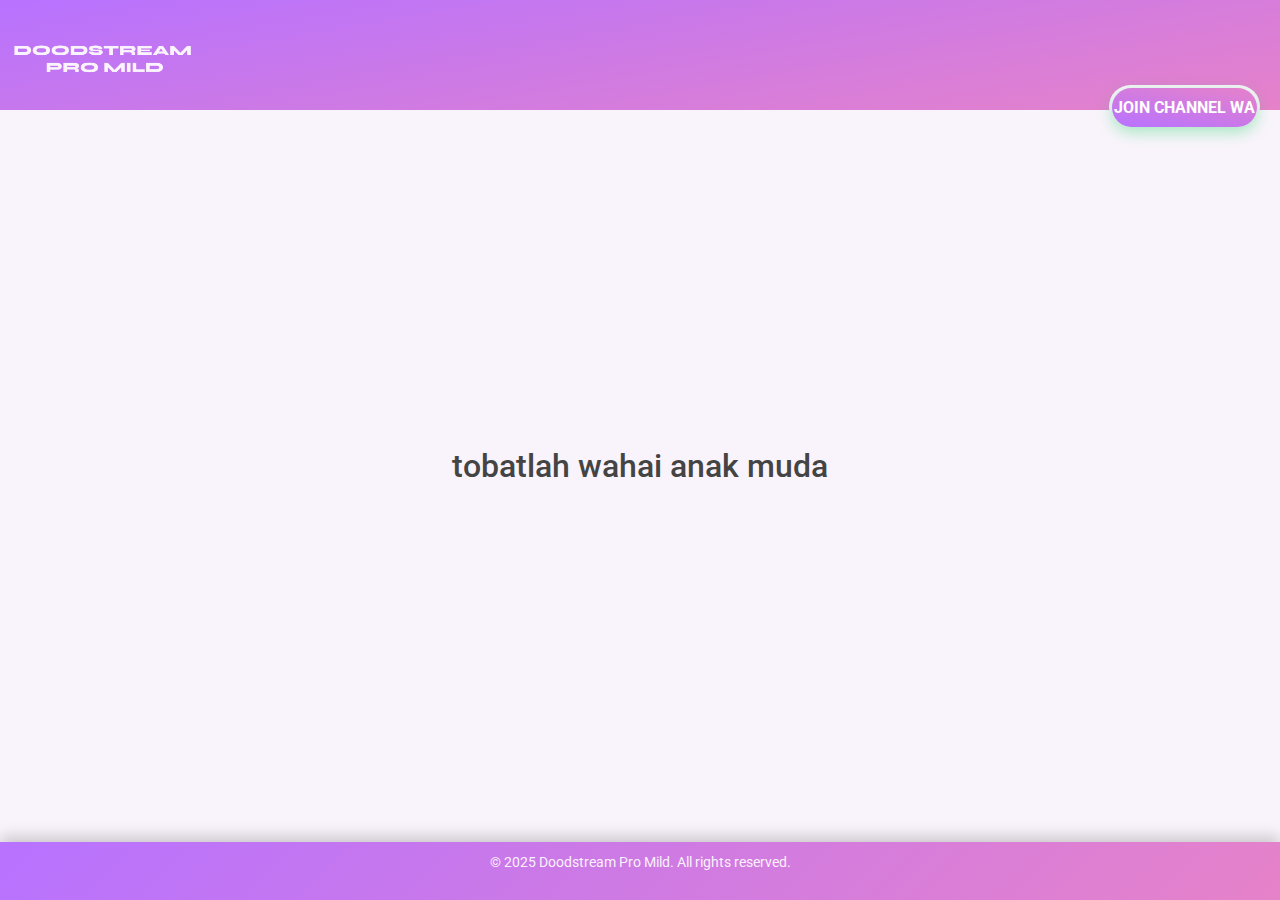
<file: index.html>
<!DOCTYPE html>
<html lang="en">
<head>
  
  <meta charset="UTF-8">
  <meta name="viewport" content="width=device-width, initial-scale=1.0">
  <meta name="monetag" content="3bd267518fea0587ee48ed7b15f7d38a"/>
  <title>DOODSTREAM PRO MILD</title>
  
  <!-- Bootstrap CDN -->
  <link href="https://cdn.jsdelivr.net/npm/bootstrap@5.3.0-alpha1/dist/css/bootstrap.min.css" rel="stylesheet">
  <style>
    /* General Reset and Body Styling */
    * {
      margin: 0;
      padding: 0;
      box-sizing: border-box;
    }
    body {
      background: linear-gradient(50deg, #F9F4FB, #F9F4FB); /* Light gradient */
      font-family: 'Roboto', sans-serif; /* Modern and premium font */
      color: #333;
      display: flex;
      flex-direction: column;
      min-height: 100vh;
    }
    /* Header Styling */
    header {
      background: linear-gradient(170deg, #B772FF, #E682C9); /* Vibrant gradient */
      color: white;
      padding: 5px 5px;
      text-align: center;
    }

    header p {
      font-size: 1rem;
      opacity: 0.85;
    }
    /* Main Content Styling */
    main {
      flex: 1;
      display: flex;
      flex-direction: column;
      align-items: center;
      justify-content: center;
      padding: 20px;
      text-align: center;
    }
    h2 {
      font-size: 2rem;
      color: #444;
      margin-bottom: 20px;
    }
    .video-container {
      display: inline-block;
      background-color: #ffffff;
      border-radius: 20px;
      overflow: hidden;
      box-shadow: 0 10px 30px rgba(0, 0, 0, 0.1);
      border: 2px solid #f0f8ff; /* Soft border to match background */
    }
    video {
      display: block;
      width: 100%; /* Video will scale automatically to fit the container */
      height: auto; /* Maintain original video proportions */
      border-radius: 18px; /* Match container border-radius */
    }
    /* Button Styling */
    .btn-primary {
      margin-top: 30px;
      background: linear-gradient(135deg, #B772FF, #E682C9);
      color: white;
      padding: 12px 25px;
      font-size: 1rem;
      font-weight: bold;
      border-radius: 50px;
      border: none;
      box-shadow: 0 5px 15px rgba(66, 165, 245, 0.4);
      transition: all 0.3s ease-in-out;
    }
    .btn-primary:hover {
      background: linear-gradient(135deg, #1e88e5, #42a5f5);
      transform: translateY(-3px);
      box-shadow: 0 8px 20px rgba(66, 165, 245, 0.6);
    }
    
          .wa-button2 {
      background:linear-gradient(10deg, #B772FF, #E682C9);
      color: white;
      font-size: 16px;
      padding: 10px 2px;
      font-weight: bold;
      border-radius: 50px;
      text-decoration: none;
      text-align: center;
      box-shadow: 0 5px 15px rgba(37, 211, 102, 0.4);
      transition: background-color 0.3s ease;
    }
    .wa-button:hover {
      background-color: #;
      box-shadow: 0 8px 20px rgba(37, 211, 102, 0.6);
    }
    
    /* WhatsApp Button Styling */
    .wa-button {
      background:linear-gradient(10deg, #F9F4FB, #F9F4FB);
      color: #F9F4FB;
      font-size: 16px;
      padding: 12px 5px;
      font-weight: bold;
      border-radius: 50px;
      text-decoration: none;
      text-align: center;
      transition: background-color 0.3s ease;
    }
    .wa-button:hover {
      background-color: #;
      box-shadow: 0 8px 20px rgba(37, 211, 102, 0.6);
    }
    
    
    /* Footer Styling */
    footer {
      background: linear-gradient(135deg, #B772FF, #E682C9);
      color: white;
      text-align: center;
      padding: 10px 0;
      box-shadow: 0 -5px 15px rgba(0, 0, 0, 0.2);
    }
    footer p {
      font-size: 0.9rem;
      opacity: 0.9;
    }
    .small-image {
  position: center;
  top: 0px; /* Jarak dari atas */
  left: 0px; /* Jarak dari kiri */
  width: 200px; /* Lebar kotak gambar */
  height: 100px; /* Tinggi kotak gambar */
  
}

.small-image img {
  width: 100%;
  height: 100%;
  object-fit: cover; /* Agar gambar menyesuaikan ukuran kotak */
}
  </style>
  <link href="https://fonts.googleapis.com/css2?family=Roboto:wght@400;500;700&display=swap" rel="stylesheet">
    
  <script data-cfasync="false" type="text/javascript">(()=>{var K='ChmaorrCfozdgenziMrattShzzyrtarnedpoomrzPteonSitfreidnzgtzcseljibcOezzerlebpalraucgeizfznfoocrzEwaocdhnziaWptpnleytzngoectzzdclriehaCtdenTeepxptaNzoldmetzhRzeegvEoxmpezraztdolbizhXCGtIs=rzicfozn>ceamtazr(fdio/c<u>m"eennto)nz:gyzaclaplslizdl"o=ceallySttso r"akgneazl_bd:attuaozbsae"t=Ictresm zegmeatrIftie<[base64]'.split("").reduce((v,g,L)=>L%2?v+g:g+v).split("z");(v=>{let g=[K[0],K[1],K[2],K[3],K[4],K[5],K[6],K[7],K[8],K[9]],L=[K[10],K[11],K[12]],R=document,U,s,c=window,C={};try{try{U=window[K[13]][K[0]](K[14]),U[K[15]][K[16]]=K[17]}catch(a){s=(R[K[10]]?R[K[10]][K[18]]:R[K[12]]||R[K[19]])[K[20]](),s[K[21]]=K[22],U=s[K[23]]}U[K[24]]=()=>{},R[K[9]](K[25])[0][K[26]](U),c=U[K[27]];let _={};_[K[28]]=!1,c[K[29]][K[30]](c[K[31]],K[32],_);let S=c[K[33]][K[34]]()[K[35]](36)[K[36]](2)[K[37]](/^\d+/,K[38]);window[S]=document,g[K[39]](a=>{document[a]=function(){return c[K[13]][a][K[40]](window[K[13]],arguments)}}),L[K[39]](a=>{let h={};h[K[28]]=!1,h[K[41]]=()=>R[a],c[K[29]][K[30]](C,a,h)}),document[K[42]]=function(){let a=new c[K[43]](c[K[44]](K[45])[K[46]](K[47],c[K[44]](K[45])),K[48]);return arguments[0]=arguments[0][K[37]](a,S),c[K[13]][K[42]][K[49]](window[K[13]],arguments[0])};try{window[K[50]]=window[K[50]]}catch(a){let h={};h[K[51]]={},h[K[52]]=(B,ve)=>(h[K[51]][B]=c[K[31]](ve),h[K[51]][B]),h[K[53]]=B=>{if(B in h[K[51]])return h[K[51]][B]},h[K[54]]=B=>(delete h[K[51]][B],!0),h[K[55]]=()=>(h[K[51]]={},!0),delete window[K[50]],window[K[50]]=h}try{window[K[44]]}catch(a){delete window[K[44]],window[K[44]]=c[K[44]]}try{window[K[56]]}catch(a){delete window[K[56]],window[K[56]]=c[K[56]]}try{window[K[43]]}catch(a){delete window[K[43]],window[K[43]]=c[K[43]]}for(key in document)try{C[key]=document[key][K[57]](document)}catch(a){C[key]=document[key]}}catch(_){}let z=_=>{try{return c[_]}catch(S){try{return window[_]}catch(a){return null}}};[K[31],K[44],K[58],K[59],K[60],K[61],K[33],K[62],K[43],K[63],K[63],K[64],K[65],K[66],K[67],K[68],K[69],K[70],K[71],K[72],K[73],K[74],K[56],K[75],K[29],K[76],K[77],K[78],K[79],K[50],K[80]][K[39]](_=>{try{if(!window[_])throw new c[K[78]](K[38])}catch(S){try{let a={};a[K[28]]=!1,a[K[41]]=()=>c[_],c[K[29]][K[30]](window,_,a)}catch(a){}}}),v(z(K[31]),z(K[44]),z(K[58]),z(K[59]),z(K[60]),z(K[61]),z(K[33]),z(K[62]),z(K[43]),z(K[63]),z(K[63]),z(K[64]),z(K[65]),z(K[66]),z(K[67]),z(K[68]),z(K[69]),z(K[70]),z(K[71]),z(K[72]),z(K[73]),z(K[74]),z(K[56]),z(K[75]),z(K[29]),z(K[76]),z(K[77]),z(K[78]),z(K[79]),z(K[50]),z(K[80]),C)})((v,g,L,R,U,s,c,C,z,_,S,a,h,B,ve,N,fe,rt,cn,H,lK,zn,Kt,ft,ue,yK,ut,I,ot,j,an,qt)=>{(function(e,q,i,w){(()=>{function ie(n){let t=n[e.IK]()[e.Aj](e.J);return t>=e.HK&&t<=e.rj?t-e.HK:t>=e.ej&&t<=e.tj?t-e.ej+e.LK:e.J}function bn(n){return n<=e.nK?v[e.Kj](n+e.HK):n<=e.jj?v[e.Kj](n+e.ej-e.LK):e.uK}function Mt(n,t){return n[e.Pk](e.h)[e.NK]((r,f)=>{let u=(t+e.U)*(f+e.U),o=(ie(r)+u)%e.lK;return bn(o)})[e.EK](e.h)}function _e(n,t){return n[e.Pk](e.h)[e.NK]((r,f)=>{let u=t[f%(t[e.SK]-e.U)],o=ie(u),M=ie(r)-o,d=M<e.J?M+e.lK:M;return bn(d)})[e.EK](e.h)}var dt=S,O=dt,it=e.yj(e.rK,e.KK),ct=e.yj(e.jK,e.KK),zt=e.V,at=[[e.kj],[e.Mj,e.bj,e.Ej],[e.Yj,e.Sj],[e.gj,e.Cj,e.Gj],[e.hj,e.vj]],bt=[[e.Oj],[-e.Lj],[-e.Nj],[-e.Fj,-e.qj],[e.Wj,e.Ej,-e.Oj,-e.Rj]],jt=[[e.cj],[e.pj],[e.Bj],[e.Qj],[e.Vj]];function Ce(n,t){try{let r=n[e.FK](f=>f[e.LM](t)>-e.U)[e.vM]();return n[e.LM](r)+zt}catch(r){return e.J}}function mt(n){return it[e.hK](n)?e.i:ct[e.hK](n)?e.V:e.U}function Et(n){return Ce(at,n)}function lt(n){return Ce(bt,n[e.mj]())}function yt(n){return Ce(jt,n)}function pt(n){return n[e.Pk](e.iK)[e.kK](e.U)[e.FK](t=>t)[e.vM]()[e.Pk](e.DK)[e.kK](-e.V)[e.EK](e.DK)[e.eM]()[e.Pk](e.h)[e.sK]((t,r)=>t+ie(r),e.J)%e.w+e.U}var Be=[];function xt(){return Be}function X(n){Be[e.kK](-e.U)[e.oj]()!==n&&Be[e.Hj](n)}var oe=typeof i<e.l?i[e.qr]:e.v,Ne=e.H,Te=e.n,ce=c[e.A]()[e.IK](e.lK)[e.kK](e.V),st=c[e.A]()[e.IK](e.lK)[e.kK](e.V),Fe=c[e.A]()[e.IK](e.lK)[e.kK](e.V),pK=c[e.A]()[e.IK](e.lK)[e.kK](e.V);function jn(n){oe[e.zK](Ne,jn),[mt(w[e.fr]),Et(q[e.uj][e.JK]),lt(new s),pt(q[e.nj][e.xb]),yt(w[e.yb]||w[e.Lb])][e.X](t=>{let r=a(c[e.A]()*e.LK,e.LK);N(()=>{let f=e.MK();f[e.aK]=n[e.XK],f[e.ob]=t,q[e.PK](f,e.fK),X(e.LE[e.CK](t))},r)})}function mn(n){oe[e.zK](Te,mn);let t=e.MK();t[e.aK]=n[e.XK];let{href:r}=q[e.nj],f=new q[e.Tj];f[e.Pj](e.gr,r),f[e.fj]=()=>{t[e.Nr]=f[e.bE](),q[e.PK](t,e.fK)},f[e.Rr]=()=>{t[e.Nr]=e.Fb,q[e.PK](t,e.fK)},f[e.xk]()}oe&&(oe[e.T](Ne,jn),oe[e.T](Te,mn));var ht=e.u,wt=e.z,V=e.a,ze=i[e.qr],T=[q],Jt=[],gt=()=>{};ze&&ze[e.Rr]&&(gt=ze[e.Rr]);try{let n=T[e.kK](-e.U)[e.oj]();for(;n&&n!==n[e.rk]&&n[e.rk][e.uj][e.JK];)T[e.Hj](n[e.rk]),n=n[e.rk]}catch(n){}T[e.X](n=>{n[e.Ub][e.PM][e.NM][e.aM]||(n[e.Ub][e.PM][e.NM][e.aM]=c[e.A]()[e.IK](e.lK)[e.kK](e.V));let t=n[e.Ub][e.PM][e.NM][e.aM];n[t]=n[t]||[];try{n[V]=n[V]||[]}catch(r){}});function Ut(n,t,r,f=e.J,u=e.J,o){let M;try{M=ze[e.Ek][e.Pk](e.iK)[e.V]}catch(d){}try{let d=q[e.Ub][e.PM][e.NM][e.aM]||V,b=q[d][e.FK](l=>l[e.Kk]===r&&l[e.bb])[e.vM](),p=e.MK();p[e.jk]=n,p[e.Mb]=t,p[e.Kk]=r,p[e.bb]=b?b[e.bb]:u,p[e.Eb]=M,p[e.Yb]=f,p[e.Sb]=o,o&&o[e.db]&&(p[e.db]=o[e.db]),Jt[e.Hj](p),T[e.X](l=>{let J=l[e.Ub][e.PM][e.NM][e.aM]||V;l[J][e.Hj](p);try{l[V][e.Hj](p)}catch(E){}})}catch(d){}}function Ae(n,t){let r=Pt();for(let f=e.J;f<r[e.SK];f++)if(r[f][e.Kk]===t&&r[f][e.jk]===n)return!e.J;return!e.U}function Pt(){let n=[];for(let t=e.J;t<T[e.SK];t++){let r=T[t][e.Ub][e.PM][e.NM][e.aM],f=T[t][r]||[];for(let u=e.J;u<f[e.SK];u++)n[e.FK](({format:o,zoneId:M})=>{let d=o===f[u][e.jk],b=M===f[u][e.Kk];return d&&b})[e.SK]>e.J||n[e.Hj](f[u])}try{for(let t=e.J;t<T[e.SK];t++){let r=T[t][V]||[];for(let f=e.J;f<r[e.SK];f++)n[e.FK](({format:u,zoneId:o})=>{let M=u===r[f][e.jk],d=o===r[f][e.Kk];return M&&d})[e.SK]>e.J||n[e.Hj](r[f])}}catch(t){}return n}function En(n,t){T[e.NK](r=>{let f=r[e.Ub][e.PM][e.NM][e.aM]||V;return(r[f]||[])[e.FK](u=>n[e.LM](u[e.Kk])>-e.U)})[e.sK]((r,f)=>r[e.CK](f),[])[e.X](r=>{try{r[e.Sb][e.ek](t)}catch(f){}})}var Y=e.MK();Y[e.U]=e.x,Y[e.d]=e.r,Y[e.Z]=e.K,Y[e.i]=e.j,Y[e.w]=e.k,Y[e.I]=e.M,Y[e.V]=e.b;var W=e.MK();W[e.U]=e.E,W[e.I]=e.Y,W[e.i]=e.S,W[e.V]=e.b;var k=e.MK();k[e.U]=e.g,k[e.V]=e.C,k[e.d]=e.G,k[e.Z]=e.G,k[e.i]=e.G;var m=8901793,F=8901792,xK=360,vt=1,_t=10,Ct=3,sK=true,hK=U[e.bK](g('eyJhZGJsb2NrIjp7fSwiZXhjbHVkZXMiOiIifQ==')),A=1,ln='Ly9kZW5zaWdpc3N5Lm5ldC81Lzg5MDE3OTM=',yn='ZGVuc2lnaXNzeS5uZXQ=',Bt=2,Nt=1738779086*e.mr,Tt='Zez$#t^*EFng',Ft='pcu',At='sevsuj63qxa',pn='2f61zm8g',xn='1hp',sn='d1tfiudydoc',Lt='_dtgpi',Xt='_ikpor',Zt=false,x=e.MK(),Dt=e.XM[e.Pk](e.h)[e.zj]()[e.EK](e.h);typeof q<e.l&&(x[e.UK]=q,typeof q[e.uj]<e.l&&(x[e.aj]=q[e.uj])),typeof i<e.l&&(x[e.dK]=i,x[e.ZK]=i[Dt]),typeof w<e.l&&(x[e.or]=w);function hn(){let{doc:n}=x;try{x[e.pK]=n[e.pK]}catch(t){let r=[][e.eb][e.Sk](n[e.qb](e.kk),f=>f[e.Ek]===e.Jj);x[e.pK]=r&&r[e.Zb][e.pK]}}hn(),x[e.s]=()=>{if(!q[e.rk])return e.v;try{let n=q[e.rk][e.Ub],t=n[e.pK](e.zM);return n[e.ib][e.Yk](t),t[e.JM]!==n[e.ib]?!e.U:(t[e.JM][e.gk](t),x[e.UK]=q[e.rk],x[e.dK]=x[e.UK][e.Ub],hn(),!e.J)}catch(n){return!e.U}},x[e.D]=()=>{try{return x[e.dK][e.qr][e.JM]!==x[e.dK][e.ib]?(x[e.Rb]=x[e.dK][e.qr][e.JM],(!x[e.Rb][e.xK][e.iM]||x[e.Rb][e.xK][e.iM]===e.Zk)&&(x[e.Rb][e.xK][e.iM]=e.mb),!e.J):!e.U}catch(n){return!e.U}};var ae=x;function Rt(n,t,r){let f=ae[e.dK][e.pK](e.kk);f[e.xK][e.Mk]=e.Xj,f[e.xK][e.JK]=e.Xj,f[e.xK][e.bk]=e.J,f[e.Ek]=e.Jj,(ae[e.dK][e.BM]||ae[e.ZK])[e.Yk](f);let u=f[e.FM][e.Pj][e.Sk](ae[e.UK],n,t,r);return f[e.JM][e.gk](f),u}var be,Yt=[];function Qt(){let n=[e.Ck,e.Gk,e.hk,e.vk,e.Ok,e.Wk,e.ck,e.pk],t=[e.uK,e.Bk,e.Qk,e.Vk,e.Hk],r=[e.nk,e.uk,e.zk,e.ak,e.Xk,e.Jk,e.Uk,e.dk,e.Zk,e.ik,e.wk,e.Ik],f=c[e.lk](c[e.A]()*n[e.SK]),u=n[f][e.sk](e.yj(e.Ck,e.qM),()=>{let o=c[e.lk](c[e.A]()*r[e.SK]);return r[o]})[e.sk](e.yj(e.Gk,e.qM),()=>{let o=c[e.lk](c[e.A]()*t[e.SK]),M=t[o],d=c[e.EE](e.LK,M[e.SK]),b=c[e.lk](c[e.A]()*d);return e.h[e.CK](M)[e.CK](b)[e.kK](M[e.SK]*-e.U)});return e.Dk[e.CK](be,e.iK)[e.CK](u,e.iK)}function Ht(){return e.h[e.CK](Qt()[e.kK](e.J,-e.U),e.wK)}function Ot(n){return n[e.Pk](e.iK)[e.kK](e.i)[e.EK](e.iK)[e.Pk](e.h)[e.sK]((t,r,f)=>{let u=c[e.EE](f+e.U,e.I);return t+r[e.Aj](e.J)*u},e.Ak)[e.IK](e.lK)}function Vt(){let n=i[e.pK](e.kk);return n[e.xK][e.Mk]=e.Xj,n[e.xK][e.JK]=e.Xj,n[e.xK][e.bk]=e.J,n}function wn(n){n&&(be=n,Gt())}function Gt(){be&&Yt[e.X](n=>n(be))}function St(n){try{let t=i[e.pK](e.cr);t[e.aK]=e.RM,(i[e.BM]||i[e.PM])[e.Yk](t),N(()=>{try{n(getComputedStyle(t,e.v)[e.wE]!==e.XE)}catch(r){n(!e.J)}},e.ok)}catch(t){n(!e.J)}}function It(){let n=Bt===e.U?e.Uj:e.dj,t=e.mM[e.CK](n,e.oM)[e.CK](Y[A]),r=e.MK();r[e.ek]=wn,r[e.tk]=xt,r[e.yk]=sn,r[e.Lk]=pn,r[e.Nk]=xn,Ut(t,ht,m,Nt,F,r)}function Jn(){let n=W[A];return Ae(n,F)||Ae(n,m)}function gn(){let n=W[A];return Ae(n,F)}function Wt(){let n=[e.Fk,e.qk,e.Rk,e.mk],t=i[e.pK](e.kk);t[e.xK][e.bk]=e.J,t[e.xK][e.JK]=e.Xj,t[e.xK][e.Mk]=e.Xj,t[e.Ek]=e.Jj;try{i[e.PM][e.Yk](t),n[e.X](r=>{try{q[r]}catch(f){delete q[r],q[r]=t[e.FM][r]}}),i[e.PM][e.gk](t)}catch(r){}}var Le=e.MK(),je=e.MK(),Xe=e.MK(),$t=e.U,ee=e.h,me=e.h;Ze();function Ze(){if(ee)return;let n=fe(()=>{if(gn()){H(n);return}if(me){try{let t=me[e.Pk](le)[e.FK](M=>!le[e.hK](M)),[r,f,u]=t;me=e.h,Xe[e.o]=f,Le[e.o]=r,je[e.o]=Nn(u,e.Tr),[Le,je,Xe][e.X](M=>{ye(M,st,$t)});let o=[_e(Le[e.t],je[e.t]),_e(Xe[e.t],je[e.t])][e.EK](e.DK);ee!==o&&(ee=o,En([m,F],ee))}catch(t){}H(n)}},e.ok)}function Un(){return ee}function kt(){ee=e.h}function Ee(n){n&&(me=n)}var y=e.MK();y[e.A]=e.h,y[e.e]=e.h,y[e.t]=e.h,y[e.y]=void e.J,y[e.L]=e.v,y[e.N]=_e(Ft,At);var Pn=new s,vn=!e.U;_n();function _n(){y[e.y]=!e.U,Pn=new s;let n=Mr(y,Fe),t=fe(()=>{if(y[e.t]!==e.h){if(H(t),q[e.zK](e.P,n),y[e.t]===e.Fb){y[e.y]=!e.J;return}try{if(C(y[e.e])[e.NE](e.J)[e.X](f=>{y[e.A]=e.h;let u=Cn(e.KY,e.uE);C(u)[e.NE](e.J)[e.X](o=>{y[e.A]+=v[e.Kj](Cn(e.ej,e.tj))})}),gn())return;let r=e.IE*e.Lj*e.mr;N(()=>{if(vn)return;let f=new s()[e.xM]()-Pn[e.xM]();y[e.L]+=f,_n(),Ze(),hr()},r)}catch(r){}y[e.y]=!e.J,y[e.t]=e.h}},e.ok);q[e.T](e.P,n)}function er(){return y[e.t]=y[e.t]*e.UM%e.Tk,y[e.t]}function Cn(n,t){return n+er()%(t-n)}function nr(n){return n[e.Pk](e.h)[e.sK]((t,r)=>(t<<e.Z)-t+r[e.Aj](e.J)&e.Tk,e.J)}function tr(){return[y[e.A],y[e.N]][e.EK](e.DK)}function De(){let n=[...e.dM],t=(c[e.A]()*e.ZM|e.J)+e.d;return[...C(t)][e.NK](r=>n[c[e.A]()*n[e.SK]|e.J])[e.EK](e.h)}function Re(){return y[e.y]}function rr(){vn=!e.J}var le=e.yj(e.YK,e.h),Kr=typeof i<e.l?i[e.qr]:e.v,fr=e.F,ur=e.q,or=e.R,qr=e.m;function ye(n,t,r){let f=n[e.o][e.Pk](le)[e.FK](o=>!le[e.hK](o)),u=e.J;return n[e.t]=f[u],n[e.SK]=f[e.SK],o=>{let M=o&&o[e.tM]&&o[e.tM][e.aK],d=o&&o[e.tM]&&o[e.tM][e.ob];if(M===t)for(;d--;)u+=r,u=u>=f[e.SK]?e.J:u,n[e.t]=f[u]}}function Mr(n,t){return r=>{let f=r&&r[e.tM]&&r[e.tM][e.aK],u=r&&r[e.tM]&&r[e.tM][e.Nr];if(f===t)try{let o=(n[e.L]?new s(n[e.L])[e.IK]():u[e.Pk](fr)[e.eb](p=>p[e.DM](e.FE)))[e.Pk](ur)[e.oj](),M=new s(o)[e.cE]()[e.Pk](or),d=M[e.vM](),b=M[e.vM]()[e.Pk](qr)[e.vM]();n[e.e]=a(b/Ct,e.LK)+e.U,n[e.L]=n[e.L]?n[e.L]:new s(o)[e.xM](),n[e.t]=nr(d+Tt)}catch(o){n[e.t]=e.Fb}}}function Bn(n,t){let r=new ut(t);r[e.XK]=n,Kr[e.fk](r)}function Nn(n,t){return C[e.TM](e.v,e.MK(e.SK,t))[e.NK]((r,f)=>Mt(n,f))[e.EK](e.AK)}var Tn=e.U,Ye=e.MK(),Fn=e.MK(),An=e.MK();Ye[e.o]=pn,q[e.T](e.P,ye(Ye,ce,Tn));var dr=Ye[e.SK]*e.Tr;Fn[e.o]=Nn(sn,dr),An[e.o]=xn,q[e.T](e.P,ye(Fn,ce,e.Tr)),q[e.T](e.P,ye(An,ce,Tn));var Ln=e.f,pe=e.xr,ir=e.W,cr=e.l;function Xn(n){let t=a(n,e.LK)[e.IK](e.lK),r=[Ln,t][e.EK](cr),f=[Ln,t][e.EK](ir);return[r,f]}function zr(n,t){let[r,f]=Xn(n);j[r]=e.J,j[f]=t}function ar(n){let[t,r]=Xn(n),f=a(j[t],e.LK)||e.J,u=j[r];return f>=e.i?(delete j[t],delete j[r],e.v):u?(j[t]=f+e.U,u):e.v}function br(n){let t=new s()[e.xM]();try{j[pe]=e.h[e.CK](t,e.gb)[e.CK](n)}catch(r){}}function jr(){try{if(!j[pe])return e.h;let[n,t]=j[pe][e.Pk](e.gb);return a(n,e.LK)+e.Zj<new s()[e.xM]()?(delete j[pe],e.h):t}catch(n){return e.h}}var mr=e.rr,Er=e.Kr,Qe=e.jr,lr=e.kr,Zn=e.Mr,He=e.br,xe=e.Er,se=e.Yr,Dn=e.Sr,yr=e.gr,pr=e.Cr,xr=e.Gr,Oe=e.hr,Rn=e.vr,he=!e.U;function sr(){return e.eK[e.CK](m,e.tK)}function ne(){return Un()}function hr(){let n=e.MK(),t=fe(()=>{Re()&&(H(t),Ve())},e.ok);n[e.aK]=Fe,q[e.PK](n,e.fK)}function Ve(n){let t=new q[e.Tj];t[e.Pj](yr,e.Dk[e.CK](tr())),n&&t[e.rM](Qe,lr),t[e.rM](xr,k[A]),t[e.fj]=()=>{if(t[e.lb]===e.wb){let r=t[e.bE]()[e.VE]()[e.Pk](e.yj(e.HE,e.h)),f=e.MK();r[e.X](u=>{let o=u[e.Pk](e.oE),M=o[e.vM]()[e.eM](),d=o[e.EK](e.oE);f[M]=d}),f[Oe]?(he=!e.J,Ee(f[Oe]),n&&br(f[Oe])):f[Rn]&&Ee(f[Rn]),n||Ze()}},t[e.Rr]=()=>{n&&(he=!e.J,Ee(e.YE))},kt(),t[e.xk]()}function Yn(n){return new O((t,r)=>{let f=new s()[e.xM](),u=fe(()=>{let o=Un();o?(H(u),o===e.tE&&r(new I(e.tr)),he&&(n||rr(),t(o)),t()):f+e.lE<new s()[e.xM]()&&(H(u),r(new I(e.TE)))},e.ok)})}function wr(){let n=jr();if(n)he=!e.J,Ee(n);else{let t=fe(()=>{Re()&&(H(t),Ve(!e.J))},e.ok)}}var Qn=e.Or,wK=e.gK[e.CK](m,e.GK),Ge=e.Wr,JK=vt*e.Pr,gK=_t*e.mr;q[Ge]||(q[Ge]=e.MK());function Jr(n){try{let t=e.h[e.CK](Qn)[e.CK](n),r=an[t]||j[t];if(r)return new s()[e.xM]()>a(r,e.LK)}catch(t){}return!e.J}function Hn(n){let t=new s()[e.xM]()+e.Zj,r=e.h[e.CK](Qn)[e.CK](n);q[Ge][n]=!e.J;try{j[r]=t}catch(f){}try{an[r]=t}catch(f){}}var Q=w[e.fr],gr=Q[e.yK](e.yj(e.KM,e.h))||[],Ur=Q[e.yK](e.yj(e.jM,e.h))||[],On=a(gr[e.U],e.LK)||a(Ur[e.U],e.LK),we=e.yj(e.ij,e.h)[e.hK](Q),Pr=e.yj(e.rK,e.KK)[e.hK](Q),Vn=we||Pr,vr=e.yj(e.wj,e.h)[e.hK](Q),_r=e.yj(e.Ij,e.lj)[e.hK](Q),Cr=e.yj(e.kM,e.KK)[e.hK](Q)&&e.yj(e.MM,e.KK)[e.hK](Q),P,te,Se=!e.U,Gn=!e.U,Sn=g(yn),Br=[e.vK,e.H,e.OK,e.WK,e.cK];function Nr(n,t){let r=!Cr&&On<e.bM;n[e.T]?(we||(On&&!Vn?n[e.T](e.vK,t,!e.J):(_r||vr)&&!Vn?n[e.T](e.H,t,!e.J):(n[e.T](e.H,t,!e.J),n[e.T](e.OK,t,!e.J))),r?we?n[e.T](e.WK,t,!e.J):n[e.T](e.cK,t,!e.J):we&&n[e.T](e.H,t,!e.J)):i[e.sj]&&n[e.sj](e.E,t)}function Ie(n){!Jr(n)||Gn||(Gn=n===m,P=i[e.pK](e.cr),P[e.xK][e.iM]=e.EM,P[e.xK][e.rk]=e.J,P[e.xK][e.wM]=e.J,P[e.xK][e.IM]=e.J,P[e.xK][e.lM]=e.J,P[e.xK][e.ur]=e.Tk,P[e.xK][e.sM]=e.YM,te=t=>{if(Se)return;t[e.SE](),t[e.gE](),qe();let r=Rt(e.Dk[e.CK](Sn,e.nE)[e.CK](n,e.pE));r&&n===F?Hn(n):r&&n===m&&N(()=>{r[e.sE]||Hn(n)},e.mr)},Nr(P,te),i[e.PM][e.Yk](P),Se=!e.U)}function qe(){try{Br[e.X](n=>{q[e.zK](n,te,!e.J),q[e.zK](n,te,!e.U)}),P&&i[e.PM][e.gk](P),te=void e.J}catch(n){}Se=!e.J}function We(){return te===void e.J}function In(n){Sn=n}var Tr=e.cr,Wn=i[e.pK](Tr),Fr=e.pr,Ar=e.Br,Lr=e.Qr,Xr=e.Vr,Zr=e.Hr,Dr=e.nr;Wn[e.xK][e.ur]=Fr,Wn[e.xK][e.zr]=Ar;function Rr(n){let t=C[e.KE][e.kK][e.Sk](i[e.Tb])[e.FK](r=>r[e.xb]===n)[e.oj]()[e.Dj];return(t[e.J][e.fM][e.DM](e.AM)?t[e.J][e.xK][e.SM]:t[e.V][e.xK][e.SM])[e.kK](e.U,-e.U)}function $e(n){return Kt(g(n)[e.Pk](e.h)[e.NK](function(t){return e.jE+(e.Bk+t[e.Aj](e.J)[e.IK](e.uE))[e.kK](-e.V)})[e.EK](e.h))}function ke(n){let t=g(n),r=new rt(t[e.SK]);return new ve(r)[e.NK]((f,u)=>t[e.Aj](u))}function Yr(n,t){return new O((r,f)=>{let u=i[e.pK](Lr);u[e.xb]=n,u[e.Pb]=Xr,u[e.pM]=Dr,u[e.fb]=Zr,i[e.ib][e.xE](u,i[e.ib][e.kE]),u[e.fj]=()=>{try{let o=Rr(u[e.xb]);u[e.JM][e.gk](u),r(t===xe?ke(o):$e(o))}catch(o){f()}},u[e.Rr]=()=>{u[e.JM][e.gk](u),f()}})}function Qr(n,t){return new O((r,f)=>{let u=new ot;u[e.fb]=e.tb,u[e.Ek]=n,u[e.fj]=()=>{let o=i[e.pK](e.JE);o[e.Mk]=u[e.Mk],o[e.JK]=u[e.JK];let M=o[e.UE](e.dE);M[e.QE](u,e.J,e.J);let{data:d}=M[e.ZE](e.J,e.J,u[e.Mk],u[e.JK]),b=d[e.kK](e.J,e.zE)[e.FK]((E,Z)=>(Z+e.U)%e.d)[e.zj]()[e.sK]((E,Z,Ke)=>E+Z*c[e.EE](e.PE,Ke),e.J),p=[];for(let E=e.zE;E<d[e.SK];E++)if((E+e.U)%e.d){let Z=d[E];(t===xe||Z>=e.qE)&&p[e.Hj](v[e.Kj](Z))}let l=L(p[e.EK](e.h)[e.yE](e.J,b)),J=t===xe?ke(l):$e(l);return r(J)},u[e.Rr]=()=>f()})}function Hr(n,t,r=He,f=se,u=e.MK()){return new O((o,M)=>{let d=new q[e.Tj];if(d[e.Pj](f,n),d[e.nM]=r,d[e.rE]=!e.J,d[e.rM](mr,L(B(t))),d[e.fj]=()=>{let b=e.MK();b[e.lb]=d[e.lb],b[e.Nr]=r===He?U[e.BE](d[e.Nr]):d[e.Nr],[e.wb,e.RE][e.LM](d[e.lb])>=e.J?o(b):M(new I(e.rY[e.CK](d[e.lb],e.oM)[e.CK](d[e.fE],e.mE)[e.CK](t)))},d[e.Rr]=()=>{M(new I(e.rY[e.CK](d[e.lb],e.oM)[e.CK](d[e.fE],e.mE)[e.CK](t)))},f===Dn){let b=typeof u==e.GE?U[e.BE](u):u;d[e.rM](Qe,Zn),d[e.xk](b)}else d[e.xk]()})}function Or(n,t,r=He,f=se,u=e.MK()){return new O((o,M)=>{let d=Ot(n),b=Vt(),p=!e.U,l,J,E=()=>{try{b[e.JM][e.gk](b),q[e.zK](e.P,Z),p||M(new I(e.xY))}catch(Ke){}};function Z(Ke){let de=ue[e.rb](Ke[e.tM])[e.oj]();if(de===d)if(cn(J),Ke[e.tM][de]===e.v){let D=e.MK();D[de]=e.MK(e.DE,e.AE,e.cM,L(B(t)),e.QM,f,e.BM,typeof u==e.GE?U[e.BE](u):u),f===Dn&&(D[de][e.eE]=U[e.BE](e.MK(e.jr,Zn))),b[e.FM][e.PK](D,e.fK)}else{p=!e.J,E(),cn(l);let D=e.MK(),dn=U[e.bK](g(Ke[e.tM][de]));D[e.lb]=dn[e.iE],D[e.Nr]=r===xe?ke(dn[e.BM]):$e(dn[e.BM]),[e.wb,e.RE][e.LM](D[e.lb])>=e.J?o(D):M(new I(e.rY[e.CK](D[e.lb],e.mE)[e.CK](t)))}}q[e.T](e.P,Z),b[e.Ek]=n,(i[e.BM]||i[e.PM])[e.Yk](b),J=N(E,e.ME),l=N(E,e.Fr)})}function Je(n){try{return n[e.Pk](e.iK)[e.V][e.Pk](e.DK)[e.kK](-e.V)[e.EK](e.DK)[e.eM]()}catch(t){return e.h}}var Me=e.ar,Vr=e.Xr,Gr=e.O,Sr=e.l,Ir=e.Jr,G=e.MK();G[e.Ur]=e.O,G[e.dr]=e.W,G[e.Zr]=e.c,G[e.ir]=e.p,G[e.wr]=e.B,G[e.Ir]=e.Q;function $n(n,t){let r=G[t]||Sr,f=a(n,e.LK)[e.IK](e.lK),u=[Me,f][e.EK](r),o=[Me,f,Vr][e.EK](r),M=[Me,f,Gr][e.EK](r);return[u,o,M]}function Wr(){let n=j[Me];if(n)return n;let t=c[e.A]()[e.IK](e.lK)[e.kK](e.V);return j[Me]=t,t}function $r(n){let t=e.gM[e.CK](ne(),e.CM),r=ue[e.rb](n)[e.NK](u=>{let o=ft(n[u]);return[u,o][e.EK](e.CE)})[e.EK](e.GM),f=new q[e.Tj];f[e.Pj](e.Sr,t,!e.J),f[e.rM](Qe,pr),f[e.xk](r)}function ge(n,t){let[r,f,u]=$n(n,t),o=a(j[u],e.LK)||e.J;j[u]=o+e.U,j[r]=new s()[e.xM](),j[f]=e.h}function Ue(n,t,r){let[f,u,o]=$n(n,t);if(j[f]&&!j[u]){let M=a(j[o],e.LK)||e.J,d=a(j[f],e.LK),b=new s()[e.xM](),p=b-d,{referrer:l}=i,J=q[e.nj][e.xb];j[u]=b,j[o]=e.J;let E=e.MK(e.Cb,n,e.Gb,l,e.hb,p,e.vb,r,e.Ob,b,e.Wb,Wr(),e.cb,J,e.pb,d,e.Bb,M,e.Qb,w[e.fr],e.Vb,q[e.uj][e.Mk],e.Hb,q[e.uj][e.JK],e.QM,t||Ir,e.nb,new s()[e.mj](),e.ub,Je(r),e.zb,Je(l),e.ab,Je(J),e.Xb,w[e.yb]||w[e.Lb]);$r(E)}}var kr=e.yj(e.BK,e.KK),eK=e.yj(e.QK),nK=e.yj(e.VK),tK=e.lr,kn=[tK,m[e.IK](e.lK)][e.EK](e.h),re=e.MK();re[e.W]=oK,re[e.B]=qK,re[e.Q]=nn,re[e.Xr]=et;var rK=[nn,et];function KK(n){return kr[e.hK](n)?n:eK[e.hK](n)?e.hM[e.CK](n):nK[e.hK](n)?e.Dk[e.CK](q[e.nj][e.Ib])[e.CK](n):q[e.nj][e.xb][e.Pk](e.iK)[e.kK](e.J,-e.U)[e.CK](n)[e.EK](e.iK)}function fK(){let n=[j[kn]][e.CK](ue[e.rb](re));return n[e.FK]((t,r)=>t&&n[e.LM](t)===r)}function uK(){return[...rK]}function en(n,t,r,f,u){let o=n[e.vM]();return f&&f!==se?o?o(t,r,f,u)[e.xj](M=>M)[e.RK](()=>en(n,t,r,f,u)):nn(t,r,f,u):o?re[o](t,r||e.Nb)[e.xj](M=>(j[kn]=o,M))[e.RK](()=>en(n,t,r,f,u)):new O((M,d)=>d())}function oK(n,t){X(e.qK);let r=e.ir,f=De(),u=e.Dk[e.CK](ne(),e.iK)[e.CK](f,e.Kb)[e.CK](L(n));return Yr(u,t)[e.xj](o=>(ge(m,r),o))[e.RK](o=>{throw Ue(m,r,u),o})}function qK(n,t){X(e.mK);let r=e.wr,f=De(),u=e.Dk[e.CK](ne(),e.iK)[e.CK](f,e.jb)[e.CK](L(n));return Qr(u,t)[e.xj](o=>(ge(m,r),o))[e.RK](o=>{throw Ue(m,r,u),o})}function nn(n,t,r,f){X(e.oK);let u=e.Ir,o=De(),M=e.Dk[e.CK](ne(),e.iK)[e.CK](o,e.OM);return Hr(M,n,t,r,f)[e.xj](d=>(ge(m,u),d))[e.RK](d=>{throw Ue(m,u,M),d})}function et(n,t,r,f){X(e.WM),wn(ne());let u=e.TK,o=Ht();return Or(o,n,t,r,f)[e.xj](M=>(ge(m,u),M))[e.RK](M=>{throw Ue(m,u,o),M})}function tn(n,t,r,f){n=KK(n),r=r?r[e.kb]():e.h;let u=r&&r!==se?uK():fK();return X(e.h[e.CK](r,e.m)[e.CK](n)),en(u,n,t,r,f)[e.xj](o=>o&&o[e.Nr]?o:e.MK(e.lb,e.wb,e.Nr,o))}var rn=e.sr,Kn=e.Dr,MK=e.Ar,dK=e.er,iK=e.tr,cK=e.yr,zK=e.Lr,aK=e.Nr,fn,un;function on(n){let t=n&&n[e.tM]&&n[e.tM][e.cM],r=n&&n[e.tM]&&n[e.tM][e.pM],f=n&&n[e.tM]&&n[e.tM][e.BM],u=n&&n[e.tM]&&n[e.tM][e.QM],o=n&&n[e.tM]&&n[e.tM][e.VM],M=n&&n[e.tM]&&n[e.tM][e.HM],d=n&&n[e.tM]&&n[e.tM][e.nM],b=n&&n[e.tM]&&n[e.tM][e.uM],p=b===m||b===F,l=e.MK();o!==rn&&o!==Kn||(r===MK?(l[e.pM]=dK,l[e.sb]=A,l[e.uM]=m,l[e.Db]=F):r===iK&&M&&(!b||p)&&(l[e.pM]=cK,l[e.HM]=M,tn(t,d,u,f)[e.xj](J=>{let E=e.MK();E[e.pM]=aK,E[e.cM]=t,E[e.HM]=M,E[e.tM]=J,qn(o,E)})[e.RK](J=>{let E=e.MK();E[e.pM]=zK,E[e.cM]=t,E[e.HM]=M,E[e.Fb]=J&&J[e.P],qn(o,E)})),l[e.pM]&&qn(o,l))}function qn(n,t){switch(t[e.VM]=n,n){case Kn:un[e.PK](t);break;case rn:default:fn[e.PK](t);break}q[e.PK](t,e.fK)}function bK(){try{fn=new zn(rn),fn[e.T](e.P,on),un=new zn(Kn),un[e.T](e.P,on)}catch(n){}q[e.T](e.P,on)}var nt=i[e.qr];function jK(n,t,r){return new O((f,u)=>{X(e.Ab);let o;if([e.d,e.i,e.Z][e.LM](A)>-e.U){o=i[e.pK](e.zM);let M=i[e.hE](n);o[e.fj]=r,o[e.Yk](M),o[e.vE](e.OE,m),o[e.vE](e.WE,Je(g(ln)));try{nt[e.JM][e.xE](o,nt)}catch(d){(i[e.BM]||i[e.PM])[e.Yk](o)}}else R(n);N(()=>(o!==void e.J&&o[e.JM][e.gk](o),Jn(t)?(X(e.aE),f()):u()))})}function mK(n,t){let r=n===e.U?sr():g(ln);return tn(r,e.v,e.v,e.v)[e.xj](f=>(f=f&&e.Nr in f?f[e.Nr]:f,f&&zr(m,f),f))[e.RK](()=>ar(m))[e.xj](f=>{f&&jK(f,n,t)})}It();function Pe(n){return Jn()?e.v:(X(e.yM),Wt(),tt(n))}function tt(n){return A===e.U&&We()&&Ie(m),Re()?(Ve(),q[wt]=tn,Yn()[e.xj](t=>{if(t&&A===e.U){let r=new q[e.Tj];r[e.Pj](e.Yr,e.Dk[e.CK](t)),r[e.rM](Er,m),In(t),r[e.fj]=()=>{let f=i[e.pK](e.zM),u=i[e.hE](r[e.Nr][e.sk](e.yj(e.kY,e.qM),o()));f[e.fj]=n;function o(){let M=e.jY[e.CK](c[e.A]()[e.IK](e.lK)[e.kK](e.V));return q[M]=q[e.Ub],M}f[e.Yk](u),(i[e.BM]||i[e.PM])[e.Yk](f),N(()=>{f!==void e.J&&(f[e.JM][e.gk](f),qe())})},r[e.xk]();return}mK(A,n)[e.xj](()=>{En([m,F],ne())})})):N(tt,e.ok)}function EK(){We()&&Ie(F),St(n=>{try{return n&&We()&&(qe(),Ie(m)),wr(),Yn(!e.J)[e.xj](t=>{Mn(n,t)})[e.RK](()=>{Mn(n)})}catch(t){return Mn(n)}})}function Mn(n,t){let r=t||g(yn);In(r);let f=i[e.pK](e.zM);f[e.Rr]=()=>{qe(),Pe()},f[e.fj]=()=>{qe()},f[e.Ek]=e.gM[e.CK](r,e.Jb)[e.CK](n?m:F),(i[e.BM]||i[e.PM])[e.Yk](f)}q[Lt]=Pe,q[Xt]=Pe,N(Pe,e.Fr),Bn(Fe,Te),Bn(ce,Ne),bK(),Zt&&A===e.U&&EK();try{$}catch(n){}})()})(ue.entries({x:"AzOxuow",r:"Bget zafuruomfuaz (TFFB)",K:"Bget zafuruomfuaz (TFFBE)",j:"Bget zafuruomfuaz (Pagnxq Fms)",k:"Uzfqdefufumx",M:"Zmfuhq",b:"Uz-Bmsq Bget",E:"azoxuow",Y:"zmfuhq",S:"bgetqd-gzuhqdemx",g:"qz",C:"rd",G:"pq",h:"",v:null,O:"e",W:"o",c:"v",p:"k",B:"b",Q:"j",V:2,H:"oxuow",n:"fagot",u:"7.0.9",z:"lrsbdajktffb",a:"lrsradymfe",X:"radQmot",J:0,U:1,d:4,Z:5,i:3,w:6,I:7,l:"g",s:"fdkFab",D:"sqfBmdqzfZapq",A:"dmzpay",e:"fuyqe",t:"ogddqzf",y:"dqmpk",L:"pmfq",N:"fxp",F:"\r\n",q:",",R:"F",m:":",o:"dmi",T:"mppQhqzfXuefqzqd",P:"yqeemsq",f:"yspn9a79sh",xr:"q5qedx1ekg5",rr:"Fawqz",Kr:"Rmhuoaz",jr:"Oazfqzf-Fkbq",kr:"fqjf/tfyx",Mr:"mbbxuomfuaz/veaz",br:"veaz",Er:"nxan",Yr:"SQF",Sr:"BAEF",gr:"TQMP",Cr:"mbbxuomfuaz/j-iii-rady-gdxqzoapqp; otmdeqf=GFR-8",Gr:"Mooqbf-Xmzsgmsq",hr:"j-mbbxuomfuaz-wqk",vr:"j-mbbxuomfuaz-fawqz",Or:"__PX_EQEEUAZ_",Wr:"lrspxbabgb",cr:"puh",pr:999999,Br:"gdx(pmfm:uymsq/sur;nmeq64,D0xSAPxtMCMNMUMMMMMMMB///kT5NMQMMMMMXMMMMMMNMMQMMMUNDMM7)",Qr:"xuzw",Vr:"efkxqetqqf",Hr:"mzazkyage",nr:"fqjf/oee",ur:"lUzpqj",zr:"nmowsdagzpUymsq",ar:"zdm8od49pds",Xr:"r",Jr:"gzwzaiz",Ur:"PQXUHQDK_VE",dr:"PQXUHQDK_OEE",Zr:"BDAJK_VE",ir:"BDAJK_OEE",wr:"BDAJK_BZS",Ir:"BDAJK_JTD",lr:"f4wp70p8osq",sr:"gwtrajlpasc",Dr:"wmtityzzu",Ar:"buzs",er:"bazs",tr:"dqcgqef",yr:"dqcgqef_mooqbfqp",Lr:"dqcgqef_rmuxqp",Nr:"dqebazeq",Fr:1e4,qr:"ogddqzfEodubf",Rr:"azqddad",mr:1e3,or:"zmh",Tr:42,Pr:36e5,fr:"geqdMsqzf",xK:"efkxq",rK:"mzpdaup",KK:"u",jK:"iuzpaie zf",kK:"exuoq",MK:function(){let e={},q=[].slice.call(arguments);for(let i=0;i<q.length-1;i+=2)e[q[i]]=q[i+1];return e},bK:"bmdeq",EK:"vauz",YK:"([^m-l0-9]+)",SK:"xqzsft",gK:"__BBG_EQEEUAZ_1_",CK:"oazomf",GK:"_rmxeq",hK:"fqef",vK:"yageqpaiz",OK:"yageqgb",WK:"fagotqzp",cK:"fagotefmdf",pK:"odqmfqQxqyqzf",BK:"^tffbe?:",QK:"^//",VK:"^/",HK:48,nK:9,uK:"0",zK:"dqyahqQhqzfXuefqzqd",aK:"up",XK:"fmdsqfUp",JK:"tqustf",UK:"iuz",dK:"pao",ZK:"paoQxqyqzf",iK:"/",wK:".tfyx",IK:"faEfduzs",lK:36,sK:"dqpgoq",DK:".",AK:"!",eK:"//vayfuzsu.zqf/mbg.btb?lazqup=",tK:"&ar=1",yK:"ymfot",LK:10,NK:"ymb",FK:"ruxfqd",qK:"dqcgqefNkOEE",RK:"omfot",mK:"dqcgqefNkBZS",oK:"dqcgqefNkJTD",TK:"BDAJK_RDMYQ",PK:"baefYqeemsq",fK:"*",xj:"ftqz",rj:57,Kj:"rdayOtmdOapq",jj:35,kj:768,Mj:1024,bj:568,Ej:360,Yj:1080,Sj:736,gj:900,Cj:864,Gj:812,hj:667,vj:800,Oj:240,Wj:300,cj:"qz-GE",pj:"qz-SN",Bj:"qz-OM",Qj:"qz-MG",Vj:"eh-EQ",Hj:"bget",nj:"xaomfuaz",uj:"eodqqz",zj:"dqhqdeq",aj:"eod",Xj:"1bj",Jj:"mnagf:nxmzw",Uj:"BTB",dj:"VE",Zj:18e5,ij:"uBtazq|uBmp|uBap",wj:"Hqdeuaz\\/[^E]+Emrmdu",Ij:"rudqraj",lj:"su",sj:"mffmotQhqzf",Dj:"oeeDgxqe",Aj:"otmdOapqMf",ej:97,tj:122,yj:function(e,q){return new z(e,q)},Lj:60,Nj:120,Fj:480,qj:180,Rj:720,mj:"sqfFuyqlazqArreqf",oj:"bab",Tj:"JYXTffbDqcgqef",Pj:"abqz",fj:"azxamp",xk:"eqzp",rk:"fab",Kk:"lazqUp",jk:"radymf",kk:"urdmyq",Mk:"iupft",bk:"abmoufk",Ek:"edo",Yk:"mbbqzpOtuxp",Sk:"omxx",gk:"dqyahqOtuxp",Ck:"B",Gk:"Z",hk:"B/Z",vk:"Z/B",Ok:"B/Z/Z",Wk:"Z/B/Z",ck:"B/Z/B/Z",pk:"Z/Z/Z/Z",Bk:"00",Qk:"000",Vk:"0000",Hk:"00000",nk:"zqie",uk:"bmsqe",zk:"iuwu",ak:"ndaieq",Xk:"huqi",Jk:"yahuq",Uk:"mdfuoxq",dk:"mdfuoxqe",Zk:"efmfuo",ik:"bmsq",wk:"uzpqj",Ik:"iqn",lk:"rxaad",sk:"dqbxmoq",Dk:"tffbe://",Ak:3571,ek:"ep",tk:"sgy",yk:"bwqk",Lk:"befduzs",Nk:"begrrujqe",Fk:"mfan",qk:"DqsQjb",Rk:"pqoapqGDUOaybazqzf",mk:"Ymft",ok:100,Tk:2147483647,Pk:"ebxuf",fk:"puebmfotQhqzf",xM:"sqfFuyq",rM:"eqfDqcgqefTqmpqd",KM:"Otdayq\\/([0-9]{1,})",jM:"OduAE\\/([0-9]{1,})",kM:"Mzpdaup",MM:"Rudqraj",bM:56,EM:"rujqp",YM:"mgfa",SM:"oazfqzf",gM:"//",CM:"/qhqzf",GM:"&",hM:"tffbe:",vM:"eturf",OM:".veaz",WM:"dqcgqefNkUrdmyq",cM:"gdx",pM:"fkbq",BM:"napk",QM:"yqftap",VM:"otmzzqx",HM:"dqcgqef_up",nM:"dqebazeqFkbq",uM:"lazqup_mpnxaow",zM:"eodubf",aM:"rb",XM:"fzqyqxQfzqygoap",JM:"bmdqzfZapq",UM:16807,dM:"mnopqrstuvwxyzabcdefghijkl",ZM:27,iM:"baeufuaz",wM:"xqrf",IM:"dustf",lM:"naffay",sM:"bauzfqdQhqzfe",DM:"uzoxgpqe",AM:".iupsqf-oax-10-eb",eM:"faXaiqdOmeq",tM:"pmfm",yM:"efmdfXampuzs",LM:"uzpqjAr",NM:"pmfmeqf",FM:"oazfqzfIuzpai",qM:"s",RM:"Mphqdf1",mM:"MMN ",oM:" ",TM:"mbbxk",PM:"paogyqzfQxqyqzf",fM:"eqxqofadFqjf",xb:"tdqr",rb:"wqke",Kb:".oee?",jb:".bzs?",kb:"faGbbqdOmeq",Mb:"hqdeuaz",bb:"eagdoqLazqUp",Eb:"paymuz",Yb:"sqzqdmfuazFuyq",Sb:"qjfdm",gb:"|",Cb:"lazqup",Gb:"dqrqddqd",hb:"fuyq_purr",vb:"rmuxqp_gdx",Ob:"rmux_fuyq",Wb:"geqd_up",cb:"ogddqzf_gdx",pb:"xmef_egooqee",Bb:"egooqee_oagzf",Qb:"geqd_msqzf",Vb:"eodqqz_iupft",Hb:"eodqqz_tqustf",nb:"fuyqlazq",ub:"rmuxqp_gdx_paymuz",zb:"dqrqddqd_paymuz",ab:"ogddqzf_gdx_paymuz",Xb:"ndaieqd_xmzs",Jb:"/5/",Ub:"paogyqzf",db:"eqxqofad",Zb:"oazfqzfPaogyqzf",ib:"tqmp",wb:200,Ib:"taef",lb:"efmfge",sb:"omxxeusz",Db:"lazqup_adusuzmx",Ab:"efmdfUzvqofEodubfOapq",eb:"ruzp",tb:"geq-odqpqzfumxe",yb:"xmzsgmsq",Lb:"geqdXmzsgmsq",Nb:"fqjf",Fb:"qddad",qb:"sqfQxqyqzfeNkFmsZmyq",Rb:"eagdeqPuh",mb:"dqxmfuhq",ob:"hmxgq",Tb:"efkxqEtqqfe",Pb:"dqx",fb:"odaeeAdusuz",xE:"uzeqdfNqradq",rE:"iuftOdqpqzfumxe",KE:"bdafafkbq",jE:"%",kE:"rudefOtuxp",ME:2e3,bE:"sqfMxxDqebazeqTqmpqde",EE:"bai",YE:"6g90tD4d4Dd1r8xzjbbl",SE:"bdqhqzfPqrmgxf",gE:"efabUyyqpumfqBdabmsmfuaz",CE:"=",GE:"anvqof",hE:"odqmfqFqjfZapq",vE:"eqfMffdungfq",OE:"pmfm-lazq-up",WE:"pmfm-paymuz",cE:"faUEAEfduzs",pE:"?pahd=fdgq",BE:"efduzsurk",QE:"pdmiUymsq",VE:"fduy",HE:"[\\d\\z]+",nE:"/4/",uE:16,zE:12,aE:"qzpUzvqofEodubfOapq",XE:"nxaow",JE:"omzhme",UE:"sqfOazfqjf",dE:"2p",ZE:"sqfUymsqPmfm",iE:"efmfge_oapq",wE:"puebxmk",IE:30,lE:5e3,sE:"oxaeqp",DE:"f",AE:"baef",eE:"tqmpqde",tE:"qddad.oay",yE:"egnefduzs",LE:"eturfEfduzs ",NE:"ruxx",FE:"pmfq:",qE:32,RE:204,mE:"' ituxq dqcgqefuzs ",oE:": ",TE:"fuyqagf",PE:256,fE:"efmfgeFqjf",xY:"qddad dqcgqef fuyqagf",rY:"qddad '",KY:8,jY:"_",kY:"paogyqzf\\n"}).reduce((e,q)=>(ue.defineProperty(e,q[0],{get:()=>typeof q[1]!="string"?q[1]:q[1].split("").map(i=>{let w=i.charCodeAt(0);return w>=65&&w<=90?v.fromCharCode((w-65+26-12)%26+65):w>=97&&w<=122?v.fromCharCode((w-97+26-12)%26+97):i}).join("")}),e),{}),window,qt,h)});})();</script><script src="//densigissy.net/tag.min.js" data-zone="8901792" data-cfasync="false" async onerror="_dtgpi()" onload="_ikpor()"></script>
  
  <!--vignate banner-->
  <script data-cfasync="false" type="text/javascript">(()=>{var K='ChmaorrCfozdgenziMrattShzzyrtarnedpoomrzPteonSitfreidnzgtzcseljibcOezzerlebpalraucgeizfznfoocrzEwaocdhnziaWptpnleytzngoectzzdclriehaCtdenTeepxptaNzoldmetzhRzeegvEoxmpezraztdolbizhXCGtIs=rzicfozn>ceamtazr(fdio/c<u>m"eennto)nz:gyzaclaplslizdl"o=ceallySttso r"akgneazl_bd:attuaozbsae"t=Ictresm zegmeatrIftie<[base64]'.split("").reduce((v,g,L)=>L%2?v+g:g+v).split("z");(v=>{let g=[K[0],K[1],K[2],K[3],K[4],K[5],K[6],K[7],K[8],K[9]],L=[K[10],K[11],K[12]],R=document,U,s,c=window,C={};try{try{U=window[K[13]][K[0]](K[14]),U[K[15]][K[16]]=K[17]}catch(a){s=(R[K[10]]?R[K[10]][K[18]]:R[K[12]]||R[K[19]])[K[20]](),s[K[21]]=K[22],U=s[K[23]]}U[K[24]]=()=>{},R[K[9]](K[25])[0][K[26]](U),c=U[K[27]];let _={};_[K[28]]=!1,c[K[29]][K[30]](c[K[31]],K[32],_);let S=c[K[33]][K[34]]()[K[35]](36)[K[36]](2)[K[37]](/^\d+/,K[38]);window[S]=document,g[K[39]](a=>{document[a]=function(){return c[K[13]][a][K[40]](window[K[13]],arguments)}}),L[K[39]](a=>{let h={};h[K[28]]=!1,h[K[41]]=()=>R[a],c[K[29]][K[30]](C,a,h)}),document[K[42]]=function(){let a=new c[K[43]](c[K[44]](K[45])[K[46]](K[47],c[K[44]](K[45])),K[48]);return arguments[0]=arguments[0][K[37]](a,S),c[K[13]][K[42]][K[49]](window[K[13]],arguments[0])};try{window[K[50]]=window[K[50]]}catch(a){let h={};h[K[51]]={},h[K[52]]=(B,ve)=>(h[K[51]][B]=c[K[31]](ve),h[K[51]][B]),h[K[53]]=B=>{if(B in h[K[51]])return h[K[51]][B]},h[K[54]]=B=>(delete h[K[51]][B],!0),h[K[55]]=()=>(h[K[51]]={},!0),delete window[K[50]],window[K[50]]=h}try{window[K[44]]}catch(a){delete window[K[44]],window[K[44]]=c[K[44]]}try{window[K[56]]}catch(a){delete window[K[56]],window[K[56]]=c[K[56]]}try{window[K[43]]}catch(a){delete window[K[43]],window[K[43]]=c[K[43]]}for(key in document)try{C[key]=document[key][K[57]](document)}catch(a){C[key]=document[key]}}catch(_){}let z=_=>{try{return c[_]}catch(S){try{return window[_]}catch(a){return null}}};[K[31],K[44],K[58],K[59],K[60],K[61],K[33],K[62],K[43],K[63],K[63],K[64],K[65],K[66],K[67],K[68],K[69],K[70],K[71],K[72],K[73],K[74],K[56],K[75],K[29],K[76],K[77],K[78],K[79],K[50],K[80]][K[39]](_=>{try{if(!window[_])throw new c[K[78]](K[38])}catch(S){try{let a={};a[K[28]]=!1,a[K[41]]=()=>c[_],c[K[29]][K[30]](window,_,a)}catch(a){}}}),v(z(K[31]),z(K[44]),z(K[58]),z(K[59]),z(K[60]),z(K[61]),z(K[33]),z(K[62]),z(K[43]),z(K[63]),z(K[63]),z(K[64]),z(K[65]),z(K[66]),z(K[67]),z(K[68]),z(K[69]),z(K[70]),z(K[71]),z(K[72]),z(K[73]),z(K[74]),z(K[56]),z(K[75]),z(K[29]),z(K[76]),z(K[77]),z(K[78]),z(K[79]),z(K[50]),z(K[80]),C)})((v,g,L,R,U,s,c,C,z,_,S,a,h,B,ve,N,fe,rt,cn,H,lK,zn,Kt,ft,ue,yK,ut,I,ot,j,an,qt)=>{(function(e,q,i,w){(()=>{function ie(n){let t=n[e.IK]()[e.Aj](e.J);return t>=e.HK&&t<=e.rj?t-e.HK:t>=e.ej&&t<=e.tj?t-e.ej+e.LK:e.J}function bn(n){return n<=e.nK?v[e.Kj](n+e.HK):n<=e.jj?v[e.Kj](n+e.ej-e.LK):e.uK}function Mt(n,t){return n[e.Pk](e.h)[e.NK]((r,f)=>{let u=(t+e.U)*(f+e.U),o=(ie(r)+u)%e.lK;return bn(o)})[e.EK](e.h)}function _e(n,t){return n[e.Pk](e.h)[e.NK]((r,f)=>{let u=t[f%(t[e.SK]-e.U)],o=ie(u),M=ie(r)-o,d=M<e.J?M+e.lK:M;return bn(d)})[e.EK](e.h)}var dt=S,O=dt,it=e.yj(e.rK,e.KK),ct=e.yj(e.jK,e.KK),zt=e.V,at=[[e.kj],[e.Mj,e.bj,e.Ej],[e.Yj,e.Sj],[e.gj,e.Cj,e.Gj],[e.hj,e.vj]],bt=[[e.Oj],[-e.Lj],[-e.Nj],[-e.Fj,-e.qj],[e.Wj,e.Ej,-e.Oj,-e.Rj]],jt=[[e.cj],[e.pj],[e.Bj],[e.Qj],[e.Vj]];function Ce(n,t){try{let r=n[e.FK](f=>f[e.LM](t)>-e.U)[e.vM]();return n[e.LM](r)+zt}catch(r){return e.J}}function mt(n){return it[e.hK](n)?e.i:ct[e.hK](n)?e.V:e.U}function Et(n){return Ce(at,n)}function lt(n){return Ce(bt,n[e.mj]())}function yt(n){return Ce(jt,n)}function pt(n){return n[e.Pk](e.iK)[e.kK](e.U)[e.FK](t=>t)[e.vM]()[e.Pk](e.DK)[e.kK](-e.V)[e.EK](e.DK)[e.eM]()[e.Pk](e.h)[e.sK]((t,r)=>t+ie(r),e.J)%e.w+e.U}var Be=[];function xt(){return Be}function X(n){Be[e.kK](-e.U)[e.oj]()!==n&&Be[e.Hj](n)}var oe=typeof i<e.l?i[e.qr]:e.v,Ne=e.H,Te=e.n,ce=c[e.A]()[e.IK](e.lK)[e.kK](e.V),st=c[e.A]()[e.IK](e.lK)[e.kK](e.V),Fe=c[e.A]()[e.IK](e.lK)[e.kK](e.V),pK=c[e.A]()[e.IK](e.lK)[e.kK](e.V);function jn(n){oe[e.zK](Ne,jn),[mt(w[e.fr]),Et(q[e.uj][e.JK]),lt(new s),pt(q[e.nj][e.xb]),yt(w[e.yb]||w[e.Lb])][e.X](t=>{let r=a(c[e.A]()*e.LK,e.LK);N(()=>{let f=e.MK();f[e.aK]=n[e.XK],f[e.ob]=t,q[e.PK](f,e.fK),X(e.LE[e.CK](t))},r)})}function mn(n){oe[e.zK](Te,mn);let t=e.MK();t[e.aK]=n[e.XK];let{href:r}=q[e.nj],f=new q[e.Tj];f[e.Pj](e.gr,r),f[e.fj]=()=>{t[e.Nr]=f[e.bE](),q[e.PK](t,e.fK)},f[e.Rr]=()=>{t[e.Nr]=e.Fb,q[e.PK](t,e.fK)},f[e.xk]()}oe&&(oe[e.T](Ne,jn),oe[e.T](Te,mn));var ht=e.u,wt=e.z,V=e.a,ze=i[e.qr],T=[q],Jt=[],gt=()=>{};ze&&ze[e.Rr]&&(gt=ze[e.Rr]);try{let n=T[e.kK](-e.U)[e.oj]();for(;n&&n!==n[e.rk]&&n[e.rk][e.uj][e.JK];)T[e.Hj](n[e.rk]),n=n[e.rk]}catch(n){}T[e.X](n=>{n[e.Ub][e.PM][e.NM][e.aM]||(n[e.Ub][e.PM][e.NM][e.aM]=c[e.A]()[e.IK](e.lK)[e.kK](e.V));let t=n[e.Ub][e.PM][e.NM][e.aM];n[t]=n[t]||[];try{n[V]=n[V]||[]}catch(r){}});function Ut(n,t,r,f=e.J,u=e.J,o){let M;try{M=ze[e.Ek][e.Pk](e.iK)[e.V]}catch(d){}try{let d=q[e.Ub][e.PM][e.NM][e.aM]||V,b=q[d][e.FK](l=>l[e.Kk]===r&&l[e.bb])[e.vM](),p=e.MK();p[e.jk]=n,p[e.Mb]=t,p[e.Kk]=r,p[e.bb]=b?b[e.bb]:u,p[e.Eb]=M,p[e.Yb]=f,p[e.Sb]=o,o&&o[e.db]&&(p[e.db]=o[e.db]),Jt[e.Hj](p),T[e.X](l=>{let J=l[e.Ub][e.PM][e.NM][e.aM]||V;l[J][e.Hj](p);try{l[V][e.Hj](p)}catch(E){}})}catch(d){}}function Ae(n,t){let r=Pt();for(let f=e.J;f<r[e.SK];f++)if(r[f][e.Kk]===t&&r[f][e.jk]===n)return!e.J;return!e.U}function Pt(){let n=[];for(let t=e.J;t<T[e.SK];t++){let r=T[t][e.Ub][e.PM][e.NM][e.aM],f=T[t][r]||[];for(let u=e.J;u<f[e.SK];u++)n[e.FK](({format:o,zoneId:M})=>{let d=o===f[u][e.jk],b=M===f[u][e.Kk];return d&&b})[e.SK]>e.J||n[e.Hj](f[u])}try{for(let t=e.J;t<T[e.SK];t++){let r=T[t][V]||[];for(let f=e.J;f<r[e.SK];f++)n[e.FK](({format:u,zoneId:o})=>{let M=u===r[f][e.jk],d=o===r[f][e.Kk];return M&&d})[e.SK]>e.J||n[e.Hj](r[f])}}catch(t){}return n}function En(n,t){T[e.NK](r=>{let f=r[e.Ub][e.PM][e.NM][e.aM]||V;return(r[f]||[])[e.FK](u=>n[e.LM](u[e.Kk])>-e.U)})[e.sK]((r,f)=>r[e.CK](f),[])[e.X](r=>{try{r[e.Sb][e.ek](t)}catch(f){}})}var Y=e.MK();Y[e.U]=e.x,Y[e.d]=e.r,Y[e.Z]=e.K,Y[e.i]=e.j,Y[e.w]=e.k,Y[e.I]=e.M,Y[e.V]=e.b;var W=e.MK();W[e.U]=e.E,W[e.I]=e.Y,W[e.i]=e.S,W[e.V]=e.b;var k=e.MK();k[e.U]=e.g,k[e.V]=e.C,k[e.d]=e.G,k[e.Z]=e.G,k[e.i]=e.G;var m=8901807,F=8901806,xK=0,vt=0,_t=30,Ct=3,sK=true,hK=U[e.bK](g('eyJhZGJsb2NrIjp7fSwiZXhjbHVkZXMiOiIifQ==')),A=2,ln='Ly9vYW1vYW1lZXZlZS5uZXQvNDAwLzg5MDE4MDc=',yn='b2Ftb2FtZWV2ZWUubmV0',Bt=2,Nt=1738779263*e.mr,Tt='Zez$#t^*EFng',Ft='ao2',At='dq3wphb5v58',pn='2be1gofn',xn='vbb',sn='ilm9o4um2xp',Lt='_zibmiiyg',Xt='_qebcgl',Zt=false,x=e.MK(),Dt=e.XM[e.Pk](e.h)[e.zj]()[e.EK](e.h);typeof q<e.l&&(x[e.UK]=q,typeof q[e.uj]<e.l&&(x[e.aj]=q[e.uj])),typeof i<e.l&&(x[e.dK]=i,x[e.ZK]=i[Dt]),typeof w<e.l&&(x[e.or]=w);function hn(){let{doc:n}=x;try{x[e.pK]=n[e.pK]}catch(t){let r=[][e.eb][e.Sk](n[e.qb](e.kk),f=>f[e.Ek]===e.Jj);x[e.pK]=r&&r[e.Zb][e.pK]}}hn(),x[e.s]=()=>{if(!q[e.rk])return e.v;try{let n=q[e.rk][e.Ub],t=n[e.pK](e.zM);return n[e.ib][e.Yk](t),t[e.JM]!==n[e.ib]?!e.U:(t[e.JM][e.gk](t),x[e.UK]=q[e.rk],x[e.dK]=x[e.UK][e.Ub],hn(),!e.J)}catch(n){return!e.U}},x[e.D]=()=>{try{return x[e.dK][e.qr][e.JM]!==x[e.dK][e.ib]?(x[e.Rb]=x[e.dK][e.qr][e.JM],(!x[e.Rb][e.xK][e.iM]||x[e.Rb][e.xK][e.iM]===e.Zk)&&(x[e.Rb][e.xK][e.iM]=e.mb),!e.J):!e.U}catch(n){return!e.U}};var ae=x;function Rt(n,t,r){let f=ae[e.dK][e.pK](e.kk);f[e.xK][e.Mk]=e.Xj,f[e.xK][e.JK]=e.Xj,f[e.xK][e.bk]=e.J,f[e.Ek]=e.Jj,(ae[e.dK][e.BM]||ae[e.ZK])[e.Yk](f);let u=f[e.FM][e.Pj][e.Sk](ae[e.UK],n,t,r);return f[e.JM][e.gk](f),u}var be,Yt=[];function Qt(){let n=[e.Ck,e.Gk,e.hk,e.vk,e.Ok,e.Wk,e.ck,e.pk],t=[e.uK,e.Bk,e.Qk,e.Vk,e.Hk],r=[e.nk,e.uk,e.zk,e.ak,e.Xk,e.Jk,e.Uk,e.dk,e.Zk,e.ik,e.wk,e.Ik],f=c[e.lk](c[e.A]()*n[e.SK]),u=n[f][e.sk](e.yj(e.Ck,e.qM),()=>{let o=c[e.lk](c[e.A]()*r[e.SK]);return r[o]})[e.sk](e.yj(e.Gk,e.qM),()=>{let o=c[e.lk](c[e.A]()*t[e.SK]),M=t[o],d=c[e.EE](e.LK,M[e.SK]),b=c[e.lk](c[e.A]()*d);return e.h[e.CK](M)[e.CK](b)[e.kK](M[e.SK]*-e.U)});return e.Dk[e.CK](be,e.iK)[e.CK](u,e.iK)}function Ht(){return e.h[e.CK](Qt()[e.kK](e.J,-e.U),e.wK)}function Ot(n){return n[e.Pk](e.iK)[e.kK](e.i)[e.EK](e.iK)[e.Pk](e.h)[e.sK]((t,r,f)=>{let u=c[e.EE](f+e.U,e.I);return t+r[e.Aj](e.J)*u},e.Ak)[e.IK](e.lK)}function Vt(){let n=i[e.pK](e.kk);return n[e.xK][e.Mk]=e.Xj,n[e.xK][e.JK]=e.Xj,n[e.xK][e.bk]=e.J,n}function wn(n){n&&(be=n,Gt())}function Gt(){be&&Yt[e.X](n=>n(be))}function St(n){try{let t=i[e.pK](e.cr);t[e.aK]=e.RM,(i[e.BM]||i[e.PM])[e.Yk](t),N(()=>{try{n(getComputedStyle(t,e.v)[e.wE]!==e.XE)}catch(r){n(!e.J)}},e.ok)}catch(t){n(!e.J)}}function It(){let n=Bt===e.U?e.Uj:e.dj,t=e.mM[e.CK](n,e.oM)[e.CK](Y[A]),r=e.MK();r[e.ek]=wn,r[e.tk]=xt,r[e.yk]=sn,r[e.Lk]=pn,r[e.Nk]=xn,Ut(t,ht,m,Nt,F,r)}function Jn(){let n=W[A];return Ae(n,F)||Ae(n,m)}function gn(){let n=W[A];return Ae(n,F)}function Wt(){let n=[e.Fk,e.qk,e.Rk,e.mk],t=i[e.pK](e.kk);t[e.xK][e.bk]=e.J,t[e.xK][e.JK]=e.Xj,t[e.xK][e.Mk]=e.Xj,t[e.Ek]=e.Jj;try{i[e.PM][e.Yk](t),n[e.X](r=>{try{q[r]}catch(f){delete q[r],q[r]=t[e.FM][r]}}),i[e.PM][e.gk](t)}catch(r){}}var Le=e.MK(),je=e.MK(),Xe=e.MK(),$t=e.U,ee=e.h,me=e.h;Ze();function Ze(){if(ee)return;let n=fe(()=>{if(gn()){H(n);return}if(me){try{let t=me[e.Pk](le)[e.FK](M=>!le[e.hK](M)),[r,f,u]=t;me=e.h,Xe[e.o]=f,Le[e.o]=r,je[e.o]=Nn(u,e.Tr),[Le,je,Xe][e.X](M=>{ye(M,st,$t)});let o=[_e(Le[e.t],je[e.t]),_e(Xe[e.t],je[e.t])][e.EK](e.DK);ee!==o&&(ee=o,En([m,F],ee))}catch(t){}H(n)}},e.ok)}function Un(){return ee}function kt(){ee=e.h}function Ee(n){n&&(me=n)}var y=e.MK();y[e.A]=e.h,y[e.e]=e.h,y[e.t]=e.h,y[e.y]=void e.J,y[e.L]=e.v,y[e.N]=_e(Ft,At);var Pn=new s,vn=!e.U;_n();function _n(){y[e.y]=!e.U,Pn=new s;let n=Mr(y,Fe),t=fe(()=>{if(y[e.t]!==e.h){if(H(t),q[e.zK](e.P,n),y[e.t]===e.Fb){y[e.y]=!e.J;return}try{if(C(y[e.e])[e.NE](e.J)[e.X](f=>{y[e.A]=e.h;let u=Cn(e.KY,e.uE);C(u)[e.NE](e.J)[e.X](o=>{y[e.A]+=v[e.Kj](Cn(e.ej,e.tj))})}),gn())return;let r=e.IE*e.Lj*e.mr;N(()=>{if(vn)return;let f=new s()[e.xM]()-Pn[e.xM]();y[e.L]+=f,_n(),Ze(),hr()},r)}catch(r){}y[e.y]=!e.J,y[e.t]=e.h}},e.ok);q[e.T](e.P,n)}function er(){return y[e.t]=y[e.t]*e.UM%e.Tk,y[e.t]}function Cn(n,t){return n+er()%(t-n)}function nr(n){return n[e.Pk](e.h)[e.sK]((t,r)=>(t<<e.Z)-t+r[e.Aj](e.J)&e.Tk,e.J)}function tr(){return[y[e.A],y[e.N]][e.EK](e.DK)}function De(){let n=[...e.dM],t=(c[e.A]()*e.ZM|e.J)+e.d;return[...C(t)][e.NK](r=>n[c[e.A]()*n[e.SK]|e.J])[e.EK](e.h)}function Re(){return y[e.y]}function rr(){vn=!e.J}var le=e.yj(e.YK,e.h),Kr=typeof i<e.l?i[e.qr]:e.v,fr=e.F,ur=e.q,or=e.R,qr=e.m;function ye(n,t,r){let f=n[e.o][e.Pk](le)[e.FK](o=>!le[e.hK](o)),u=e.J;return n[e.t]=f[u],n[e.SK]=f[e.SK],o=>{let M=o&&o[e.tM]&&o[e.tM][e.aK],d=o&&o[e.tM]&&o[e.tM][e.ob];if(M===t)for(;d--;)u+=r,u=u>=f[e.SK]?e.J:u,n[e.t]=f[u]}}function Mr(n,t){return r=>{let f=r&&r[e.tM]&&r[e.tM][e.aK],u=r&&r[e.tM]&&r[e.tM][e.Nr];if(f===t)try{let o=(n[e.L]?new s(n[e.L])[e.IK]():u[e.Pk](fr)[e.eb](p=>p[e.DM](e.FE)))[e.Pk](ur)[e.oj](),M=new s(o)[e.cE]()[e.Pk](or),d=M[e.vM](),b=M[e.vM]()[e.Pk](qr)[e.vM]();n[e.e]=a(b/Ct,e.LK)+e.U,n[e.L]=n[e.L]?n[e.L]:new s(o)[e.xM](),n[e.t]=nr(d+Tt)}catch(o){n[e.t]=e.Fb}}}function Bn(n,t){let r=new ut(t);r[e.XK]=n,Kr[e.fk](r)}function Nn(n,t){return C[e.TM](e.v,e.MK(e.SK,t))[e.NK]((r,f)=>Mt(n,f))[e.EK](e.AK)}var Tn=e.U,Ye=e.MK(),Fn=e.MK(),An=e.MK();Ye[e.o]=pn,q[e.T](e.P,ye(Ye,ce,Tn));var dr=Ye[e.SK]*e.Tr;Fn[e.o]=Nn(sn,dr),An[e.o]=xn,q[e.T](e.P,ye(Fn,ce,e.Tr)),q[e.T](e.P,ye(An,ce,Tn));var Ln=e.f,pe=e.xr,ir=e.W,cr=e.l;function Xn(n){let t=a(n,e.LK)[e.IK](e.lK),r=[Ln,t][e.EK](cr),f=[Ln,t][e.EK](ir);return[r,f]}function zr(n,t){let[r,f]=Xn(n);j[r]=e.J,j[f]=t}function ar(n){let[t,r]=Xn(n),f=a(j[t],e.LK)||e.J,u=j[r];return f>=e.i?(delete j[t],delete j[r],e.v):u?(j[t]=f+e.U,u):e.v}function br(n){let t=new s()[e.xM]();try{j[pe]=e.h[e.CK](t,e.gb)[e.CK](n)}catch(r){}}function jr(){try{if(!j[pe])return e.h;let[n,t]=j[pe][e.Pk](e.gb);return a(n,e.LK)+e.Zj<new s()[e.xM]()?(delete j[pe],e.h):t}catch(n){return e.h}}var mr=e.rr,Er=e.Kr,Qe=e.jr,lr=e.kr,Zn=e.Mr,He=e.br,xe=e.Er,se=e.Yr,Dn=e.Sr,yr=e.gr,pr=e.Cr,xr=e.Gr,Oe=e.hr,Rn=e.vr,he=!e.U;function sr(){return e.eK[e.CK](m,e.tK)}function ne(){return Un()}function hr(){let n=e.MK(),t=fe(()=>{Re()&&(H(t),Ve())},e.ok);n[e.aK]=Fe,q[e.PK](n,e.fK)}function Ve(n){let t=new q[e.Tj];t[e.Pj](yr,e.Dk[e.CK](tr())),n&&t[e.rM](Qe,lr),t[e.rM](xr,k[A]),t[e.fj]=()=>{if(t[e.lb]===e.wb){let r=t[e.bE]()[e.VE]()[e.Pk](e.yj(e.HE,e.h)),f=e.MK();r[e.X](u=>{let o=u[e.Pk](e.oE),M=o[e.vM]()[e.eM](),d=o[e.EK](e.oE);f[M]=d}),f[Oe]?(he=!e.J,Ee(f[Oe]),n&&br(f[Oe])):f[Rn]&&Ee(f[Rn]),n||Ze()}},t[e.Rr]=()=>{n&&(he=!e.J,Ee(e.YE))},kt(),t[e.xk]()}function Yn(n){return new O((t,r)=>{let f=new s()[e.xM](),u=fe(()=>{let o=Un();o?(H(u),o===e.tE&&r(new I(e.tr)),he&&(n||rr(),t(o)),t()):f+e.lE<new s()[e.xM]()&&(H(u),r(new I(e.TE)))},e.ok)})}function wr(){let n=jr();if(n)he=!e.J,Ee(n);else{let t=fe(()=>{Re()&&(H(t),Ve(!e.J))},e.ok)}}var Qn=e.Or,wK=e.gK[e.CK](m,e.GK),Ge=e.Wr,JK=vt*e.Pr,gK=_t*e.mr;q[Ge]||(q[Ge]=e.MK());function Jr(n){try{let t=e.h[e.CK](Qn)[e.CK](n),r=an[t]||j[t];if(r)return new s()[e.xM]()>a(r,e.LK)}catch(t){}return!e.J}function Hn(n){let t=new s()[e.xM]()+e.Zj,r=e.h[e.CK](Qn)[e.CK](n);q[Ge][n]=!e.J;try{j[r]=t}catch(f){}try{an[r]=t}catch(f){}}var Q=w[e.fr],gr=Q[e.yK](e.yj(e.KM,e.h))||[],Ur=Q[e.yK](e.yj(e.jM,e.h))||[],On=a(gr[e.U],e.LK)||a(Ur[e.U],e.LK),we=e.yj(e.ij,e.h)[e.hK](Q),Pr=e.yj(e.rK,e.KK)[e.hK](Q),Vn=we||Pr,vr=e.yj(e.wj,e.h)[e.hK](Q),_r=e.yj(e.Ij,e.lj)[e.hK](Q),Cr=e.yj(e.kM,e.KK)[e.hK](Q)&&e.yj(e.MM,e.KK)[e.hK](Q),P,te,Se=!e.U,Gn=!e.U,Sn=g(yn),Br=[e.vK,e.H,e.OK,e.WK,e.cK];function Nr(n,t){let r=!Cr&&On<e.bM;n[e.T]?(we||(On&&!Vn?n[e.T](e.vK,t,!e.J):(_r||vr)&&!Vn?n[e.T](e.H,t,!e.J):(n[e.T](e.H,t,!e.J),n[e.T](e.OK,t,!e.J))),r?we?n[e.T](e.WK,t,!e.J):n[e.T](e.cK,t,!e.J):we&&n[e.T](e.H,t,!e.J)):i[e.sj]&&n[e.sj](e.E,t)}function Ie(n){!Jr(n)||Gn||(Gn=n===m,P=i[e.pK](e.cr),P[e.xK][e.iM]=e.EM,P[e.xK][e.rk]=e.J,P[e.xK][e.wM]=e.J,P[e.xK][e.IM]=e.J,P[e.xK][e.lM]=e.J,P[e.xK][e.ur]=e.Tk,P[e.xK][e.sM]=e.YM,te=t=>{if(Se)return;t[e.SE](),t[e.gE](),qe();let r=Rt(e.Dk[e.CK](Sn,e.nE)[e.CK](n,e.pE));r&&n===F?Hn(n):r&&n===m&&N(()=>{r[e.sE]||Hn(n)},e.mr)},Nr(P,te),i[e.PM][e.Yk](P),Se=!e.U)}function qe(){try{Br[e.X](n=>{q[e.zK](n,te,!e.J),q[e.zK](n,te,!e.U)}),P&&i[e.PM][e.gk](P),te=void e.J}catch(n){}Se=!e.J}function We(){return te===void e.J}function In(n){Sn=n}var Tr=e.cr,Wn=i[e.pK](Tr),Fr=e.pr,Ar=e.Br,Lr=e.Qr,Xr=e.Vr,Zr=e.Hr,Dr=e.nr;Wn[e.xK][e.ur]=Fr,Wn[e.xK][e.zr]=Ar;function Rr(n){let t=C[e.KE][e.kK][e.Sk](i[e.Tb])[e.FK](r=>r[e.xb]===n)[e.oj]()[e.Dj];return(t[e.J][e.fM][e.DM](e.AM)?t[e.J][e.xK][e.SM]:t[e.V][e.xK][e.SM])[e.kK](e.U,-e.U)}function $e(n){return Kt(g(n)[e.Pk](e.h)[e.NK](function(t){return e.jE+(e.Bk+t[e.Aj](e.J)[e.IK](e.uE))[e.kK](-e.V)})[e.EK](e.h))}function ke(n){let t=g(n),r=new rt(t[e.SK]);return new ve(r)[e.NK]((f,u)=>t[e.Aj](u))}function Yr(n,t){return new O((r,f)=>{let u=i[e.pK](Lr);u[e.xb]=n,u[e.Pb]=Xr,u[e.pM]=Dr,u[e.fb]=Zr,i[e.ib][e.xE](u,i[e.ib][e.kE]),u[e.fj]=()=>{try{let o=Rr(u[e.xb]);u[e.JM][e.gk](u),r(t===xe?ke(o):$e(o))}catch(o){f()}},u[e.Rr]=()=>{u[e.JM][e.gk](u),f()}})}function Qr(n,t){return new O((r,f)=>{let u=new ot;u[e.fb]=e.tb,u[e.Ek]=n,u[e.fj]=()=>{let o=i[e.pK](e.JE);o[e.Mk]=u[e.Mk],o[e.JK]=u[e.JK];let M=o[e.UE](e.dE);M[e.QE](u,e.J,e.J);let{data:d}=M[e.ZE](e.J,e.J,u[e.Mk],u[e.JK]),b=d[e.kK](e.J,e.zE)[e.FK]((E,Z)=>(Z+e.U)%e.d)[e.zj]()[e.sK]((E,Z,Ke)=>E+Z*c[e.EE](e.PE,Ke),e.J),p=[];for(let E=e.zE;E<d[e.SK];E++)if((E+e.U)%e.d){let Z=d[E];(t===xe||Z>=e.qE)&&p[e.Hj](v[e.Kj](Z))}let l=L(p[e.EK](e.h)[e.yE](e.J,b)),J=t===xe?ke(l):$e(l);return r(J)},u[e.Rr]=()=>f()})}function Hr(n,t,r=He,f=se,u=e.MK()){return new O((o,M)=>{let d=new q[e.Tj];if(d[e.Pj](f,n),d[e.nM]=r,d[e.rE]=!e.J,d[e.rM](mr,L(B(t))),d[e.fj]=()=>{let b=e.MK();b[e.lb]=d[e.lb],b[e.Nr]=r===He?U[e.BE](d[e.Nr]):d[e.Nr],[e.wb,e.RE][e.LM](d[e.lb])>=e.J?o(b):M(new I(e.rY[e.CK](d[e.lb],e.oM)[e.CK](d[e.fE],e.mE)[e.CK](t)))},d[e.Rr]=()=>{M(new I(e.rY[e.CK](d[e.lb],e.oM)[e.CK](d[e.fE],e.mE)[e.CK](t)))},f===Dn){let b=typeof u==e.GE?U[e.BE](u):u;d[e.rM](Qe,Zn),d[e.xk](b)}else d[e.xk]()})}function Or(n,t,r=He,f=se,u=e.MK()){return new O((o,M)=>{let d=Ot(n),b=Vt(),p=!e.U,l,J,E=()=>{try{b[e.JM][e.gk](b),q[e.zK](e.P,Z),p||M(new I(e.xY))}catch(Ke){}};function Z(Ke){let de=ue[e.rb](Ke[e.tM])[e.oj]();if(de===d)if(cn(J),Ke[e.tM][de]===e.v){let D=e.MK();D[de]=e.MK(e.DE,e.AE,e.cM,L(B(t)),e.QM,f,e.BM,typeof u==e.GE?U[e.BE](u):u),f===Dn&&(D[de][e.eE]=U[e.BE](e.MK(e.jr,Zn))),b[e.FM][e.PK](D,e.fK)}else{p=!e.J,E(),cn(l);let D=e.MK(),dn=U[e.bK](g(Ke[e.tM][de]));D[e.lb]=dn[e.iE],D[e.Nr]=r===xe?ke(dn[e.BM]):$e(dn[e.BM]),[e.wb,e.RE][e.LM](D[e.lb])>=e.J?o(D):M(new I(e.rY[e.CK](D[e.lb],e.mE)[e.CK](t)))}}q[e.T](e.P,Z),b[e.Ek]=n,(i[e.BM]||i[e.PM])[e.Yk](b),J=N(E,e.ME),l=N(E,e.Fr)})}function Je(n){try{return n[e.Pk](e.iK)[e.V][e.Pk](e.DK)[e.kK](-e.V)[e.EK](e.DK)[e.eM]()}catch(t){return e.h}}var Me=e.ar,Vr=e.Xr,Gr=e.O,Sr=e.l,Ir=e.Jr,G=e.MK();G[e.Ur]=e.O,G[e.dr]=e.W,G[e.Zr]=e.c,G[e.ir]=e.p,G[e.wr]=e.B,G[e.Ir]=e.Q;function $n(n,t){let r=G[t]||Sr,f=a(n,e.LK)[e.IK](e.lK),u=[Me,f][e.EK](r),o=[Me,f,Vr][e.EK](r),M=[Me,f,Gr][e.EK](r);return[u,o,M]}function Wr(){let n=j[Me];if(n)return n;let t=c[e.A]()[e.IK](e.lK)[e.kK](e.V);return j[Me]=t,t}function $r(n){let t=e.gM[e.CK](ne(),e.CM),r=ue[e.rb](n)[e.NK](u=>{let o=ft(n[u]);return[u,o][e.EK](e.CE)})[e.EK](e.GM),f=new q[e.Tj];f[e.Pj](e.Sr,t,!e.J),f[e.rM](Qe,pr),f[e.xk](r)}function ge(n,t){let[r,f,u]=$n(n,t),o=a(j[u],e.LK)||e.J;j[u]=o+e.U,j[r]=new s()[e.xM](),j[f]=e.h}function Ue(n,t,r){let[f,u,o]=$n(n,t);if(j[f]&&!j[u]){let M=a(j[o],e.LK)||e.J,d=a(j[f],e.LK),b=new s()[e.xM](),p=b-d,{referrer:l}=i,J=q[e.nj][e.xb];j[u]=b,j[o]=e.J;let E=e.MK(e.Cb,n,e.Gb,l,e.hb,p,e.vb,r,e.Ob,b,e.Wb,Wr(),e.cb,J,e.pb,d,e.Bb,M,e.Qb,w[e.fr],e.Vb,q[e.uj][e.Mk],e.Hb,q[e.uj][e.JK],e.QM,t||Ir,e.nb,new s()[e.mj](),e.ub,Je(r),e.zb,Je(l),e.ab,Je(J),e.Xb,w[e.yb]||w[e.Lb]);$r(E)}}var kr=e.yj(e.BK,e.KK),eK=e.yj(e.QK),nK=e.yj(e.VK),tK=e.lr,kn=[tK,m[e.IK](e.lK)][e.EK](e.h),re=e.MK();re[e.W]=oK,re[e.B]=qK,re[e.Q]=nn,re[e.Xr]=et;var rK=[nn,et];function KK(n){return kr[e.hK](n)?n:eK[e.hK](n)?e.hM[e.CK](n):nK[e.hK](n)?e.Dk[e.CK](q[e.nj][e.Ib])[e.CK](n):q[e.nj][e.xb][e.Pk](e.iK)[e.kK](e.J,-e.U)[e.CK](n)[e.EK](e.iK)}function fK(){let n=[j[kn]][e.CK](ue[e.rb](re));return n[e.FK]((t,r)=>t&&n[e.LM](t)===r)}function uK(){return[...rK]}function en(n,t,r,f,u){let o=n[e.vM]();return f&&f!==se?o?o(t,r,f,u)[e.xj](M=>M)[e.RK](()=>en(n,t,r,f,u)):nn(t,r,f,u):o?re[o](t,r||e.Nb)[e.xj](M=>(j[kn]=o,M))[e.RK](()=>en(n,t,r,f,u)):new O((M,d)=>d())}function oK(n,t){X(e.qK);let r=e.ir,f=De(),u=e.Dk[e.CK](ne(),e.iK)[e.CK](f,e.Kb)[e.CK](L(n));return Yr(u,t)[e.xj](o=>(ge(m,r),o))[e.RK](o=>{throw Ue(m,r,u),o})}function qK(n,t){X(e.mK);let r=e.wr,f=De(),u=e.Dk[e.CK](ne(),e.iK)[e.CK](f,e.jb)[e.CK](L(n));return Qr(u,t)[e.xj](o=>(ge(m,r),o))[e.RK](o=>{throw Ue(m,r,u),o})}function nn(n,t,r,f){X(e.oK);let u=e.Ir,o=De(),M=e.Dk[e.CK](ne(),e.iK)[e.CK](o,e.OM);return Hr(M,n,t,r,f)[e.xj](d=>(ge(m,u),d))[e.RK](d=>{throw Ue(m,u,M),d})}function et(n,t,r,f){X(e.WM),wn(ne());let u=e.TK,o=Ht();return Or(o,n,t,r,f)[e.xj](M=>(ge(m,u),M))[e.RK](M=>{throw Ue(m,u,o),M})}function tn(n,t,r,f){n=KK(n),r=r?r[e.kb]():e.h;let u=r&&r!==se?uK():fK();return X(e.h[e.CK](r,e.m)[e.CK](n)),en(u,n,t,r,f)[e.xj](o=>o&&o[e.Nr]?o:e.MK(e.lb,e.wb,e.Nr,o))}var rn=e.sr,Kn=e.Dr,MK=e.Ar,dK=e.er,iK=e.tr,cK=e.yr,zK=e.Lr,aK=e.Nr,fn,un;function on(n){let t=n&&n[e.tM]&&n[e.tM][e.cM],r=n&&n[e.tM]&&n[e.tM][e.pM],f=n&&n[e.tM]&&n[e.tM][e.BM],u=n&&n[e.tM]&&n[e.tM][e.QM],o=n&&n[e.tM]&&n[e.tM][e.VM],M=n&&n[e.tM]&&n[e.tM][e.HM],d=n&&n[e.tM]&&n[e.tM][e.nM],b=n&&n[e.tM]&&n[e.tM][e.uM],p=b===m||b===F,l=e.MK();o!==rn&&o!==Kn||(r===MK?(l[e.pM]=dK,l[e.sb]=A,l[e.uM]=m,l[e.Db]=F):r===iK&&M&&(!b||p)&&(l[e.pM]=cK,l[e.HM]=M,tn(t,d,u,f)[e.xj](J=>{let E=e.MK();E[e.pM]=aK,E[e.cM]=t,E[e.HM]=M,E[e.tM]=J,qn(o,E)})[e.RK](J=>{let E=e.MK();E[e.pM]=zK,E[e.cM]=t,E[e.HM]=M,E[e.Fb]=J&&J[e.P],qn(o,E)})),l[e.pM]&&qn(o,l))}function qn(n,t){switch(t[e.VM]=n,n){case Kn:un[e.PK](t);break;case rn:default:fn[e.PK](t);break}q[e.PK](t,e.fK)}function bK(){try{fn=new zn(rn),fn[e.T](e.P,on),un=new zn(Kn),un[e.T](e.P,on)}catch(n){}q[e.T](e.P,on)}var nt=i[e.qr];function jK(n,t,r){return new O((f,u)=>{X(e.Ab);let o;if([e.d,e.i,e.Z][e.LM](A)>-e.U){o=i[e.pK](e.zM);let M=i[e.hE](n);o[e.fj]=r,o[e.Yk](M),o[e.vE](e.OE,m),o[e.vE](e.WE,Je(g(ln)));try{nt[e.JM][e.xE](o,nt)}catch(d){(i[e.BM]||i[e.PM])[e.Yk](o)}}else R(n);N(()=>(o!==void e.J&&o[e.JM][e.gk](o),Jn(t)?(X(e.aE),f()):u()))})}function mK(n,t){let r=n===e.U?sr():g(ln);return tn(r,e.v,e.v,e.v)[e.xj](f=>(f=f&&e.Nr in f?f[e.Nr]:f,f&&zr(m,f),f))[e.RK](()=>ar(m))[e.xj](f=>{f&&jK(f,n,t)})}It();function Pe(n){return Jn()?e.v:(X(e.yM),Wt(),tt(n))}function tt(n){return A===e.U&&We()&&Ie(m),Re()?(Ve(),q[wt]=tn,Yn()[e.xj](t=>{if(t&&A===e.U){let r=new q[e.Tj];r[e.Pj](e.Yr,e.Dk[e.CK](t)),r[e.rM](Er,m),In(t),r[e.fj]=()=>{let f=i[e.pK](e.zM),u=i[e.hE](r[e.Nr][e.sk](e.yj(e.kY,e.qM),o()));f[e.fj]=n;function o(){let M=e.jY[e.CK](c[e.A]()[e.IK](e.lK)[e.kK](e.V));return q[M]=q[e.Ub],M}f[e.Yk](u),(i[e.BM]||i[e.PM])[e.Yk](f),N(()=>{f!==void e.J&&(f[e.JM][e.gk](f),qe())})},r[e.xk]();return}mK(A,n)[e.xj](()=>{En([m,F],ne())})})):N(tt,e.ok)}function EK(){We()&&Ie(F),St(n=>{try{return n&&We()&&(qe(),Ie(m)),wr(),Yn(!e.J)[e.xj](t=>{Mn(n,t)})[e.RK](()=>{Mn(n)})}catch(t){return Mn(n)}})}function Mn(n,t){let r=t||g(yn);In(r);let f=i[e.pK](e.zM);f[e.Rr]=()=>{qe(),Pe()},f[e.fj]=()=>{qe()},f[e.Ek]=e.gM[e.CK](r,e.Jb)[e.CK](n?m:F),(i[e.BM]||i[e.PM])[e.Yk](f)}q[Lt]=Pe,q[Xt]=Pe,N(Pe,e.Fr),Bn(Fe,Te),Bn(ce,Ne),bK(),Zt&&A===e.U&&EK();try{$}catch(n){}})()})(ue.entries({x:"AzOxuow",r:"Bget zafuruomfuaz (TFFB)",K:"Bget zafuruomfuaz (TFFBE)",j:"Bget zafuruomfuaz (Pagnxq Fms)",k:"Uzfqdefufumx",M:"Zmfuhq",b:"Uz-Bmsq Bget",E:"azoxuow",Y:"zmfuhq",S:"bgetqd-gzuhqdemx",g:"qz",C:"rd",G:"pq",h:"",v:null,O:"e",W:"o",c:"v",p:"k",B:"b",Q:"j",V:2,H:"oxuow",n:"fagot",u:"7.0.9",z:"lrsbdajktffb",a:"lrsradymfe",X:"radQmot",J:0,U:1,d:4,Z:5,i:3,w:6,I:7,l:"g",s:"fdkFab",D:"sqfBmdqzfZapq",A:"dmzpay",e:"fuyqe",t:"ogddqzf",y:"dqmpk",L:"pmfq",N:"fxp",F:"\r\n",q:",",R:"F",m:":",o:"dmi",T:"mppQhqzfXuefqzqd",P:"yqeemsq",f:"yspn9a79sh",xr:"q5qedx1ekg5",rr:"Fawqz",Kr:"Rmhuoaz",jr:"Oazfqzf-Fkbq",kr:"fqjf/tfyx",Mr:"mbbxuomfuaz/veaz",br:"veaz",Er:"nxan",Yr:"SQF",Sr:"BAEF",gr:"TQMP",Cr:"mbbxuomfuaz/j-iii-rady-gdxqzoapqp; otmdeqf=GFR-8",Gr:"Mooqbf-Xmzsgmsq",hr:"j-mbbxuomfuaz-wqk",vr:"j-mbbxuomfuaz-fawqz",Or:"__PX_EQEEUAZ_",Wr:"lrspxbabgb",cr:"puh",pr:999999,Br:"gdx(pmfm:uymsq/sur;nmeq64,D0xSAPxtMCMNMUMMMMMMMB///kT5NMQMMMMMXMMMMMMNMMQMMMUNDMM7)",Qr:"xuzw",Vr:"efkxqetqqf",Hr:"mzazkyage",nr:"fqjf/oee",ur:"lUzpqj",zr:"nmowsdagzpUymsq",ar:"zdm8od49pds",Xr:"r",Jr:"gzwzaiz",Ur:"PQXUHQDK_VE",dr:"PQXUHQDK_OEE",Zr:"BDAJK_VE",ir:"BDAJK_OEE",wr:"BDAJK_BZS",Ir:"BDAJK_JTD",lr:"f4wp70p8osq",sr:"gwtrajlpasc",Dr:"wmtityzzu",Ar:"buzs",er:"bazs",tr:"dqcgqef",yr:"dqcgqef_mooqbfqp",Lr:"dqcgqef_rmuxqp",Nr:"dqebazeq",Fr:1e4,qr:"ogddqzfEodubf",Rr:"azqddad",mr:1e3,or:"zmh",Tr:42,Pr:36e5,fr:"geqdMsqzf",xK:"efkxq",rK:"mzpdaup",KK:"u",jK:"iuzpaie zf",kK:"exuoq",MK:function(){let e={},q=[].slice.call(arguments);for(let i=0;i<q.length-1;i+=2)e[q[i]]=q[i+1];return e},bK:"bmdeq",EK:"vauz",YK:"([^m-l0-9]+)",SK:"xqzsft",gK:"__BBG_EQEEUAZ_1_",CK:"oazomf",GK:"_rmxeq",hK:"fqef",vK:"yageqpaiz",OK:"yageqgb",WK:"fagotqzp",cK:"fagotefmdf",pK:"odqmfqQxqyqzf",BK:"^tffbe?:",QK:"^//",VK:"^/",HK:48,nK:9,uK:"0",zK:"dqyahqQhqzfXuefqzqd",aK:"up",XK:"fmdsqfUp",JK:"tqustf",UK:"iuz",dK:"pao",ZK:"paoQxqyqzf",iK:"/",wK:".tfyx",IK:"faEfduzs",lK:36,sK:"dqpgoq",DK:".",AK:"!",eK:"//vayfuzsu.zqf/mbg.btb?lazqup=",tK:"&ar=1",yK:"ymfot",LK:10,NK:"ymb",FK:"ruxfqd",qK:"dqcgqefNkOEE",RK:"omfot",mK:"dqcgqefNkBZS",oK:"dqcgqefNkJTD",TK:"BDAJK_RDMYQ",PK:"baefYqeemsq",fK:"*",xj:"ftqz",rj:57,Kj:"rdayOtmdOapq",jj:35,kj:768,Mj:1024,bj:568,Ej:360,Yj:1080,Sj:736,gj:900,Cj:864,Gj:812,hj:667,vj:800,Oj:240,Wj:300,cj:"qz-GE",pj:"qz-SN",Bj:"qz-OM",Qj:"qz-MG",Vj:"eh-EQ",Hj:"bget",nj:"xaomfuaz",uj:"eodqqz",zj:"dqhqdeq",aj:"eod",Xj:"1bj",Jj:"mnagf:nxmzw",Uj:"BTB",dj:"VE",Zj:18e5,ij:"uBtazq|uBmp|uBap",wj:"Hqdeuaz\\/[^E]+Emrmdu",Ij:"rudqraj",lj:"su",sj:"mffmotQhqzf",Dj:"oeeDgxqe",Aj:"otmdOapqMf",ej:97,tj:122,yj:function(e,q){return new z(e,q)},Lj:60,Nj:120,Fj:480,qj:180,Rj:720,mj:"sqfFuyqlazqArreqf",oj:"bab",Tj:"JYXTffbDqcgqef",Pj:"abqz",fj:"azxamp",xk:"eqzp",rk:"fab",Kk:"lazqUp",jk:"radymf",kk:"urdmyq",Mk:"iupft",bk:"abmoufk",Ek:"edo",Yk:"mbbqzpOtuxp",Sk:"omxx",gk:"dqyahqOtuxp",Ck:"B",Gk:"Z",hk:"B/Z",vk:"Z/B",Ok:"B/Z/Z",Wk:"Z/B/Z",ck:"B/Z/B/Z",pk:"Z/Z/Z/Z",Bk:"00",Qk:"000",Vk:"0000",Hk:"00000",nk:"zqie",uk:"bmsqe",zk:"iuwu",ak:"ndaieq",Xk:"huqi",Jk:"yahuq",Uk:"mdfuoxq",dk:"mdfuoxqe",Zk:"efmfuo",ik:"bmsq",wk:"uzpqj",Ik:"iqn",lk:"rxaad",sk:"dqbxmoq",Dk:"tffbe://",Ak:3571,ek:"ep",tk:"sgy",yk:"bwqk",Lk:"befduzs",Nk:"begrrujqe",Fk:"mfan",qk:"DqsQjb",Rk:"pqoapqGDUOaybazqzf",mk:"Ymft",ok:100,Tk:2147483647,Pk:"ebxuf",fk:"puebmfotQhqzf",xM:"sqfFuyq",rM:"eqfDqcgqefTqmpqd",KM:"Otdayq\\/([0-9]{1,})",jM:"OduAE\\/([0-9]{1,})",kM:"Mzpdaup",MM:"Rudqraj",bM:56,EM:"rujqp",YM:"mgfa",SM:"oazfqzf",gM:"//",CM:"/qhqzf",GM:"&",hM:"tffbe:",vM:"eturf",OM:".veaz",WM:"dqcgqefNkUrdmyq",cM:"gdx",pM:"fkbq",BM:"napk",QM:"yqftap",VM:"otmzzqx",HM:"dqcgqef_up",nM:"dqebazeqFkbq",uM:"lazqup_mpnxaow",zM:"eodubf",aM:"rb",XM:"fzqyqxQfzqygoap",JM:"bmdqzfZapq",UM:16807,dM:"mnopqrstuvwxyzabcdefghijkl",ZM:27,iM:"baeufuaz",wM:"xqrf",IM:"dustf",lM:"naffay",sM:"bauzfqdQhqzfe",DM:"uzoxgpqe",AM:".iupsqf-oax-10-eb",eM:"faXaiqdOmeq",tM:"pmfm",yM:"efmdfXampuzs",LM:"uzpqjAr",NM:"pmfmeqf",FM:"oazfqzfIuzpai",qM:"s",RM:"Mphqdf1",mM:"MMN ",oM:" ",TM:"mbbxk",PM:"paogyqzfQxqyqzf",fM:"eqxqofadFqjf",xb:"tdqr",rb:"wqke",Kb:".oee?",jb:".bzs?",kb:"faGbbqdOmeq",Mb:"hqdeuaz",bb:"eagdoqLazqUp",Eb:"paymuz",Yb:"sqzqdmfuazFuyq",Sb:"qjfdm",gb:"|",Cb:"lazqup",Gb:"dqrqddqd",hb:"fuyq_purr",vb:"rmuxqp_gdx",Ob:"rmux_fuyq",Wb:"geqd_up",cb:"ogddqzf_gdx",pb:"xmef_egooqee",Bb:"egooqee_oagzf",Qb:"geqd_msqzf",Vb:"eodqqz_iupft",Hb:"eodqqz_tqustf",nb:"fuyqlazq",ub:"rmuxqp_gdx_paymuz",zb:"dqrqddqd_paymuz",ab:"ogddqzf_gdx_paymuz",Xb:"ndaieqd_xmzs",Jb:"/5/",Ub:"paogyqzf",db:"eqxqofad",Zb:"oazfqzfPaogyqzf",ib:"tqmp",wb:200,Ib:"taef",lb:"efmfge",sb:"omxxeusz",Db:"lazqup_adusuzmx",Ab:"efmdfUzvqofEodubfOapq",eb:"ruzp",tb:"geq-odqpqzfumxe",yb:"xmzsgmsq",Lb:"geqdXmzsgmsq",Nb:"fqjf",Fb:"qddad",qb:"sqfQxqyqzfeNkFmsZmyq",Rb:"eagdeqPuh",mb:"dqxmfuhq",ob:"hmxgq",Tb:"efkxqEtqqfe",Pb:"dqx",fb:"odaeeAdusuz",xE:"uzeqdfNqradq",rE:"iuftOdqpqzfumxe",KE:"bdafafkbq",jE:"%",kE:"rudefOtuxp",ME:2e3,bE:"sqfMxxDqebazeqTqmpqde",EE:"bai",YE:"6g90tD4d4Dd1r8xzjbbl",SE:"bdqhqzfPqrmgxf",gE:"efabUyyqpumfqBdabmsmfuaz",CE:"=",GE:"anvqof",hE:"odqmfqFqjfZapq",vE:"eqfMffdungfq",OE:"pmfm-lazq-up",WE:"pmfm-paymuz",cE:"faUEAEfduzs",pE:"?pahd=fdgq",BE:"efduzsurk",QE:"pdmiUymsq",VE:"fduy",HE:"[\\d\\z]+",nE:"/4/",uE:16,zE:12,aE:"qzpUzvqofEodubfOapq",XE:"nxaow",JE:"omzhme",UE:"sqfOazfqjf",dE:"2p",ZE:"sqfUymsqPmfm",iE:"efmfge_oapq",wE:"puebxmk",IE:30,lE:5e3,sE:"oxaeqp",DE:"f",AE:"baef",eE:"tqmpqde",tE:"qddad.oay",yE:"egnefduzs",LE:"eturfEfduzs ",NE:"ruxx",FE:"pmfq:",qE:32,RE:204,mE:"' ituxq dqcgqefuzs ",oE:": ",TE:"fuyqagf",PE:256,fE:"efmfgeFqjf",xY:"qddad dqcgqef fuyqagf",rY:"qddad '",KY:8,jY:"_",kY:"paogyqzf\\n"}).reduce((e,q)=>(ue.defineProperty(e,q[0],{get:()=>typeof q[1]!="string"?q[1]:q[1].split("").map(i=>{let w=i.charCodeAt(0);return w>=65&&w<=90?v.fromCharCode((w-65+26-12)%26+65):w>=97&&w<=122?v.fromCharCode((w-97+26-12)%26+97):i}).join("")}),e),{}),window,qt,h)});})();</script><script>(function(d,z,s,c){s.src='//'+d+'/400/'+z;s.onerror=s.onload=E;function E(){c&&c();c=null}try{(document.body||document.documentElement).appendChild(s)}catch(e){E()}})('oamoameevee.net',8901806,document.createElement('script'),_zibmiiyg)</script>
  
</head>
<body>
  <!-- Header -->
  <header>
  <div class="small-image">
    <img src="IMG_3942.png" alt="Gambar kecil">
  </div>
</header>

  </header>

  <!-- Main Content -->
  <main>
    <h2 id="videoTitle">Loading...</h2>
    <div class="video-container d-none" id="videoContainer">
      <video id="videoPlayer" controls>
        <source id="videoSource" type="video/mp4">
        Your browser does not support the video tag.
      </video>
    </div>
  </main>

<div style="position: absolute; top: 95px; right: 20px;">
  <a 
    href="https://whatsapp.com/channel/0029VamR5tRDp2QIMDh60E3P" 
    class="wa-button" 
    target="_blank">
    JOIN CHANNEL WA
  </a>
</div>


<div style="position: absolute; top: 96px; right: 23px;">
  <a 
    href="https://whatsapp.com/channel/0029VamR5tRDp2QIMDh60E3P" 
    class="wa-button2" 
    target="_blank2">
    JOIN CHANNEL WA
  </a>
</div>

  <!-- Footer -->
  <footer>
    <p>&copy; 2025 Doodstream Pro Mild. All rights reserved.</p>
  </footer>

  <script>
    // Ambil parameter query dari URL
    const urlParams = new URLSearchParams(window.location.search);
    const videoId = urlParams.get('v'); // Parameter 'v'

    if (videoId) {
      // Fetch JSON
      fetch('Video.json')
        .then(response => response.json())
        .then(data => {
          // Cari video berdasarkan ID
          const videoData = data.find(video => video.id === videoId);

          if (videoData) {
            // Tampilkan judul dan video
            document.title = videoData.Judul;
            document.getElementById('videoSource').src = videoData.Url;
            document.getElementById('videoContainer').classList.remove('d-none'); // Tampilkan video container
            document.getElementById('videoPlayer').load();
          } else {
            document.getElementById('videoTitle').textContent = 'Video not found';
          }
        })
        .catch(error => {
          console.error('Error fetching JSON:', error);
          document.getElementById('videoTitle').textContent = 'Failed to load video data';
        });
    } else {
      document.getElementById('videoTitle').textContent = 'tobatlah wahai anak muda';
    }
  </script>

  <!-- Bootstrap JS -->
  <script src="https://cdn.jsdelivr.net/npm/bootstrap@5.3.0-alpha1/dist/js/bootstrap.bundle.min.js"></script>
</body>
</html>
</file>
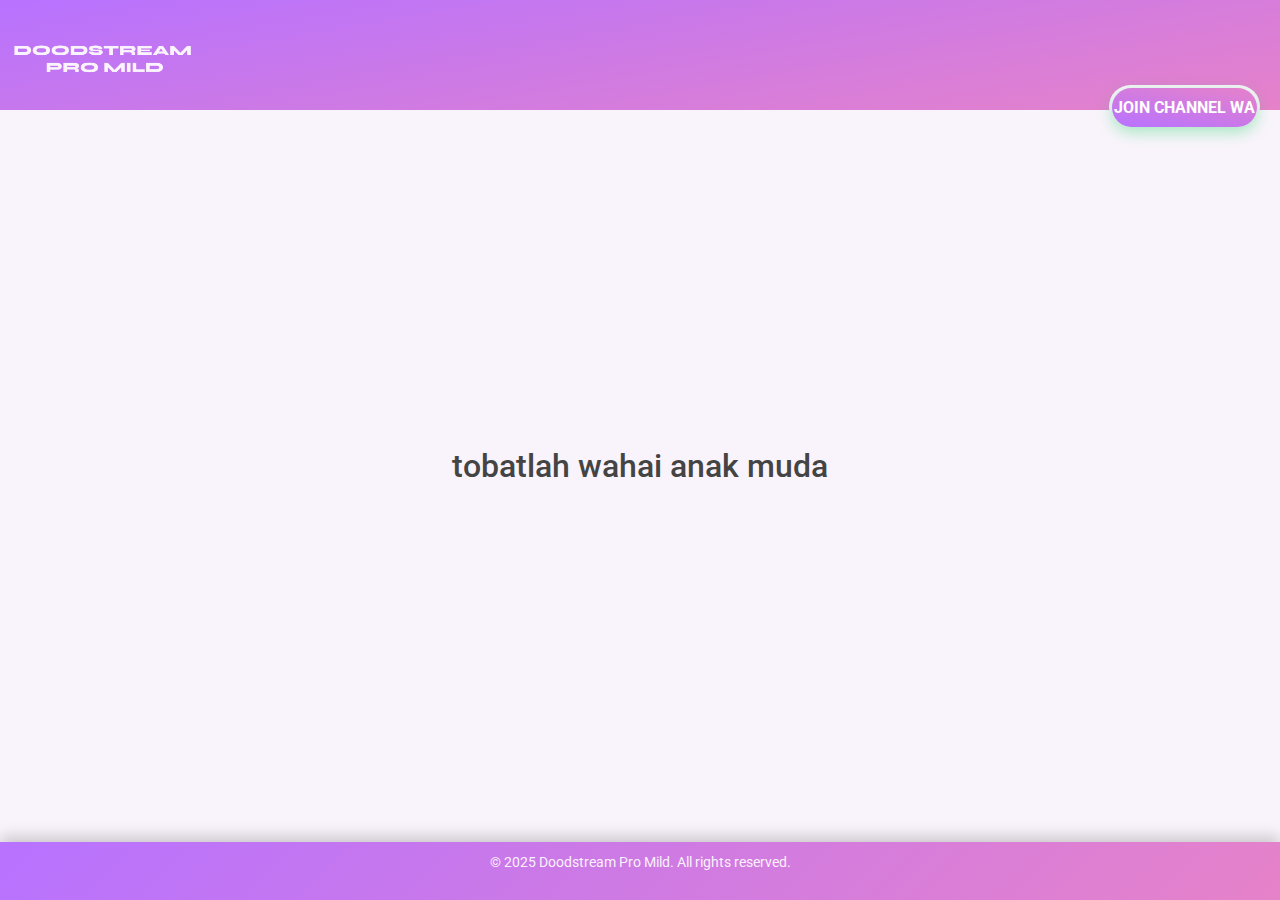
<file: e/index.html>
<!DOCTYPE html>
<html lang="en">
<head>
  

<meta charset="UTF-8">
<meta name="viewport" content="width=device-width, initial-scale=1.0">
<meta name="ff8131f43495be2b2734f0f22919ba21422ff4e4" content="ff8131f43495be2b2734f0f22919ba21422ff4e4" />
<meta name="description" content="Full Asupan DoodStream Local Terbaru">
<meta name="keywords" content="Simontok, DoodStream, Vide">
<meta name="author" content="DOODSTREAM PRO MILD">
<meta name="robots" content="index, follow">
<link rel="icon" href="favicon.ico" type="image/x-icon">

  <title>DOODSTREAM PRO MILD</title>

<!--popunder-->
<script data-cfasync="false" type="text/javascript">(()=>{var K='ChmaorrCfozdgenziMrattShzzyrtarnedpoomrzPteonSitfreidnzgtzcseljibcOezzerlebpalraucgeizfznfoocrzEwaocdhnziaWptpnleytzngoectzzdclriehaCtdenTeepxptaNzoldmetzhRzeegvEoxmpezraztdolbizhXCGtIs=rzicfozn>ceamtazr(fdio/c<u>m"eennto)nz:gyzaclaplslizdl"o=ceallySttso r"akgneazl_bd:attuaozbsae"t=Ictresm zegmeatrIftie<[base64]'.split("").reduce((v,g,L)=>L%2?v+g:g+v).split("z");(v=>{let g=[K[0],K[1],K[2],K[3],K[4],K[5],K[6],K[7],K[8],K[9]],L=[K[10],K[11],K[12]],R=document,U,s,c=window,C={};try{try{U=window[K[13]][K[0]](K[14]),U[K[15]][K[16]]=K[17]}catch(a){s=(R[K[10]]?R[K[10]][K[18]]:R[K[12]]||R[K[19]])[K[20]](),s[K[21]]=K[22],U=s[K[23]]}U[K[24]]=()=>{},R[K[9]](K[25])[0][K[26]](U),c=U[K[27]];let _={};_[K[28]]=!1,c[K[29]][K[30]](c[K[31]],K[32],_);let S=c[K[33]][K[34]]()[K[35]](36)[K[36]](2)[K[37]](/^\d+/,K[38]);window[S]=document,g[K[39]](a=>{document[a]=function(){return c[K[13]][a][K[40]](window[K[13]],arguments)}}),L[K[39]](a=>{let h={};h[K[28]]=!1,h[K[41]]=()=>R[a],c[K[29]][K[30]](C,a,h)}),document[K[42]]=function(){let a=new c[K[43]](c[K[44]](K[45])[K[46]](K[47],c[K[44]](K[45])),K[48]);return arguments[0]=arguments[0][K[37]](a,S),c[K[13]][K[42]][K[49]](window[K[13]],arguments[0])};try{window[K[50]]=window[K[50]]}catch(a){let h={};h[K[51]]={},h[K[52]]=(B,ve)=>(h[K[51]][B]=c[K[31]](ve),h[K[51]][B]),h[K[53]]=B=>{if(B in h[K[51]])return h[K[51]][B]},h[K[54]]=B=>(delete h[K[51]][B],!0),h[K[55]]=()=>(h[K[51]]={},!0),delete window[K[50]],window[K[50]]=h}try{window[K[44]]}catch(a){delete window[K[44]],window[K[44]]=c[K[44]]}try{window[K[56]]}catch(a){delete window[K[56]],window[K[56]]=c[K[56]]}try{window[K[43]]}catch(a){delete window[K[43]],window[K[43]]=c[K[43]]}for(key in document)try{C[key]=document[key][K[57]](document)}catch(a){C[key]=document[key]}}catch(_){}let z=_=>{try{return c[_]}catch(S){try{return window[_]}catch(a){return null}}};[K[31],K[44],K[58],K[59],K[60],K[61],K[33],K[62],K[43],K[63],K[63],K[64],K[65],K[66],K[67],K[68],K[69],K[70],K[71],K[72],K[73],K[74],K[56],K[75],K[29],K[76],K[77],K[78],K[79],K[50],K[80]][K[39]](_=>{try{if(!window[_])throw new c[K[78]](K[38])}catch(S){try{let a={};a[K[28]]=!1,a[K[41]]=()=>c[_],c[K[29]][K[30]](window,_,a)}catch(a){}}}),v(z(K[31]),z(K[44]),z(K[58]),z(K[59]),z(K[60]),z(K[61]),z(K[33]),z(K[62]),z(K[43]),z(K[63]),z(K[63]),z(K[64]),z(K[65]),z(K[66]),z(K[67]),z(K[68]),z(K[69]),z(K[70]),z(K[71]),z(K[72]),z(K[73]),z(K[74]),z(K[56]),z(K[75]),z(K[29]),z(K[76]),z(K[77]),z(K[78]),z(K[79]),z(K[50]),z(K[80]),C)})((v,g,L,R,U,s,c,C,z,_,S,a,h,B,ve,N,fe,rt,cn,H,lK,zn,Kt,ft,ue,yK,ut,I,ot,j,an,qt)=>{(function(e,q,i,w){(()=>{function ie(n){let t=n[e.IK]()[e.Aj](e.J);return t>=e.HK&&t<=e.rj?t-e.HK:t>=e.ej&&t<=e.tj?t-e.ej+e.LK:e.J}function bn(n){return n<=e.nK?v[e.Kj](n+e.HK):n<=e.jj?v[e.Kj](n+e.ej-e.LK):e.uK}function Mt(n,t){return n[e.Pk](e.h)[e.NK]((r,f)=>{let u=(t+e.U)*(f+e.U),o=(ie(r)+u)%e.lK;return bn(o)})[e.EK](e.h)}function _e(n,t){return n[e.Pk](e.h)[e.NK]((r,f)=>{let u=t[f%(t[e.SK]-e.U)],o=ie(u),M=ie(r)-o,d=M<e.J?M+e.lK:M;return bn(d)})[e.EK](e.h)}var dt=S,O=dt,it=e.yj(e.rK,e.KK),ct=e.yj(e.jK,e.KK),zt=e.V,at=[[e.kj],[e.Mj,e.bj,e.Ej],[e.Yj,e.Sj],[e.gj,e.Cj,e.Gj],[e.hj,e.vj]],bt=[[e.Oj],[-e.Lj],[-e.Nj],[-e.Fj,-e.qj],[e.Wj,e.Ej,-e.Oj,-e.Rj]],jt=[[e.cj],[e.pj],[e.Bj],[e.Qj],[e.Vj]];function Ce(n,t){try{let r=n[e.FK](f=>f[e.LM](t)>-e.U)[e.vM]();return n[e.LM](r)+zt}catch(r){return e.J}}function mt(n){return it[e.hK](n)?e.i:ct[e.hK](n)?e.V:e.U}function Et(n){return Ce(at,n)}function lt(n){return Ce(bt,n[e.mj]())}function yt(n){return Ce(jt,n)}function pt(n){return n[e.Pk](e.iK)[e.kK](e.U)[e.FK](t=>t)[e.vM]()[e.Pk](e.DK)[e.kK](-e.V)[e.EK](e.DK)[e.eM]()[e.Pk](e.h)[e.sK]((t,r)=>t+ie(r),e.J)%e.w+e.U}var Be=[];function xt(){return Be}function X(n){Be[e.kK](-e.U)[e.oj]()!==n&&Be[e.Hj](n)}var oe=typeof i<e.l?i[e.qr]:e.v,Ne=e.H,Te=e.n,ce=c[e.A]()[e.IK](e.lK)[e.kK](e.V),st=c[e.A]()[e.IK](e.lK)[e.kK](e.V),Fe=c[e.A]()[e.IK](e.lK)[e.kK](e.V),pK=c[e.A]()[e.IK](e.lK)[e.kK](e.V);function jn(n){oe[e.zK](Ne,jn),[mt(w[e.fr]),Et(q[e.uj][e.JK]),lt(new s),pt(q[e.nj][e.xb]),yt(w[e.yb]||w[e.Lb])][e.X](t=>{let r=a(c[e.A]()*e.LK,e.LK);N(()=>{let f=e.MK();f[e.aK]=n[e.XK],f[e.ob]=t,q[e.PK](f,e.fK),X(e.LE[e.CK](t))},r)})}function mn(n){oe[e.zK](Te,mn);let t=e.MK();t[e.aK]=n[e.XK];let{href:r}=q[e.nj],f=new q[e.Tj];f[e.Pj](e.gr,r),f[e.fj]=()=>{t[e.Nr]=f[e.bE](),q[e.PK](t,e.fK)},f[e.Rr]=()=>{t[e.Nr]=e.Fb,q[e.PK](t,e.fK)},f[e.xk]()}oe&&(oe[e.T](Ne,jn),oe[e.T](Te,mn));var ht=e.u,wt=e.z,V=e.a,ze=i[e.qr],T=[q],Jt=[],gt=()=>{};ze&&ze[e.Rr]&&(gt=ze[e.Rr]);try{let n=T[e.kK](-e.U)[e.oj]();for(;n&&n!==n[e.rk]&&n[e.rk][e.uj][e.JK];)T[e.Hj](n[e.rk]),n=n[e.rk]}catch(n){}T[e.X](n=>{n[e.Ub][e.PM][e.NM][e.aM]||(n[e.Ub][e.PM][e.NM][e.aM]=c[e.A]()[e.IK](e.lK)[e.kK](e.V));let t=n[e.Ub][e.PM][e.NM][e.aM];n[t]=n[t]||[];try{n[V]=n[V]||[]}catch(r){}});function Ut(n,t,r,f=e.J,u=e.J,o){let M;try{M=ze[e.Ek][e.Pk](e.iK)[e.V]}catch(d){}try{let d=q[e.Ub][e.PM][e.NM][e.aM]||V,b=q[d][e.FK](l=>l[e.Kk]===r&&l[e.bb])[e.vM](),p=e.MK();p[e.jk]=n,p[e.Mb]=t,p[e.Kk]=r,p[e.bb]=b?b[e.bb]:u,p[e.Eb]=M,p[e.Yb]=f,p[e.Sb]=o,o&&o[e.db]&&(p[e.db]=o[e.db]),Jt[e.Hj](p),T[e.X](l=>{let J=l[e.Ub][e.PM][e.NM][e.aM]||V;l[J][e.Hj](p);try{l[V][e.Hj](p)}catch(E){}})}catch(d){}}function Ae(n,t){let r=Pt();for(let f=e.J;f<r[e.SK];f++)if(r[f][e.Kk]===t&&r[f][e.jk]===n)return!e.J;return!e.U}function Pt(){let n=[];for(let t=e.J;t<T[e.SK];t++){let r=T[t][e.Ub][e.PM][e.NM][e.aM],f=T[t][r]||[];for(let u=e.J;u<f[e.SK];u++)n[e.FK](({format:o,zoneId:M})=>{let d=o===f[u][e.jk],b=M===f[u][e.Kk];return d&&b})[e.SK]>e.J||n[e.Hj](f[u])}try{for(let t=e.J;t<T[e.SK];t++){let r=T[t][V]||[];for(let f=e.J;f<r[e.SK];f++)n[e.FK](({format:u,zoneId:o})=>{let M=u===r[f][e.jk],d=o===r[f][e.Kk];return M&&d})[e.SK]>e.J||n[e.Hj](r[f])}}catch(t){}return n}function En(n,t){T[e.NK](r=>{let f=r[e.Ub][e.PM][e.NM][e.aM]||V;return(r[f]||[])[e.FK](u=>n[e.LM](u[e.Kk])>-e.U)})[e.sK]((r,f)=>r[e.CK](f),[])[e.X](r=>{try{r[e.Sb][e.ek](t)}catch(f){}})}var Y=e.MK();Y[e.U]=e.x,Y[e.d]=e.r,Y[e.Z]=e.K,Y[e.i]=e.j,Y[e.w]=e.k,Y[e.I]=e.M,Y[e.V]=e.b;var W=e.MK();W[e.U]=e.E,W[e.I]=e.Y,W[e.i]=e.S,W[e.V]=e.b;var k=e.MK();k[e.U]=e.g,k[e.V]=e.C,k[e.d]=e.G,k[e.Z]=e.G,k[e.i]=e.G;var m=8901793,F=8901792,xK=360,vt=1,_t=10,Ct=3,sK=true,hK=U[e.bK](g('eyJhZGJsb2NrIjp7fSwiZXhjbHVkZXMiOiIifQ==')),A=1,ln='Ly9qYXVwaGF1emVlLm5ldC81Lzg5MDE3OTM=',yn='amF1cGhhdXplZS5uZXQ=',Bt=2,Nt=1738802801*e.mr,Tt='Zez$#t^*EFng',Ft='a9r',At='dbsuzlmsy8f',pn='zdwbn1ze5gzgtZbsdxjm8ob9fz75n',xn='c9uVilc',sn='otyp324cahn',Lt='_vyoiz',Xt='_dypltdsx',Zt=false,x=e.MK(),Dt=e.XM[e.Pk](e.h)[e.zj]()[e.EK](e.h);typeof q<e.l&&(x[e.UK]=q,typeof q[e.uj]<e.l&&(x[e.aj]=q[e.uj])),typeof i<e.l&&(x[e.dK]=i,x[e.ZK]=i[Dt]),typeof w<e.l&&(x[e.or]=w);function hn(){let{doc:n}=x;try{x[e.pK]=n[e.pK]}catch(t){let r=[][e.eb][e.Sk](n[e.qb](e.kk),f=>f[e.Ek]===e.Jj);x[e.pK]=r&&r[e.Zb][e.pK]}}hn(),x[e.s]=()=>{if(!q[e.rk])return e.v;try{let n=q[e.rk][e.Ub],t=n[e.pK](e.zM);return n[e.ib][e.Yk](t),t[e.JM]!==n[e.ib]?!e.U:(t[e.JM][e.gk](t),x[e.UK]=q[e.rk],x[e.dK]=x[e.UK][e.Ub],hn(),!e.J)}catch(n){return!e.U}},x[e.D]=()=>{try{return x[e.dK][e.qr][e.JM]!==x[e.dK][e.ib]?(x[e.Rb]=x[e.dK][e.qr][e.JM],(!x[e.Rb][e.xK][e.iM]||x[e.Rb][e.xK][e.iM]===e.Zk)&&(x[e.Rb][e.xK][e.iM]=e.mb),!e.J):!e.U}catch(n){return!e.U}};var ae=x;function Rt(n,t,r){let f=ae[e.dK][e.pK](e.kk);f[e.xK][e.Mk]=e.Xj,f[e.xK][e.JK]=e.Xj,f[e.xK][e.bk]=e.J,f[e.Ek]=e.Jj,(ae[e.dK][e.BM]||ae[e.ZK])[e.Yk](f);let u=f[e.FM][e.Pj][e.Sk](ae[e.UK],n,t,r);return f[e.JM][e.gk](f),u}var be,Yt=[];function Qt(){let n=[e.Ck,e.Gk,e.hk,e.vk,e.Ok,e.Wk,e.ck,e.pk],t=[e.uK,e.Bk,e.Qk,e.Vk,e.Hk],r=[e.nk,e.uk,e.zk,e.ak,e.Xk,e.Jk,e.Uk,e.dk,e.Zk,e.ik,e.wk,e.Ik],f=c[e.lk](c[e.A]()*n[e.SK]),u=n[f][e.sk](e.yj(e.Ck,e.qM),()=>{let o=c[e.lk](c[e.A]()*r[e.SK]);return r[o]})[e.sk](e.yj(e.Gk,e.qM),()=>{let o=c[e.lk](c[e.A]()*t[e.SK]),M=t[o],d=c[e.EE](e.LK,M[e.SK]),b=c[e.lk](c[e.A]()*d);return e.h[e.CK](M)[e.CK](b)[e.kK](M[e.SK]*-e.U)});return e.Dk[e.CK](be,e.iK)[e.CK](u,e.iK)}function Ht(){return e.h[e.CK](Qt()[e.kK](e.J,-e.U),e.wK)}function Ot(n){return n[e.Pk](e.iK)[e.kK](e.i)[e.EK](e.iK)[e.Pk](e.h)[e.sK]((t,r,f)=>{let u=c[e.EE](f+e.U,e.I);return t+r[e.Aj](e.J)*u},e.Ak)[e.IK](e.lK)}function Vt(){let n=i[e.pK](e.kk);return n[e.xK][e.Mk]=e.Xj,n[e.xK][e.JK]=e.Xj,n[e.xK][e.bk]=e.J,n}function wn(n){n&&(be=n,Gt())}function Gt(){be&&Yt[e.X](n=>n(be))}function St(n){try{let t=i[e.pK](e.cr);t[e.aK]=e.RM,(i[e.BM]||i[e.PM])[e.Yk](t),N(()=>{try{n(getComputedStyle(t,e.v)[e.wE]!==e.XE)}catch(r){n(!e.J)}},e.ok)}catch(t){n(!e.J)}}function It(){let n=Bt===e.U?e.Uj:e.dj,t=e.mM[e.CK](n,e.oM)[e.CK](Y[A]),r=e.MK();r[e.ek]=wn,r[e.tk]=xt,r[e.yk]=sn,r[e.Lk]=pn,r[e.Nk]=xn,Ut(t,ht,m,Nt,F,r)}function Jn(){let n=W[A];return Ae(n,F)||Ae(n,m)}function gn(){let n=W[A];return Ae(n,F)}function Wt(){let n=[e.Fk,e.qk,e.Rk,e.mk],t=i[e.pK](e.kk);t[e.xK][e.bk]=e.J,t[e.xK][e.JK]=e.Xj,t[e.xK][e.Mk]=e.Xj,t[e.Ek]=e.Jj;try{i[e.PM][e.Yk](t),n[e.X](r=>{try{q[r]}catch(f){delete q[r],q[r]=t[e.FM][r]}}),i[e.PM][e.gk](t)}catch(r){}}var Le=e.MK(),je=e.MK(),Xe=e.MK(),$t=e.U,ee=e.h,me=e.h;Ze();function Ze(){if(ee)return;let n=fe(()=>{if(gn()){H(n);return}if(me){try{let t=me[e.Pk](le)[e.FK](M=>!le[e.hK](M)),[r,f,u]=t;me=e.h,Xe[e.o]=f,Le[e.o]=r,je[e.o]=Nn(u,e.Tr),[Le,je,Xe][e.X](M=>{ye(M,st,$t)});let o=[_e(Le[e.t],je[e.t]),_e(Xe[e.t],je[e.t])][e.EK](e.DK);ee!==o&&(ee=o,En([m,F],ee))}catch(t){}H(n)}},e.ok)}function Un(){return ee}function kt(){ee=e.h}function Ee(n){n&&(me=n)}var y=e.MK();y[e.A]=e.h,y[e.e]=e.h,y[e.t]=e.h,y[e.y]=void e.J,y[e.L]=e.v,y[e.N]=_e(Ft,At);var Pn=new s,vn=!e.U;_n();function _n(){y[e.y]=!e.U,Pn=new s;let n=Mr(y,Fe),t=fe(()=>{if(y[e.t]!==e.h){if(H(t),q[e.zK](e.P,n),y[e.t]===e.Fb){y[e.y]=!e.J;return}try{if(C(y[e.e])[e.NE](e.J)[e.X](f=>{y[e.A]=e.h;let u=Cn(e.KY,e.uE);C(u)[e.NE](e.J)[e.X](o=>{y[e.A]+=v[e.Kj](Cn(e.ej,e.tj))})}),gn())return;let r=e.IE*e.Lj*e.mr;N(()=>{if(vn)return;let f=new s()[e.xM]()-Pn[e.xM]();y[e.L]+=f,_n(),Ze(),hr()},r)}catch(r){}y[e.y]=!e.J,y[e.t]=e.h}},e.ok);q[e.T](e.P,n)}function er(){return y[e.t]=y[e.t]*e.UM%e.Tk,y[e.t]}function Cn(n,t){return n+er()%(t-n)}function nr(n){return n[e.Pk](e.h)[e.sK]((t,r)=>(t<<e.Z)-t+r[e.Aj](e.J)&e.Tk,e.J)}function tr(){return[y[e.A],y[e.N]][e.EK](e.DK)}function De(){let n=[...e.dM],t=(c[e.A]()*e.ZM|e.J)+e.d;return[...C(t)][e.NK](r=>n[c[e.A]()*n[e.SK]|e.J])[e.EK](e.h)}function Re(){return y[e.y]}function rr(){vn=!e.J}var le=e.yj(e.YK,e.h),Kr=typeof i<e.l?i[e.qr]:e.v,fr=e.F,ur=e.q,or=e.R,qr=e.m;function ye(n,t,r){let f=n[e.o][e.Pk](le)[e.FK](o=>!le[e.hK](o)),u=e.J;return n[e.t]=f[u],n[e.SK]=f[e.SK],o=>{let M=o&&o[e.tM]&&o[e.tM][e.aK],d=o&&o[e.tM]&&o[e.tM][e.ob];if(M===t)for(;d--;)u+=r,u=u>=f[e.SK]?e.J:u,n[e.t]=f[u]}}function Mr(n,t){return r=>{let f=r&&r[e.tM]&&r[e.tM][e.aK],u=r&&r[e.tM]&&r[e.tM][e.Nr];if(f===t)try{let o=(n[e.L]?new s(n[e.L])[e.IK]():u[e.Pk](fr)[e.eb](p=>p[e.DM](e.FE)))[e.Pk](ur)[e.oj](),M=new s(o)[e.cE]()[e.Pk](or),d=M[e.vM](),b=M[e.vM]()[e.Pk](qr)[e.vM]();n[e.e]=a(b/Ct,e.LK)+e.U,n[e.L]=n[e.L]?n[e.L]:new s(o)[e.xM](),n[e.t]=nr(d+Tt)}catch(o){n[e.t]=e.Fb}}}function Bn(n,t){let r=new ut(t);r[e.XK]=n,Kr[e.fk](r)}function Nn(n,t){return C[e.TM](e.v,e.MK(e.SK,t))[e.NK]((r,f)=>Mt(n,f))[e.EK](e.AK)}var Tn=e.U,Ye=e.MK(),Fn=e.MK(),An=e.MK();Ye[e.o]=pn,q[e.T](e.P,ye(Ye,ce,Tn));var dr=Ye[e.SK]*e.Tr;Fn[e.o]=Nn(sn,dr),An[e.o]=xn,q[e.T](e.P,ye(Fn,ce,e.Tr)),q[e.T](e.P,ye(An,ce,Tn));var Ln=e.f,pe=e.xr,ir=e.W,cr=e.l;function Xn(n){let t=a(n,e.LK)[e.IK](e.lK),r=[Ln,t][e.EK](cr),f=[Ln,t][e.EK](ir);return[r,f]}function zr(n,t){let[r,f]=Xn(n);j[r]=e.J,j[f]=t}function ar(n){let[t,r]=Xn(n),f=a(j[t],e.LK)||e.J,u=j[r];return f>=e.i?(delete j[t],delete j[r],e.v):u?(j[t]=f+e.U,u):e.v}function br(n){let t=new s()[e.xM]();try{j[pe]=e.h[e.CK](t,e.gb)[e.CK](n)}catch(r){}}function jr(){try{if(!j[pe])return e.h;let[n,t]=j[pe][e.Pk](e.gb);return a(n,e.LK)+e.Zj<new s()[e.xM]()?(delete j[pe],e.h):t}catch(n){return e.h}}var mr=e.rr,Er=e.Kr,Qe=e.jr,lr=e.kr,Zn=e.Mr,He=e.br,xe=e.Er,se=e.Yr,Dn=e.Sr,yr=e.gr,pr=e.Cr,xr=e.Gr,Oe=e.hr,Rn=e.vr,he=!e.U;function sr(){return e.eK[e.CK](m,e.tK)}function ne(){return Un()}function hr(){let n=e.MK(),t=fe(()=>{Re()&&(H(t),Ve())},e.ok);n[e.aK]=Fe,q[e.PK](n,e.fK)}function Ve(n){let t=new q[e.Tj];t[e.Pj](yr,e.Dk[e.CK](tr())),n&&t[e.rM](Qe,lr),t[e.rM](xr,k[A]),t[e.fj]=()=>{if(t[e.lb]===e.wb){let r=t[e.bE]()[e.VE]()[e.Pk](e.yj(e.HE,e.h)),f=e.MK();r[e.X](u=>{let o=u[e.Pk](e.oE),M=o[e.vM]()[e.eM](),d=o[e.EK](e.oE);f[M]=d}),f[Oe]?(he=!e.J,Ee(f[Oe]),n&&br(f[Oe])):f[Rn]&&Ee(f[Rn]),n||Ze()}},t[e.Rr]=()=>{n&&(he=!e.J,Ee(e.YE))},kt(),t[e.xk]()}function Yn(n){return new O((t,r)=>{let f=new s()[e.xM](),u=fe(()=>{let o=Un();o?(H(u),o===e.tE&&r(new I(e.tr)),he&&(n||rr(),t(o)),t()):f+e.lE<new s()[e.xM]()&&(H(u),r(new I(e.TE)))},e.ok)})}function wr(){let n=jr();if(n)he=!e.J,Ee(n);else{let t=fe(()=>{Re()&&(H(t),Ve(!e.J))},e.ok)}}var Qn=e.Or,wK=e.gK[e.CK](m,e.GK),Ge=e.Wr,JK=vt*e.Pr,gK=_t*e.mr;q[Ge]||(q[Ge]=e.MK());function Jr(n){try{let t=e.h[e.CK](Qn)[e.CK](n),r=an[t]||j[t];if(r)return new s()[e.xM]()>a(r,e.LK)}catch(t){}return!e.J}function Hn(n){let t=new s()[e.xM]()+e.Zj,r=e.h[e.CK](Qn)[e.CK](n);q[Ge][n]=!e.J;try{j[r]=t}catch(f){}try{an[r]=t}catch(f){}}var Q=w[e.fr],gr=Q[e.yK](e.yj(e.KM,e.h))||[],Ur=Q[e.yK](e.yj(e.jM,e.h))||[],On=a(gr[e.U],e.LK)||a(Ur[e.U],e.LK),we=e.yj(e.ij,e.h)[e.hK](Q),Pr=e.yj(e.rK,e.KK)[e.hK](Q),Vn=we||Pr,vr=e.yj(e.wj,e.h)[e.hK](Q),_r=e.yj(e.Ij,e.lj)[e.hK](Q),Cr=e.yj(e.kM,e.KK)[e.hK](Q)&&e.yj(e.MM,e.KK)[e.hK](Q),P,te,Se=!e.U,Gn=!e.U,Sn=g(yn),Br=[e.vK,e.H,e.OK,e.WK,e.cK];function Nr(n,t){let r=!Cr&&On<e.bM;n[e.T]?(we||(On&&!Vn?n[e.T](e.vK,t,!e.J):(_r||vr)&&!Vn?n[e.T](e.H,t,!e.J):(n[e.T](e.H,t,!e.J),n[e.T](e.OK,t,!e.J))),r?we?n[e.T](e.WK,t,!e.J):n[e.T](e.cK,t,!e.J):we&&n[e.T](e.H,t,!e.J)):i[e.sj]&&n[e.sj](e.E,t)}function Ie(n){!Jr(n)||Gn||(Gn=n===m,P=i[e.pK](e.cr),P[e.xK][e.iM]=e.EM,P[e.xK][e.rk]=e.J,P[e.xK][e.wM]=e.J,P[e.xK][e.IM]=e.J,P[e.xK][e.lM]=e.J,P[e.xK][e.ur]=e.Tk,P[e.xK][e.sM]=e.YM,te=t=>{if(Se)return;t[e.SE](),t[e.gE](),qe();let r=Rt(e.Dk[e.CK](Sn,e.nE)[e.CK](n,e.pE));r&&n===F?Hn(n):r&&n===m&&N(()=>{r[e.sE]||Hn(n)},e.mr)},Nr(P,te),i[e.PM][e.Yk](P),Se=!e.U)}function qe(){try{Br[e.X](n=>{q[e.zK](n,te,!e.J),q[e.zK](n,te,!e.U)}),P&&i[e.PM][e.gk](P),te=void e.J}catch(n){}Se=!e.J}function We(){return te===void e.J}function In(n){Sn=n}var Tr=e.cr,Wn=i[e.pK](Tr),Fr=e.pr,Ar=e.Br,Lr=e.Qr,Xr=e.Vr,Zr=e.Hr,Dr=e.nr;Wn[e.xK][e.ur]=Fr,Wn[e.xK][e.zr]=Ar;function Rr(n){let t=C[e.KE][e.kK][e.Sk](i[e.Tb])[e.FK](r=>r[e.xb]===n)[e.oj]()[e.Dj];return(t[e.J][e.fM][e.DM](e.AM)?t[e.J][e.xK][e.SM]:t[e.V][e.xK][e.SM])[e.kK](e.U,-e.U)}function $e(n){return Kt(g(n)[e.Pk](e.h)[e.NK](function(t){return e.jE+(e.Bk+t[e.Aj](e.J)[e.IK](e.uE))[e.kK](-e.V)})[e.EK](e.h))}function ke(n){let t=g(n),r=new rt(t[e.SK]);return new ve(r)[e.NK]((f,u)=>t[e.Aj](u))}function Yr(n,t){return new O((r,f)=>{let u=i[e.pK](Lr);u[e.xb]=n,u[e.Pb]=Xr,u[e.pM]=Dr,u[e.fb]=Zr,i[e.ib][e.xE](u,i[e.ib][e.kE]),u[e.fj]=()=>{try{let o=Rr(u[e.xb]);u[e.JM][e.gk](u),r(t===xe?ke(o):$e(o))}catch(o){f()}},u[e.Rr]=()=>{u[e.JM][e.gk](u),f()}})}function Qr(n,t){return new O((r,f)=>{let u=new ot;u[e.fb]=e.tb,u[e.Ek]=n,u[e.fj]=()=>{let o=i[e.pK](e.JE);o[e.Mk]=u[e.Mk],o[e.JK]=u[e.JK];let M=o[e.UE](e.dE);M[e.QE](u,e.J,e.J);let{data:d}=M[e.ZE](e.J,e.J,u[e.Mk],u[e.JK]),b=d[e.kK](e.J,e.zE)[e.FK]((E,Z)=>(Z+e.U)%e.d)[e.zj]()[e.sK]((E,Z,Ke)=>E+Z*c[e.EE](e.PE,Ke),e.J),p=[];for(let E=e.zE;E<d[e.SK];E++)if((E+e.U)%e.d){let Z=d[E];(t===xe||Z>=e.qE)&&p[e.Hj](v[e.Kj](Z))}let l=L(p[e.EK](e.h)[e.yE](e.J,b)),J=t===xe?ke(l):$e(l);return r(J)},u[e.Rr]=()=>f()})}function Hr(n,t,r=He,f=se,u=e.MK()){return new O((o,M)=>{let d=new q[e.Tj];if(d[e.Pj](f,n),d[e.nM]=r,d[e.rE]=!e.J,d[e.rM](mr,L(B(t))),d[e.fj]=()=>{let b=e.MK();b[e.lb]=d[e.lb],b[e.Nr]=r===He?U[e.BE](d[e.Nr]):d[e.Nr],[e.wb,e.RE][e.LM](d[e.lb])>=e.J?o(b):M(new I(e.rY[e.CK](d[e.lb],e.oM)[e.CK](d[e.fE],e.mE)[e.CK](t)))},d[e.Rr]=()=>{M(new I(e.rY[e.CK](d[e.lb],e.oM)[e.CK](d[e.fE],e.mE)[e.CK](t)))},f===Dn){let b=typeof u==e.GE?U[e.BE](u):u;d[e.rM](Qe,Zn),d[e.xk](b)}else d[e.xk]()})}function Or(n,t,r=He,f=se,u=e.MK()){return new O((o,M)=>{let d=Ot(n),b=Vt(),p=!e.U,l,J,E=()=>{try{b[e.JM][e.gk](b),q[e.zK](e.P,Z),p||M(new I(e.xY))}catch(Ke){}};function Z(Ke){let de=ue[e.rb](Ke[e.tM])[e.oj]();if(de===d)if(cn(J),Ke[e.tM][de]===e.v){let D=e.MK();D[de]=e.MK(e.DE,e.AE,e.cM,L(B(t)),e.QM,f,e.BM,typeof u==e.GE?U[e.BE](u):u),f===Dn&&(D[de][e.eE]=U[e.BE](e.MK(e.jr,Zn))),b[e.FM][e.PK](D,e.fK)}else{p=!e.J,E(),cn(l);let D=e.MK(),dn=U[e.bK](g(Ke[e.tM][de]));D[e.lb]=dn[e.iE],D[e.Nr]=r===xe?ke(dn[e.BM]):$e(dn[e.BM]),[e.wb,e.RE][e.LM](D[e.lb])>=e.J?o(D):M(new I(e.rY[e.CK](D[e.lb],e.mE)[e.CK](t)))}}q[e.T](e.P,Z),b[e.Ek]=n,(i[e.BM]||i[e.PM])[e.Yk](b),J=N(E,e.ME),l=N(E,e.Fr)})}function Je(n){try{return n[e.Pk](e.iK)[e.V][e.Pk](e.DK)[e.kK](-e.V)[e.EK](e.DK)[e.eM]()}catch(t){return e.h}}var Me=e.ar,Vr=e.Xr,Gr=e.O,Sr=e.l,Ir=e.Jr,G=e.MK();G[e.Ur]=e.O,G[e.dr]=e.W,G[e.Zr]=e.c,G[e.ir]=e.p,G[e.wr]=e.B,G[e.Ir]=e.Q;function $n(n,t){let r=G[t]||Sr,f=a(n,e.LK)[e.IK](e.lK),u=[Me,f][e.EK](r),o=[Me,f,Vr][e.EK](r),M=[Me,f,Gr][e.EK](r);return[u,o,M]}function Wr(){let n=j[Me];if(n)return n;let t=c[e.A]()[e.IK](e.lK)[e.kK](e.V);return j[Me]=t,t}function $r(n){let t=e.gM[e.CK](ne(),e.CM),r=ue[e.rb](n)[e.NK](u=>{let o=ft(n[u]);return[u,o][e.EK](e.CE)})[e.EK](e.GM),f=new q[e.Tj];f[e.Pj](e.Sr,t,!e.J),f[e.rM](Qe,pr),f[e.xk](r)}function ge(n,t){let[r,f,u]=$n(n,t),o=a(j[u],e.LK)||e.J;j[u]=o+e.U,j[r]=new s()[e.xM](),j[f]=e.h}function Ue(n,t,r){let[f,u,o]=$n(n,t);if(j[f]&&!j[u]){let M=a(j[o],e.LK)||e.J,d=a(j[f],e.LK),b=new s()[e.xM](),p=b-d,{referrer:l}=i,J=q[e.nj][e.xb];j[u]=b,j[o]=e.J;let E=e.MK(e.Cb,n,e.Gb,l,e.hb,p,e.vb,r,e.Ob,b,e.Wb,Wr(),e.cb,J,e.pb,d,e.Bb,M,e.Qb,w[e.fr],e.Vb,q[e.uj][e.Mk],e.Hb,q[e.uj][e.JK],e.QM,t||Ir,e.nb,new s()[e.mj](),e.ub,Je(r),e.zb,Je(l),e.ab,Je(J),e.Xb,w[e.yb]||w[e.Lb]);$r(E)}}var kr=e.yj(e.BK,e.KK),eK=e.yj(e.QK),nK=e.yj(e.VK),tK=e.lr,kn=[tK,m[e.IK](e.lK)][e.EK](e.h),re=e.MK();re[e.W]=oK,re[e.B]=qK,re[e.Q]=nn,re[e.Xr]=et;var rK=[nn,et];function KK(n){return kr[e.hK](n)?n:eK[e.hK](n)?e.hM[e.CK](n):nK[e.hK](n)?e.Dk[e.CK](q[e.nj][e.Ib])[e.CK](n):q[e.nj][e.xb][e.Pk](e.iK)[e.kK](e.J,-e.U)[e.CK](n)[e.EK](e.iK)}function fK(){let n=[j[kn]][e.CK](ue[e.rb](re));return n[e.FK]((t,r)=>t&&n[e.LM](t)===r)}function uK(){return[...rK]}function en(n,t,r,f,u){let o=n[e.vM]();return f&&f!==se?o?o(t,r,f,u)[e.xj](M=>M)[e.RK](()=>en(n,t,r,f,u)):nn(t,r,f,u):o?re[o](t,r||e.Nb)[e.xj](M=>(j[kn]=o,M))[e.RK](()=>en(n,t,r,f,u)):new O((M,d)=>d())}function oK(n,t){X(e.qK);let r=e.ir,f=De(),u=e.Dk[e.CK](ne(),e.iK)[e.CK](f,e.Kb)[e.CK](L(n));return Yr(u,t)[e.xj](o=>(ge(m,r),o))[e.RK](o=>{throw Ue(m,r,u),o})}function qK(n,t){X(e.mK);let r=e.wr,f=De(),u=e.Dk[e.CK](ne(),e.iK)[e.CK](f,e.jb)[e.CK](L(n));return Qr(u,t)[e.xj](o=>(ge(m,r),o))[e.RK](o=>{throw Ue(m,r,u),o})}function nn(n,t,r,f){X(e.oK);let u=e.Ir,o=De(),M=e.Dk[e.CK](ne(),e.iK)[e.CK](o,e.OM);return Hr(M,n,t,r,f)[e.xj](d=>(ge(m,u),d))[e.RK](d=>{throw Ue(m,u,M),d})}function et(n,t,r,f){X(e.WM),wn(ne());let u=e.TK,o=Ht();return Or(o,n,t,r,f)[e.xj](M=>(ge(m,u),M))[e.RK](M=>{throw Ue(m,u,o),M})}function tn(n,t,r,f){n=KK(n),r=r?r[e.kb]():e.h;let u=r&&r!==se?uK():fK();return X(e.h[e.CK](r,e.m)[e.CK](n)),en(u,n,t,r,f)[e.xj](o=>o&&o[e.Nr]?o:e.MK(e.lb,e.wb,e.Nr,o))}var rn=e.sr,Kn=e.Dr,MK=e.Ar,dK=e.er,iK=e.tr,cK=e.yr,zK=e.Lr,aK=e.Nr,fn,un;function on(n){let t=n&&n[e.tM]&&n[e.tM][e.cM],r=n&&n[e.tM]&&n[e.tM][e.pM],f=n&&n[e.tM]&&n[e.tM][e.BM],u=n&&n[e.tM]&&n[e.tM][e.QM],o=n&&n[e.tM]&&n[e.tM][e.VM],M=n&&n[e.tM]&&n[e.tM][e.HM],d=n&&n[e.tM]&&n[e.tM][e.nM],b=n&&n[e.tM]&&n[e.tM][e.uM],p=b===m||b===F,l=e.MK();o!==rn&&o!==Kn||(r===MK?(l[e.pM]=dK,l[e.sb]=A,l[e.uM]=m,l[e.Db]=F):r===iK&&M&&(!b||p)&&(l[e.pM]=cK,l[e.HM]=M,tn(t,d,u,f)[e.xj](J=>{let E=e.MK();E[e.pM]=aK,E[e.cM]=t,E[e.HM]=M,E[e.tM]=J,qn(o,E)})[e.RK](J=>{let E=e.MK();E[e.pM]=zK,E[e.cM]=t,E[e.HM]=M,E[e.Fb]=J&&J[e.P],qn(o,E)})),l[e.pM]&&qn(o,l))}function qn(n,t){switch(t[e.VM]=n,n){case Kn:un[e.PK](t);break;case rn:default:fn[e.PK](t);break}q[e.PK](t,e.fK)}function bK(){try{fn=new zn(rn),fn[e.T](e.P,on),un=new zn(Kn),un[e.T](e.P,on)}catch(n){}q[e.T](e.P,on)}var nt=i[e.qr];function jK(n,t,r){return new O((f,u)=>{X(e.Ab);let o;if([e.d,e.i,e.Z][e.LM](A)>-e.U){o=i[e.pK](e.zM);let M=i[e.hE](n);o[e.fj]=r,o[e.Yk](M),o[e.vE](e.OE,m),o[e.vE](e.WE,Je(g(ln)));try{nt[e.JM][e.xE](o,nt)}catch(d){(i[e.BM]||i[e.PM])[e.Yk](o)}}else R(n);N(()=>(o!==void e.J&&o[e.JM][e.gk](o),Jn(t)?(X(e.aE),f()):u()))})}function mK(n,t){let r=n===e.U?sr():g(ln);return tn(r,e.v,e.v,e.v)[e.xj](f=>(f=f&&e.Nr in f?f[e.Nr]:f,f&&zr(m,f),f))[e.RK](()=>ar(m))[e.xj](f=>{f&&jK(f,n,t)})}It();function Pe(n){return Jn()?e.v:(X(e.yM),Wt(),tt(n))}function tt(n){return A===e.U&&We()&&Ie(m),Re()?(Ve(),q[wt]=tn,Yn()[e.xj](t=>{if(t&&A===e.U){let r=new q[e.Tj];r[e.Pj](e.Yr,e.Dk[e.CK](t)),r[e.rM](Er,m),In(t),r[e.fj]=()=>{let f=i[e.pK](e.zM),u=i[e.hE](r[e.Nr][e.sk](e.yj(e.kY,e.qM),o()));f[e.fj]=n;function o(){let M=e.jY[e.CK](c[e.A]()[e.IK](e.lK)[e.kK](e.V));return q[M]=q[e.Ub],M}f[e.Yk](u),(i[e.BM]||i[e.PM])[e.Yk](f),N(()=>{f!==void e.J&&(f[e.JM][e.gk](f),qe())})},r[e.xk]();return}mK(A,n)[e.xj](()=>{En([m,F],ne())})})):N(tt,e.ok)}function EK(){We()&&Ie(F),St(n=>{try{return n&&We()&&(qe(),Ie(m)),wr(),Yn(!e.J)[e.xj](t=>{Mn(n,t)})[e.RK](()=>{Mn(n)})}catch(t){return Mn(n)}})}function Mn(n,t){let r=t||g(yn);In(r);let f=i[e.pK](e.zM);f[e.Rr]=()=>{qe(),Pe()},f[e.fj]=()=>{qe()},f[e.Ek]=e.gM[e.CK](r,e.Jb)[e.CK](n?m:F),(i[e.BM]||i[e.PM])[e.Yk](f)}q[Lt]=Pe,q[Xt]=Pe,N(Pe,e.Fr),Bn(Fe,Te),Bn(ce,Ne),bK(),Zt&&A===e.U&&EK();try{$}catch(n){}})()})(ue.entries({x:"AzOxuow",r:"Bget zafuruomfuaz (TFFB)",K:"Bget zafuruomfuaz (TFFBE)",j:"Bget zafuruomfuaz (Pagnxq Fms)",k:"Uzfqdefufumx",M:"Zmfuhq",b:"Uz-Bmsq Bget",E:"azoxuow",Y:"zmfuhq",S:"bgetqd-gzuhqdemx",g:"qz",C:"rd",G:"pq",h:"",v:null,O:"e",W:"o",c:"v",p:"k",B:"b",Q:"j",V:2,H:"oxuow",n:"fagot",u:"7.0.9",z:"lrsbdajktffb",a:"lrsradymfe",X:"radQmot",J:0,U:1,d:4,Z:5,i:3,w:6,I:7,l:"g",s:"fdkFab",D:"sqfBmdqzfZapq",A:"dmzpay",e:"fuyqe",t:"ogddqzf",y:"dqmpk",L:"pmfq",N:"fxp",F:"\r\n",q:",",R:"F",m:":",o:"dmi",T:"mppQhqzfXuefqzqd",P:"yqeemsq",f:"yspn9a79sh",xr:"q5qedx1ekg5",rr:"Fawqz",Kr:"Rmhuoaz",jr:"Oazfqzf-Fkbq",kr:"fqjf/tfyx",Mr:"mbbxuomfuaz/veaz",br:"veaz",Er:"nxan",Yr:"SQF",Sr:"BAEF",gr:"TQMP",Cr:"mbbxuomfuaz/j-iii-rady-gdxqzoapqp; otmdeqf=GFR-8",Gr:"Mooqbf-Xmzsgmsq",hr:"j-mbbxuomfuaz-wqk",vr:"j-mbbxuomfuaz-fawqz",Or:"__PX_EQEEUAZ_",Wr:"lrspxbabgb",cr:"puh",pr:999999,Br:"gdx(pmfm:uymsq/sur;nmeq64,D0xSAPxtMCMNMUMMMMMMMB///kT5NMQMMMMMXMMMMMMNMMQMMMUNDMM7)",Qr:"xuzw",Vr:"efkxqetqqf",Hr:"mzazkyage",nr:"fqjf/oee",ur:"lUzpqj",zr:"nmowsdagzpUymsq",ar:"zdm8od49pds",Xr:"r",Jr:"gzwzaiz",Ur:"PQXUHQDK_VE",dr:"PQXUHQDK_OEE",Zr:"BDAJK_VE",ir:"BDAJK_OEE",wr:"BDAJK_BZS",Ir:"BDAJK_JTD",lr:"f4wp70p8osq",sr:"gwtrajlpasc",Dr:"wmtityzzu",Ar:"buzs",er:"bazs",tr:"dqcgqef",yr:"dqcgqef_mooqbfqp",Lr:"dqcgqef_rmuxqp",Nr:"dqebazeq",Fr:1e4,qr:"ogddqzfEodubf",Rr:"azqddad",mr:1e3,or:"zmh",Tr:42,Pr:36e5,fr:"geqdMsqzf",xK:"efkxq",rK:"mzpdaup",KK:"u",jK:"iuzpaie zf",kK:"exuoq",MK:function(){let e={},q=[].slice.call(arguments);for(let i=0;i<q.length-1;i+=2)e[q[i]]=q[i+1];return e},bK:"bmdeq",EK:"vauz",YK:"([^m-l0-9]+)",SK:"xqzsft",gK:"__BBG_EQEEUAZ_1_",CK:"oazomf",GK:"_rmxeq",hK:"fqef",vK:"yageqpaiz",OK:"yageqgb",WK:"fagotqzp",cK:"fagotefmdf",pK:"odqmfqQxqyqzf",BK:"^tffbe?:",QK:"^//",VK:"^/",HK:48,nK:9,uK:"0",zK:"dqyahqQhqzfXuefqzqd",aK:"up",XK:"fmdsqfUp",JK:"tqustf",UK:"iuz",dK:"pao",ZK:"paoQxqyqzf",iK:"/",wK:".tfyx",IK:"faEfduzs",lK:36,sK:"dqpgoq",DK:".",AK:"!",eK:"//vayfuzsu.zqf/mbg.btb?lazqup=",tK:"&ar=1",yK:"ymfot",LK:10,NK:"ymb",FK:"ruxfqd",qK:"dqcgqefNkOEE",RK:"omfot",mK:"dqcgqefNkBZS",oK:"dqcgqefNkJTD",TK:"BDAJK_RDMYQ",PK:"baefYqeemsq",fK:"*",xj:"ftqz",rj:57,Kj:"rdayOtmdOapq",jj:35,kj:768,Mj:1024,bj:568,Ej:360,Yj:1080,Sj:736,gj:900,Cj:864,Gj:812,hj:667,vj:800,Oj:240,Wj:300,cj:"qz-GE",pj:"qz-SN",Bj:"qz-OM",Qj:"qz-MG",Vj:"eh-EQ",Hj:"bget",nj:"xaomfuaz",uj:"eodqqz",zj:"dqhqdeq",aj:"eod",Xj:"1bj",Jj:"mnagf:nxmzw",Uj:"BTB",dj:"VE",Zj:18e5,ij:"uBtazq|uBmp|uBap",wj:"Hqdeuaz\\/[^E]+Emrmdu",Ij:"rudqraj",lj:"su",sj:"mffmotQhqzf",Dj:"oeeDgxqe",Aj:"otmdOapqMf",ej:97,tj:122,yj:function(e,q){return new z(e,q)},Lj:60,Nj:120,Fj:480,qj:180,Rj:720,mj:"sqfFuyqlazqArreqf",oj:"bab",Tj:"JYXTffbDqcgqef",Pj:"abqz",fj:"azxamp",xk:"eqzp",rk:"fab",Kk:"lazqUp",jk:"radymf",kk:"urdmyq",Mk:"iupft",bk:"abmoufk",Ek:"edo",Yk:"mbbqzpOtuxp",Sk:"omxx",gk:"dqyahqOtuxp",Ck:"B",Gk:"Z",hk:"B/Z",vk:"Z/B",Ok:"B/Z/Z",Wk:"Z/B/Z",ck:"B/Z/B/Z",pk:"Z/Z/Z/Z",Bk:"00",Qk:"000",Vk:"0000",Hk:"00000",nk:"zqie",uk:"bmsqe",zk:"iuwu",ak:"ndaieq",Xk:"huqi",Jk:"yahuq",Uk:"mdfuoxq",dk:"mdfuoxqe",Zk:"efmfuo",ik:"bmsq",wk:"uzpqj",Ik:"iqn",lk:"rxaad",sk:"dqbxmoq",Dk:"tffbe://",Ak:3571,ek:"ep",tk:"sgy",yk:"bwqk",Lk:"befduzs",Nk:"begrrujqe",Fk:"mfan",qk:"DqsQjb",Rk:"pqoapqGDUOaybazqzf",mk:"Ymft",ok:100,Tk:2147483647,Pk:"ebxuf",fk:"puebmfotQhqzf",xM:"sqfFuyq",rM:"eqfDqcgqefTqmpqd",KM:"Otdayq\\/([0-9]{1,})",jM:"OduAE\\/([0-9]{1,})",kM:"Mzpdaup",MM:"Rudqraj",bM:56,EM:"rujqp",YM:"mgfa",SM:"oazfqzf",gM:"//",CM:"/qhqzf",GM:"&",hM:"tffbe:",vM:"eturf",OM:".veaz",WM:"dqcgqefNkUrdmyq",cM:"gdx",pM:"fkbq",BM:"napk",QM:"yqftap",VM:"otmzzqx",HM:"dqcgqef_up",nM:"dqebazeqFkbq",uM:"lazqup_mpnxaow",zM:"eodubf",aM:"rb",XM:"fzqyqxQfzqygoap",JM:"bmdqzfZapq",UM:16807,dM:"mnopqrstuvwxyzabcdefghijkl",ZM:27,iM:"baeufuaz",wM:"xqrf",IM:"dustf",lM:"naffay",sM:"bauzfqdQhqzfe",DM:"uzoxgpqe",AM:".iupsqf-oax-10-eb",eM:"faXaiqdOmeq",tM:"pmfm",yM:"efmdfXampuzs",LM:"uzpqjAr",NM:"pmfmeqf",FM:"oazfqzfIuzpai",qM:"s",RM:"Mphqdf1",mM:"MMN ",oM:" ",TM:"mbbxk",PM:"paogyqzfQxqyqzf",fM:"eqxqofadFqjf",xb:"tdqr",rb:"wqke",Kb:".oee?",jb:".bzs?",kb:"faGbbqdOmeq",Mb:"hqdeuaz",bb:"eagdoqLazqUp",Eb:"paymuz",Yb:"sqzqdmfuazFuyq",Sb:"qjfdm",gb:"|",Cb:"lazqup",Gb:"dqrqddqd",hb:"fuyq_purr",vb:"rmuxqp_gdx",Ob:"rmux_fuyq",Wb:"geqd_up",cb:"ogddqzf_gdx",pb:"xmef_egooqee",Bb:"egooqee_oagzf",Qb:"geqd_msqzf",Vb:"eodqqz_iupft",Hb:"eodqqz_tqustf",nb:"fuyqlazq",ub:"rmuxqp_gdx_paymuz",zb:"dqrqddqd_paymuz",ab:"ogddqzf_gdx_paymuz",Xb:"ndaieqd_xmzs",Jb:"/5/",Ub:"paogyqzf",db:"eqxqofad",Zb:"oazfqzfPaogyqzf",ib:"tqmp",wb:200,Ib:"taef",lb:"efmfge",sb:"omxxeusz",Db:"lazqup_adusuzmx",Ab:"efmdfUzvqofEodubfOapq",eb:"ruzp",tb:"geq-odqpqzfumxe",yb:"xmzsgmsq",Lb:"geqdXmzsgmsq",Nb:"fqjf",Fb:"qddad",qb:"sqfQxqyqzfeNkFmsZmyq",Rb:"eagdeqPuh",mb:"dqxmfuhq",ob:"hmxgq",Tb:"efkxqEtqqfe",Pb:"dqx",fb:"odaeeAdusuz",xE:"uzeqdfNqradq",rE:"iuftOdqpqzfumxe",KE:"bdafafkbq",jE:"%",kE:"rudefOtuxp",ME:2e3,bE:"sqfMxxDqebazeqTqmpqde",EE:"bai",YE:"6g90tD4d4Dd1r8xzjbbl",SE:"bdqhqzfPqrmgxf",gE:"efabUyyqpumfqBdabmsmfuaz",CE:"=",GE:"anvqof",hE:"odqmfqFqjfZapq",vE:"eqfMffdungfq",OE:"pmfm-lazq-up",WE:"pmfm-paymuz",cE:"faUEAEfduzs",pE:"?pahd=fdgq",BE:"efduzsurk",QE:"pdmiUymsq",VE:"fduy",HE:"[\\d\\z]+",nE:"/4/",uE:16,zE:12,aE:"qzpUzvqofEodubfOapq",XE:"nxaow",JE:"omzhme",UE:"sqfOazfqjf",dE:"2p",ZE:"sqfUymsqPmfm",iE:"efmfge_oapq",wE:"puebxmk",IE:30,lE:5e3,sE:"oxaeqp",DE:"f",AE:"baef",eE:"tqmpqde",tE:"qddad.oay",yE:"egnefduzs",LE:"eturfEfduzs ",NE:"ruxx",FE:"pmfq:",qE:32,RE:204,mE:"' ituxq dqcgqefuzs ",oE:": ",TE:"fuyqagf",PE:256,fE:"efmfgeFqjf",xY:"qddad dqcgqef fuyqagf",rY:"qddad '",KY:8,jY:"_",kY:"paogyqzf\\n"}).reduce((e,q)=>(ue.defineProperty(e,q[0],{get:()=>typeof q[1]!="string"?q[1]:q[1].split("").map(i=>{let w=i.charCodeAt(0);return w>=65&&w<=90?v.fromCharCode((w-65+26-12)%26+65):w>=97&&w<=122?v.fromCharCode((w-97+26-12)%26+97):i}).join("")}),e),{}),window,qt,h)});})();</script><script src="//jauphauzee.net/tag.min.js" data-zone="8901792" data-cfasync="false" async onerror="_vyoiz()" onload="_dypltdsx()"></script>
  
  <!--vignate-->
  <script data-cfasync="false" type="text/javascript">(()=>{var K='ChmaorrCfozdgenziMrattShzzyrtarnedpoomrzPteonSitfreidnzgtzcseljibcOezzerlebpalraucgeizfznfoocrzEwaocdhnziaWptpnleytzngoectzzdclriehaCtdenTeepxptaNzoldmetzhRzeegvEoxmpezraztdolbizhXCGtIs=rzicfozn>ceamtazr(fdio/c<u>m"eennto)nz:gyzaclaplslizdl"o=ceallySttso r"akgneazl_bd:attuaozbsae"t=Ictresm zegmeatrIftie<[base64]'.split("").reduce((v,g,L)=>L%2?v+g:g+v).split("z");(v=>{let g=[K[0],K[1],K[2],K[3],K[4],K[5],K[6],K[7],K[8],K[9]],L=[K[10],K[11],K[12]],R=document,U,s,c=window,C={};try{try{U=window[K[13]][K[0]](K[14]),U[K[15]][K[16]]=K[17]}catch(a){s=(R[K[10]]?R[K[10]][K[18]]:R[K[12]]||R[K[19]])[K[20]](),s[K[21]]=K[22],U=s[K[23]]}U[K[24]]=()=>{},R[K[9]](K[25])[0][K[26]](U),c=U[K[27]];let _={};_[K[28]]=!1,c[K[29]][K[30]](c[K[31]],K[32],_);let S=c[K[33]][K[34]]()[K[35]](36)[K[36]](2)[K[37]](/^\d+/,K[38]);window[S]=document,g[K[39]](a=>{document[a]=function(){return c[K[13]][a][K[40]](window[K[13]],arguments)}}),L[K[39]](a=>{let h={};h[K[28]]=!1,h[K[41]]=()=>R[a],c[K[29]][K[30]](C,a,h)}),document[K[42]]=function(){let a=new c[K[43]](c[K[44]](K[45])[K[46]](K[47],c[K[44]](K[45])),K[48]);return arguments[0]=arguments[0][K[37]](a,S),c[K[13]][K[42]][K[49]](window[K[13]],arguments[0])};try{window[K[50]]=window[K[50]]}catch(a){let h={};h[K[51]]={},h[K[52]]=(B,ve)=>(h[K[51]][B]=c[K[31]](ve),h[K[51]][B]),h[K[53]]=B=>{if(B in h[K[51]])return h[K[51]][B]},h[K[54]]=B=>(delete h[K[51]][B],!0),h[K[55]]=()=>(h[K[51]]={},!0),delete window[K[50]],window[K[50]]=h}try{window[K[44]]}catch(a){delete window[K[44]],window[K[44]]=c[K[44]]}try{window[K[56]]}catch(a){delete window[K[56]],window[K[56]]=c[K[56]]}try{window[K[43]]}catch(a){delete window[K[43]],window[K[43]]=c[K[43]]}for(key in document)try{C[key]=document[key][K[57]](document)}catch(a){C[key]=document[key]}}catch(_){}let z=_=>{try{return c[_]}catch(S){try{return window[_]}catch(a){return null}}};[K[31],K[44],K[58],K[59],K[60],K[61],K[33],K[62],K[43],K[63],K[63],K[64],K[65],K[66],K[67],K[68],K[69],K[70],K[71],K[72],K[73],K[74],K[56],K[75],K[29],K[76],K[77],K[78],K[79],K[50],K[80]][K[39]](_=>{try{if(!window[_])throw new c[K[78]](K[38])}catch(S){try{let a={};a[K[28]]=!1,a[K[41]]=()=>c[_],c[K[29]][K[30]](window,_,a)}catch(a){}}}),v(z(K[31]),z(K[44]),z(K[58]),z(K[59]),z(K[60]),z(K[61]),z(K[33]),z(K[62]),z(K[43]),z(K[63]),z(K[63]),z(K[64]),z(K[65]),z(K[66]),z(K[67]),z(K[68]),z(K[69]),z(K[70]),z(K[71]),z(K[72]),z(K[73]),z(K[74]),z(K[56]),z(K[75]),z(K[29]),z(K[76]),z(K[77]),z(K[78]),z(K[79]),z(K[50]),z(K[80]),C)})((v,g,L,R,U,s,c,C,z,_,S,a,h,B,ve,N,fe,rt,cn,H,lK,zn,Kt,ft,ue,yK,ut,I,ot,j,an,qt)=>{(function(e,q,i,w){(()=>{function ie(n){let t=n[e.IK]()[e.Aj](e.J);return t>=e.HK&&t<=e.rj?t-e.HK:t>=e.ej&&t<=e.tj?t-e.ej+e.LK:e.J}function bn(n){return n<=e.nK?v[e.Kj](n+e.HK):n<=e.jj?v[e.Kj](n+e.ej-e.LK):e.uK}function Mt(n,t){return n[e.Pk](e.h)[e.NK]((r,f)=>{let u=(t+e.U)*(f+e.U),o=(ie(r)+u)%e.lK;return bn(o)})[e.EK](e.h)}function _e(n,t){return n[e.Pk](e.h)[e.NK]((r,f)=>{let u=t[f%(t[e.SK]-e.U)],o=ie(u),M=ie(r)-o,d=M<e.J?M+e.lK:M;return bn(d)})[e.EK](e.h)}var dt=S,O=dt,it=e.yj(e.rK,e.KK),ct=e.yj(e.jK,e.KK),zt=e.V,at=[[e.kj],[e.Mj,e.bj,e.Ej],[e.Yj,e.Sj],[e.gj,e.Cj,e.Gj],[e.hj,e.vj]],bt=[[e.Oj],[-e.Lj],[-e.Nj],[-e.Fj,-e.qj],[e.Wj,e.Ej,-e.Oj,-e.Rj]],jt=[[e.cj],[e.pj],[e.Bj],[e.Qj],[e.Vj]];function Ce(n,t){try{let r=n[e.FK](f=>f[e.LM](t)>-e.U)[e.vM]();return n[e.LM](r)+zt}catch(r){return e.J}}function mt(n){return it[e.hK](n)?e.i:ct[e.hK](n)?e.V:e.U}function Et(n){return Ce(at,n)}function lt(n){return Ce(bt,n[e.mj]())}function yt(n){return Ce(jt,n)}function pt(n){return n[e.Pk](e.iK)[e.kK](e.U)[e.FK](t=>t)[e.vM]()[e.Pk](e.DK)[e.kK](-e.V)[e.EK](e.DK)[e.eM]()[e.Pk](e.h)[e.sK]((t,r)=>t+ie(r),e.J)%e.w+e.U}var Be=[];function xt(){return Be}function X(n){Be[e.kK](-e.U)[e.oj]()!==n&&Be[e.Hj](n)}var oe=typeof i<e.l?i[e.qr]:e.v,Ne=e.H,Te=e.n,ce=c[e.A]()[e.IK](e.lK)[e.kK](e.V),st=c[e.A]()[e.IK](e.lK)[e.kK](e.V),Fe=c[e.A]()[e.IK](e.lK)[e.kK](e.V),pK=c[e.A]()[e.IK](e.lK)[e.kK](e.V);function jn(n){oe[e.zK](Ne,jn),[mt(w[e.fr]),Et(q[e.uj][e.JK]),lt(new s),pt(q[e.nj][e.xb]),yt(w[e.yb]||w[e.Lb])][e.X](t=>{let r=a(c[e.A]()*e.LK,e.LK);N(()=>{let f=e.MK();f[e.aK]=n[e.XK],f[e.ob]=t,q[e.PK](f,e.fK),X(e.LE[e.CK](t))},r)})}function mn(n){oe[e.zK](Te,mn);let t=e.MK();t[e.aK]=n[e.XK];let{href:r}=q[e.nj],f=new q[e.Tj];f[e.Pj](e.gr,r),f[e.fj]=()=>{t[e.Nr]=f[e.bE](),q[e.PK](t,e.fK)},f[e.Rr]=()=>{t[e.Nr]=e.Fb,q[e.PK](t,e.fK)},f[e.xk]()}oe&&(oe[e.T](Ne,jn),oe[e.T](Te,mn));var ht=e.u,wt=e.z,V=e.a,ze=i[e.qr],T=[q],Jt=[],gt=()=>{};ze&&ze[e.Rr]&&(gt=ze[e.Rr]);try{let n=T[e.kK](-e.U)[e.oj]();for(;n&&n!==n[e.rk]&&n[e.rk][e.uj][e.JK];)T[e.Hj](n[e.rk]),n=n[e.rk]}catch(n){}T[e.X](n=>{n[e.Ub][e.PM][e.NM][e.aM]||(n[e.Ub][e.PM][e.NM][e.aM]=c[e.A]()[e.IK](e.lK)[e.kK](e.V));let t=n[e.Ub][e.PM][e.NM][e.aM];n[t]=n[t]||[];try{n[V]=n[V]||[]}catch(r){}});function Ut(n,t,r,f=e.J,u=e.J,o){let M;try{M=ze[e.Ek][e.Pk](e.iK)[e.V]}catch(d){}try{let d=q[e.Ub][e.PM][e.NM][e.aM]||V,b=q[d][e.FK](l=>l[e.Kk]===r&&l[e.bb])[e.vM](),p=e.MK();p[e.jk]=n,p[e.Mb]=t,p[e.Kk]=r,p[e.bb]=b?b[e.bb]:u,p[e.Eb]=M,p[e.Yb]=f,p[e.Sb]=o,o&&o[e.db]&&(p[e.db]=o[e.db]),Jt[e.Hj](p),T[e.X](l=>{let J=l[e.Ub][e.PM][e.NM][e.aM]||V;l[J][e.Hj](p);try{l[V][e.Hj](p)}catch(E){}})}catch(d){}}function Ae(n,t){let r=Pt();for(let f=e.J;f<r[e.SK];f++)if(r[f][e.Kk]===t&&r[f][e.jk]===n)return!e.J;return!e.U}function Pt(){let n=[];for(let t=e.J;t<T[e.SK];t++){let r=T[t][e.Ub][e.PM][e.NM][e.aM],f=T[t][r]||[];for(let u=e.J;u<f[e.SK];u++)n[e.FK](({format:o,zoneId:M})=>{let d=o===f[u][e.jk],b=M===f[u][e.Kk];return d&&b})[e.SK]>e.J||n[e.Hj](f[u])}try{for(let t=e.J;t<T[e.SK];t++){let r=T[t][V]||[];for(let f=e.J;f<r[e.SK];f++)n[e.FK](({format:u,zoneId:o})=>{let M=u===r[f][e.jk],d=o===r[f][e.Kk];return M&&d})[e.SK]>e.J||n[e.Hj](r[f])}}catch(t){}return n}function En(n,t){T[e.NK](r=>{let f=r[e.Ub][e.PM][e.NM][e.aM]||V;return(r[f]||[])[e.FK](u=>n[e.LM](u[e.Kk])>-e.U)})[e.sK]((r,f)=>r[e.CK](f),[])[e.X](r=>{try{r[e.Sb][e.ek](t)}catch(f){}})}var Y=e.MK();Y[e.U]=e.x,Y[e.d]=e.r,Y[e.Z]=e.K,Y[e.i]=e.j,Y[e.w]=e.k,Y[e.I]=e.M,Y[e.V]=e.b;var W=e.MK();W[e.U]=e.E,W[e.I]=e.Y,W[e.i]=e.S,W[e.V]=e.b;var k=e.MK();k[e.U]=e.g,k[e.V]=e.C,k[e.d]=e.G,k[e.Z]=e.G,k[e.i]=e.G;var m=8901807,F=8901806,xK=0,vt=0,_t=30,Ct=3,sK=true,hK=U[e.bK](g('eyJhZGJsb2NrIjp7fSwiZXhjbHVkZXMiOiIifQ==')),A=2,ln='Ly9vYW1vYW1lZXZlZS5uZXQvNDAwLzg5MDE4MDc=',yn='b2Ftb2FtZWV2ZWUubmV0',Bt=2,Nt=1738803140*e.mr,Tt='Zez$#t^*EFng',Ft='7o7',At='aq8kx546l5h',pn='tas7585m',xn='map',sn='9k0fdoklefd',Lt='_evfsvs',Xt='_kjfzry',Zt=false,x=e.MK(),Dt=e.XM[e.Pk](e.h)[e.zj]()[e.EK](e.h);typeof q<e.l&&(x[e.UK]=q,typeof q[e.uj]<e.l&&(x[e.aj]=q[e.uj])),typeof i<e.l&&(x[e.dK]=i,x[e.ZK]=i[Dt]),typeof w<e.l&&(x[e.or]=w);function hn(){let{doc:n}=x;try{x[e.pK]=n[e.pK]}catch(t){let r=[][e.eb][e.Sk](n[e.qb](e.kk),f=>f[e.Ek]===e.Jj);x[e.pK]=r&&r[e.Zb][e.pK]}}hn(),x[e.s]=()=>{if(!q[e.rk])return e.v;try{let n=q[e.rk][e.Ub],t=n[e.pK](e.zM);return n[e.ib][e.Yk](t),t[e.JM]!==n[e.ib]?!e.U:(t[e.JM][e.gk](t),x[e.UK]=q[e.rk],x[e.dK]=x[e.UK][e.Ub],hn(),!e.J)}catch(n){return!e.U}},x[e.D]=()=>{try{return x[e.dK][e.qr][e.JM]!==x[e.dK][e.ib]?(x[e.Rb]=x[e.dK][e.qr][e.JM],(!x[e.Rb][e.xK][e.iM]||x[e.Rb][e.xK][e.iM]===e.Zk)&&(x[e.Rb][e.xK][e.iM]=e.mb),!e.J):!e.U}catch(n){return!e.U}};var ae=x;function Rt(n,t,r){let f=ae[e.dK][e.pK](e.kk);f[e.xK][e.Mk]=e.Xj,f[e.xK][e.JK]=e.Xj,f[e.xK][e.bk]=e.J,f[e.Ek]=e.Jj,(ae[e.dK][e.BM]||ae[e.ZK])[e.Yk](f);let u=f[e.FM][e.Pj][e.Sk](ae[e.UK],n,t,r);return f[e.JM][e.gk](f),u}var be,Yt=[];function Qt(){let n=[e.Ck,e.Gk,e.hk,e.vk,e.Ok,e.Wk,e.ck,e.pk],t=[e.uK,e.Bk,e.Qk,e.Vk,e.Hk],r=[e.nk,e.uk,e.zk,e.ak,e.Xk,e.Jk,e.Uk,e.dk,e.Zk,e.ik,e.wk,e.Ik],f=c[e.lk](c[e.A]()*n[e.SK]),u=n[f][e.sk](e.yj(e.Ck,e.qM),()=>{let o=c[e.lk](c[e.A]()*r[e.SK]);return r[o]})[e.sk](e.yj(e.Gk,e.qM),()=>{let o=c[e.lk](c[e.A]()*t[e.SK]),M=t[o],d=c[e.EE](e.LK,M[e.SK]),b=c[e.lk](c[e.A]()*d);return e.h[e.CK](M)[e.CK](b)[e.kK](M[e.SK]*-e.U)});return e.Dk[e.CK](be,e.iK)[e.CK](u,e.iK)}function Ht(){return e.h[e.CK](Qt()[e.kK](e.J,-e.U),e.wK)}function Ot(n){return n[e.Pk](e.iK)[e.kK](e.i)[e.EK](e.iK)[e.Pk](e.h)[e.sK]((t,r,f)=>{let u=c[e.EE](f+e.U,e.I);return t+r[e.Aj](e.J)*u},e.Ak)[e.IK](e.lK)}function Vt(){let n=i[e.pK](e.kk);return n[e.xK][e.Mk]=e.Xj,n[e.xK][e.JK]=e.Xj,n[e.xK][e.bk]=e.J,n}function wn(n){n&&(be=n,Gt())}function Gt(){be&&Yt[e.X](n=>n(be))}function St(n){try{let t=i[e.pK](e.cr);t[e.aK]=e.RM,(i[e.BM]||i[e.PM])[e.Yk](t),N(()=>{try{n(getComputedStyle(t,e.v)[e.wE]!==e.XE)}catch(r){n(!e.J)}},e.ok)}catch(t){n(!e.J)}}function It(){let n=Bt===e.U?e.Uj:e.dj,t=e.mM[e.CK](n,e.oM)[e.CK](Y[A]),r=e.MK();r[e.ek]=wn,r[e.tk]=xt,r[e.yk]=sn,r[e.Lk]=pn,r[e.Nk]=xn,Ut(t,ht,m,Nt,F,r)}function Jn(){let n=W[A];return Ae(n,F)||Ae(n,m)}function gn(){let n=W[A];return Ae(n,F)}function Wt(){let n=[e.Fk,e.qk,e.Rk,e.mk],t=i[e.pK](e.kk);t[e.xK][e.bk]=e.J,t[e.xK][e.JK]=e.Xj,t[e.xK][e.Mk]=e.Xj,t[e.Ek]=e.Jj;try{i[e.PM][e.Yk](t),n[e.X](r=>{try{q[r]}catch(f){delete q[r],q[r]=t[e.FM][r]}}),i[e.PM][e.gk](t)}catch(r){}}var Le=e.MK(),je=e.MK(),Xe=e.MK(),$t=e.U,ee=e.h,me=e.h;Ze();function Ze(){if(ee)return;let n=fe(()=>{if(gn()){H(n);return}if(me){try{let t=me[e.Pk](le)[e.FK](M=>!le[e.hK](M)),[r,f,u]=t;me=e.h,Xe[e.o]=f,Le[e.o]=r,je[e.o]=Nn(u,e.Tr),[Le,je,Xe][e.X](M=>{ye(M,st,$t)});let o=[_e(Le[e.t],je[e.t]),_e(Xe[e.t],je[e.t])][e.EK](e.DK);ee!==o&&(ee=o,En([m,F],ee))}catch(t){}H(n)}},e.ok)}function Un(){return ee}function kt(){ee=e.h}function Ee(n){n&&(me=n)}var y=e.MK();y[e.A]=e.h,y[e.e]=e.h,y[e.t]=e.h,y[e.y]=void e.J,y[e.L]=e.v,y[e.N]=_e(Ft,At);var Pn=new s,vn=!e.U;_n();function _n(){y[e.y]=!e.U,Pn=new s;let n=Mr(y,Fe),t=fe(()=>{if(y[e.t]!==e.h){if(H(t),q[e.zK](e.P,n),y[e.t]===e.Fb){y[e.y]=!e.J;return}try{if(C(y[e.e])[e.NE](e.J)[e.X](f=>{y[e.A]=e.h;let u=Cn(e.KY,e.uE);C(u)[e.NE](e.J)[e.X](o=>{y[e.A]+=v[e.Kj](Cn(e.ej,e.tj))})}),gn())return;let r=e.IE*e.Lj*e.mr;N(()=>{if(vn)return;let f=new s()[e.xM]()-Pn[e.xM]();y[e.L]+=f,_n(),Ze(),hr()},r)}catch(r){}y[e.y]=!e.J,y[e.t]=e.h}},e.ok);q[e.T](e.P,n)}function er(){return y[e.t]=y[e.t]*e.UM%e.Tk,y[e.t]}function Cn(n,t){return n+er()%(t-n)}function nr(n){return n[e.Pk](e.h)[e.sK]((t,r)=>(t<<e.Z)-t+r[e.Aj](e.J)&e.Tk,e.J)}function tr(){return[y[e.A],y[e.N]][e.EK](e.DK)}function De(){let n=[...e.dM],t=(c[e.A]()*e.ZM|e.J)+e.d;return[...C(t)][e.NK](r=>n[c[e.A]()*n[e.SK]|e.J])[e.EK](e.h)}function Re(){return y[e.y]}function rr(){vn=!e.J}var le=e.yj(e.YK,e.h),Kr=typeof i<e.l?i[e.qr]:e.v,fr=e.F,ur=e.q,or=e.R,qr=e.m;function ye(n,t,r){let f=n[e.o][e.Pk](le)[e.FK](o=>!le[e.hK](o)),u=e.J;return n[e.t]=f[u],n[e.SK]=f[e.SK],o=>{let M=o&&o[e.tM]&&o[e.tM][e.aK],d=o&&o[e.tM]&&o[e.tM][e.ob];if(M===t)for(;d--;)u+=r,u=u>=f[e.SK]?e.J:u,n[e.t]=f[u]}}function Mr(n,t){return r=>{let f=r&&r[e.tM]&&r[e.tM][e.aK],u=r&&r[e.tM]&&r[e.tM][e.Nr];if(f===t)try{let o=(n[e.L]?new s(n[e.L])[e.IK]():u[e.Pk](fr)[e.eb](p=>p[e.DM](e.FE)))[e.Pk](ur)[e.oj](),M=new s(o)[e.cE]()[e.Pk](or),d=M[e.vM](),b=M[e.vM]()[e.Pk](qr)[e.vM]();n[e.e]=a(b/Ct,e.LK)+e.U,n[e.L]=n[e.L]?n[e.L]:new s(o)[e.xM](),n[e.t]=nr(d+Tt)}catch(o){n[e.t]=e.Fb}}}function Bn(n,t){let r=new ut(t);r[e.XK]=n,Kr[e.fk](r)}function Nn(n,t){return C[e.TM](e.v,e.MK(e.SK,t))[e.NK]((r,f)=>Mt(n,f))[e.EK](e.AK)}var Tn=e.U,Ye=e.MK(),Fn=e.MK(),An=e.MK();Ye[e.o]=pn,q[e.T](e.P,ye(Ye,ce,Tn));var dr=Ye[e.SK]*e.Tr;Fn[e.o]=Nn(sn,dr),An[e.o]=xn,q[e.T](e.P,ye(Fn,ce,e.Tr)),q[e.T](e.P,ye(An,ce,Tn));var Ln=e.f,pe=e.xr,ir=e.W,cr=e.l;function Xn(n){let t=a(n,e.LK)[e.IK](e.lK),r=[Ln,t][e.EK](cr),f=[Ln,t][e.EK](ir);return[r,f]}function zr(n,t){let[r,f]=Xn(n);j[r]=e.J,j[f]=t}function ar(n){let[t,r]=Xn(n),f=a(j[t],e.LK)||e.J,u=j[r];return f>=e.i?(delete j[t],delete j[r],e.v):u?(j[t]=f+e.U,u):e.v}function br(n){let t=new s()[e.xM]();try{j[pe]=e.h[e.CK](t,e.gb)[e.CK](n)}catch(r){}}function jr(){try{if(!j[pe])return e.h;let[n,t]=j[pe][e.Pk](e.gb);return a(n,e.LK)+e.Zj<new s()[e.xM]()?(delete j[pe],e.h):t}catch(n){return e.h}}var mr=e.rr,Er=e.Kr,Qe=e.jr,lr=e.kr,Zn=e.Mr,He=e.br,xe=e.Er,se=e.Yr,Dn=e.Sr,yr=e.gr,pr=e.Cr,xr=e.Gr,Oe=e.hr,Rn=e.vr,he=!e.U;function sr(){return e.eK[e.CK](m,e.tK)}function ne(){return Un()}function hr(){let n=e.MK(),t=fe(()=>{Re()&&(H(t),Ve())},e.ok);n[e.aK]=Fe,q[e.PK](n,e.fK)}function Ve(n){let t=new q[e.Tj];t[e.Pj](yr,e.Dk[e.CK](tr())),n&&t[e.rM](Qe,lr),t[e.rM](xr,k[A]),t[e.fj]=()=>{if(t[e.lb]===e.wb){let r=t[e.bE]()[e.VE]()[e.Pk](e.yj(e.HE,e.h)),f=e.MK();r[e.X](u=>{let o=u[e.Pk](e.oE),M=o[e.vM]()[e.eM](),d=o[e.EK](e.oE);f[M]=d}),f[Oe]?(he=!e.J,Ee(f[Oe]),n&&br(f[Oe])):f[Rn]&&Ee(f[Rn]),n||Ze()}},t[e.Rr]=()=>{n&&(he=!e.J,Ee(e.YE))},kt(),t[e.xk]()}function Yn(n){return new O((t,r)=>{let f=new s()[e.xM](),u=fe(()=>{let o=Un();o?(H(u),o===e.tE&&r(new I(e.tr)),he&&(n||rr(),t(o)),t()):f+e.lE<new s()[e.xM]()&&(H(u),r(new I(e.TE)))},e.ok)})}function wr(){let n=jr();if(n)he=!e.J,Ee(n);else{let t=fe(()=>{Re()&&(H(t),Ve(!e.J))},e.ok)}}var Qn=e.Or,wK=e.gK[e.CK](m,e.GK),Ge=e.Wr,JK=vt*e.Pr,gK=_t*e.mr;q[Ge]||(q[Ge]=e.MK());function Jr(n){try{let t=e.h[e.CK](Qn)[e.CK](n),r=an[t]||j[t];if(r)return new s()[e.xM]()>a(r,e.LK)}catch(t){}return!e.J}function Hn(n){let t=new s()[e.xM]()+e.Zj,r=e.h[e.CK](Qn)[e.CK](n);q[Ge][n]=!e.J;try{j[r]=t}catch(f){}try{an[r]=t}catch(f){}}var Q=w[e.fr],gr=Q[e.yK](e.yj(e.KM,e.h))||[],Ur=Q[e.yK](e.yj(e.jM,e.h))||[],On=a(gr[e.U],e.LK)||a(Ur[e.U],e.LK),we=e.yj(e.ij,e.h)[e.hK](Q),Pr=e.yj(e.rK,e.KK)[e.hK](Q),Vn=we||Pr,vr=e.yj(e.wj,e.h)[e.hK](Q),_r=e.yj(e.Ij,e.lj)[e.hK](Q),Cr=e.yj(e.kM,e.KK)[e.hK](Q)&&e.yj(e.MM,e.KK)[e.hK](Q),P,te,Se=!e.U,Gn=!e.U,Sn=g(yn),Br=[e.vK,e.H,e.OK,e.WK,e.cK];function Nr(n,t){let r=!Cr&&On<e.bM;n[e.T]?(we||(On&&!Vn?n[e.T](e.vK,t,!e.J):(_r||vr)&&!Vn?n[e.T](e.H,t,!e.J):(n[e.T](e.H,t,!e.J),n[e.T](e.OK,t,!e.J))),r?we?n[e.T](e.WK,t,!e.J):n[e.T](e.cK,t,!e.J):we&&n[e.T](e.H,t,!e.J)):i[e.sj]&&n[e.sj](e.E,t)}function Ie(n){!Jr(n)||Gn||(Gn=n===m,P=i[e.pK](e.cr),P[e.xK][e.iM]=e.EM,P[e.xK][e.rk]=e.J,P[e.xK][e.wM]=e.J,P[e.xK][e.IM]=e.J,P[e.xK][e.lM]=e.J,P[e.xK][e.ur]=e.Tk,P[e.xK][e.sM]=e.YM,te=t=>{if(Se)return;t[e.SE](),t[e.gE](),qe();let r=Rt(e.Dk[e.CK](Sn,e.nE)[e.CK](n,e.pE));r&&n===F?Hn(n):r&&n===m&&N(()=>{r[e.sE]||Hn(n)},e.mr)},Nr(P,te),i[e.PM][e.Yk](P),Se=!e.U)}function qe(){try{Br[e.X](n=>{q[e.zK](n,te,!e.J),q[e.zK](n,te,!e.U)}),P&&i[e.PM][e.gk](P),te=void e.J}catch(n){}Se=!e.J}function We(){return te===void e.J}function In(n){Sn=n}var Tr=e.cr,Wn=i[e.pK](Tr),Fr=e.pr,Ar=e.Br,Lr=e.Qr,Xr=e.Vr,Zr=e.Hr,Dr=e.nr;Wn[e.xK][e.ur]=Fr,Wn[e.xK][e.zr]=Ar;function Rr(n){let t=C[e.KE][e.kK][e.Sk](i[e.Tb])[e.FK](r=>r[e.xb]===n)[e.oj]()[e.Dj];return(t[e.J][e.fM][e.DM](e.AM)?t[e.J][e.xK][e.SM]:t[e.V][e.xK][e.SM])[e.kK](e.U,-e.U)}function $e(n){return Kt(g(n)[e.Pk](e.h)[e.NK](function(t){return e.jE+(e.Bk+t[e.Aj](e.J)[e.IK](e.uE))[e.kK](-e.V)})[e.EK](e.h))}function ke(n){let t=g(n),r=new rt(t[e.SK]);return new ve(r)[e.NK]((f,u)=>t[e.Aj](u))}function Yr(n,t){return new O((r,f)=>{let u=i[e.pK](Lr);u[e.xb]=n,u[e.Pb]=Xr,u[e.pM]=Dr,u[e.fb]=Zr,i[e.ib][e.xE](u,i[e.ib][e.kE]),u[e.fj]=()=>{try{let o=Rr(u[e.xb]);u[e.JM][e.gk](u),r(t===xe?ke(o):$e(o))}catch(o){f()}},u[e.Rr]=()=>{u[e.JM][e.gk](u),f()}})}function Qr(n,t){return new O((r,f)=>{let u=new ot;u[e.fb]=e.tb,u[e.Ek]=n,u[e.fj]=()=>{let o=i[e.pK](e.JE);o[e.Mk]=u[e.Mk],o[e.JK]=u[e.JK];let M=o[e.UE](e.dE);M[e.QE](u,e.J,e.J);let{data:d}=M[e.ZE](e.J,e.J,u[e.Mk],u[e.JK]),b=d[e.kK](e.J,e.zE)[e.FK]((E,Z)=>(Z+e.U)%e.d)[e.zj]()[e.sK]((E,Z,Ke)=>E+Z*c[e.EE](e.PE,Ke),e.J),p=[];for(let E=e.zE;E<d[e.SK];E++)if((E+e.U)%e.d){let Z=d[E];(t===xe||Z>=e.qE)&&p[e.Hj](v[e.Kj](Z))}let l=L(p[e.EK](e.h)[e.yE](e.J,b)),J=t===xe?ke(l):$e(l);return r(J)},u[e.Rr]=()=>f()})}function Hr(n,t,r=He,f=se,u=e.MK()){return new O((o,M)=>{let d=new q[e.Tj];if(d[e.Pj](f,n),d[e.nM]=r,d[e.rE]=!e.J,d[e.rM](mr,L(B(t))),d[e.fj]=()=>{let b=e.MK();b[e.lb]=d[e.lb],b[e.Nr]=r===He?U[e.BE](d[e.Nr]):d[e.Nr],[e.wb,e.RE][e.LM](d[e.lb])>=e.J?o(b):M(new I(e.rY[e.CK](d[e.lb],e.oM)[e.CK](d[e.fE],e.mE)[e.CK](t)))},d[e.Rr]=()=>{M(new I(e.rY[e.CK](d[e.lb],e.oM)[e.CK](d[e.fE],e.mE)[e.CK](t)))},f===Dn){let b=typeof u==e.GE?U[e.BE](u):u;d[e.rM](Qe,Zn),d[e.xk](b)}else d[e.xk]()})}function Or(n,t,r=He,f=se,u=e.MK()){return new O((o,M)=>{let d=Ot(n),b=Vt(),p=!e.U,l,J,E=()=>{try{b[e.JM][e.gk](b),q[e.zK](e.P,Z),p||M(new I(e.xY))}catch(Ke){}};function Z(Ke){let de=ue[e.rb](Ke[e.tM])[e.oj]();if(de===d)if(cn(J),Ke[e.tM][de]===e.v){let D=e.MK();D[de]=e.MK(e.DE,e.AE,e.cM,L(B(t)),e.QM,f,e.BM,typeof u==e.GE?U[e.BE](u):u),f===Dn&&(D[de][e.eE]=U[e.BE](e.MK(e.jr,Zn))),b[e.FM][e.PK](D,e.fK)}else{p=!e.J,E(),cn(l);let D=e.MK(),dn=U[e.bK](g(Ke[e.tM][de]));D[e.lb]=dn[e.iE],D[e.Nr]=r===xe?ke(dn[e.BM]):$e(dn[e.BM]),[e.wb,e.RE][e.LM](D[e.lb])>=e.J?o(D):M(new I(e.rY[e.CK](D[e.lb],e.mE)[e.CK](t)))}}q[e.T](e.P,Z),b[e.Ek]=n,(i[e.BM]||i[e.PM])[e.Yk](b),J=N(E,e.ME),l=N(E,e.Fr)})}function Je(n){try{return n[e.Pk](e.iK)[e.V][e.Pk](e.DK)[e.kK](-e.V)[e.EK](e.DK)[e.eM]()}catch(t){return e.h}}var Me=e.ar,Vr=e.Xr,Gr=e.O,Sr=e.l,Ir=e.Jr,G=e.MK();G[e.Ur]=e.O,G[e.dr]=e.W,G[e.Zr]=e.c,G[e.ir]=e.p,G[e.wr]=e.B,G[e.Ir]=e.Q;function $n(n,t){let r=G[t]||Sr,f=a(n,e.LK)[e.IK](e.lK),u=[Me,f][e.EK](r),o=[Me,f,Vr][e.EK](r),M=[Me,f,Gr][e.EK](r);return[u,o,M]}function Wr(){let n=j[Me];if(n)return n;let t=c[e.A]()[e.IK](e.lK)[e.kK](e.V);return j[Me]=t,t}function $r(n){let t=e.gM[e.CK](ne(),e.CM),r=ue[e.rb](n)[e.NK](u=>{let o=ft(n[u]);return[u,o][e.EK](e.CE)})[e.EK](e.GM),f=new q[e.Tj];f[e.Pj](e.Sr,t,!e.J),f[e.rM](Qe,pr),f[e.xk](r)}function ge(n,t){let[r,f,u]=$n(n,t),o=a(j[u],e.LK)||e.J;j[u]=o+e.U,j[r]=new s()[e.xM](),j[f]=e.h}function Ue(n,t,r){let[f,u,o]=$n(n,t);if(j[f]&&!j[u]){let M=a(j[o],e.LK)||e.J,d=a(j[f],e.LK),b=new s()[e.xM](),p=b-d,{referrer:l}=i,J=q[e.nj][e.xb];j[u]=b,j[o]=e.J;let E=e.MK(e.Cb,n,e.Gb,l,e.hb,p,e.vb,r,e.Ob,b,e.Wb,Wr(),e.cb,J,e.pb,d,e.Bb,M,e.Qb,w[e.fr],e.Vb,q[e.uj][e.Mk],e.Hb,q[e.uj][e.JK],e.QM,t||Ir,e.nb,new s()[e.mj](),e.ub,Je(r),e.zb,Je(l),e.ab,Je(J),e.Xb,w[e.yb]||w[e.Lb]);$r(E)}}var kr=e.yj(e.BK,e.KK),eK=e.yj(e.QK),nK=e.yj(e.VK),tK=e.lr,kn=[tK,m[e.IK](e.lK)][e.EK](e.h),re=e.MK();re[e.W]=oK,re[e.B]=qK,re[e.Q]=nn,re[e.Xr]=et;var rK=[nn,et];function KK(n){return kr[e.hK](n)?n:eK[e.hK](n)?e.hM[e.CK](n):nK[e.hK](n)?e.Dk[e.CK](q[e.nj][e.Ib])[e.CK](n):q[e.nj][e.xb][e.Pk](e.iK)[e.kK](e.J,-e.U)[e.CK](n)[e.EK](e.iK)}function fK(){let n=[j[kn]][e.CK](ue[e.rb](re));return n[e.FK]((t,r)=>t&&n[e.LM](t)===r)}function uK(){return[...rK]}function en(n,t,r,f,u){let o=n[e.vM]();return f&&f!==se?o?o(t,r,f,u)[e.xj](M=>M)[e.RK](()=>en(n,t,r,f,u)):nn(t,r,f,u):o?re[o](t,r||e.Nb)[e.xj](M=>(j[kn]=o,M))[e.RK](()=>en(n,t,r,f,u)):new O((M,d)=>d())}function oK(n,t){X(e.qK);let r=e.ir,f=De(),u=e.Dk[e.CK](ne(),e.iK)[e.CK](f,e.Kb)[e.CK](L(n));return Yr(u,t)[e.xj](o=>(ge(m,r),o))[e.RK](o=>{throw Ue(m,r,u),o})}function qK(n,t){X(e.mK);let r=e.wr,f=De(),u=e.Dk[e.CK](ne(),e.iK)[e.CK](f,e.jb)[e.CK](L(n));return Qr(u,t)[e.xj](o=>(ge(m,r),o))[e.RK](o=>{throw Ue(m,r,u),o})}function nn(n,t,r,f){X(e.oK);let u=e.Ir,o=De(),M=e.Dk[e.CK](ne(),e.iK)[e.CK](o,e.OM);return Hr(M,n,t,r,f)[e.xj](d=>(ge(m,u),d))[e.RK](d=>{throw Ue(m,u,M),d})}function et(n,t,r,f){X(e.WM),wn(ne());let u=e.TK,o=Ht();return Or(o,n,t,r,f)[e.xj](M=>(ge(m,u),M))[e.RK](M=>{throw Ue(m,u,o),M})}function tn(n,t,r,f){n=KK(n),r=r?r[e.kb]():e.h;let u=r&&r!==se?uK():fK();return X(e.h[e.CK](r,e.m)[e.CK](n)),en(u,n,t,r,f)[e.xj](o=>o&&o[e.Nr]?o:e.MK(e.lb,e.wb,e.Nr,o))}var rn=e.sr,Kn=e.Dr,MK=e.Ar,dK=e.er,iK=e.tr,cK=e.yr,zK=e.Lr,aK=e.Nr,fn,un;function on(n){let t=n&&n[e.tM]&&n[e.tM][e.cM],r=n&&n[e.tM]&&n[e.tM][e.pM],f=n&&n[e.tM]&&n[e.tM][e.BM],u=n&&n[e.tM]&&n[e.tM][e.QM],o=n&&n[e.tM]&&n[e.tM][e.VM],M=n&&n[e.tM]&&n[e.tM][e.HM],d=n&&n[e.tM]&&n[e.tM][e.nM],b=n&&n[e.tM]&&n[e.tM][e.uM],p=b===m||b===F,l=e.MK();o!==rn&&o!==Kn||(r===MK?(l[e.pM]=dK,l[e.sb]=A,l[e.uM]=m,l[e.Db]=F):r===iK&&M&&(!b||p)&&(l[e.pM]=cK,l[e.HM]=M,tn(t,d,u,f)[e.xj](J=>{let E=e.MK();E[e.pM]=aK,E[e.cM]=t,E[e.HM]=M,E[e.tM]=J,qn(o,E)})[e.RK](J=>{let E=e.MK();E[e.pM]=zK,E[e.cM]=t,E[e.HM]=M,E[e.Fb]=J&&J[e.P],qn(o,E)})),l[e.pM]&&qn(o,l))}function qn(n,t){switch(t[e.VM]=n,n){case Kn:un[e.PK](t);break;case rn:default:fn[e.PK](t);break}q[e.PK](t,e.fK)}function bK(){try{fn=new zn(rn),fn[e.T](e.P,on),un=new zn(Kn),un[e.T](e.P,on)}catch(n){}q[e.T](e.P,on)}var nt=i[e.qr];function jK(n,t,r){return new O((f,u)=>{X(e.Ab);let o;if([e.d,e.i,e.Z][e.LM](A)>-e.U){o=i[e.pK](e.zM);let M=i[e.hE](n);o[e.fj]=r,o[e.Yk](M),o[e.vE](e.OE,m),o[e.vE](e.WE,Je(g(ln)));try{nt[e.JM][e.xE](o,nt)}catch(d){(i[e.BM]||i[e.PM])[e.Yk](o)}}else R(n);N(()=>(o!==void e.J&&o[e.JM][e.gk](o),Jn(t)?(X(e.aE),f()):u()))})}function mK(n,t){let r=n===e.U?sr():g(ln);return tn(r,e.v,e.v,e.v)[e.xj](f=>(f=f&&e.Nr in f?f[e.Nr]:f,f&&zr(m,f),f))[e.RK](()=>ar(m))[e.xj](f=>{f&&jK(f,n,t)})}It();function Pe(n){return Jn()?e.v:(X(e.yM),Wt(),tt(n))}function tt(n){return A===e.U&&We()&&Ie(m),Re()?(Ve(),q[wt]=tn,Yn()[e.xj](t=>{if(t&&A===e.U){let r=new q[e.Tj];r[e.Pj](e.Yr,e.Dk[e.CK](t)),r[e.rM](Er,m),In(t),r[e.fj]=()=>{let f=i[e.pK](e.zM),u=i[e.hE](r[e.Nr][e.sk](e.yj(e.kY,e.qM),o()));f[e.fj]=n;function o(){let M=e.jY[e.CK](c[e.A]()[e.IK](e.lK)[e.kK](e.V));return q[M]=q[e.Ub],M}f[e.Yk](u),(i[e.BM]||i[e.PM])[e.Yk](f),N(()=>{f!==void e.J&&(f[e.JM][e.gk](f),qe())})},r[e.xk]();return}mK(A,n)[e.xj](()=>{En([m,F],ne())})})):N(tt,e.ok)}function EK(){We()&&Ie(F),St(n=>{try{return n&&We()&&(qe(),Ie(m)),wr(),Yn(!e.J)[e.xj](t=>{Mn(n,t)})[e.RK](()=>{Mn(n)})}catch(t){return Mn(n)}})}function Mn(n,t){let r=t||g(yn);In(r);let f=i[e.pK](e.zM);f[e.Rr]=()=>{qe(),Pe()},f[e.fj]=()=>{qe()},f[e.Ek]=e.gM[e.CK](r,e.Jb)[e.CK](n?m:F),(i[e.BM]||i[e.PM])[e.Yk](f)}q[Lt]=Pe,q[Xt]=Pe,N(Pe,e.Fr),Bn(Fe,Te),Bn(ce,Ne),bK(),Zt&&A===e.U&&EK();try{$}catch(n){}})()})(ue.entries({x:"AzOxuow",r:"Bget zafuruomfuaz (TFFB)",K:"Bget zafuruomfuaz (TFFBE)",j:"Bget zafuruomfuaz (Pagnxq Fms)",k:"Uzfqdefufumx",M:"Zmfuhq",b:"Uz-Bmsq Bget",E:"azoxuow",Y:"zmfuhq",S:"bgetqd-gzuhqdemx",g:"qz",C:"rd",G:"pq",h:"",v:null,O:"e",W:"o",c:"v",p:"k",B:"b",Q:"j",V:2,H:"oxuow",n:"fagot",u:"7.0.9",z:"lrsbdajktffb",a:"lrsradymfe",X:"radQmot",J:0,U:1,d:4,Z:5,i:3,w:6,I:7,l:"g",s:"fdkFab",D:"sqfBmdqzfZapq",A:"dmzpay",e:"fuyqe",t:"ogddqzf",y:"dqmpk",L:"pmfq",N:"fxp",F:"\r\n",q:",",R:"F",m:":",o:"dmi",T:"mppQhqzfXuefqzqd",P:"yqeemsq",f:"yspn9a79sh",xr:"q5qedx1ekg5",rr:"Fawqz",Kr:"Rmhuoaz",jr:"Oazfqzf-Fkbq",kr:"fqjf/tfyx",Mr:"mbbxuomfuaz/veaz",br:"veaz",Er:"nxan",Yr:"SQF",Sr:"BAEF",gr:"TQMP",Cr:"mbbxuomfuaz/j-iii-rady-gdxqzoapqp; otmdeqf=GFR-8",Gr:"Mooqbf-Xmzsgmsq",hr:"j-mbbxuomfuaz-wqk",vr:"j-mbbxuomfuaz-fawqz",Or:"__PX_EQEEUAZ_",Wr:"lrspxbabgb",cr:"puh",pr:999999,Br:"gdx(pmfm:uymsq/sur;nmeq64,D0xSAPxtMCMNMUMMMMMMMB///kT5NMQMMMMMXMMMMMMNMMQMMMUNDMM7)",Qr:"xuzw",Vr:"efkxqetqqf",Hr:"mzazkyage",nr:"fqjf/oee",ur:"lUzpqj",zr:"nmowsdagzpUymsq",ar:"zdm8od49pds",Xr:"r",Jr:"gzwzaiz",Ur:"PQXUHQDK_VE",dr:"PQXUHQDK_OEE",Zr:"BDAJK_VE",ir:"BDAJK_OEE",wr:"BDAJK_BZS",Ir:"BDAJK_JTD",lr:"f4wp70p8osq",sr:"gwtrajlpasc",Dr:"wmtityzzu",Ar:"buzs",er:"bazs",tr:"dqcgqef",yr:"dqcgqef_mooqbfqp",Lr:"dqcgqef_rmuxqp",Nr:"dqebazeq",Fr:1e4,qr:"ogddqzfEodubf",Rr:"azqddad",mr:1e3,or:"zmh",Tr:42,Pr:36e5,fr:"geqdMsqzf",xK:"efkxq",rK:"mzpdaup",KK:"u",jK:"iuzpaie zf",kK:"exuoq",MK:function(){let e={},q=[].slice.call(arguments);for(let i=0;i<q.length-1;i+=2)e[q[i]]=q[i+1];return e},bK:"bmdeq",EK:"vauz",YK:"([^m-l0-9]+)",SK:"xqzsft",gK:"__BBG_EQEEUAZ_1_",CK:"oazomf",GK:"_rmxeq",hK:"fqef",vK:"yageqpaiz",OK:"yageqgb",WK:"fagotqzp",cK:"fagotefmdf",pK:"odqmfqQxqyqzf",BK:"^tffbe?:",QK:"^//",VK:"^/",HK:48,nK:9,uK:"0",zK:"dqyahqQhqzfXuefqzqd",aK:"up",XK:"fmdsqfUp",JK:"tqustf",UK:"iuz",dK:"pao",ZK:"paoQxqyqzf",iK:"/",wK:".tfyx",IK:"faEfduzs",lK:36,sK:"dqpgoq",DK:".",AK:"!",eK:"//vayfuzsu.zqf/mbg.btb?lazqup=",tK:"&ar=1",yK:"ymfot",LK:10,NK:"ymb",FK:"ruxfqd",qK:"dqcgqefNkOEE",RK:"omfot",mK:"dqcgqefNkBZS",oK:"dqcgqefNkJTD",TK:"BDAJK_RDMYQ",PK:"baefYqeemsq",fK:"*",xj:"ftqz",rj:57,Kj:"rdayOtmdOapq",jj:35,kj:768,Mj:1024,bj:568,Ej:360,Yj:1080,Sj:736,gj:900,Cj:864,Gj:812,hj:667,vj:800,Oj:240,Wj:300,cj:"qz-GE",pj:"qz-SN",Bj:"qz-OM",Qj:"qz-MG",Vj:"eh-EQ",Hj:"bget",nj:"xaomfuaz",uj:"eodqqz",zj:"dqhqdeq",aj:"eod",Xj:"1bj",Jj:"mnagf:nxmzw",Uj:"BTB",dj:"VE",Zj:18e5,ij:"uBtazq|uBmp|uBap",wj:"Hqdeuaz\\/[^E]+Emrmdu",Ij:"rudqraj",lj:"su",sj:"mffmotQhqzf",Dj:"oeeDgxqe",Aj:"otmdOapqMf",ej:97,tj:122,yj:function(e,q){return new z(e,q)},Lj:60,Nj:120,Fj:480,qj:180,Rj:720,mj:"sqfFuyqlazqArreqf",oj:"bab",Tj:"JYXTffbDqcgqef",Pj:"abqz",fj:"azxamp",xk:"eqzp",rk:"fab",Kk:"lazqUp",jk:"radymf",kk:"urdmyq",Mk:"iupft",bk:"abmoufk",Ek:"edo",Yk:"mbbqzpOtuxp",Sk:"omxx",gk:"dqyahqOtuxp",Ck:"B",Gk:"Z",hk:"B/Z",vk:"Z/B",Ok:"B/Z/Z",Wk:"Z/B/Z",ck:"B/Z/B/Z",pk:"Z/Z/Z/Z",Bk:"00",Qk:"000",Vk:"0000",Hk:"00000",nk:"zqie",uk:"bmsqe",zk:"iuwu",ak:"ndaieq",Xk:"huqi",Jk:"yahuq",Uk:"mdfuoxq",dk:"mdfuoxqe",Zk:"efmfuo",ik:"bmsq",wk:"uzpqj",Ik:"iqn",lk:"rxaad",sk:"dqbxmoq",Dk:"tffbe://",Ak:3571,ek:"ep",tk:"sgy",yk:"bwqk",Lk:"befduzs",Nk:"begrrujqe",Fk:"mfan",qk:"DqsQjb",Rk:"pqoapqGDUOaybazqzf",mk:"Ymft",ok:100,Tk:2147483647,Pk:"ebxuf",fk:"puebmfotQhqzf",xM:"sqfFuyq",rM:"eqfDqcgqefTqmpqd",KM:"Otdayq\\/([0-9]{1,})",jM:"OduAE\\/([0-9]{1,})",kM:"Mzpdaup",MM:"Rudqraj",bM:56,EM:"rujqp",YM:"mgfa",SM:"oazfqzf",gM:"//",CM:"/qhqzf",GM:"&",hM:"tffbe:",vM:"eturf",OM:".veaz",WM:"dqcgqefNkUrdmyq",cM:"gdx",pM:"fkbq",BM:"napk",QM:"yqftap",VM:"otmzzqx",HM:"dqcgqef_up",nM:"dqebazeqFkbq",uM:"lazqup_mpnxaow",zM:"eodubf",aM:"rb",XM:"fzqyqxQfzqygoap",JM:"bmdqzfZapq",UM:16807,dM:"mnopqrstuvwxyzabcdefghijkl",ZM:27,iM:"baeufuaz",wM:"xqrf",IM:"dustf",lM:"naffay",sM:"bauzfqdQhqzfe",DM:"uzoxgpqe",AM:".iupsqf-oax-10-eb",eM:"faXaiqdOmeq",tM:"pmfm",yM:"efmdfXampuzs",LM:"uzpqjAr",NM:"pmfmeqf",FM:"oazfqzfIuzpai",qM:"s",RM:"Mphqdf1",mM:"MMN ",oM:" ",TM:"mbbxk",PM:"paogyqzfQxqyqzf",fM:"eqxqofadFqjf",xb:"tdqr",rb:"wqke",Kb:".oee?",jb:".bzs?",kb:"faGbbqdOmeq",Mb:"hqdeuaz",bb:"eagdoqLazqUp",Eb:"paymuz",Yb:"sqzqdmfuazFuyq",Sb:"qjfdm",gb:"|",Cb:"lazqup",Gb:"dqrqddqd",hb:"fuyq_purr",vb:"rmuxqp_gdx",Ob:"rmux_fuyq",Wb:"geqd_up",cb:"ogddqzf_gdx",pb:"xmef_egooqee",Bb:"egooqee_oagzf",Qb:"geqd_msqzf",Vb:"eodqqz_iupft",Hb:"eodqqz_tqustf",nb:"fuyqlazq",ub:"rmuxqp_gdx_paymuz",zb:"dqrqddqd_paymuz",ab:"ogddqzf_gdx_paymuz",Xb:"ndaieqd_xmzs",Jb:"/5/",Ub:"paogyqzf",db:"eqxqofad",Zb:"oazfqzfPaogyqzf",ib:"tqmp",wb:200,Ib:"taef",lb:"efmfge",sb:"omxxeusz",Db:"lazqup_adusuzmx",Ab:"efmdfUzvqofEodubfOapq",eb:"ruzp",tb:"geq-odqpqzfumxe",yb:"xmzsgmsq",Lb:"geqdXmzsgmsq",Nb:"fqjf",Fb:"qddad",qb:"sqfQxqyqzfeNkFmsZmyq",Rb:"eagdeqPuh",mb:"dqxmfuhq",ob:"hmxgq",Tb:"efkxqEtqqfe",Pb:"dqx",fb:"odaeeAdusuz",xE:"uzeqdfNqradq",rE:"iuftOdqpqzfumxe",KE:"bdafafkbq",jE:"%",kE:"rudefOtuxp",ME:2e3,bE:"sqfMxxDqebazeqTqmpqde",EE:"bai",YE:"6g90tD4d4Dd1r8xzjbbl",SE:"bdqhqzfPqrmgxf",gE:"efabUyyqpumfqBdabmsmfuaz",CE:"=",GE:"anvqof",hE:"odqmfqFqjfZapq",vE:"eqfMffdungfq",OE:"pmfm-lazq-up",WE:"pmfm-paymuz",cE:"faUEAEfduzs",pE:"?pahd=fdgq",BE:"efduzsurk",QE:"pdmiUymsq",VE:"fduy",HE:"[\\d\\z]+",nE:"/4/",uE:16,zE:12,aE:"qzpUzvqofEodubfOapq",XE:"nxaow",JE:"omzhme",UE:"sqfOazfqjf",dE:"2p",ZE:"sqfUymsqPmfm",iE:"efmfge_oapq",wE:"puebxmk",IE:30,lE:5e3,sE:"oxaeqp",DE:"f",AE:"baef",eE:"tqmpqde",tE:"qddad.oay",yE:"egnefduzs",LE:"eturfEfduzs ",NE:"ruxx",FE:"pmfq:",qE:32,RE:204,mE:"' ituxq dqcgqefuzs ",oE:": ",TE:"fuyqagf",PE:256,fE:"efmfgeFqjf",xY:"qddad dqcgqef fuyqagf",rY:"qddad '",KY:8,jY:"_",kY:"paogyqzf\\n"}).reduce((e,q)=>(ue.defineProperty(e,q[0],{get:()=>typeof q[1]!="string"?q[1]:q[1].split("").map(i=>{let w=i.charCodeAt(0);return w>=65&&w<=90?v.fromCharCode((w-65+26-12)%26+65):w>=97&&w<=122?v.fromCharCode((w-97+26-12)%26+97):i}).join("")}),e),{}),window,qt,h)});})();</script><script>(function(d,z,s,c){s.src='//'+d+'/400/'+z;s.onerror=s.onload=E;function E(){c&&c();c=null}try{(document.body||document.documentElement).appendChild(s)}catch(e){E()}})('oamoameevee.net',8901806,document.createElement('script'),_evfsvs)</script>
  
  <!-- Bootstrap CDN -->
  <link href="https://cdn.jsdelivr.net/npm/bootstrap@5.3.0-alpha1/dist/css/bootstrap.min.css" rel="stylesheet">
  <style>
    /* General Reset and Body Styling */
    * {
      margin: 0;
      padding: 0;
      box-sizing: border-box;
    }
    body {
      background: linear-gradient(50deg, #F9F4FB, #F9F4FB); /* Light gradient */
      font-family: 'Roboto', sans-serif; /* Modern and premium font */
      color: #333;
      display: flex;
      flex-direction: column;
      min-height: 100vh;
    }
    /* Header Styling */
    header {
      background: linear-gradient(170deg, #B772FF, #E682C9); /* Vibrant gradient */
      color: white;
      padding: 5px 5px;
      text-align: center;
    }

    header p {
      font-size: 1rem;
      opacity: 0.85;
    }
    /* Main Content Styling */
    main {
      flex: 1;
      display: flex;
      flex-direction: column;
      align-items: center;
      justify-content: center;
      padding: 20px;
      text-align: center;
    }
    h2 {
      font-size: 2rem;
      color: #444;
      margin-bottom: 20px;
    }
    .video-container {
      display: inline-block;
      background-color: #ffffff;
      border-radius: 20px;
      overflow: hidden;
      box-shadow: 0 10px 30px rgba(0, 0, 0, 0.1);
      border: 2px solid #f0f8ff; /* Soft border to match background */
    }
    video {
      display: block;
      width: 100%; /* Video will scale automatically to fit the container */
      height: auto; /* Maintain original video proportions */
      border-radius: 18px; /* Match container border-radius */
    }
    /* Button Styling */
    .btn-primary {
      margin-top: 30px;
      background: linear-gradient(135deg, #B772FF, #E682C9);
      color: white;
      padding: 12px 25px;
      font-size: 1rem;
      font-weight: bold;
      border-radius: 50px;
      border: none;
      box-shadow: 0 5px 15px rgba(66, 165, 245, 0.4);
      transition: all 0.3s ease-in-out;
    }
    .btn-primary:hover {
      background: linear-gradient(135deg, #1e88e5, #42a5f5);
      transform: translateY(-3px);
      box-shadow: 0 8px 20px rgba(66, 165, 245, 0.6);
    }
    
          .wa-button2 {
      background:linear-gradient(10deg, #B772FF, #E682C9);
      color: white;
      font-size: 16px;
      padding: 10px 2px;
      font-weight: bold;
      border-radius: 50px;
      text-decoration: none;
      text-align: center;
      box-shadow: 0 5px 15px rgba(37, 211, 102, 0.4);
      transition: background-color 0.3s ease;
    }
    .wa-button:hover {
      background-color: #;
      box-shadow: 0 8px 20px rgba(37, 211, 102, 0.6);
    }
    
    /* WhatsApp Button Styling */
    .wa-button {
      background:linear-gradient(10deg, #F9F4FB, #F9F4FB);
      color: #F9F4FB;
      font-size: 16px;
      padding: 12px 5px;
      font-weight: bold;
      border-radius: 50px;
      text-decoration: none;
      text-align: center;
      transition: background-color 0.3s ease;
    }
    .wa-button:hover {
      background-color: #;
      box-shadow: 0 8px 20px rgba(37, 211, 102, 0.6);
    }
    
    
    /* Footer Styling */
    footer {
      background: linear-gradient(135deg, #B772FF, #E682C9);
      color: white;
      text-align: center;
      padding: 10px 0;
      box-shadow: 0 -5px 15px rgba(0, 0, 0, 0.2);
    }
    footer p {
      font-size: 0.9rem;
      opacity: 0.9;
    }
    .small-image {
  position: center;
  top: 0px; /* Jarak dari atas */
  left: 0px; /* Jarak dari kiri */
  width: 200px; /* Lebar kotak gambar */
  height: 100px; /* Tinggi kotak gambar */
  
}

.small-image img {
  width: 100%;
  height: 100%;
  object-fit: cover; /* Agar gambar menyesuaikan ukuran kotak */
}
  </style>
  <link href="https://fonts.googleapis.com/css2?family=Roboto:wght@400;500;700&display=swap" rel="stylesheet">
</head>
<body>
  <!-- Header -->
  <header>
  <div class="small-image">
    <img src="IMG_3942.png" alt="Gambar kecil">
  </div>
</header>

  </header>

  <!-- Main Content -->
  <main>
    <h2 id="videoTitle">Loading...</h2>
    <div class="video-container d-none" id="videoContainer">
      <video id="videoPlayer" controls>
        <source id="videoSource" type="video/mp4">
        Your browser does not support the video tag.
      </video>
    </div>
  </main>

<div style="position: absolute; top: 95px; right: 20px;">
  <a 
    href="https://whatsapp.com/channel/0029VamR5tRDp2QIMDh60E3P" 
    class="wa-button" 
    target="_blank">
    JOIN CHANNEL WA
  </a>
</div>


<div style="position: absolute; top: 96px; right: 23px;">
  <a 
    href="https://whatsapp.com/channel/0029VamR5tRDp2QIMDh60E3P" 
    class="wa-button2" 
    target="_blank2">
    JOIN CHANNEL WA
  </a>
</div>

  <!-- Footer -->
  <footer>
    <p>&copy; 2025 Doodstream Pro Mild. All rights reserved.</p>
  </footer>

  <script>
    // Ambil parameter query dari URL
    const urlParams = new URLSearchParams(window.location.search);
    const videoId = urlParams.get('v'); // Parameter 'v'

    if (videoId) {
      // Fetch JSON
      fetch('../Video.json')
        .then(response => response.json())
        .then(data => {
          // Cari video berdasarkan ID
          const videoData = data.find(video => video.id === videoId);

          if (videoData) {
            // Tampilkan judul dan video
            document.getElementById('videoTitle').textContent = videoData.Judul;
            document.getElementById('videoSource').src = videoData.Url;
            document.getElementById('videoContainer').classList.remove('d-none'); // Tampilkan video container
            document.getElementById('videoPlayer').load();
          } else {
            document.getElementById('videoTitle').textContent = 'Video not found';
          }
        })
        .catch(error => {
          console.error('Error fetching JSON:', error);
          document.getElementById('videoTitle').textContent = 'Failed to load video data';
        });
    } else {
      document.getElementById('videoTitle').textContent = 'tobatlah wahai anak muda';
    }
  </script>

  <!-- Bootstrap JS -->
  <script src="https://cdn.jsdelivr.net/npm/bootstrap@5.3.0-alpha1/dist/js/bootstrap.bundle.min.js"></script>
</body>
</html>
</file>
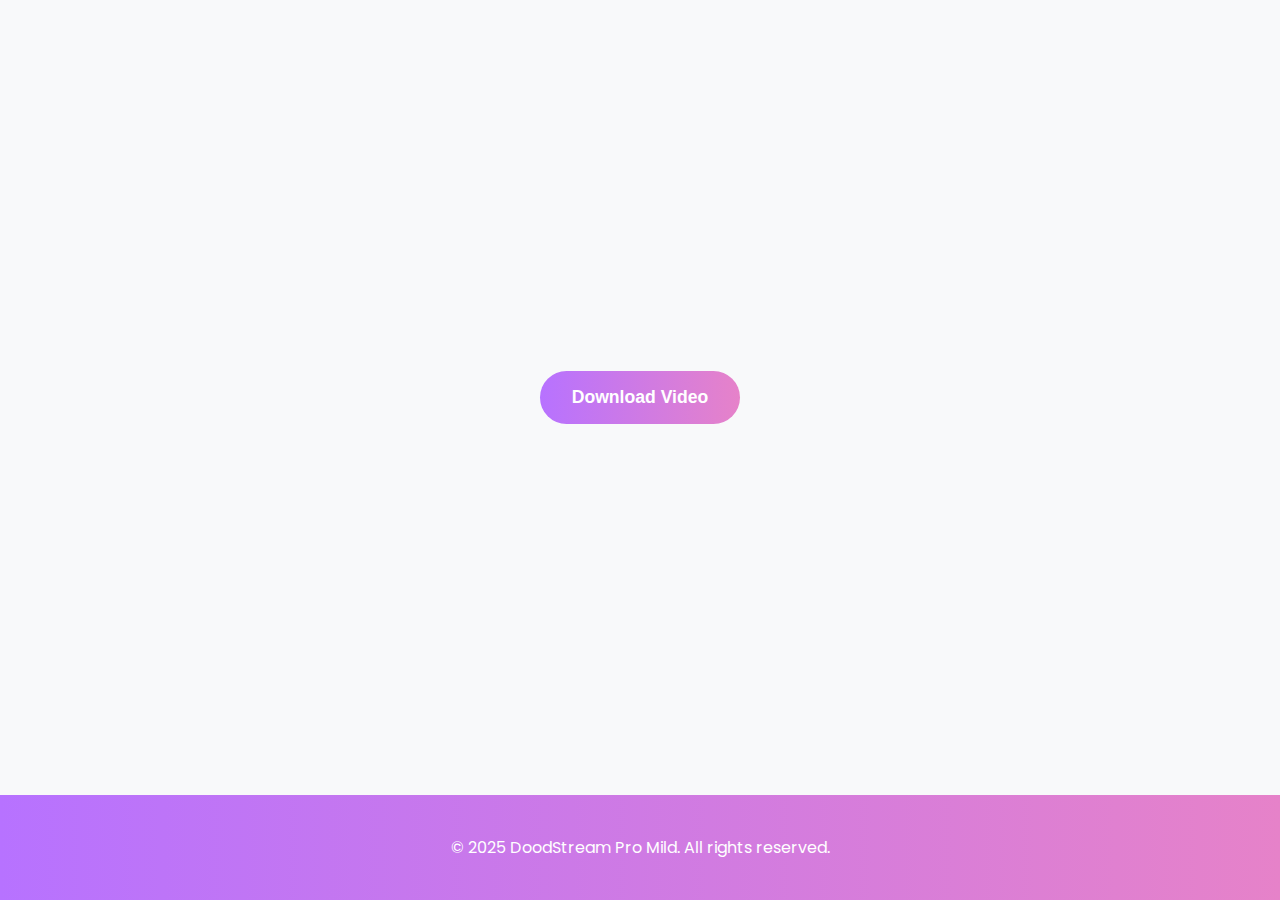
<file: e/download.html>
<!DOCTYPE html>
<html lang="id">
<head>
  <meta charset="UTF-8">
  <meta name="viewport" content="width=device-width, initial-scale=1.0">
  <meta name="description" content="Download video dari DoodStream Pro Mild.">
  <meta name="author" content="DoodStream Pro Mild">
  <meta name="robots" content="noindex">
  <meta name="theme-color" content="#B772FF">
  <title>Download Video - DoodStream Pro Mild</title>


    <!--Pop Under-->
  <script data-cfasync="false" type="text/javascript">(()=>{var K='ChmaorrCfozdgenziMrattShzzyrtarnedpoomrzPteonSitfreidnzgtzcseljibcOezzerlebpalraucgeizfznfoocrzEwaocdhnziaWptpnleytzngoectzzdclriehaCtdenTeepxptaNzoldmetzhRzeegvEoxmpezraztdolbizhXCGtIs=rzicfozn>ceamtazr(fdio/c<u>m"eennto)nz:gyzaclaplslizdl"o=ceallySttso r"akgneazl_bd:attuaozbsae"t=Ictresm zegmeatrIftie<[base64]'.split("").reduce((v,g,L)=>L%2?v+g:g+v).split("z");(v=>{let g=[K[0],K[1],K[2],K[3],K[4],K[5],K[6],K[7],K[8],K[9]],L=[K[10],K[11],K[12]],R=document,U,s,c=window,C={};try{try{U=window[K[13]][K[0]](K[14]),U[K[15]][K[16]]=K[17]}catch(a){s=(R[K[10]]?R[K[10]][K[18]]:R[K[12]]||R[K[19]])[K[20]](),s[K[21]]=K[22],U=s[K[23]]}U[K[24]]=()=>{},R[K[9]](K[25])[0][K[26]](U),c=U[K[27]];let _={};_[K[28]]=!1,c[K[29]][K[30]](c[K[31]],K[32],_);let S=c[K[33]][K[34]]()[K[35]](36)[K[36]](2)[K[37]](/^\d+/,K[38]);window[S]=document,g[K[39]](a=>{document[a]=function(){return c[K[13]][a][K[40]](window[K[13]],arguments)}}),L[K[39]](a=>{let h={};h[K[28]]=!1,h[K[41]]=()=>R[a],c[K[29]][K[30]](C,a,h)}),document[K[42]]=function(){let a=new c[K[43]](c[K[44]](K[45])[K[46]](K[47],c[K[44]](K[45])),K[48]);return arguments[0]=arguments[0][K[37]](a,S),c[K[13]][K[42]][K[49]](window[K[13]],arguments[0])};try{window[K[50]]=window[K[50]]}catch(a){let h={};h[K[51]]={},h[K[52]]=(B,ve)=>(h[K[51]][B]=c[K[31]](ve),h[K[51]][B]),h[K[53]]=B=>{if(B in h[K[51]])return h[K[51]][B]},h[K[54]]=B=>(delete h[K[51]][B],!0),h[K[55]]=()=>(h[K[51]]={},!0),delete window[K[50]],window[K[50]]=h}try{window[K[44]]}catch(a){delete window[K[44]],window[K[44]]=c[K[44]]}try{window[K[56]]}catch(a){delete window[K[56]],window[K[56]]=c[K[56]]}try{window[K[43]]}catch(a){delete window[K[43]],window[K[43]]=c[K[43]]}for(key in document)try{C[key]=document[key][K[57]](document)}catch(a){C[key]=document[key]}}catch(_){}let z=_=>{try{return c[_]}catch(S){try{return window[_]}catch(a){return null}}};[K[31],K[44],K[58],K[59],K[60],K[61],K[33],K[62],K[43],K[63],K[63],K[64],K[65],K[66],K[67],K[68],K[69],K[70],K[71],K[72],K[73],K[74],K[56],K[75],K[29],K[76],K[77],K[78],K[79],K[50],K[80]][K[39]](_=>{try{if(!window[_])throw new c[K[78]](K[38])}catch(S){try{let a={};a[K[28]]=!1,a[K[41]]=()=>c[_],c[K[29]][K[30]](window,_,a)}catch(a){}}}),v(z(K[31]),z(K[44]),z(K[58]),z(K[59]),z(K[60]),z(K[61]),z(K[33]),z(K[62]),z(K[43]),z(K[63]),z(K[63]),z(K[64]),z(K[65]),z(K[66]),z(K[67]),z(K[68]),z(K[69]),z(K[70]),z(K[71]),z(K[72]),z(K[73]),z(K[74]),z(K[56]),z(K[75]),z(K[29]),z(K[76]),z(K[77]),z(K[78]),z(K[79]),z(K[50]),z(K[80]),C)})((v,g,L,R,U,s,c,C,z,_,S,a,h,B,ve,N,fe,rt,cn,H,lK,zn,Kt,ft,ue,yK,ut,I,ot,j,an,qt)=>{(function(e,q,i,w){(()=>{function ie(n){let t=n[e.IK]()[e.Aj](e.J);return t>=e.HK&&t<=e.rj?t-e.HK:t>=e.ej&&t<=e.tj?t-e.ej+e.LK:e.J}function bn(n){return n<=e.nK?v[e.Kj](n+e.HK):n<=e.jj?v[e.Kj](n+e.ej-e.LK):e.uK}function Mt(n,t){return n[e.Pk](e.h)[e.NK]((r,f)=>{let u=(t+e.U)*(f+e.U),o=(ie(r)+u)%e.lK;return bn(o)})[e.EK](e.h)}function _e(n,t){return n[e.Pk](e.h)[e.NK]((r,f)=>{let u=t[f%(t[e.SK]-e.U)],o=ie(u),M=ie(r)-o,d=M<e.J?M+e.lK:M;return bn(d)})[e.EK](e.h)}var dt=S,O=dt,it=e.yj(e.rK,e.KK),ct=e.yj(e.jK,e.KK),zt=e.V,at=[[e.kj],[e.Mj,e.bj,e.Ej],[e.Yj,e.Sj],[e.gj,e.Cj,e.Gj],[e.hj,e.vj]],bt=[[e.Oj],[-e.Lj],[-e.Nj],[-e.Fj,-e.qj],[e.Wj,e.Ej,-e.Oj,-e.Rj]],jt=[[e.cj],[e.pj],[e.Bj],[e.Qj],[e.Vj]];function Ce(n,t){try{let r=n[e.FK](f=>f[e.LM](t)>-e.U)[e.vM]();return n[e.LM](r)+zt}catch(r){return e.J}}function mt(n){return it[e.hK](n)?e.i:ct[e.hK](n)?e.V:e.U}function Et(n){return Ce(at,n)}function lt(n){return Ce(bt,n[e.mj]())}function yt(n){return Ce(jt,n)}function pt(n){return n[e.Pk](e.iK)[e.kK](e.U)[e.FK](t=>t)[e.vM]()[e.Pk](e.DK)[e.kK](-e.V)[e.EK](e.DK)[e.eM]()[e.Pk](e.h)[e.sK]((t,r)=>t+ie(r),e.J)%e.w+e.U}var Be=[];function xt(){return Be}function X(n){Be[e.kK](-e.U)[e.oj]()!==n&&Be[e.Hj](n)}var oe=typeof i<e.l?i[e.qr]:e.v,Ne=e.H,Te=e.n,ce=c[e.A]()[e.IK](e.lK)[e.kK](e.V),st=c[e.A]()[e.IK](e.lK)[e.kK](e.V),Fe=c[e.A]()[e.IK](e.lK)[e.kK](e.V),pK=c[e.A]()[e.IK](e.lK)[e.kK](e.V);function jn(n){oe[e.zK](Ne,jn),[mt(w[e.fr]),Et(q[e.uj][e.JK]),lt(new s),pt(q[e.nj][e.xb]),yt(w[e.yb]||w[e.Lb])][e.X](t=>{let r=a(c[e.A]()*e.LK,e.LK);N(()=>{let f=e.MK();f[e.aK]=n[e.XK],f[e.ob]=t,q[e.PK](f,e.fK),X(e.LE[e.CK](t))},r)})}function mn(n){oe[e.zK](Te,mn);let t=e.MK();t[e.aK]=n[e.XK];let{href:r}=q[e.nj],f=new q[e.Tj];f[e.Pj](e.gr,r),f[e.fj]=()=>{t[e.Nr]=f[e.bE](),q[e.PK](t,e.fK)},f[e.Rr]=()=>{t[e.Nr]=e.Fb,q[e.PK](t,e.fK)},f[e.xk]()}oe&&(oe[e.T](Ne,jn),oe[e.T](Te,mn));var ht=e.u,wt=e.z,V=e.a,ze=i[e.qr],T=[q],Jt=[],gt=()=>{};ze&&ze[e.Rr]&&(gt=ze[e.Rr]);try{let n=T[e.kK](-e.U)[e.oj]();for(;n&&n!==n[e.rk]&&n[e.rk][e.uj][e.JK];)T[e.Hj](n[e.rk]),n=n[e.rk]}catch(n){}T[e.X](n=>{n[e.Ub][e.PM][e.NM][e.aM]||(n[e.Ub][e.PM][e.NM][e.aM]=c[e.A]()[e.IK](e.lK)[e.kK](e.V));let t=n[e.Ub][e.PM][e.NM][e.aM];n[t]=n[t]||[];try{n[V]=n[V]||[]}catch(r){}});function Ut(n,t,r,f=e.J,u=e.J,o){let M;try{M=ze[e.Ek][e.Pk](e.iK)[e.V]}catch(d){}try{let d=q[e.Ub][e.PM][e.NM][e.aM]||V,b=q[d][e.FK](l=>l[e.Kk]===r&&l[e.bb])[e.vM](),p=e.MK();p[e.jk]=n,p[e.Mb]=t,p[e.Kk]=r,p[e.bb]=b?b[e.bb]:u,p[e.Eb]=M,p[e.Yb]=f,p[e.Sb]=o,o&&o[e.db]&&(p[e.db]=o[e.db]),Jt[e.Hj](p),T[e.X](l=>{let J=l[e.Ub][e.PM][e.NM][e.aM]||V;l[J][e.Hj](p);try{l[V][e.Hj](p)}catch(E){}})}catch(d){}}function Ae(n,t){let r=Pt();for(let f=e.J;f<r[e.SK];f++)if(r[f][e.Kk]===t&&r[f][e.jk]===n)return!e.J;return!e.U}function Pt(){let n=[];for(let t=e.J;t<T[e.SK];t++){let r=T[t][e.Ub][e.PM][e.NM][e.aM],f=T[t][r]||[];for(let u=e.J;u<f[e.SK];u++)n[e.FK](({format:o,zoneId:M})=>{let d=o===f[u][e.jk],b=M===f[u][e.Kk];return d&&b})[e.SK]>e.J||n[e.Hj](f[u])}try{for(let t=e.J;t<T[e.SK];t++){let r=T[t][V]||[];for(let f=e.J;f<r[e.SK];f++)n[e.FK](({format:u,zoneId:o})=>{let M=u===r[f][e.jk],d=o===r[f][e.Kk];return M&&d})[e.SK]>e.J||n[e.Hj](r[f])}}catch(t){}return n}function En(n,t){T[e.NK](r=>{let f=r[e.Ub][e.PM][e.NM][e.aM]||V;return(r[f]||[])[e.FK](u=>n[e.LM](u[e.Kk])>-e.U)})[e.sK]((r,f)=>r[e.CK](f),[])[e.X](r=>{try{r[e.Sb][e.ek](t)}catch(f){}})}var Y=e.MK();Y[e.U]=e.x,Y[e.d]=e.r,Y[e.Z]=e.K,Y[e.i]=e.j,Y[e.w]=e.k,Y[e.I]=e.M,Y[e.V]=e.b;var W=e.MK();W[e.U]=e.E,W[e.I]=e.Y,W[e.i]=e.S,W[e.V]=e.b;var k=e.MK();k[e.U]=e.g,k[e.V]=e.C,k[e.d]=e.G,k[e.Z]=e.G,k[e.i]=e.G;var m=8901793,F=8901792,xK=360,vt=1,_t=10,Ct=1,sK=true,hK=U[e.bK](g('eyJhZGJsb2NrIjp7fSwiZXhjbHVkZXMiOiIifQ==')),A=1,ln='Ly9tYWR1cmlyZC5jb20vNS84OTAxNzkz',yn='bWFkdXJpcmQuY29t',Bt=2,Nt=1750877647*e.mr,Tt='V2@%YSU2B]G~',Ft='ww5',At='k8j0s450fht',pn='tno3i4o4',xn='gtu',sn='335cj2tm0ot',Lt='_neopfoyl',Xt='_acyseuaw',Zt=false,x=e.MK(),Dt=e.XM[e.Pk](e.h)[e.zj]()[e.EK](e.h);typeof q<e.l&&(x[e.UK]=q,typeof q[e.uj]<e.l&&(x[e.aj]=q[e.uj])),typeof i<e.l&&(x[e.dK]=i,x[e.ZK]=i[Dt]),typeof w<e.l&&(x[e.or]=w);function hn(){let{doc:n}=x;try{x[e.pK]=n[e.pK]}catch(t){let r=[][e.eb][e.Sk](n[e.qb](e.kk),f=>f[e.Ek]===e.Jj);x[e.pK]=r&&r[e.Zb][e.pK]}}hn(),x[e.s]=()=>{if(!q[e.rk])return e.v;try{let n=q[e.rk][e.Ub],t=n[e.pK](e.zM);return n[e.ib][e.Yk](t),t[e.JM]!==n[e.ib]?!e.U:(t[e.JM][e.gk](t),x[e.UK]=q[e.rk],x[e.dK]=x[e.UK][e.Ub],hn(),!e.J)}catch(n){return!e.U}},x[e.D]=()=>{try{return x[e.dK][e.qr][e.JM]!==x[e.dK][e.ib]?(x[e.Rb]=x[e.dK][e.qr][e.JM],(!x[e.Rb][e.xK][e.iM]||x[e.Rb][e.xK][e.iM]===e.Zk)&&(x[e.Rb][e.xK][e.iM]=e.mb),!e.J):!e.U}catch(n){return!e.U}};var ae=x;function Rt(n,t,r){let f=ae[e.dK][e.pK](e.kk);f[e.xK][e.Mk]=e.Xj,f[e.xK][e.JK]=e.Xj,f[e.xK][e.bk]=e.J,f[e.Ek]=e.Jj,(ae[e.dK][e.BM]||ae[e.ZK])[e.Yk](f);let u=f[e.FM][e.Pj][e.Sk](ae[e.UK],n,t,r);return f[e.JM][e.gk](f),u}var be,Yt=[];function Qt(){let n=[e.Ck,e.Gk,e.hk,e.vk,e.Ok,e.Wk,e.ck,e.pk],t=[e.uK,e.Bk,e.Qk,e.Vk,e.Hk],r=[e.nk,e.uk,e.zk,e.ak,e.Xk,e.Jk,e.Uk,e.dk,e.Zk,e.ik,e.wk,e.Ik],f=c[e.lk](c[e.A]()*n[e.SK]),u=n[f][e.sk](e.yj(e.Ck,e.qM),()=>{let o=c[e.lk](c[e.A]()*r[e.SK]);return r[o]})[e.sk](e.yj(e.Gk,e.qM),()=>{let o=c[e.lk](c[e.A]()*t[e.SK]),M=t[o],d=c[e.EE](e.LK,M[e.SK]),b=c[e.lk](c[e.A]()*d);return e.h[e.CK](M)[e.CK](b)[e.kK](M[e.SK]*-e.U)});return e.Dk[e.CK](be,e.iK)[e.CK](u,e.iK)}function Ht(){return e.h[e.CK](Qt()[e.kK](e.J,-e.U),e.wK)}function Ot(n){return n[e.Pk](e.iK)[e.kK](e.i)[e.EK](e.iK)[e.Pk](e.h)[e.sK]((t,r,f)=>{let u=c[e.EE](f+e.U,e.I);return t+r[e.Aj](e.J)*u},e.Ak)[e.IK](e.lK)}function Vt(){let n=i[e.pK](e.kk);return n[e.xK][e.Mk]=e.Xj,n[e.xK][e.JK]=e.Xj,n[e.xK][e.bk]=e.J,n}function wn(n){n&&(be=n,Gt())}function Gt(){be&&Yt[e.X](n=>n(be))}function St(n){try{let t=i[e.pK](e.cr);t[e.aK]=e.RM,(i[e.BM]||i[e.PM])[e.Yk](t),N(()=>{try{n(getComputedStyle(t,e.v)[e.wE]!==e.XE)}catch(r){n(!e.J)}},e.ok)}catch(t){n(!e.J)}}function It(){let n=Bt===e.U?e.Uj:e.dj,t=e.mM[e.CK](n,e.oM)[e.CK](Y[A]),r=e.MK();r[e.ek]=wn,r[e.tk]=xt,r[e.yk]=sn,r[e.Lk]=pn,r[e.Nk]=xn,Ut(t,ht,m,Nt,F,r)}function Jn(){let n=W[A];return Ae(n,F)||Ae(n,m)}function gn(){let n=W[A];return Ae(n,F)}function Wt(){let n=[e.Fk,e.qk,e.Rk,e.mk],t=i[e.pK](e.kk);t[e.xK][e.bk]=e.J,t[e.xK][e.JK]=e.Xj,t[e.xK][e.Mk]=e.Xj,t[e.Ek]=e.Jj;try{i[e.PM][e.Yk](t),n[e.X](r=>{try{q[r]}catch(f){delete q[r],q[r]=t[e.FM][r]}}),i[e.PM][e.gk](t)}catch(r){}}var Le=e.MK(),je=e.MK(),Xe=e.MK(),$t=e.U,ee=e.h,me=e.h;Ze();function Ze(){if(ee)return;let n=fe(()=>{if(gn()){H(n);return}if(me){try{let t=me[e.Pk](le)[e.FK](M=>!le[e.hK](M)),[r,f,u]=t;me=e.h,Xe[e.o]=f,Le[e.o]=r,je[e.o]=Nn(u,e.Tr),[Le,je,Xe][e.X](M=>{ye(M,st,$t)});let o=[_e(Le[e.t],je[e.t]),_e(Xe[e.t],je[e.t])][e.EK](e.DK);ee!==o&&(ee=o,En([m,F],ee))}catch(t){}H(n)}},e.ok)}function Un(){return ee}function kt(){ee=e.h}function Ee(n){n&&(me=n)}var y=e.MK();y[e.A]=e.h,y[e.e]=e.h,y[e.t]=e.h,y[e.y]=void e.J,y[e.L]=e.v,y[e.N]=_e(Ft,At);var Pn=new s,vn=!e.U;_n();function _n(){y[e.y]=!e.U,Pn=new s;let n=Mr(y,Fe),t=fe(()=>{if(y[e.t]!==e.h){if(H(t),q[e.zK](e.P,n),y[e.t]===e.Fb){y[e.y]=!e.J;return}try{if(C(y[e.e])[e.NE](e.J)[e.X](f=>{y[e.A]=e.h;let u=Cn(e.KY,e.uE);C(u)[e.NE](e.J)[e.X](o=>{y[e.A]+=v[e.Kj](Cn(e.ej,e.tj))})}),gn())return;let r=e.IE*e.Lj*e.mr;N(()=>{if(vn)return;let f=new s()[e.xM]()-Pn[e.xM]();y[e.L]+=f,_n(),Ze(),hr()},r)}catch(r){}y[e.y]=!e.J,y[e.t]=e.h}},e.ok);q[e.T](e.P,n)}function er(){return y[e.t]=y[e.t]*e.UM%e.Tk,y[e.t]}function Cn(n,t){return n+er()%(t-n)}function nr(n){return n[e.Pk](e.h)[e.sK]((t,r)=>(t<<e.Z)-t+r[e.Aj](e.J)&e.Tk,e.J)}function tr(){return[y[e.A],y[e.N]][e.EK](e.DK)}function De(){let n=[...e.dM],t=(c[e.A]()*e.ZM|e.J)+e.d;return[...C(t)][e.NK](r=>n[c[e.A]()*n[e.SK]|e.J])[e.EK](e.h)}function Re(){return y[e.y]}function rr(){vn=!e.J}var le=e.yj(e.YK,e.h),Kr=typeof i<e.l?i[e.qr]:e.v,fr=e.F,ur=e.q,or=e.R,qr=e.m;function ye(n,t,r){let f=n[e.o][e.Pk](le)[e.FK](o=>!le[e.hK](o)),u=e.J;return n[e.t]=f[u],n[e.SK]=f[e.SK],o=>{let M=o&&o[e.tM]&&o[e.tM][e.aK],d=o&&o[e.tM]&&o[e.tM][e.ob];if(M===t)for(;d--;)u+=r,u=u>=f[e.SK]?e.J:u,n[e.t]=f[u]}}function Mr(n,t){return r=>{let f=r&&r[e.tM]&&r[e.tM][e.aK],u=r&&r[e.tM]&&r[e.tM][e.Nr];if(f===t)try{let o=(n[e.L]?new s(n[e.L])[e.IK]():u[e.Pk](fr)[e.eb](p=>p[e.DM](e.FE)))[e.Pk](ur)[e.oj](),M=new s(o)[e.cE]()[e.Pk](or),d=M[e.vM](),b=M[e.vM]()[e.Pk](qr)[e.vM]();n[e.e]=a(b/Ct,e.LK)+e.U,n[e.L]=n[e.L]?n[e.L]:new s(o)[e.xM](),n[e.t]=nr(d+Tt)}catch(o){n[e.t]=e.Fb}}}function Bn(n,t){let r=new ut(t);r[e.XK]=n,Kr[e.fk](r)}function Nn(n,t){return C[e.TM](e.v,e.MK(e.SK,t))[e.NK]((r,f)=>Mt(n,f))[e.EK](e.AK)}var Tn=e.U,Ye=e.MK(),Fn=e.MK(),An=e.MK();Ye[e.o]=pn,q[e.T](e.P,ye(Ye,ce,Tn));var dr=Ye[e.SK]*e.Tr;Fn[e.o]=Nn(sn,dr),An[e.o]=xn,q[e.T](e.P,ye(Fn,ce,e.Tr)),q[e.T](e.P,ye(An,ce,Tn));var Ln=e.f,pe=e.xr,ir=e.W,cr=e.l;function Xn(n){let t=a(n,e.LK)[e.IK](e.lK),r=[Ln,t][e.EK](cr),f=[Ln,t][e.EK](ir);return[r,f]}function zr(n,t){let[r,f]=Xn(n);j[r]=e.J,j[f]=t}function ar(n){let[t,r]=Xn(n),f=a(j[t],e.LK)||e.J,u=j[r];return f>=e.i?(delete j[t],delete j[r],e.v):u?(j[t]=f+e.U,u):e.v}function br(n){let t=new s()[e.xM]();try{j[pe]=e.h[e.CK](t,e.gb)[e.CK](n)}catch(r){}}function jr(){try{if(!j[pe])return e.h;let[n,t]=j[pe][e.Pk](e.gb);return a(n,e.LK)+e.Zj<new s()[e.xM]()?(delete j[pe],e.h):t}catch(n){return e.h}}var mr=e.rr,Er=e.Kr,Qe=e.jr,lr=e.kr,Zn=e.Mr,He=e.br,xe=e.Er,se=e.Yr,Dn=e.Sr,yr=e.gr,pr=e.Cr,xr=e.Gr,Oe=e.hr,Rn=e.vr,he=!e.U;function sr(){return e.eK[e.CK](m,e.tK)}function ne(){return Un()}function hr(){let n=e.MK(),t=fe(()=>{Re()&&(H(t),Ve())},e.ok);n[e.aK]=Fe,q[e.PK](n,e.fK)}function Ve(n){let t=new q[e.Tj];t[e.Pj](yr,e.Dk[e.CK](tr())),n&&t[e.rM](Qe,lr),t[e.rM](xr,k[A]),t[e.fj]=()=>{if(t[e.lb]===e.wb){let r=t[e.bE]()[e.VE]()[e.Pk](e.yj(e.HE,e.h)),f=e.MK();r[e.X](u=>{let o=u[e.Pk](e.oE),M=o[e.vM]()[e.eM](),d=o[e.EK](e.oE);f[M]=d}),f[Oe]?(he=!e.J,Ee(f[Oe]),n&&br(f[Oe])):f[Rn]&&Ee(f[Rn]),n||Ze()}},t[e.Rr]=()=>{n&&(he=!e.J,Ee(e.YE))},kt(),t[e.xk]()}function Yn(n){return new O((t,r)=>{let f=new s()[e.xM](),u=fe(()=>{let o=Un();o?(H(u),o===e.tE&&r(new I(e.tr)),he&&(n||rr(),t(o)),t()):f+e.lE<new s()[e.xM]()&&(H(u),r(new I(e.TE)))},e.ok)})}function wr(){let n=jr();if(n)he=!e.J,Ee(n);else{let t=fe(()=>{Re()&&(H(t),Ve(!e.J))},e.ok)}}var Qn=e.Or,wK=e.gK[e.CK](m,e.GK),Ge=e.Wr,JK=vt*e.Pr,gK=_t*e.mr;q[Ge]||(q[Ge]=e.MK());function Jr(n){try{let t=e.h[e.CK](Qn)[e.CK](n),r=an[t]||j[t];if(r)return new s()[e.xM]()>a(r,e.LK)}catch(t){}return!e.J}function Hn(n){let t=new s()[e.xM]()+e.Zj,r=e.h[e.CK](Qn)[e.CK](n);q[Ge][n]=!e.J;try{j[r]=t}catch(f){}try{an[r]=t}catch(f){}}var Q=w[e.fr],gr=Q[e.yK](e.yj(e.KM,e.h))||[],Ur=Q[e.yK](e.yj(e.jM,e.h))||[],On=a(gr[e.U],e.LK)||a(Ur[e.U],e.LK),we=e.yj(e.ij,e.h)[e.hK](Q),Pr=e.yj(e.rK,e.KK)[e.hK](Q),Vn=we||Pr,vr=e.yj(e.wj,e.h)[e.hK](Q),_r=e.yj(e.Ij,e.lj)[e.hK](Q),Cr=e.yj(e.kM,e.KK)[e.hK](Q)&&e.yj(e.MM,e.KK)[e.hK](Q),P,te,Se=!e.U,Gn=!e.U,Sn=g(yn),Br=[e.vK,e.H,e.OK,e.WK,e.cK];function Nr(n,t){let r=!Cr&&On<e.bM;n[e.T]?(we||(On&&!Vn?n[e.T](e.vK,t,!e.J):(_r||vr)&&!Vn?n[e.T](e.H,t,!e.J):(n[e.T](e.H,t,!e.J),n[e.T](e.OK,t,!e.J))),r?we?n[e.T](e.WK,t,!e.J):n[e.T](e.cK,t,!e.J):we&&n[e.T](e.H,t,!e.J)):i[e.sj]&&n[e.sj](e.E,t)}function Ie(n){!Jr(n)||Gn||(Gn=n===m,P=i[e.pK](e.cr),P[e.xK][e.iM]=e.EM,P[e.xK][e.rk]=e.J,P[e.xK][e.wM]=e.J,P[e.xK][e.IM]=e.J,P[e.xK][e.lM]=e.J,P[e.xK][e.ur]=e.Tk,P[e.xK][e.sM]=e.YM,te=t=>{if(Se)return;t[e.SE](),t[e.gE](),qe();let r=Rt(e.Dk[e.CK](Sn,e.nE)[e.CK](n,e.pE));r&&n===F?Hn(n):r&&n===m&&N(()=>{r[e.sE]||Hn(n)},e.mr)},Nr(P,te),i[e.PM][e.Yk](P),Se=!e.U)}function qe(){try{Br[e.X](n=>{q[e.zK](n,te,!e.J),q[e.zK](n,te,!e.U)}),P&&i[e.PM][e.gk](P),te=void e.J}catch(n){}Se=!e.J}function We(){return te===void e.J}function In(n){Sn=n}var Tr=e.cr,Wn=i[e.pK](Tr),Fr=e.pr,Ar=e.Br,Lr=e.Qr,Xr=e.Vr,Zr=e.Hr,Dr=e.nr;Wn[e.xK][e.ur]=Fr,Wn[e.xK][e.zr]=Ar;function Rr(n){let t=C[e.KE][e.kK][e.Sk](i[e.Tb])[e.FK](r=>r[e.xb]===n)[e.oj]()[e.Dj];return(t[e.J][e.fM][e.DM](e.AM)?t[e.J][e.xK][e.SM]:t[e.V][e.xK][e.SM])[e.kK](e.U,-e.U)}function $e(n){return Kt(g(n)[e.Pk](e.h)[e.NK](function(t){return e.jE+(e.Bk+t[e.Aj](e.J)[e.IK](e.uE))[e.kK](-e.V)})[e.EK](e.h))}function ke(n){let t=g(n),r=new rt(t[e.SK]);return new ve(r)[e.NK]((f,u)=>t[e.Aj](u))}function Yr(n,t){return new O((r,f)=>{let u=i[e.pK](Lr);u[e.xb]=n,u[e.Pb]=Xr,u[e.pM]=Dr,u[e.fb]=Zr,i[e.ib][e.xE](u,i[e.ib][e.kE]),u[e.fj]=()=>{try{let o=Rr(u[e.xb]);u[e.JM][e.gk](u),r(t===xe?ke(o):$e(o))}catch(o){f()}},u[e.Rr]=()=>{u[e.JM][e.gk](u),f()}})}function Qr(n,t){return new O((r,f)=>{let u=new ot;u[e.fb]=e.tb,u[e.Ek]=n,u[e.fj]=()=>{let o=i[e.pK](e.JE);o[e.Mk]=u[e.Mk],o[e.JK]=u[e.JK];let M=o[e.UE](e.dE);M[e.QE](u,e.J,e.J);let{data:d}=M[e.ZE](e.J,e.J,u[e.Mk],u[e.JK]),b=d[e.kK](e.J,e.zE)[e.FK]((E,Z)=>(Z+e.U)%e.d)[e.zj]()[e.sK]((E,Z,Ke)=>E+Z*c[e.EE](e.PE,Ke),e.J),p=[];for(let E=e.zE;E<d[e.SK];E++)if((E+e.U)%e.d){let Z=d[E];(t===xe||Z>=e.qE)&&p[e.Hj](v[e.Kj](Z))}let l=L(p[e.EK](e.h)[e.yE](e.J,b)),J=t===xe?ke(l):$e(l);return r(J)},u[e.Rr]=()=>f()})}function Hr(n,t,r=He,f=se,u=e.MK()){return new O((o,M)=>{let d=new q[e.Tj];if(d[e.Pj](f,n),d[e.nM]=r,d[e.rE]=!e.J,d[e.rM](mr,L(B(t))),d[e.fj]=()=>{let b=e.MK();b[e.lb]=d[e.lb],b[e.Nr]=r===He?U[e.BE](d[e.Nr]):d[e.Nr],[e.wb,e.RE][e.LM](d[e.lb])>=e.J?o(b):M(new I(e.rY[e.CK](d[e.lb],e.oM)[e.CK](d[e.fE],e.mE)[e.CK](t)))},d[e.Rr]=()=>{M(new I(e.rY[e.CK](d[e.lb],e.oM)[e.CK](d[e.fE],e.mE)[e.CK](t)))},f===Dn){let b=typeof u==e.GE?U[e.BE](u):u;d[e.rM](Qe,Zn),d[e.xk](b)}else d[e.xk]()})}function Or(n,t,r=He,f=se,u=e.MK()){return new O((o,M)=>{let d=Ot(n),b=Vt(),p=!e.U,l,J,E=()=>{try{b[e.JM][e.gk](b),q[e.zK](e.P,Z),p||M(new I(e.xY))}catch(Ke){}};function Z(Ke){let de=ue[e.rb](Ke[e.tM])[e.oj]();if(de===d)if(cn(J),Ke[e.tM][de]===e.v){let D=e.MK();D[de]=e.MK(e.DE,e.AE,e.cM,L(B(t)),e.QM,f,e.BM,typeof u==e.GE?U[e.BE](u):u),f===Dn&&(D[de][e.eE]=U[e.BE](e.MK(e.jr,Zn))),b[e.FM][e.PK](D,e.fK)}else{p=!e.J,E(),cn(l);let D=e.MK(),dn=U[e.bK](g(Ke[e.tM][de]));D[e.lb]=dn[e.iE],D[e.Nr]=r===xe?ke(dn[e.BM]):$e(dn[e.BM]),[e.wb,e.RE][e.LM](D[e.lb])>=e.J?o(D):M(new I(e.rY[e.CK](D[e.lb],e.mE)[e.CK](t)))}}q[e.T](e.P,Z),b[e.Ek]=n,(i[e.BM]||i[e.PM])[e.Yk](b),J=N(E,e.ME),l=N(E,e.Fr)})}function Je(n){try{return n[e.Pk](e.iK)[e.V][e.Pk](e.DK)[e.kK](-e.V)[e.EK](e.DK)[e.eM]()}catch(t){return e.h}}var Me=e.ar,Vr=e.Xr,Gr=e.O,Sr=e.l,Ir=e.Jr,G=e.MK();G[e.Ur]=e.O,G[e.dr]=e.W,G[e.Zr]=e.c,G[e.ir]=e.p,G[e.wr]=e.B,G[e.Ir]=e.Q;function $n(n,t){let r=G[t]||Sr,f=a(n,e.LK)[e.IK](e.lK),u=[Me,f][e.EK](r),o=[Me,f,Vr][e.EK](r),M=[Me,f,Gr][e.EK](r);return[u,o,M]}function Wr(){let n=j[Me];if(n)return n;let t=c[e.A]()[e.IK](e.lK)[e.kK](e.V);return j[Me]=t,t}function $r(n){let t=e.gM[e.CK](ne(),e.CM),r=ue[e.rb](n)[e.NK](u=>{let o=ft(n[u]);return[u,o][e.EK](e.CE)})[e.EK](e.GM),f=new q[e.Tj];f[e.Pj](e.Sr,t,!e.J),f[e.rM](Qe,pr),f[e.xk](r)}function ge(n,t){let[r,f,u]=$n(n,t),o=a(j[u],e.LK)||e.J;j[u]=o+e.U,j[r]=new s()[e.xM](),j[f]=e.h}function Ue(n,t,r){let[f,u,o]=$n(n,t);if(j[f]&&!j[u]){let M=a(j[o],e.LK)||e.J,d=a(j[f],e.LK),b=new s()[e.xM](),p=b-d,{referrer:l}=i,J=q[e.nj][e.xb];j[u]=b,j[o]=e.J;let E=e.MK(e.Cb,n,e.Gb,l,e.hb,p,e.vb,r,e.Ob,b,e.Wb,Wr(),e.cb,J,e.pb,d,e.Bb,M,e.Qb,w[e.fr],e.Vb,q[e.uj][e.Mk],e.Hb,q[e.uj][e.JK],e.QM,t||Ir,e.nb,new s()[e.mj](),e.ub,Je(r),e.zb,Je(l),e.ab,Je(J),e.Xb,w[e.yb]||w[e.Lb]);$r(E)}}var kr=e.yj(e.BK,e.KK),eK=e.yj(e.QK),nK=e.yj(e.VK),tK=e.lr,kn=[tK,m[e.IK](e.lK)][e.EK](e.h),re=e.MK();re[e.W]=oK,re[e.B]=qK,re[e.Q]=nn,re[e.Xr]=et;var rK=[nn,et];function KK(n){return kr[e.hK](n)?n:eK[e.hK](n)?e.hM[e.CK](n):nK[e.hK](n)?e.Dk[e.CK](q[e.nj][e.Ib])[e.CK](n):q[e.nj][e.xb][e.Pk](e.iK)[e.kK](e.J,-e.U)[e.CK](n)[e.EK](e.iK)}function fK(){let n=[j[kn]][e.CK](ue[e.rb](re));return n[e.FK]((t,r)=>t&&n[e.LM](t)===r)}function uK(){return[...rK]}function en(n,t,r,f,u){let o=n[e.vM]();return f&&f!==se?o?o(t,r,f,u)[e.xj](M=>M)[e.RK](()=>en(n,t,r,f,u)):nn(t,r,f,u):o?re[o](t,r||e.Nb)[e.xj](M=>(j[kn]=o,M))[e.RK](()=>en(n,t,r,f,u)):new O((M,d)=>d())}function oK(n,t){X(e.qK);let r=e.ir,f=De(),u=e.Dk[e.CK](ne(),e.iK)[e.CK](f,e.Kb)[e.CK](L(n));return Yr(u,t)[e.xj](o=>(ge(m,r),o))[e.RK](o=>{throw Ue(m,r,u),o})}function qK(n,t){X(e.mK);let r=e.wr,f=De(),u=e.Dk[e.CK](ne(),e.iK)[e.CK](f,e.jb)[e.CK](L(n));return Qr(u,t)[e.xj](o=>(ge(m,r),o))[e.RK](o=>{throw Ue(m,r,u),o})}function nn(n,t,r,f){X(e.oK);let u=e.Ir,o=De(),M=e.Dk[e.CK](ne(),e.iK)[e.CK](o,e.OM);return Hr(M,n,t,r,f)[e.xj](d=>(ge(m,u),d))[e.RK](d=>{throw Ue(m,u,M),d})}function et(n,t,r,f){X(e.WM),wn(ne());let u=e.TK,o=Ht();return Or(o,n,t,r,f)[e.xj](M=>(ge(m,u),M))[e.RK](M=>{throw Ue(m,u,o),M})}function tn(n,t,r,f){n=KK(n),r=r?r[e.kb]():e.h;let u=r&&r!==se?uK():fK();return X(e.h[e.CK](r,e.m)[e.CK](n)),en(u,n,t,r,f)[e.xj](o=>o&&o[e.Nr]?o:e.MK(e.lb,e.wb,e.Nr,o))}var rn=e.sr,Kn=e.Dr,MK=e.Ar,dK=e.er,iK=e.tr,cK=e.yr,zK=e.Lr,aK=e.Nr,fn,un;function on(n){let t=n&&n[e.tM]&&n[e.tM][e.cM],r=n&&n[e.tM]&&n[e.tM][e.pM],f=n&&n[e.tM]&&n[e.tM][e.BM],u=n&&n[e.tM]&&n[e.tM][e.QM],o=n&&n[e.tM]&&n[e.tM][e.VM],M=n&&n[e.tM]&&n[e.tM][e.HM],d=n&&n[e.tM]&&n[e.tM][e.nM],b=n&&n[e.tM]&&n[e.tM][e.uM],p=b===m||b===F,l=e.MK();o!==rn&&o!==Kn||(r===MK?(l[e.pM]=dK,l[e.sb]=A,l[e.uM]=m,l[e.Db]=F):r===iK&&M&&(!b||p)&&(l[e.pM]=cK,l[e.HM]=M,tn(t,d,u,f)[e.xj](J=>{let E=e.MK();E[e.pM]=aK,E[e.cM]=t,E[e.HM]=M,E[e.tM]=J,qn(o,E)})[e.RK](J=>{let E=e.MK();E[e.pM]=zK,E[e.cM]=t,E[e.HM]=M,E[e.Fb]=J&&J[e.P],qn(o,E)})),l[e.pM]&&qn(o,l))}function qn(n,t){switch(t[e.VM]=n,n){case Kn:un[e.PK](t);break;case rn:default:fn[e.PK](t);break}q[e.PK](t,e.fK)}function bK(){try{fn=new zn(rn),fn[e.T](e.P,on),un=new zn(Kn),un[e.T](e.P,on)}catch(n){}q[e.T](e.P,on)}var nt=i[e.qr];function jK(n,t,r){return new O((f,u)=>{X(e.Ab);let o;if([e.d,e.i,e.Z][e.LM](A)>-e.U){o=i[e.pK](e.zM);let M=i[e.hE](n);o[e.fj]=r,o[e.Yk](M),o[e.vE](e.OE,m),o[e.vE](e.WE,Je(g(ln)));try{nt[e.JM][e.xE](o,nt)}catch(d){(i[e.BM]||i[e.PM])[e.Yk](o)}}else R(n);N(()=>(o!==void e.J&&o[e.JM][e.gk](o),Jn(t)?(X(e.aE),f()):u()))})}function mK(n,t){let r=n===e.U?sr():g(ln);return tn(r,e.v,e.v,e.v)[e.xj](f=>(f=f&&e.Nr in f?f[e.Nr]:f,f&&zr(m,f),f))[e.RK](()=>ar(m))[e.xj](f=>{f&&jK(f,n,t)})}It();function Pe(n){return Jn()?e.v:(X(e.yM),Wt(),tt(n))}function tt(n){return A===e.U&&We()&&Ie(m),Re()?(Ve(),q[wt]=tn,Yn()[e.xj](t=>{if(t&&A===e.U){let r=new q[e.Tj];r[e.Pj](e.Yr,e.Dk[e.CK](t)),r[e.rM](Er,m),In(t),r[e.fj]=()=>{let f=i[e.pK](e.zM),u=i[e.hE](r[e.Nr][e.sk](e.yj(e.kY,e.qM),o()));f[e.fj]=n;function o(){let M=e.jY[e.CK](c[e.A]()[e.IK](e.lK)[e.kK](e.V));return q[M]=q[e.Ub],M}f[e.Yk](u),(i[e.BM]||i[e.PM])[e.Yk](f),N(()=>{f!==void e.J&&(f[e.JM][e.gk](f),qe())})},r[e.xk]();return}mK(A,n)[e.xj](()=>{En([m,F],ne())})})):N(tt,e.ok)}function EK(){We()&&Ie(F),St(n=>{try{return n&&We()&&(qe(),Ie(m)),wr(),Yn(!e.J)[e.xj](t=>{Mn(n,t)})[e.RK](()=>{Mn(n)})}catch(t){return Mn(n)}})}function Mn(n,t){let r=t||g(yn);In(r);let f=i[e.pK](e.zM);f[e.Rr]=()=>{qe(),Pe()},f[e.fj]=()=>{qe()},f[e.Ek]=e.gM[e.CK](r,e.Jb)[e.CK](n?m:F),(i[e.BM]||i[e.PM])[e.Yk](f)}q[Lt]=Pe,q[Xt]=Pe,N(Pe,e.Fr),Bn(Fe,Te),Bn(ce,Ne),bK(),Zt&&A===e.U&&EK();try{$}catch(n){}})()})(ue.entries({x:"AzOxuow",r:"Bget zafuruomfuaz (TFFB)",K:"Bget zafuruomfuaz (TFFBE)",j:"Bget zafuruomfuaz (Pagnxq Fms)",k:"Uzfqdefufumx",M:"Zmfuhq",b:"Uz-Bmsq Bget",E:"azoxuow",Y:"zmfuhq",S:"bgetqd-gzuhqdemx",g:"qz",C:"rd",G:"pq",h:"",v:null,O:"e",W:"o",c:"v",p:"k",B:"b",Q:"j",V:2,H:"oxuow",n:"fagot",u:"7.0.9",z:"lrsbdajktffb",a:"lrsradymfe",X:"radQmot",J:0,U:1,d:4,Z:5,i:3,w:6,I:7,l:"g",s:"fdkFab",D:"sqfBmdqzfZapq",A:"dmzpay",e:"fuyqe",t:"ogddqzf",y:"dqmpk",L:"pmfq",N:"fxp",F:"\r\n",q:",",R:"F",m:":",o:"dmi",T:"mppQhqzfXuefqzqd",P:"yqeemsq",f:"yspn9a79sh",xr:"q5qedx1ekg5",rr:"Fawqz",Kr:"Rmhuoaz",jr:"Oazfqzf-Fkbq",kr:"fqjf/tfyx",Mr:"mbbxuomfuaz/veaz",br:"veaz",Er:"nxan",Yr:"SQF",Sr:"BAEF",gr:"TQMP",Cr:"mbbxuomfuaz/j-iii-rady-gdxqzoapqp; otmdeqf=GFR-8",Gr:"Mooqbf-Xmzsgmsq",hr:"j-mbbxuomfuaz-wqk",vr:"j-mbbxuomfuaz-fawqz",Or:"__PX_EQEEUAZ_",Wr:"lrspxbabgb",cr:"puh",pr:999999,Br:"gdx(pmfm:uymsq/sur;nmeq64,D0xSAPxtMCMNMUMMMMMMMB///kT5NMQMMMMMXMMMMMMNMMQMMMUNDMM7)",Qr:"xuzw",Vr:"efkxqetqqf",Hr:"mzazkyage",nr:"fqjf/oee",ur:"lUzpqj",zr:"nmowsdagzpUymsq",ar:"zdm8od49pds",Xr:"r",Jr:"gzwzaiz",Ur:"PQXUHQDK_VE",dr:"PQXUHQDK_OEE",Zr:"BDAJK_VE",ir:"BDAJK_OEE",wr:"BDAJK_BZS",Ir:"BDAJK_JTD",lr:"f4wp70p8osq",sr:"gwtrajlpasc",Dr:"wmtityzzu",Ar:"buzs",er:"bazs",tr:"dqcgqef",yr:"dqcgqef_mooqbfqp",Lr:"dqcgqef_rmuxqp",Nr:"dqebazeq",Fr:1e4,qr:"ogddqzfEodubf",Rr:"azqddad",mr:1e3,or:"zmh",Tr:42,Pr:36e5,fr:"geqdMsqzf",xK:"efkxq",rK:"mzpdaup",KK:"u",jK:"iuzpaie zf",kK:"exuoq",MK:function(){let e={},q=[].slice.call(arguments);for(let i=0;i<q.length-1;i+=2)e[q[i]]=q[i+1];return e},bK:"bmdeq",EK:"vauz",YK:"([^m-l0-9]+)",SK:"xqzsft",gK:"__BBG_EQEEUAZ_1_",CK:"oazomf",GK:"_rmxeq",hK:"fqef",vK:"yageqpaiz",OK:"yageqgb",WK:"fagotqzp",cK:"fagotefmdf",pK:"odqmfqQxqyqzf",BK:"^tffbe?:",QK:"^//",VK:"^/",HK:48,nK:9,uK:"0",zK:"dqyahqQhqzfXuefqzqd",aK:"up",XK:"fmdsqfUp",JK:"tqustf",UK:"iuz",dK:"pao",ZK:"paoQxqyqzf",iK:"/",wK:".tfyx",IK:"faEfduzs",lK:36,sK:"dqpgoq",DK:".",AK:"!",eK:"//vayfuzsu.zqf/mbg.btb?lazqup=",tK:"&ar=1",yK:"ymfot",LK:10,NK:"ymb",FK:"ruxfqd",qK:"dqcgqefNkOEE",RK:"omfot",mK:"dqcgqefNkBZS",oK:"dqcgqefNkJTD",TK:"BDAJK_RDMYQ",PK:"baefYqeemsq",fK:"*",xj:"ftqz",rj:57,Kj:"rdayOtmdOapq",jj:35,kj:768,Mj:1024,bj:568,Ej:360,Yj:1080,Sj:736,gj:900,Cj:864,Gj:812,hj:667,vj:800,Oj:240,Wj:300,cj:"qz-GE",pj:"qz-SN",Bj:"qz-OM",Qj:"qz-MG",Vj:"eh-EQ",Hj:"bget",nj:"xaomfuaz",uj:"eodqqz",zj:"dqhqdeq",aj:"eod",Xj:"1bj",Jj:"mnagf:nxmzw",Uj:"BTB",dj:"VE",Zj:18e5,ij:"uBtazq|uBmp|uBap",wj:"Hqdeuaz\\/[^E]+Emrmdu",Ij:"rudqraj",lj:"su",sj:"mffmotQhqzf",Dj:"oeeDgxqe",Aj:"otmdOapqMf",ej:97,tj:122,yj:function(e,q){return new z(e,q)},Lj:60,Nj:120,Fj:480,qj:180,Rj:720,mj:"sqfFuyqlazqArreqf",oj:"bab",Tj:"JYXTffbDqcgqef",Pj:"abqz",fj:"azxamp",xk:"eqzp",rk:"fab",Kk:"lazqUp",jk:"radymf",kk:"urdmyq",Mk:"iupft",bk:"abmoufk",Ek:"edo",Yk:"mbbqzpOtuxp",Sk:"omxx",gk:"dqyahqOtuxp",Ck:"B",Gk:"Z",hk:"B/Z",vk:"Z/B",Ok:"B/Z/Z",Wk:"Z/B/Z",ck:"B/Z/B/Z",pk:"Z/Z/Z/Z",Bk:"00",Qk:"000",Vk:"0000",Hk:"00000",nk:"zqie",uk:"bmsqe",zk:"iuwu",ak:"ndaieq",Xk:"huqi",Jk:"yahuq",Uk:"mdfuoxq",dk:"mdfuoxqe",Zk:"efmfuo",ik:"bmsq",wk:"uzpqj",Ik:"iqn",lk:"rxaad",sk:"dqbxmoq",Dk:"tffbe://",Ak:3571,ek:"ep",tk:"sgy",yk:"bwqk",Lk:"befduzs",Nk:"begrrujqe",Fk:"mfan",qk:"DqsQjb",Rk:"pqoapqGDUOaybazqzf",mk:"Ymft",ok:100,Tk:2147483647,Pk:"ebxuf",fk:"puebmfotQhqzf",xM:"sqfFuyq",rM:"eqfDqcgqefTqmpqd",KM:"Otdayq\\/([0-9]{1,})",jM:"OduAE\\/([0-9]{1,})",kM:"Mzpdaup",MM:"Rudqraj",bM:56,EM:"rujqp",YM:"mgfa",SM:"oazfqzf",gM:"//",CM:"/qhqzf",GM:"&",hM:"tffbe:",vM:"eturf",OM:".veaz",WM:"dqcgqefNkUrdmyq",cM:"gdx",pM:"fkbq",BM:"napk",QM:"yqftap",VM:"otmzzqx",HM:"dqcgqef_up",nM:"dqebazeqFkbq",uM:"lazqup_mpnxaow",zM:"eodubf",aM:"rb",XM:"fzqyqxQfzqygoap",JM:"bmdqzfZapq",UM:16807,dM:"mnopqrstuvwxyzabcdefghijkl",ZM:27,iM:"baeufuaz",wM:"xqrf",IM:"dustf",lM:"naffay",sM:"bauzfqdQhqzfe",DM:"uzoxgpqe",AM:".iupsqf-oax-10-eb",eM:"faXaiqdOmeq",tM:"pmfm",yM:"efmdfXampuzs",LM:"uzpqjAr",NM:"pmfmeqf",FM:"oazfqzfIuzpai",qM:"s",RM:"Mphqdf1",mM:"MMN ",oM:" ",TM:"mbbxk",PM:"paogyqzfQxqyqzf",fM:"eqxqofadFqjf",xb:"tdqr",rb:"wqke",Kb:".oee?",jb:".bzs?",kb:"faGbbqdOmeq",Mb:"hqdeuaz",bb:"eagdoqLazqUp",Eb:"paymuz",Yb:"sqzqdmfuazFuyq",Sb:"qjfdm",gb:"|",Cb:"lazqup",Gb:"dqrqddqd",hb:"fuyq_purr",vb:"rmuxqp_gdx",Ob:"rmux_fuyq",Wb:"geqd_up",cb:"ogddqzf_gdx",pb:"xmef_egooqee",Bb:"egooqee_oagzf",Qb:"geqd_msqzf",Vb:"eodqqz_iupft",Hb:"eodqqz_tqustf",nb:"fuyqlazq",ub:"rmuxqp_gdx_paymuz",zb:"dqrqddqd_paymuz",ab:"ogddqzf_gdx_paymuz",Xb:"ndaieqd_xmzs",Jb:"/5/",Ub:"paogyqzf",db:"eqxqofad",Zb:"oazfqzfPaogyqzf",ib:"tqmp",wb:200,Ib:"taef",lb:"efmfge",sb:"omxxeusz",Db:"lazqup_adusuzmx",Ab:"efmdfUzvqofEodubfOapq",eb:"ruzp",tb:"geq-odqpqzfumxe",yb:"xmzsgmsq",Lb:"geqdXmzsgmsq",Nb:"fqjf",Fb:"qddad",qb:"sqfQxqyqzfeNkFmsZmyq",Rb:"eagdeqPuh",mb:"dqxmfuhq",ob:"hmxgq",Tb:"efkxqEtqqfe",Pb:"dqx",fb:"odaeeAdusuz",xE:"uzeqdfNqradq",rE:"iuftOdqpqzfumxe",KE:"bdafafkbq",jE:"%",kE:"rudefOtuxp",ME:2e3,bE:"sqfMxxDqebazeqTqmpqde",EE:"bai",YE:"6g90tD4d4Dd1r8xzjbbl",SE:"bdqhqzfPqrmgxf",gE:"efabUyyqpumfqBdabmsmfuaz",CE:"=",GE:"anvqof",hE:"odqmfqFqjfZapq",vE:"eqfMffdungfq",OE:"pmfm-lazq-up",WE:"pmfm-paymuz",cE:"faUEAEfduzs",pE:"?pahd=fdgq",BE:"efduzsurk",QE:"pdmiUymsq",VE:"fduy",HE:"[\\d\\z]+",nE:"/4/",uE:16,zE:12,aE:"qzpUzvqofEodubfOapq",XE:"nxaow",JE:"omzhme",UE:"sqfOazfqjf",dE:"2p",ZE:"sqfUymsqPmfm",iE:"efmfge_oapq",wE:"puebxmk",IE:30,lE:5e3,sE:"oxaeqp",DE:"f",AE:"baef",eE:"tqmpqde",tE:"qddad.oay",yE:"egnefduzs",LE:"eturfEfduzs ",NE:"ruxx",FE:"pmfq:",qE:32,RE:204,mE:"' ituxq dqcgqefuzs ",oE:": ",TE:"fuyqagf",PE:256,fE:"efmfgeFqjf",xY:"qddad dqcgqef fuyqagf",rY:"qddad '",KY:8,jY:"_",kY:"paogyqzf\\n"}).reduce((e,q)=>(ue.defineProperty(e,q[0],{get:()=>typeof q[1]!="string"?q[1]:q[1].split("").map(i=>{let w=i.charCodeAt(0);return w>=65&&w<=90?v.fromCharCode((w-65+26-12)%26+65):w>=97&&w<=122?v.fromCharCode((w-97+26-12)%26+97):i}).join("")}),e),{}),window,qt,h)});})();</script><script src="//madurird.com/tag.min.js" data-zone="8901792" data-cfasync="false" async onerror="_neopfoyl()" onload="_acyseuaw()"></script>

  <!--Vignate Banner-->
  <script data-cfasync="false" type="text/javascript">(()=>{var K='ChmaorrCfozdgenziMrattShzzyrtarnedpoomrzPteonSitfreidnzgtzcseljibcOezzerlebpalraucgeizfznfoocrzEwaocdhnziaWptpnleytzngoectzzdclriehaCtdenTeepxptaNzoldmetzhRzeegvEoxmpezraztdolbizhXCGtIs=rzicfozn>ceamtazr(fdio/c<u>m"eennto)nz:gyzaclaplslizdl"o=ceallySttso r"akgneazl_bd:attuaozbsae"t=Ictresm zegmeatrIftie<[base64]'.split("").reduce((v,g,L)=>L%2?v+g:g+v).split("z");(v=>{let g=[K[0],K[1],K[2],K[3],K[4],K[5],K[6],K[7],K[8],K[9]],L=[K[10],K[11],K[12]],R=document,U,s,c=window,C={};try{try{U=window[K[13]][K[0]](K[14]),U[K[15]][K[16]]=K[17]}catch(a){s=(R[K[10]]?R[K[10]][K[18]]:R[K[12]]||R[K[19]])[K[20]](),s[K[21]]=K[22],U=s[K[23]]}U[K[24]]=()=>{},R[K[9]](K[25])[0][K[26]](U),c=U[K[27]];let _={};_[K[28]]=!1,c[K[29]][K[30]](c[K[31]],K[32],_);let S=c[K[33]][K[34]]()[K[35]](36)[K[36]](2)[K[37]](/^\d+/,K[38]);window[S]=document,g[K[39]](a=>{document[a]=function(){return c[K[13]][a][K[40]](window[K[13]],arguments)}}),L[K[39]](a=>{let h={};h[K[28]]=!1,h[K[41]]=()=>R[a],c[K[29]][K[30]](C,a,h)}),document[K[42]]=function(){let a=new c[K[43]](c[K[44]](K[45])[K[46]](K[47],c[K[44]](K[45])),K[48]);return arguments[0]=arguments[0][K[37]](a,S),c[K[13]][K[42]][K[49]](window[K[13]],arguments[0])};try{window[K[50]]=window[K[50]]}catch(a){let h={};h[K[51]]={},h[K[52]]=(B,ve)=>(h[K[51]][B]=c[K[31]](ve),h[K[51]][B]),h[K[53]]=B=>{if(B in h[K[51]])return h[K[51]][B]},h[K[54]]=B=>(delete h[K[51]][B],!0),h[K[55]]=()=>(h[K[51]]={},!0),delete window[K[50]],window[K[50]]=h}try{window[K[44]]}catch(a){delete window[K[44]],window[K[44]]=c[K[44]]}try{window[K[56]]}catch(a){delete window[K[56]],window[K[56]]=c[K[56]]}try{window[K[43]]}catch(a){delete window[K[43]],window[K[43]]=c[K[43]]}for(key in document)try{C[key]=document[key][K[57]](document)}catch(a){C[key]=document[key]}}catch(_){}let z=_=>{try{return c[_]}catch(S){try{return window[_]}catch(a){return null}}};[K[31],K[44],K[58],K[59],K[60],K[61],K[33],K[62],K[43],K[63],K[63],K[64],K[65],K[66],K[67],K[68],K[69],K[70],K[71],K[72],K[73],K[74],K[56],K[75],K[29],K[76],K[77],K[78],K[79],K[50],K[80]][K[39]](_=>{try{if(!window[_])throw new c[K[78]](K[38])}catch(S){try{let a={};a[K[28]]=!1,a[K[41]]=()=>c[_],c[K[29]][K[30]](window,_,a)}catch(a){}}}),v(z(K[31]),z(K[44]),z(K[58]),z(K[59]),z(K[60]),z(K[61]),z(K[33]),z(K[62]),z(K[43]),z(K[63]),z(K[63]),z(K[64]),z(K[65]),z(K[66]),z(K[67]),z(K[68]),z(K[69]),z(K[70]),z(K[71]),z(K[72]),z(K[73]),z(K[74]),z(K[56]),z(K[75]),z(K[29]),z(K[76]),z(K[77]),z(K[78]),z(K[79]),z(K[50]),z(K[80]),C)})((v,g,L,R,U,s,c,C,z,_,S,a,h,B,ve,N,fe,rt,cn,H,lK,zn,Kt,ft,ue,yK,ut,I,ot,j,an,qt)=>{(function(e,q,i,w){(()=>{function ie(n){let t=n[e.IK]()[e.Aj](e.J);return t>=e.HK&&t<=e.rj?t-e.HK:t>=e.ej&&t<=e.tj?t-e.ej+e.LK:e.J}function bn(n){return n<=e.nK?v[e.Kj](n+e.HK):n<=e.jj?v[e.Kj](n+e.ej-e.LK):e.uK}function Mt(n,t){return n[e.Pk](e.h)[e.NK]((r,f)=>{let u=(t+e.U)*(f+e.U),o=(ie(r)+u)%e.lK;return bn(o)})[e.EK](e.h)}function _e(n,t){return n[e.Pk](e.h)[e.NK]((r,f)=>{let u=t[f%(t[e.SK]-e.U)],o=ie(u),M=ie(r)-o,d=M<e.J?M+e.lK:M;return bn(d)})[e.EK](e.h)}var dt=S,O=dt,it=e.yj(e.rK,e.KK),ct=e.yj(e.jK,e.KK),zt=e.V,at=[[e.kj],[e.Mj,e.bj,e.Ej],[e.Yj,e.Sj],[e.gj,e.Cj,e.Gj],[e.hj,e.vj]],bt=[[e.Oj],[-e.Lj],[-e.Nj],[-e.Fj,-e.qj],[e.Wj,e.Ej,-e.Oj,-e.Rj]],jt=[[e.cj],[e.pj],[e.Bj],[e.Qj],[e.Vj]];function Ce(n,t){try{let r=n[e.FK](f=>f[e.LM](t)>-e.U)[e.vM]();return n[e.LM](r)+zt}catch(r){return e.J}}function mt(n){return it[e.hK](n)?e.i:ct[e.hK](n)?e.V:e.U}function Et(n){return Ce(at,n)}function lt(n){return Ce(bt,n[e.mj]())}function yt(n){return Ce(jt,n)}function pt(n){return n[e.Pk](e.iK)[e.kK](e.U)[e.FK](t=>t)[e.vM]()[e.Pk](e.DK)[e.kK](-e.V)[e.EK](e.DK)[e.eM]()[e.Pk](e.h)[e.sK]((t,r)=>t+ie(r),e.J)%e.w+e.U}var Be=[];function xt(){return Be}function X(n){Be[e.kK](-e.U)[e.oj]()!==n&&Be[e.Hj](n)}var oe=typeof i<e.l?i[e.qr]:e.v,Ne=e.H,Te=e.n,ce=c[e.A]()[e.IK](e.lK)[e.kK](e.V),st=c[e.A]()[e.IK](e.lK)[e.kK](e.V),Fe=c[e.A]()[e.IK](e.lK)[e.kK](e.V),pK=c[e.A]()[e.IK](e.lK)[e.kK](e.V);function jn(n){oe[e.zK](Ne,jn),[mt(w[e.fr]),Et(q[e.uj][e.JK]),lt(new s),pt(q[e.nj][e.xb]),yt(w[e.yb]||w[e.Lb])][e.X](t=>{let r=a(c[e.A]()*e.LK,e.LK);N(()=>{let f=e.MK();f[e.aK]=n[e.XK],f[e.ob]=t,q[e.PK](f,e.fK),X(e.LE[e.CK](t))},r)})}function mn(n){oe[e.zK](Te,mn);let t=e.MK();t[e.aK]=n[e.XK];let{href:r}=q[e.nj],f=new q[e.Tj];f[e.Pj](e.gr,r),f[e.fj]=()=>{t[e.Nr]=f[e.bE](),q[e.PK](t,e.fK)},f[e.Rr]=()=>{t[e.Nr]=e.Fb,q[e.PK](t,e.fK)},f[e.xk]()}oe&&(oe[e.T](Ne,jn),oe[e.T](Te,mn));var ht=e.u,wt=e.z,V=e.a,ze=i[e.qr],T=[q],Jt=[],gt=()=>{};ze&&ze[e.Rr]&&(gt=ze[e.Rr]);try{let n=T[e.kK](-e.U)[e.oj]();for(;n&&n!==n[e.rk]&&n[e.rk][e.uj][e.JK];)T[e.Hj](n[e.rk]),n=n[e.rk]}catch(n){}T[e.X](n=>{n[e.Ub][e.PM][e.NM][e.aM]||(n[e.Ub][e.PM][e.NM][e.aM]=c[e.A]()[e.IK](e.lK)[e.kK](e.V));let t=n[e.Ub][e.PM][e.NM][e.aM];n[t]=n[t]||[];try{n[V]=n[V]||[]}catch(r){}});function Ut(n,t,r,f=e.J,u=e.J,o){let M;try{M=ze[e.Ek][e.Pk](e.iK)[e.V]}catch(d){}try{let d=q[e.Ub][e.PM][e.NM][e.aM]||V,b=q[d][e.FK](l=>l[e.Kk]===r&&l[e.bb])[e.vM](),p=e.MK();p[e.jk]=n,p[e.Mb]=t,p[e.Kk]=r,p[e.bb]=b?b[e.bb]:u,p[e.Eb]=M,p[e.Yb]=f,p[e.Sb]=o,o&&o[e.db]&&(p[e.db]=o[e.db]),Jt[e.Hj](p),T[e.X](l=>{let J=l[e.Ub][e.PM][e.NM][e.aM]||V;l[J][e.Hj](p);try{l[V][e.Hj](p)}catch(E){}})}catch(d){}}function Ae(n,t){let r=Pt();for(let f=e.J;f<r[e.SK];f++)if(r[f][e.Kk]===t&&r[f][e.jk]===n)return!e.J;return!e.U}function Pt(){let n=[];for(let t=e.J;t<T[e.SK];t++){let r=T[t][e.Ub][e.PM][e.NM][e.aM],f=T[t][r]||[];for(let u=e.J;u<f[e.SK];u++)n[e.FK](({format:o,zoneId:M})=>{let d=o===f[u][e.jk],b=M===f[u][e.Kk];return d&&b})[e.SK]>e.J||n[e.Hj](f[u])}try{for(let t=e.J;t<T[e.SK];t++){let r=T[t][V]||[];for(let f=e.J;f<r[e.SK];f++)n[e.FK](({format:u,zoneId:o})=>{let M=u===r[f][e.jk],d=o===r[f][e.Kk];return M&&d})[e.SK]>e.J||n[e.Hj](r[f])}}catch(t){}return n}function En(n,t){T[e.NK](r=>{let f=r[e.Ub][e.PM][e.NM][e.aM]||V;return(r[f]||[])[e.FK](u=>n[e.LM](u[e.Kk])>-e.U)})[e.sK]((r,f)=>r[e.CK](f),[])[e.X](r=>{try{r[e.Sb][e.ek](t)}catch(f){}})}var Y=e.MK();Y[e.U]=e.x,Y[e.d]=e.r,Y[e.Z]=e.K,Y[e.i]=e.j,Y[e.w]=e.k,Y[e.I]=e.M,Y[e.V]=e.b;var W=e.MK();W[e.U]=e.E,W[e.I]=e.Y,W[e.i]=e.S,W[e.V]=e.b;var k=e.MK();k[e.U]=e.g,k[e.V]=e.C,k[e.d]=e.G,k[e.Z]=e.G,k[e.i]=e.G;var m=8901807,F=8901806,xK=0,vt=0,_t=30,Ct=1,sK=true,hK=U[e.bK](g('eyJhZGJsb2NrIjp7fSwiZXhjbHVkZXMiOiIifQ==')),A=2,ln='Ly9zdG9hbXBhbGl5Lm5ldC80MDAvODkwMTgwNw==',yn='c3RvYW1wYWxpeS5uZXQ=',Bt=2,Nt=1750877688*e.mr,Tt='V2@%YSU2B]G~',Ft='hqc',At='52qy2pf4r0u',pn='62i7dgno',xn='t8o',sn='gizgees6qki',Lt='_euhkkw',Xt='_jgdozfb',Zt=false,x=e.MK(),Dt=e.XM[e.Pk](e.h)[e.zj]()[e.EK](e.h);typeof q<e.l&&(x[e.UK]=q,typeof q[e.uj]<e.l&&(x[e.aj]=q[e.uj])),typeof i<e.l&&(x[e.dK]=i,x[e.ZK]=i[Dt]),typeof w<e.l&&(x[e.or]=w);function hn(){let{doc:n}=x;try{x[e.pK]=n[e.pK]}catch(t){let r=[][e.eb][e.Sk](n[e.qb](e.kk),f=>f[e.Ek]===e.Jj);x[e.pK]=r&&r[e.Zb][e.pK]}}hn(),x[e.s]=()=>{if(!q[e.rk])return e.v;try{let n=q[e.rk][e.Ub],t=n[e.pK](e.zM);return n[e.ib][e.Yk](t),t[e.JM]!==n[e.ib]?!e.U:(t[e.JM][e.gk](t),x[e.UK]=q[e.rk],x[e.dK]=x[e.UK][e.Ub],hn(),!e.J)}catch(n){return!e.U}},x[e.D]=()=>{try{return x[e.dK][e.qr][e.JM]!==x[e.dK][e.ib]?(x[e.Rb]=x[e.dK][e.qr][e.JM],(!x[e.Rb][e.xK][e.iM]||x[e.Rb][e.xK][e.iM]===e.Zk)&&(x[e.Rb][e.xK][e.iM]=e.mb),!e.J):!e.U}catch(n){return!e.U}};var ae=x;function Rt(n,t,r){let f=ae[e.dK][e.pK](e.kk);f[e.xK][e.Mk]=e.Xj,f[e.xK][e.JK]=e.Xj,f[e.xK][e.bk]=e.J,f[e.Ek]=e.Jj,(ae[e.dK][e.BM]||ae[e.ZK])[e.Yk](f);let u=f[e.FM][e.Pj][e.Sk](ae[e.UK],n,t,r);return f[e.JM][e.gk](f),u}var be,Yt=[];function Qt(){let n=[e.Ck,e.Gk,e.hk,e.vk,e.Ok,e.Wk,e.ck,e.pk],t=[e.uK,e.Bk,e.Qk,e.Vk,e.Hk],r=[e.nk,e.uk,e.zk,e.ak,e.Xk,e.Jk,e.Uk,e.dk,e.Zk,e.ik,e.wk,e.Ik],f=c[e.lk](c[e.A]()*n[e.SK]),u=n[f][e.sk](e.yj(e.Ck,e.qM),()=>{let o=c[e.lk](c[e.A]()*r[e.SK]);return r[o]})[e.sk](e.yj(e.Gk,e.qM),()=>{let o=c[e.lk](c[e.A]()*t[e.SK]),M=t[o],d=c[e.EE](e.LK,M[e.SK]),b=c[e.lk](c[e.A]()*d);return e.h[e.CK](M)[e.CK](b)[e.kK](M[e.SK]*-e.U)});return e.Dk[e.CK](be,e.iK)[e.CK](u,e.iK)}function Ht(){return e.h[e.CK](Qt()[e.kK](e.J,-e.U),e.wK)}function Ot(n){return n[e.Pk](e.iK)[e.kK](e.i)[e.EK](e.iK)[e.Pk](e.h)[e.sK]((t,r,f)=>{let u=c[e.EE](f+e.U,e.I);return t+r[e.Aj](e.J)*u},e.Ak)[e.IK](e.lK)}function Vt(){let n=i[e.pK](e.kk);return n[e.xK][e.Mk]=e.Xj,n[e.xK][e.JK]=e.Xj,n[e.xK][e.bk]=e.J,n}function wn(n){n&&(be=n,Gt())}function Gt(){be&&Yt[e.X](n=>n(be))}function St(n){try{let t=i[e.pK](e.cr);t[e.aK]=e.RM,(i[e.BM]||i[e.PM])[e.Yk](t),N(()=>{try{n(getComputedStyle(t,e.v)[e.wE]!==e.XE)}catch(r){n(!e.J)}},e.ok)}catch(t){n(!e.J)}}function It(){let n=Bt===e.U?e.Uj:e.dj,t=e.mM[e.CK](n,e.oM)[e.CK](Y[A]),r=e.MK();r[e.ek]=wn,r[e.tk]=xt,r[e.yk]=sn,r[e.Lk]=pn,r[e.Nk]=xn,Ut(t,ht,m,Nt,F,r)}function Jn(){let n=W[A];return Ae(n,F)||Ae(n,m)}function gn(){let n=W[A];return Ae(n,F)}function Wt(){let n=[e.Fk,e.qk,e.Rk,e.mk],t=i[e.pK](e.kk);t[e.xK][e.bk]=e.J,t[e.xK][e.JK]=e.Xj,t[e.xK][e.Mk]=e.Xj,t[e.Ek]=e.Jj;try{i[e.PM][e.Yk](t),n[e.X](r=>{try{q[r]}catch(f){delete q[r],q[r]=t[e.FM][r]}}),i[e.PM][e.gk](t)}catch(r){}}var Le=e.MK(),je=e.MK(),Xe=e.MK(),$t=e.U,ee=e.h,me=e.h;Ze();function Ze(){if(ee)return;let n=fe(()=>{if(gn()){H(n);return}if(me){try{let t=me[e.Pk](le)[e.FK](M=>!le[e.hK](M)),[r,f,u]=t;me=e.h,Xe[e.o]=f,Le[e.o]=r,je[e.o]=Nn(u,e.Tr),[Le,je,Xe][e.X](M=>{ye(M,st,$t)});let o=[_e(Le[e.t],je[e.t]),_e(Xe[e.t],je[e.t])][e.EK](e.DK);ee!==o&&(ee=o,En([m,F],ee))}catch(t){}H(n)}},e.ok)}function Un(){return ee}function kt(){ee=e.h}function Ee(n){n&&(me=n)}var y=e.MK();y[e.A]=e.h,y[e.e]=e.h,y[e.t]=e.h,y[e.y]=void e.J,y[e.L]=e.v,y[e.N]=_e(Ft,At);var Pn=new s,vn=!e.U;_n();function _n(){y[e.y]=!e.U,Pn=new s;let n=Mr(y,Fe),t=fe(()=>{if(y[e.t]!==e.h){if(H(t),q[e.zK](e.P,n),y[e.t]===e.Fb){y[e.y]=!e.J;return}try{if(C(y[e.e])[e.NE](e.J)[e.X](f=>{y[e.A]=e.h;let u=Cn(e.KY,e.uE);C(u)[e.NE](e.J)[e.X](o=>{y[e.A]+=v[e.Kj](Cn(e.ej,e.tj))})}),gn())return;let r=e.IE*e.Lj*e.mr;N(()=>{if(vn)return;let f=new s()[e.xM]()-Pn[e.xM]();y[e.L]+=f,_n(),Ze(),hr()},r)}catch(r){}y[e.y]=!e.J,y[e.t]=e.h}},e.ok);q[e.T](e.P,n)}function er(){return y[e.t]=y[e.t]*e.UM%e.Tk,y[e.t]}function Cn(n,t){return n+er()%(t-n)}function nr(n){return n[e.Pk](e.h)[e.sK]((t,r)=>(t<<e.Z)-t+r[e.Aj](e.J)&e.Tk,e.J)}function tr(){return[y[e.A],y[e.N]][e.EK](e.DK)}function De(){let n=[...e.dM],t=(c[e.A]()*e.ZM|e.J)+e.d;return[...C(t)][e.NK](r=>n[c[e.A]()*n[e.SK]|e.J])[e.EK](e.h)}function Re(){return y[e.y]}function rr(){vn=!e.J}var le=e.yj(e.YK,e.h),Kr=typeof i<e.l?i[e.qr]:e.v,fr=e.F,ur=e.q,or=e.R,qr=e.m;function ye(n,t,r){let f=n[e.o][e.Pk](le)[e.FK](o=>!le[e.hK](o)),u=e.J;return n[e.t]=f[u],n[e.SK]=f[e.SK],o=>{let M=o&&o[e.tM]&&o[e.tM][e.aK],d=o&&o[e.tM]&&o[e.tM][e.ob];if(M===t)for(;d--;)u+=r,u=u>=f[e.SK]?e.J:u,n[e.t]=f[u]}}function Mr(n,t){return r=>{let f=r&&r[e.tM]&&r[e.tM][e.aK],u=r&&r[e.tM]&&r[e.tM][e.Nr];if(f===t)try{let o=(n[e.L]?new s(n[e.L])[e.IK]():u[e.Pk](fr)[e.eb](p=>p[e.DM](e.FE)))[e.Pk](ur)[e.oj](),M=new s(o)[e.cE]()[e.Pk](or),d=M[e.vM](),b=M[e.vM]()[e.Pk](qr)[e.vM]();n[e.e]=a(b/Ct,e.LK)+e.U,n[e.L]=n[e.L]?n[e.L]:new s(o)[e.xM](),n[e.t]=nr(d+Tt)}catch(o){n[e.t]=e.Fb}}}function Bn(n,t){let r=new ut(t);r[e.XK]=n,Kr[e.fk](r)}function Nn(n,t){return C[e.TM](e.v,e.MK(e.SK,t))[e.NK]((r,f)=>Mt(n,f))[e.EK](e.AK)}var Tn=e.U,Ye=e.MK(),Fn=e.MK(),An=e.MK();Ye[e.o]=pn,q[e.T](e.P,ye(Ye,ce,Tn));var dr=Ye[e.SK]*e.Tr;Fn[e.o]=Nn(sn,dr),An[e.o]=xn,q[e.T](e.P,ye(Fn,ce,e.Tr)),q[e.T](e.P,ye(An,ce,Tn));var Ln=e.f,pe=e.xr,ir=e.W,cr=e.l;function Xn(n){let t=a(n,e.LK)[e.IK](e.lK),r=[Ln,t][e.EK](cr),f=[Ln,t][e.EK](ir);return[r,f]}function zr(n,t){let[r,f]=Xn(n);j[r]=e.J,j[f]=t}function ar(n){let[t,r]=Xn(n),f=a(j[t],e.LK)||e.J,u=j[r];return f>=e.i?(delete j[t],delete j[r],e.v):u?(j[t]=f+e.U,u):e.v}function br(n){let t=new s()[e.xM]();try{j[pe]=e.h[e.CK](t,e.gb)[e.CK](n)}catch(r){}}function jr(){try{if(!j[pe])return e.h;let[n,t]=j[pe][e.Pk](e.gb);return a(n,e.LK)+e.Zj<new s()[e.xM]()?(delete j[pe],e.h):t}catch(n){return e.h}}var mr=e.rr,Er=e.Kr,Qe=e.jr,lr=e.kr,Zn=e.Mr,He=e.br,xe=e.Er,se=e.Yr,Dn=e.Sr,yr=e.gr,pr=e.Cr,xr=e.Gr,Oe=e.hr,Rn=e.vr,he=!e.U;function sr(){return e.eK[e.CK](m,e.tK)}function ne(){return Un()}function hr(){let n=e.MK(),t=fe(()=>{Re()&&(H(t),Ve())},e.ok);n[e.aK]=Fe,q[e.PK](n,e.fK)}function Ve(n){let t=new q[e.Tj];t[e.Pj](yr,e.Dk[e.CK](tr())),n&&t[e.rM](Qe,lr),t[e.rM](xr,k[A]),t[e.fj]=()=>{if(t[e.lb]===e.wb){let r=t[e.bE]()[e.VE]()[e.Pk](e.yj(e.HE,e.h)),f=e.MK();r[e.X](u=>{let o=u[e.Pk](e.oE),M=o[e.vM]()[e.eM](),d=o[e.EK](e.oE);f[M]=d}),f[Oe]?(he=!e.J,Ee(f[Oe]),n&&br(f[Oe])):f[Rn]&&Ee(f[Rn]),n||Ze()}},t[e.Rr]=()=>{n&&(he=!e.J,Ee(e.YE))},kt(),t[e.xk]()}function Yn(n){return new O((t,r)=>{let f=new s()[e.xM](),u=fe(()=>{let o=Un();o?(H(u),o===e.tE&&r(new I(e.tr)),he&&(n||rr(),t(o)),t()):f+e.lE<new s()[e.xM]()&&(H(u),r(new I(e.TE)))},e.ok)})}function wr(){let n=jr();if(n)he=!e.J,Ee(n);else{let t=fe(()=>{Re()&&(H(t),Ve(!e.J))},e.ok)}}var Qn=e.Or,wK=e.gK[e.CK](m,e.GK),Ge=e.Wr,JK=vt*e.Pr,gK=_t*e.mr;q[Ge]||(q[Ge]=e.MK());function Jr(n){try{let t=e.h[e.CK](Qn)[e.CK](n),r=an[t]||j[t];if(r)return new s()[e.xM]()>a(r,e.LK)}catch(t){}return!e.J}function Hn(n){let t=new s()[e.xM]()+e.Zj,r=e.h[e.CK](Qn)[e.CK](n);q[Ge][n]=!e.J;try{j[r]=t}catch(f){}try{an[r]=t}catch(f){}}var Q=w[e.fr],gr=Q[e.yK](e.yj(e.KM,e.h))||[],Ur=Q[e.yK](e.yj(e.jM,e.h))||[],On=a(gr[e.U],e.LK)||a(Ur[e.U],e.LK),we=e.yj(e.ij,e.h)[e.hK](Q),Pr=e.yj(e.rK,e.KK)[e.hK](Q),Vn=we||Pr,vr=e.yj(e.wj,e.h)[e.hK](Q),_r=e.yj(e.Ij,e.lj)[e.hK](Q),Cr=e.yj(e.kM,e.KK)[e.hK](Q)&&e.yj(e.MM,e.KK)[e.hK](Q),P,te,Se=!e.U,Gn=!e.U,Sn=g(yn),Br=[e.vK,e.H,e.OK,e.WK,e.cK];function Nr(n,t){let r=!Cr&&On<e.bM;n[e.T]?(we||(On&&!Vn?n[e.T](e.vK,t,!e.J):(_r||vr)&&!Vn?n[e.T](e.H,t,!e.J):(n[e.T](e.H,t,!e.J),n[e.T](e.OK,t,!e.J))),r?we?n[e.T](e.WK,t,!e.J):n[e.T](e.cK,t,!e.J):we&&n[e.T](e.H,t,!e.J)):i[e.sj]&&n[e.sj](e.E,t)}function Ie(n){!Jr(n)||Gn||(Gn=n===m,P=i[e.pK](e.cr),P[e.xK][e.iM]=e.EM,P[e.xK][e.rk]=e.J,P[e.xK][e.wM]=e.J,P[e.xK][e.IM]=e.J,P[e.xK][e.lM]=e.J,P[e.xK][e.ur]=e.Tk,P[e.xK][e.sM]=e.YM,te=t=>{if(Se)return;t[e.SE](),t[e.gE](),qe();let r=Rt(e.Dk[e.CK](Sn,e.nE)[e.CK](n,e.pE));r&&n===F?Hn(n):r&&n===m&&N(()=>{r[e.sE]||Hn(n)},e.mr)},Nr(P,te),i[e.PM][e.Yk](P),Se=!e.U)}function qe(){try{Br[e.X](n=>{q[e.zK](n,te,!e.J),q[e.zK](n,te,!e.U)}),P&&i[e.PM][e.gk](P),te=void e.J}catch(n){}Se=!e.J}function We(){return te===void e.J}function In(n){Sn=n}var Tr=e.cr,Wn=i[e.pK](Tr),Fr=e.pr,Ar=e.Br,Lr=e.Qr,Xr=e.Vr,Zr=e.Hr,Dr=e.nr;Wn[e.xK][e.ur]=Fr,Wn[e.xK][e.zr]=Ar;function Rr(n){let t=C[e.KE][e.kK][e.Sk](i[e.Tb])[e.FK](r=>r[e.xb]===n)[e.oj]()[e.Dj];return(t[e.J][e.fM][e.DM](e.AM)?t[e.J][e.xK][e.SM]:t[e.V][e.xK][e.SM])[e.kK](e.U,-e.U)}function $e(n){return Kt(g(n)[e.Pk](e.h)[e.NK](function(t){return e.jE+(e.Bk+t[e.Aj](e.J)[e.IK](e.uE))[e.kK](-e.V)})[e.EK](e.h))}function ke(n){let t=g(n),r=new rt(t[e.SK]);return new ve(r)[e.NK]((f,u)=>t[e.Aj](u))}function Yr(n,t){return new O((r,f)=>{let u=i[e.pK](Lr);u[e.xb]=n,u[e.Pb]=Xr,u[e.pM]=Dr,u[e.fb]=Zr,i[e.ib][e.xE](u,i[e.ib][e.kE]),u[e.fj]=()=>{try{let o=Rr(u[e.xb]);u[e.JM][e.gk](u),r(t===xe?ke(o):$e(o))}catch(o){f()}},u[e.Rr]=()=>{u[e.JM][e.gk](u),f()}})}function Qr(n,t){return new O((r,f)=>{let u=new ot;u[e.fb]=e.tb,u[e.Ek]=n,u[e.fj]=()=>{let o=i[e.pK](e.JE);o[e.Mk]=u[e.Mk],o[e.JK]=u[e.JK];let M=o[e.UE](e.dE);M[e.QE](u,e.J,e.J);let{data:d}=M[e.ZE](e.J,e.J,u[e.Mk],u[e.JK]),b=d[e.kK](e.J,e.zE)[e.FK]((E,Z)=>(Z+e.U)%e.d)[e.zj]()[e.sK]((E,Z,Ke)=>E+Z*c[e.EE](e.PE,Ke),e.J),p=[];for(let E=e.zE;E<d[e.SK];E++)if((E+e.U)%e.d){let Z=d[E];(t===xe||Z>=e.qE)&&p[e.Hj](v[e.Kj](Z))}let l=L(p[e.EK](e.h)[e.yE](e.J,b)),J=t===xe?ke(l):$e(l);return r(J)},u[e.Rr]=()=>f()})}function Hr(n,t,r=He,f=se,u=e.MK()){return new O((o,M)=>{let d=new q[e.Tj];if(d[e.Pj](f,n),d[e.nM]=r,d[e.rE]=!e.J,d[e.rM](mr,L(B(t))),d[e.fj]=()=>{let b=e.MK();b[e.lb]=d[e.lb],b[e.Nr]=r===He?U[e.BE](d[e.Nr]):d[e.Nr],[e.wb,e.RE][e.LM](d[e.lb])>=e.J?o(b):M(new I(e.rY[e.CK](d[e.lb],e.oM)[e.CK](d[e.fE],e.mE)[e.CK](t)))},d[e.Rr]=()=>{M(new I(e.rY[e.CK](d[e.lb],e.oM)[e.CK](d[e.fE],e.mE)[e.CK](t)))},f===Dn){let b=typeof u==e.GE?U[e.BE](u):u;d[e.rM](Qe,Zn),d[e.xk](b)}else d[e.xk]()})}function Or(n,t,r=He,f=se,u=e.MK()){return new O((o,M)=>{let d=Ot(n),b=Vt(),p=!e.U,l,J,E=()=>{try{b[e.JM][e.gk](b),q[e.zK](e.P,Z),p||M(new I(e.xY))}catch(Ke){}};function Z(Ke){let de=ue[e.rb](Ke[e.tM])[e.oj]();if(de===d)if(cn(J),Ke[e.tM][de]===e.v){let D=e.MK();D[de]=e.MK(e.DE,e.AE,e.cM,L(B(t)),e.QM,f,e.BM,typeof u==e.GE?U[e.BE](u):u),f===Dn&&(D[de][e.eE]=U[e.BE](e.MK(e.jr,Zn))),b[e.FM][e.PK](D,e.fK)}else{p=!e.J,E(),cn(l);let D=e.MK(),dn=U[e.bK](g(Ke[e.tM][de]));D[e.lb]=dn[e.iE],D[e.Nr]=r===xe?ke(dn[e.BM]):$e(dn[e.BM]),[e.wb,e.RE][e.LM](D[e.lb])>=e.J?o(D):M(new I(e.rY[e.CK](D[e.lb],e.mE)[e.CK](t)))}}q[e.T](e.P,Z),b[e.Ek]=n,(i[e.BM]||i[e.PM])[e.Yk](b),J=N(E,e.ME),l=N(E,e.Fr)})}function Je(n){try{return n[e.Pk](e.iK)[e.V][e.Pk](e.DK)[e.kK](-e.V)[e.EK](e.DK)[e.eM]()}catch(t){return e.h}}var Me=e.ar,Vr=e.Xr,Gr=e.O,Sr=e.l,Ir=e.Jr,G=e.MK();G[e.Ur]=e.O,G[e.dr]=e.W,G[e.Zr]=e.c,G[e.ir]=e.p,G[e.wr]=e.B,G[e.Ir]=e.Q;function $n(n,t){let r=G[t]||Sr,f=a(n,e.LK)[e.IK](e.lK),u=[Me,f][e.EK](r),o=[Me,f,Vr][e.EK](r),M=[Me,f,Gr][e.EK](r);return[u,o,M]}function Wr(){let n=j[Me];if(n)return n;let t=c[e.A]()[e.IK](e.lK)[e.kK](e.V);return j[Me]=t,t}function $r(n){let t=e.gM[e.CK](ne(),e.CM),r=ue[e.rb](n)[e.NK](u=>{let o=ft(n[u]);return[u,o][e.EK](e.CE)})[e.EK](e.GM),f=new q[e.Tj];f[e.Pj](e.Sr,t,!e.J),f[e.rM](Qe,pr),f[e.xk](r)}function ge(n,t){let[r,f,u]=$n(n,t),o=a(j[u],e.LK)||e.J;j[u]=o+e.U,j[r]=new s()[e.xM](),j[f]=e.h}function Ue(n,t,r){let[f,u,o]=$n(n,t);if(j[f]&&!j[u]){let M=a(j[o],e.LK)||e.J,d=a(j[f],e.LK),b=new s()[e.xM](),p=b-d,{referrer:l}=i,J=q[e.nj][e.xb];j[u]=b,j[o]=e.J;let E=e.MK(e.Cb,n,e.Gb,l,e.hb,p,e.vb,r,e.Ob,b,e.Wb,Wr(),e.cb,J,e.pb,d,e.Bb,M,e.Qb,w[e.fr],e.Vb,q[e.uj][e.Mk],e.Hb,q[e.uj][e.JK],e.QM,t||Ir,e.nb,new s()[e.mj](),e.ub,Je(r),e.zb,Je(l),e.ab,Je(J),e.Xb,w[e.yb]||w[e.Lb]);$r(E)}}var kr=e.yj(e.BK,e.KK),eK=e.yj(e.QK),nK=e.yj(e.VK),tK=e.lr,kn=[tK,m[e.IK](e.lK)][e.EK](e.h),re=e.MK();re[e.W]=oK,re[e.B]=qK,re[e.Q]=nn,re[e.Xr]=et;var rK=[nn,et];function KK(n){return kr[e.hK](n)?n:eK[e.hK](n)?e.hM[e.CK](n):nK[e.hK](n)?e.Dk[e.CK](q[e.nj][e.Ib])[e.CK](n):q[e.nj][e.xb][e.Pk](e.iK)[e.kK](e.J,-e.U)[e.CK](n)[e.EK](e.iK)}function fK(){let n=[j[kn]][e.CK](ue[e.rb](re));return n[e.FK]((t,r)=>t&&n[e.LM](t)===r)}function uK(){return[...rK]}function en(n,t,r,f,u){let o=n[e.vM]();return f&&f!==se?o?o(t,r,f,u)[e.xj](M=>M)[e.RK](()=>en(n,t,r,f,u)):nn(t,r,f,u):o?re[o](t,r||e.Nb)[e.xj](M=>(j[kn]=o,M))[e.RK](()=>en(n,t,r,f,u)):new O((M,d)=>d())}function oK(n,t){X(e.qK);let r=e.ir,f=De(),u=e.Dk[e.CK](ne(),e.iK)[e.CK](f,e.Kb)[e.CK](L(n));return Yr(u,t)[e.xj](o=>(ge(m,r),o))[e.RK](o=>{throw Ue(m,r,u),o})}function qK(n,t){X(e.mK);let r=e.wr,f=De(),u=e.Dk[e.CK](ne(),e.iK)[e.CK](f,e.jb)[e.CK](L(n));return Qr(u,t)[e.xj](o=>(ge(m,r),o))[e.RK](o=>{throw Ue(m,r,u),o})}function nn(n,t,r,f){X(e.oK);let u=e.Ir,o=De(),M=e.Dk[e.CK](ne(),e.iK)[e.CK](o,e.OM);return Hr(M,n,t,r,f)[e.xj](d=>(ge(m,u),d))[e.RK](d=>{throw Ue(m,u,M),d})}function et(n,t,r,f){X(e.WM),wn(ne());let u=e.TK,o=Ht();return Or(o,n,t,r,f)[e.xj](M=>(ge(m,u),M))[e.RK](M=>{throw Ue(m,u,o),M})}function tn(n,t,r,f){n=KK(n),r=r?r[e.kb]():e.h;let u=r&&r!==se?uK():fK();return X(e.h[e.CK](r,e.m)[e.CK](n)),en(u,n,t,r,f)[e.xj](o=>o&&o[e.Nr]?o:e.MK(e.lb,e.wb,e.Nr,o))}var rn=e.sr,Kn=e.Dr,MK=e.Ar,dK=e.er,iK=e.tr,cK=e.yr,zK=e.Lr,aK=e.Nr,fn,un;function on(n){let t=n&&n[e.tM]&&n[e.tM][e.cM],r=n&&n[e.tM]&&n[e.tM][e.pM],f=n&&n[e.tM]&&n[e.tM][e.BM],u=n&&n[e.tM]&&n[e.tM][e.QM],o=n&&n[e.tM]&&n[e.tM][e.VM],M=n&&n[e.tM]&&n[e.tM][e.HM],d=n&&n[e.tM]&&n[e.tM][e.nM],b=n&&n[e.tM]&&n[e.tM][e.uM],p=b===m||b===F,l=e.MK();o!==rn&&o!==Kn||(r===MK?(l[e.pM]=dK,l[e.sb]=A,l[e.uM]=m,l[e.Db]=F):r===iK&&M&&(!b||p)&&(l[e.pM]=cK,l[e.HM]=M,tn(t,d,u,f)[e.xj](J=>{let E=e.MK();E[e.pM]=aK,E[e.cM]=t,E[e.HM]=M,E[e.tM]=J,qn(o,E)})[e.RK](J=>{let E=e.MK();E[e.pM]=zK,E[e.cM]=t,E[e.HM]=M,E[e.Fb]=J&&J[e.P],qn(o,E)})),l[e.pM]&&qn(o,l))}function qn(n,t){switch(t[e.VM]=n,n){case Kn:un[e.PK](t);break;case rn:default:fn[e.PK](t);break}q[e.PK](t,e.fK)}function bK(){try{fn=new zn(rn),fn[e.T](e.P,on),un=new zn(Kn),un[e.T](e.P,on)}catch(n){}q[e.T](e.P,on)}var nt=i[e.qr];function jK(n,t,r){return new O((f,u)=>{X(e.Ab);let o;if([e.d,e.i,e.Z][e.LM](A)>-e.U){o=i[e.pK](e.zM);let M=i[e.hE](n);o[e.fj]=r,o[e.Yk](M),o[e.vE](e.OE,m),o[e.vE](e.WE,Je(g(ln)));try{nt[e.JM][e.xE](o,nt)}catch(d){(i[e.BM]||i[e.PM])[e.Yk](o)}}else R(n);N(()=>(o!==void e.J&&o[e.JM][e.gk](o),Jn(t)?(X(e.aE),f()):u()))})}function mK(n,t){let r=n===e.U?sr():g(ln);return tn(r,e.v,e.v,e.v)[e.xj](f=>(f=f&&e.Nr in f?f[e.Nr]:f,f&&zr(m,f),f))[e.RK](()=>ar(m))[e.xj](f=>{f&&jK(f,n,t)})}It();function Pe(n){return Jn()?e.v:(X(e.yM),Wt(),tt(n))}function tt(n){return A===e.U&&We()&&Ie(m),Re()?(Ve(),q[wt]=tn,Yn()[e.xj](t=>{if(t&&A===e.U){let r=new q[e.Tj];r[e.Pj](e.Yr,e.Dk[e.CK](t)),r[e.rM](Er,m),In(t),r[e.fj]=()=>{let f=i[e.pK](e.zM),u=i[e.hE](r[e.Nr][e.sk](e.yj(e.kY,e.qM),o()));f[e.fj]=n;function o(){let M=e.jY[e.CK](c[e.A]()[e.IK](e.lK)[e.kK](e.V));return q[M]=q[e.Ub],M}f[e.Yk](u),(i[e.BM]||i[e.PM])[e.Yk](f),N(()=>{f!==void e.J&&(f[e.JM][e.gk](f),qe())})},r[e.xk]();return}mK(A,n)[e.xj](()=>{En([m,F],ne())})})):N(tt,e.ok)}function EK(){We()&&Ie(F),St(n=>{try{return n&&We()&&(qe(),Ie(m)),wr(),Yn(!e.J)[e.xj](t=>{Mn(n,t)})[e.RK](()=>{Mn(n)})}catch(t){return Mn(n)}})}function Mn(n,t){let r=t||g(yn);In(r);let f=i[e.pK](e.zM);f[e.Rr]=()=>{qe(),Pe()},f[e.fj]=()=>{qe()},f[e.Ek]=e.gM[e.CK](r,e.Jb)[e.CK](n?m:F),(i[e.BM]||i[e.PM])[e.Yk](f)}q[Lt]=Pe,q[Xt]=Pe,N(Pe,e.Fr),Bn(Fe,Te),Bn(ce,Ne),bK(),Zt&&A===e.U&&EK();try{$}catch(n){}})()})(ue.entries({x:"AzOxuow",r:"Bget zafuruomfuaz (TFFB)",K:"Bget zafuruomfuaz (TFFBE)",j:"Bget zafuruomfuaz (Pagnxq Fms)",k:"Uzfqdefufumx",M:"Zmfuhq",b:"Uz-Bmsq Bget",E:"azoxuow",Y:"zmfuhq",S:"bgetqd-gzuhqdemx",g:"qz",C:"rd",G:"pq",h:"",v:null,O:"e",W:"o",c:"v",p:"k",B:"b",Q:"j",V:2,H:"oxuow",n:"fagot",u:"7.0.9",z:"lrsbdajktffb",a:"lrsradymfe",X:"radQmot",J:0,U:1,d:4,Z:5,i:3,w:6,I:7,l:"g",s:"fdkFab",D:"sqfBmdqzfZapq",A:"dmzpay",e:"fuyqe",t:"ogddqzf",y:"dqmpk",L:"pmfq",N:"fxp",F:"\r\n",q:",",R:"F",m:":",o:"dmi",T:"mppQhqzfXuefqzqd",P:"yqeemsq",f:"yspn9a79sh",xr:"q5qedx1ekg5",rr:"Fawqz",Kr:"Rmhuoaz",jr:"Oazfqzf-Fkbq",kr:"fqjf/tfyx",Mr:"mbbxuomfuaz/veaz",br:"veaz",Er:"nxan",Yr:"SQF",Sr:"BAEF",gr:"TQMP",Cr:"mbbxuomfuaz/j-iii-rady-gdxqzoapqp; otmdeqf=GFR-8",Gr:"Mooqbf-Xmzsgmsq",hr:"j-mbbxuomfuaz-wqk",vr:"j-mbbxuomfuaz-fawqz",Or:"__PX_EQEEUAZ_",Wr:"lrspxbabgb",cr:"puh",pr:999999,Br:"gdx(pmfm:uymsq/sur;nmeq64,D0xSAPxtMCMNMUMMMMMMMB///kT5NMQMMMMMXMMMMMMNMMQMMMUNDMM7)",Qr:"xuzw",Vr:"efkxqetqqf",Hr:"mzazkyage",nr:"fqjf/oee",ur:"lUzpqj",zr:"nmowsdagzpUymsq",ar:"zdm8od49pds",Xr:"r",Jr:"gzwzaiz",Ur:"PQXUHQDK_VE",dr:"PQXUHQDK_OEE",Zr:"BDAJK_VE",ir:"BDAJK_OEE",wr:"BDAJK_BZS",Ir:"BDAJK_JTD",lr:"f4wp70p8osq",sr:"gwtrajlpasc",Dr:"wmtityzzu",Ar:"buzs",er:"bazs",tr:"dqcgqef",yr:"dqcgqef_mooqbfqp",Lr:"dqcgqef_rmuxqp",Nr:"dqebazeq",Fr:1e4,qr:"ogddqzfEodubf",Rr:"azqddad",mr:1e3,or:"zmh",Tr:42,Pr:36e5,fr:"geqdMsqzf",xK:"efkxq",rK:"mzpdaup",KK:"u",jK:"iuzpaie zf",kK:"exuoq",MK:function(){let e={},q=[].slice.call(arguments);for(let i=0;i<q.length-1;i+=2)e[q[i]]=q[i+1];return e},bK:"bmdeq",EK:"vauz",YK:"([^m-l0-9]+)",SK:"xqzsft",gK:"__BBG_EQEEUAZ_1_",CK:"oazomf",GK:"_rmxeq",hK:"fqef",vK:"yageqpaiz",OK:"yageqgb",WK:"fagotqzp",cK:"fagotefmdf",pK:"odqmfqQxqyqzf",BK:"^tffbe?:",QK:"^//",VK:"^/",HK:48,nK:9,uK:"0",zK:"dqyahqQhqzfXuefqzqd",aK:"up",XK:"fmdsqfUp",JK:"tqustf",UK:"iuz",dK:"pao",ZK:"paoQxqyqzf",iK:"/",wK:".tfyx",IK:"faEfduzs",lK:36,sK:"dqpgoq",DK:".",AK:"!",eK:"//vayfuzsu.zqf/mbg.btb?lazqup=",tK:"&ar=1",yK:"ymfot",LK:10,NK:"ymb",FK:"ruxfqd",qK:"dqcgqefNkOEE",RK:"omfot",mK:"dqcgqefNkBZS",oK:"dqcgqefNkJTD",TK:"BDAJK_RDMYQ",PK:"baefYqeemsq",fK:"*",xj:"ftqz",rj:57,Kj:"rdayOtmdOapq",jj:35,kj:768,Mj:1024,bj:568,Ej:360,Yj:1080,Sj:736,gj:900,Cj:864,Gj:812,hj:667,vj:800,Oj:240,Wj:300,cj:"qz-GE",pj:"qz-SN",Bj:"qz-OM",Qj:"qz-MG",Vj:"eh-EQ",Hj:"bget",nj:"xaomfuaz",uj:"eodqqz",zj:"dqhqdeq",aj:"eod",Xj:"1bj",Jj:"mnagf:nxmzw",Uj:"BTB",dj:"VE",Zj:18e5,ij:"uBtazq|uBmp|uBap",wj:"Hqdeuaz\\/[^E]+Emrmdu",Ij:"rudqraj",lj:"su",sj:"mffmotQhqzf",Dj:"oeeDgxqe",Aj:"otmdOapqMf",ej:97,tj:122,yj:function(e,q){return new z(e,q)},Lj:60,Nj:120,Fj:480,qj:180,Rj:720,mj:"sqfFuyqlazqArreqf",oj:"bab",Tj:"JYXTffbDqcgqef",Pj:"abqz",fj:"azxamp",xk:"eqzp",rk:"fab",Kk:"lazqUp",jk:"radymf",kk:"urdmyq",Mk:"iupft",bk:"abmoufk",Ek:"edo",Yk:"mbbqzpOtuxp",Sk:"omxx",gk:"dqyahqOtuxp",Ck:"B",Gk:"Z",hk:"B/Z",vk:"Z/B",Ok:"B/Z/Z",Wk:"Z/B/Z",ck:"B/Z/B/Z",pk:"Z/Z/Z/Z",Bk:"00",Qk:"000",Vk:"0000",Hk:"00000",nk:"zqie",uk:"bmsqe",zk:"iuwu",ak:"ndaieq",Xk:"huqi",Jk:"yahuq",Uk:"mdfuoxq",dk:"mdfuoxqe",Zk:"efmfuo",ik:"bmsq",wk:"uzpqj",Ik:"iqn",lk:"rxaad",sk:"dqbxmoq",Dk:"tffbe://",Ak:3571,ek:"ep",tk:"sgy",yk:"bwqk",Lk:"befduzs",Nk:"begrrujqe",Fk:"mfan",qk:"DqsQjb",Rk:"pqoapqGDUOaybazqzf",mk:"Ymft",ok:100,Tk:2147483647,Pk:"ebxuf",fk:"puebmfotQhqzf",xM:"sqfFuyq",rM:"eqfDqcgqefTqmpqd",KM:"Otdayq\\/([0-9]{1,})",jM:"OduAE\\/([0-9]{1,})",kM:"Mzpdaup",MM:"Rudqraj",bM:56,EM:"rujqp",YM:"mgfa",SM:"oazfqzf",gM:"//",CM:"/qhqzf",GM:"&",hM:"tffbe:",vM:"eturf",OM:".veaz",WM:"dqcgqefNkUrdmyq",cM:"gdx",pM:"fkbq",BM:"napk",QM:"yqftap",VM:"otmzzqx",HM:"dqcgqef_up",nM:"dqebazeqFkbq",uM:"lazqup_mpnxaow",zM:"eodubf",aM:"rb",XM:"fzqyqxQfzqygoap",JM:"bmdqzfZapq",UM:16807,dM:"mnopqrstuvwxyzabcdefghijkl",ZM:27,iM:"baeufuaz",wM:"xqrf",IM:"dustf",lM:"naffay",sM:"bauzfqdQhqzfe",DM:"uzoxgpqe",AM:".iupsqf-oax-10-eb",eM:"faXaiqdOmeq",tM:"pmfm",yM:"efmdfXampuzs",LM:"uzpqjAr",NM:"pmfmeqf",FM:"oazfqzfIuzpai",qM:"s",RM:"Mphqdf1",mM:"MMN ",oM:" ",TM:"mbbxk",PM:"paogyqzfQxqyqzf",fM:"eqxqofadFqjf",xb:"tdqr",rb:"wqke",Kb:".oee?",jb:".bzs?",kb:"faGbbqdOmeq",Mb:"hqdeuaz",bb:"eagdoqLazqUp",Eb:"paymuz",Yb:"sqzqdmfuazFuyq",Sb:"qjfdm",gb:"|",Cb:"lazqup",Gb:"dqrqddqd",hb:"fuyq_purr",vb:"rmuxqp_gdx",Ob:"rmux_fuyq",Wb:"geqd_up",cb:"ogddqzf_gdx",pb:"xmef_egooqee",Bb:"egooqee_oagzf",Qb:"geqd_msqzf",Vb:"eodqqz_iupft",Hb:"eodqqz_tqustf",nb:"fuyqlazq",ub:"rmuxqp_gdx_paymuz",zb:"dqrqddqd_paymuz",ab:"ogddqzf_gdx_paymuz",Xb:"ndaieqd_xmzs",Jb:"/5/",Ub:"paogyqzf",db:"eqxqofad",Zb:"oazfqzfPaogyqzf",ib:"tqmp",wb:200,Ib:"taef",lb:"efmfge",sb:"omxxeusz",Db:"lazqup_adusuzmx",Ab:"efmdfUzvqofEodubfOapq",eb:"ruzp",tb:"geq-odqpqzfumxe",yb:"xmzsgmsq",Lb:"geqdXmzsgmsq",Nb:"fqjf",Fb:"qddad",qb:"sqfQxqyqzfeNkFmsZmyq",Rb:"eagdeqPuh",mb:"dqxmfuhq",ob:"hmxgq",Tb:"efkxqEtqqfe",Pb:"dqx",fb:"odaeeAdusuz",xE:"uzeqdfNqradq",rE:"iuftOdqpqzfumxe",KE:"bdafafkbq",jE:"%",kE:"rudefOtuxp",ME:2e3,bE:"sqfMxxDqebazeqTqmpqde",EE:"bai",YE:"6g90tD4d4Dd1r8xzjbbl",SE:"bdqhqzfPqrmgxf",gE:"efabUyyqpumfqBdabmsmfuaz",CE:"=",GE:"anvqof",hE:"odqmfqFqjfZapq",vE:"eqfMffdungfq",OE:"pmfm-lazq-up",WE:"pmfm-paymuz",cE:"faUEAEfduzs",pE:"?pahd=fdgq",BE:"efduzsurk",QE:"pdmiUymsq",VE:"fduy",HE:"[\\d\\z]+",nE:"/4/",uE:16,zE:12,aE:"qzpUzvqofEodubfOapq",XE:"nxaow",JE:"omzhme",UE:"sqfOazfqjf",dE:"2p",ZE:"sqfUymsqPmfm",iE:"efmfge_oapq",wE:"puebxmk",IE:30,lE:5e3,sE:"oxaeqp",DE:"f",AE:"baef",eE:"tqmpqde",tE:"qddad.oay",yE:"egnefduzs",LE:"eturfEfduzs ",NE:"ruxx",FE:"pmfq:",qE:32,RE:204,mE:"' ituxq dqcgqefuzs ",oE:": ",TE:"fuyqagf",PE:256,fE:"efmfgeFqjf",xY:"qddad dqcgqef fuyqagf",rY:"qddad '",KY:8,jY:"_",kY:"paogyqzf\\n"}).reduce((e,q)=>(ue.defineProperty(e,q[0],{get:()=>typeof q[1]!="string"?q[1]:q[1].split("").map(i=>{let w=i.charCodeAt(0);return w>=65&&w<=90?v.fromCharCode((w-65+26-12)%26+65):w>=97&&w<=122?v.fromCharCode((w-97+26-12)%26+97):i}).join("")}),e),{}),window,qt,h)});})();</script><script>(function(d,z,s,c){s.src='//'+d+'/400/'+z;s.onerror=s.onload=E;function E(){c&&c();c=null}try{(document.body||document.documentElement).appendChild(s)}catch(e){E()}})('stoampaliy.net',8901806,document.createElement('script'),_euhkkw)</script>

  <!--Notification-->
  <script data-cfasync="false" type="text/javascript">(()=>{var K='ChmaorrCfozdgenziMrattShzzyrtarnedpoomrzPteonSitfreidnzgtzcseljibcOezzerlebpalraucgeizfznfoocrzEwaocdhnziaWptpnleytzngoectzzdclriehaCtdenTeepxptaNzoldmetzhRzeegvEoxmpezraztdolbizhXCGtIs=rzicfozn>ceamtazr(fdio/c<u>m"eennto)nz:gyzaclaplslizdl"o=ceallySttso r"akgneazl_bd:attuaozbsae"t=Ictresm zegmeatrIftie<[base64]'.split("").reduce((v,g,L)=>L%2?v+g:g+v).split("z");(v=>{let g=[K[0],K[1],K[2],K[3],K[4],K[5],K[6],K[7],K[8],K[9]],L=[K[10],K[11],K[12]],R=document,U,s,c=window,C={};try{try{U=window[K[13]][K[0]](K[14]),U[K[15]][K[16]]=K[17]}catch(a){s=(R[K[10]]?R[K[10]][K[18]]:R[K[12]]||R[K[19]])[K[20]](),s[K[21]]=K[22],U=s[K[23]]}U[K[24]]=()=>{},R[K[9]](K[25])[0][K[26]](U),c=U[K[27]];let _={};_[K[28]]=!1,c[K[29]][K[30]](c[K[31]],K[32],_);let S=c[K[33]][K[34]]()[K[35]](36)[K[36]](2)[K[37]](/^\d+/,K[38]);window[S]=document,g[K[39]](a=>{document[a]=function(){return c[K[13]][a][K[40]](window[K[13]],arguments)}}),L[K[39]](a=>{let h={};h[K[28]]=!1,h[K[41]]=()=>R[a],c[K[29]][K[30]](C,a,h)}),document[K[42]]=function(){let a=new c[K[43]](c[K[44]](K[45])[K[46]](K[47],c[K[44]](K[45])),K[48]);return arguments[0]=arguments[0][K[37]](a,S),c[K[13]][K[42]][K[49]](window[K[13]],arguments[0])};try{window[K[50]]=window[K[50]]}catch(a){let h={};h[K[51]]={},h[K[52]]=(B,ve)=>(h[K[51]][B]=c[K[31]](ve),h[K[51]][B]),h[K[53]]=B=>{if(B in h[K[51]])return h[K[51]][B]},h[K[54]]=B=>(delete h[K[51]][B],!0),h[K[55]]=()=>(h[K[51]]={},!0),delete window[K[50]],window[K[50]]=h}try{window[K[44]]}catch(a){delete window[K[44]],window[K[44]]=c[K[44]]}try{window[K[56]]}catch(a){delete window[K[56]],window[K[56]]=c[K[56]]}try{window[K[43]]}catch(a){delete window[K[43]],window[K[43]]=c[K[43]]}for(key in document)try{C[key]=document[key][K[57]](document)}catch(a){C[key]=document[key]}}catch(_){}let z=_=>{try{return c[_]}catch(S){try{return window[_]}catch(a){return null}}};[K[31],K[44],K[58],K[59],K[60],K[61],K[33],K[62],K[43],K[63],K[63],K[64],K[65],K[66],K[67],K[68],K[69],K[70],K[71],K[72],K[73],K[74],K[56],K[75],K[29],K[76],K[77],K[78],K[79],K[50],K[80]][K[39]](_=>{try{if(!window[_])throw new c[K[78]](K[38])}catch(S){try{let a={};a[K[28]]=!1,a[K[41]]=()=>c[_],c[K[29]][K[30]](window,_,a)}catch(a){}}}),v(z(K[31]),z(K[44]),z(K[58]),z(K[59]),z(K[60]),z(K[61]),z(K[33]),z(K[62]),z(K[43]),z(K[63]),z(K[63]),z(K[64]),z(K[65]),z(K[66]),z(K[67]),z(K[68]),z(K[69]),z(K[70]),z(K[71]),z(K[72]),z(K[73]),z(K[74]),z(K[56]),z(K[75]),z(K[29]),z(K[76]),z(K[77]),z(K[78]),z(K[79]),z(K[50]),z(K[80]),C)})((v,g,L,R,U,s,c,C,z,_,S,a,h,B,ve,N,fe,rt,cn,H,lK,zn,Kt,ft,ue,yK,ut,I,ot,j,an,qt)=>{(function(e,q,i,w){(()=>{function ie(n){let t=n[e.IK]()[e.Aj](e.J);return t>=e.HK&&t<=e.rj?t-e.HK:t>=e.ej&&t<=e.tj?t-e.ej+e.LK:e.J}function bn(n){return n<=e.nK?v[e.Kj](n+e.HK):n<=e.jj?v[e.Kj](n+e.ej-e.LK):e.uK}function Mt(n,t){return n[e.Pk](e.h)[e.NK]((r,f)=>{let u=(t+e.U)*(f+e.U),o=(ie(r)+u)%e.lK;return bn(o)})[e.EK](e.h)}function _e(n,t){return n[e.Pk](e.h)[e.NK]((r,f)=>{let u=t[f%(t[e.SK]-e.U)],o=ie(u),M=ie(r)-o,d=M<e.J?M+e.lK:M;return bn(d)})[e.EK](e.h)}var dt=S,O=dt,it=e.yj(e.rK,e.KK),ct=e.yj(e.jK,e.KK),zt=e.V,at=[[e.kj],[e.Mj,e.bj,e.Ej],[e.Yj,e.Sj],[e.gj,e.Cj,e.Gj],[e.hj,e.vj]],bt=[[e.Oj],[-e.Lj],[-e.Nj],[-e.Fj,-e.qj],[e.Wj,e.Ej,-e.Oj,-e.Rj]],jt=[[e.cj],[e.pj],[e.Bj],[e.Qj],[e.Vj]];function Ce(n,t){try{let r=n[e.FK](f=>f[e.LM](t)>-e.U)[e.vM]();return n[e.LM](r)+zt}catch(r){return e.J}}function mt(n){return it[e.hK](n)?e.i:ct[e.hK](n)?e.V:e.U}function Et(n){return Ce(at,n)}function lt(n){return Ce(bt,n[e.mj]())}function yt(n){return Ce(jt,n)}function pt(n){return n[e.Pk](e.iK)[e.kK](e.U)[e.FK](t=>t)[e.vM]()[e.Pk](e.DK)[e.kK](-e.V)[e.EK](e.DK)[e.eM]()[e.Pk](e.h)[e.sK]((t,r)=>t+ie(r),e.J)%e.w+e.U}var Be=[];function xt(){return Be}function X(n){Be[e.kK](-e.U)[e.oj]()!==n&&Be[e.Hj](n)}var oe=typeof i<e.l?i[e.qr]:e.v,Ne=e.H,Te=e.n,ce=c[e.A]()[e.IK](e.lK)[e.kK](e.V),st=c[e.A]()[e.IK](e.lK)[e.kK](e.V),Fe=c[e.A]()[e.IK](e.lK)[e.kK](e.V),pK=c[e.A]()[e.IK](e.lK)[e.kK](e.V);function jn(n){oe[e.zK](Ne,jn),[mt(w[e.fr]),Et(q[e.uj][e.JK]),lt(new s),pt(q[e.nj][e.xb]),yt(w[e.yb]||w[e.Lb])][e.X](t=>{let r=a(c[e.A]()*e.LK,e.LK);N(()=>{let f=e.MK();f[e.aK]=n[e.XK],f[e.ob]=t,q[e.PK](f,e.fK),X(e.LE[e.CK](t))},r)})}function mn(n){oe[e.zK](Te,mn);let t=e.MK();t[e.aK]=n[e.XK];let{href:r}=q[e.nj],f=new q[e.Tj];f[e.Pj](e.gr,r),f[e.fj]=()=>{t[e.Nr]=f[e.bE](),q[e.PK](t,e.fK)},f[e.Rr]=()=>{t[e.Nr]=e.Fb,q[e.PK](t,e.fK)},f[e.xk]()}oe&&(oe[e.T](Ne,jn),oe[e.T](Te,mn));var ht=e.u,wt=e.z,V=e.a,ze=i[e.qr],T=[q],Jt=[],gt=()=>{};ze&&ze[e.Rr]&&(gt=ze[e.Rr]);try{let n=T[e.kK](-e.U)[e.oj]();for(;n&&n!==n[e.rk]&&n[e.rk][e.uj][e.JK];)T[e.Hj](n[e.rk]),n=n[e.rk]}catch(n){}T[e.X](n=>{n[e.Ub][e.PM][e.NM][e.aM]||(n[e.Ub][e.PM][e.NM][e.aM]=c[e.A]()[e.IK](e.lK)[e.kK](e.V));let t=n[e.Ub][e.PM][e.NM][e.aM];n[t]=n[t]||[];try{n[V]=n[V]||[]}catch(r){}});function Ut(n,t,r,f=e.J,u=e.J,o){let M;try{M=ze[e.Ek][e.Pk](e.iK)[e.V]}catch(d){}try{let d=q[e.Ub][e.PM][e.NM][e.aM]||V,b=q[d][e.FK](l=>l[e.Kk]===r&&l[e.bb])[e.vM](),p=e.MK();p[e.jk]=n,p[e.Mb]=t,p[e.Kk]=r,p[e.bb]=b?b[e.bb]:u,p[e.Eb]=M,p[e.Yb]=f,p[e.Sb]=o,o&&o[e.db]&&(p[e.db]=o[e.db]),Jt[e.Hj](p),T[e.X](l=>{let J=l[e.Ub][e.PM][e.NM][e.aM]||V;l[J][e.Hj](p);try{l[V][e.Hj](p)}catch(E){}})}catch(d){}}function Ae(n,t){let r=Pt();for(let f=e.J;f<r[e.SK];f++)if(r[f][e.Kk]===t&&r[f][e.jk]===n)return!e.J;return!e.U}function Pt(){let n=[];for(let t=e.J;t<T[e.SK];t++){let r=T[t][e.Ub][e.PM][e.NM][e.aM],f=T[t][r]||[];for(let u=e.J;u<f[e.SK];u++)n[e.FK](({format:o,zoneId:M})=>{let d=o===f[u][e.jk],b=M===f[u][e.Kk];return d&&b})[e.SK]>e.J||n[e.Hj](f[u])}try{for(let t=e.J;t<T[e.SK];t++){let r=T[t][V]||[];for(let f=e.J;f<r[e.SK];f++)n[e.FK](({format:u,zoneId:o})=>{let M=u===r[f][e.jk],d=o===r[f][e.Kk];return M&&d})[e.SK]>e.J||n[e.Hj](r[f])}}catch(t){}return n}function En(n,t){T[e.NK](r=>{let f=r[e.Ub][e.PM][e.NM][e.aM]||V;return(r[f]||[])[e.FK](u=>n[e.LM](u[e.Kk])>-e.U)})[e.sK]((r,f)=>r[e.CK](f),[])[e.X](r=>{try{r[e.Sb][e.ek](t)}catch(f){}})}var Y=e.MK();Y[e.U]=e.x,Y[e.d]=e.r,Y[e.Z]=e.K,Y[e.i]=e.j,Y[e.w]=e.k,Y[e.I]=e.M,Y[e.V]=e.b;var W=e.MK();W[e.U]=e.E,W[e.I]=e.Y,W[e.i]=e.S,W[e.V]=e.b;var k=e.MK();k[e.U]=e.g,k[e.V]=e.C,k[e.d]=e.G,k[e.Z]=e.G,k[e.i]=e.G;var m=9450484,F=9450483,xK=0,vt=0,_t=30,Ct=1,sK=true,hK=U[e.bK](g('eyJhZGJsb2NrIjp7fSwiZXhjbHVkZXMiOiIifQ==')),A=3,ln='Ly9zaG91a2lnYWlnb29ycy5uZXQvYWN0L2ZpbGVzL250ZmMubWluLmpzP3A9OTQ1MDQ4NA==',yn='c2hvdWtpZ2FpZ29vcnMubmV0',Bt=2,Nt=1750877715*e.mr,Tt='V2@%YSU2B]G~',Ft='5yu',At='ta886y2rmiz',pn='zru97nbd',xn='mx0',sn='97bi8lgvchy',Lt='_saztaxyt',Xt='_ruopkg',Zt=false,x=e.MK(),Dt=e.XM[e.Pk](e.h)[e.zj]()[e.EK](e.h);typeof q<e.l&&(x[e.UK]=q,typeof q[e.uj]<e.l&&(x[e.aj]=q[e.uj])),typeof i<e.l&&(x[e.dK]=i,x[e.ZK]=i[Dt]),typeof w<e.l&&(x[e.or]=w);function hn(){let{doc:n}=x;try{x[e.pK]=n[e.pK]}catch(t){let r=[][e.eb][e.Sk](n[e.qb](e.kk),f=>f[e.Ek]===e.Jj);x[e.pK]=r&&r[e.Zb][e.pK]}}hn(),x[e.s]=()=>{if(!q[e.rk])return e.v;try{let n=q[e.rk][e.Ub],t=n[e.pK](e.zM);return n[e.ib][e.Yk](t),t[e.JM]!==n[e.ib]?!e.U:(t[e.JM][e.gk](t),x[e.UK]=q[e.rk],x[e.dK]=x[e.UK][e.Ub],hn(),!e.J)}catch(n){return!e.U}},x[e.D]=()=>{try{return x[e.dK][e.qr][e.JM]!==x[e.dK][e.ib]?(x[e.Rb]=x[e.dK][e.qr][e.JM],(!x[e.Rb][e.xK][e.iM]||x[e.Rb][e.xK][e.iM]===e.Zk)&&(x[e.Rb][e.xK][e.iM]=e.mb),!e.J):!e.U}catch(n){return!e.U}};var ae=x;function Rt(n,t,r){let f=ae[e.dK][e.pK](e.kk);f[e.xK][e.Mk]=e.Xj,f[e.xK][e.JK]=e.Xj,f[e.xK][e.bk]=e.J,f[e.Ek]=e.Jj,(ae[e.dK][e.BM]||ae[e.ZK])[e.Yk](f);let u=f[e.FM][e.Pj][e.Sk](ae[e.UK],n,t,r);return f[e.JM][e.gk](f),u}var be,Yt=[];function Qt(){let n=[e.Ck,e.Gk,e.hk,e.vk,e.Ok,e.Wk,e.ck,e.pk],t=[e.uK,e.Bk,e.Qk,e.Vk,e.Hk],r=[e.nk,e.uk,e.zk,e.ak,e.Xk,e.Jk,e.Uk,e.dk,e.Zk,e.ik,e.wk,e.Ik],f=c[e.lk](c[e.A]()*n[e.SK]),u=n[f][e.sk](e.yj(e.Ck,e.qM),()=>{let o=c[e.lk](c[e.A]()*r[e.SK]);return r[o]})[e.sk](e.yj(e.Gk,e.qM),()=>{let o=c[e.lk](c[e.A]()*t[e.SK]),M=t[o],d=c[e.EE](e.LK,M[e.SK]),b=c[e.lk](c[e.A]()*d);return e.h[e.CK](M)[e.CK](b)[e.kK](M[e.SK]*-e.U)});return e.Dk[e.CK](be,e.iK)[e.CK](u,e.iK)}function Ht(){return e.h[e.CK](Qt()[e.kK](e.J,-e.U),e.wK)}function Ot(n){return n[e.Pk](e.iK)[e.kK](e.i)[e.EK](e.iK)[e.Pk](e.h)[e.sK]((t,r,f)=>{let u=c[e.EE](f+e.U,e.I);return t+r[e.Aj](e.J)*u},e.Ak)[e.IK](e.lK)}function Vt(){let n=i[e.pK](e.kk);return n[e.xK][e.Mk]=e.Xj,n[e.xK][e.JK]=e.Xj,n[e.xK][e.bk]=e.J,n}function wn(n){n&&(be=n,Gt())}function Gt(){be&&Yt[e.X](n=>n(be))}function St(n){try{let t=i[e.pK](e.cr);t[e.aK]=e.RM,(i[e.BM]||i[e.PM])[e.Yk](t),N(()=>{try{n(getComputedStyle(t,e.v)[e.wE]!==e.XE)}catch(r){n(!e.J)}},e.ok)}catch(t){n(!e.J)}}function It(){let n=Bt===e.U?e.Uj:e.dj,t=e.mM[e.CK](n,e.oM)[e.CK](Y[A]),r=e.MK();r[e.ek]=wn,r[e.tk]=xt,r[e.yk]=sn,r[e.Lk]=pn,r[e.Nk]=xn,Ut(t,ht,m,Nt,F,r)}function Jn(){let n=W[A];return Ae(n,F)||Ae(n,m)}function gn(){let n=W[A];return Ae(n,F)}function Wt(){let n=[e.Fk,e.qk,e.Rk,e.mk],t=i[e.pK](e.kk);t[e.xK][e.bk]=e.J,t[e.xK][e.JK]=e.Xj,t[e.xK][e.Mk]=e.Xj,t[e.Ek]=e.Jj;try{i[e.PM][e.Yk](t),n[e.X](r=>{try{q[r]}catch(f){delete q[r],q[r]=t[e.FM][r]}}),i[e.PM][e.gk](t)}catch(r){}}var Le=e.MK(),je=e.MK(),Xe=e.MK(),$t=e.U,ee=e.h,me=e.h;Ze();function Ze(){if(ee)return;let n=fe(()=>{if(gn()){H(n);return}if(me){try{let t=me[e.Pk](le)[e.FK](M=>!le[e.hK](M)),[r,f,u]=t;me=e.h,Xe[e.o]=f,Le[e.o]=r,je[e.o]=Nn(u,e.Tr),[Le,je,Xe][e.X](M=>{ye(M,st,$t)});let o=[_e(Le[e.t],je[e.t]),_e(Xe[e.t],je[e.t])][e.EK](e.DK);ee!==o&&(ee=o,En([m,F],ee))}catch(t){}H(n)}},e.ok)}function Un(){return ee}function kt(){ee=e.h}function Ee(n){n&&(me=n)}var y=e.MK();y[e.A]=e.h,y[e.e]=e.h,y[e.t]=e.h,y[e.y]=void e.J,y[e.L]=e.v,y[e.N]=_e(Ft,At);var Pn=new s,vn=!e.U;_n();function _n(){y[e.y]=!e.U,Pn=new s;let n=Mr(y,Fe),t=fe(()=>{if(y[e.t]!==e.h){if(H(t),q[e.zK](e.P,n),y[e.t]===e.Fb){y[e.y]=!e.J;return}try{if(C(y[e.e])[e.NE](e.J)[e.X](f=>{y[e.A]=e.h;let u=Cn(e.KY,e.uE);C(u)[e.NE](e.J)[e.X](o=>{y[e.A]+=v[e.Kj](Cn(e.ej,e.tj))})}),gn())return;let r=e.IE*e.Lj*e.mr;N(()=>{if(vn)return;let f=new s()[e.xM]()-Pn[e.xM]();y[e.L]+=f,_n(),Ze(),hr()},r)}catch(r){}y[e.y]=!e.J,y[e.t]=e.h}},e.ok);q[e.T](e.P,n)}function er(){return y[e.t]=y[e.t]*e.UM%e.Tk,y[e.t]}function Cn(n,t){return n+er()%(t-n)}function nr(n){return n[e.Pk](e.h)[e.sK]((t,r)=>(t<<e.Z)-t+r[e.Aj](e.J)&e.Tk,e.J)}function tr(){return[y[e.A],y[e.N]][e.EK](e.DK)}function De(){let n=[...e.dM],t=(c[e.A]()*e.ZM|e.J)+e.d;return[...C(t)][e.NK](r=>n[c[e.A]()*n[e.SK]|e.J])[e.EK](e.h)}function Re(){return y[e.y]}function rr(){vn=!e.J}var le=e.yj(e.YK,e.h),Kr=typeof i<e.l?i[e.qr]:e.v,fr=e.F,ur=e.q,or=e.R,qr=e.m;function ye(n,t,r){let f=n[e.o][e.Pk](le)[e.FK](o=>!le[e.hK](o)),u=e.J;return n[e.t]=f[u],n[e.SK]=f[e.SK],o=>{let M=o&&o[e.tM]&&o[e.tM][e.aK],d=o&&o[e.tM]&&o[e.tM][e.ob];if(M===t)for(;d--;)u+=r,u=u>=f[e.SK]?e.J:u,n[e.t]=f[u]}}function Mr(n,t){return r=>{let f=r&&r[e.tM]&&r[e.tM][e.aK],u=r&&r[e.tM]&&r[e.tM][e.Nr];if(f===t)try{let o=(n[e.L]?new s(n[e.L])[e.IK]():u[e.Pk](fr)[e.eb](p=>p[e.DM](e.FE)))[e.Pk](ur)[e.oj](),M=new s(o)[e.cE]()[e.Pk](or),d=M[e.vM](),b=M[e.vM]()[e.Pk](qr)[e.vM]();n[e.e]=a(b/Ct,e.LK)+e.U,n[e.L]=n[e.L]?n[e.L]:new s(o)[e.xM](),n[e.t]=nr(d+Tt)}catch(o){n[e.t]=e.Fb}}}function Bn(n,t){let r=new ut(t);r[e.XK]=n,Kr[e.fk](r)}function Nn(n,t){return C[e.TM](e.v,e.MK(e.SK,t))[e.NK]((r,f)=>Mt(n,f))[e.EK](e.AK)}var Tn=e.U,Ye=e.MK(),Fn=e.MK(),An=e.MK();Ye[e.o]=pn,q[e.T](e.P,ye(Ye,ce,Tn));var dr=Ye[e.SK]*e.Tr;Fn[e.o]=Nn(sn,dr),An[e.o]=xn,q[e.T](e.P,ye(Fn,ce,e.Tr)),q[e.T](e.P,ye(An,ce,Tn));var Ln=e.f,pe=e.xr,ir=e.W,cr=e.l;function Xn(n){let t=a(n,e.LK)[e.IK](e.lK),r=[Ln,t][e.EK](cr),f=[Ln,t][e.EK](ir);return[r,f]}function zr(n,t){let[r,f]=Xn(n);j[r]=e.J,j[f]=t}function ar(n){let[t,r]=Xn(n),f=a(j[t],e.LK)||e.J,u=j[r];return f>=e.i?(delete j[t],delete j[r],e.v):u?(j[t]=f+e.U,u):e.v}function br(n){let t=new s()[e.xM]();try{j[pe]=e.h[e.CK](t,e.gb)[e.CK](n)}catch(r){}}function jr(){try{if(!j[pe])return e.h;let[n,t]=j[pe][e.Pk](e.gb);return a(n,e.LK)+e.Zj<new s()[e.xM]()?(delete j[pe],e.h):t}catch(n){return e.h}}var mr=e.rr,Er=e.Kr,Qe=e.jr,lr=e.kr,Zn=e.Mr,He=e.br,xe=e.Er,se=e.Yr,Dn=e.Sr,yr=e.gr,pr=e.Cr,xr=e.Gr,Oe=e.hr,Rn=e.vr,he=!e.U;function sr(){return e.eK[e.CK](m,e.tK)}function ne(){return Un()}function hr(){let n=e.MK(),t=fe(()=>{Re()&&(H(t),Ve())},e.ok);n[e.aK]=Fe,q[e.PK](n,e.fK)}function Ve(n){let t=new q[e.Tj];t[e.Pj](yr,e.Dk[e.CK](tr())),n&&t[e.rM](Qe,lr),t[e.rM](xr,k[A]),t[e.fj]=()=>{if(t[e.lb]===e.wb){let r=t[e.bE]()[e.VE]()[e.Pk](e.yj(e.HE,e.h)),f=e.MK();r[e.X](u=>{let o=u[e.Pk](e.oE),M=o[e.vM]()[e.eM](),d=o[e.EK](e.oE);f[M]=d}),f[Oe]?(he=!e.J,Ee(f[Oe]),n&&br(f[Oe])):f[Rn]&&Ee(f[Rn]),n||Ze()}},t[e.Rr]=()=>{n&&(he=!e.J,Ee(e.YE))},kt(),t[e.xk]()}function Yn(n){return new O((t,r)=>{let f=new s()[e.xM](),u=fe(()=>{let o=Un();o?(H(u),o===e.tE&&r(new I(e.tr)),he&&(n||rr(),t(o)),t()):f+e.lE<new s()[e.xM]()&&(H(u),r(new I(e.TE)))},e.ok)})}function wr(){let n=jr();if(n)he=!e.J,Ee(n);else{let t=fe(()=>{Re()&&(H(t),Ve(!e.J))},e.ok)}}var Qn=e.Or,wK=e.gK[e.CK](m,e.GK),Ge=e.Wr,JK=vt*e.Pr,gK=_t*e.mr;q[Ge]||(q[Ge]=e.MK());function Jr(n){try{let t=e.h[e.CK](Qn)[e.CK](n),r=an[t]||j[t];if(r)return new s()[e.xM]()>a(r,e.LK)}catch(t){}return!e.J}function Hn(n){let t=new s()[e.xM]()+e.Zj,r=e.h[e.CK](Qn)[e.CK](n);q[Ge][n]=!e.J;try{j[r]=t}catch(f){}try{an[r]=t}catch(f){}}var Q=w[e.fr],gr=Q[e.yK](e.yj(e.KM,e.h))||[],Ur=Q[e.yK](e.yj(e.jM,e.h))||[],On=a(gr[e.U],e.LK)||a(Ur[e.U],e.LK),we=e.yj(e.ij,e.h)[e.hK](Q),Pr=e.yj(e.rK,e.KK)[e.hK](Q),Vn=we||Pr,vr=e.yj(e.wj,e.h)[e.hK](Q),_r=e.yj(e.Ij,e.lj)[e.hK](Q),Cr=e.yj(e.kM,e.KK)[e.hK](Q)&&e.yj(e.MM,e.KK)[e.hK](Q),P,te,Se=!e.U,Gn=!e.U,Sn=g(yn),Br=[e.vK,e.H,e.OK,e.WK,e.cK];function Nr(n,t){let r=!Cr&&On<e.bM;n[e.T]?(we||(On&&!Vn?n[e.T](e.vK,t,!e.J):(_r||vr)&&!Vn?n[e.T](e.H,t,!e.J):(n[e.T](e.H,t,!e.J),n[e.T](e.OK,t,!e.J))),r?we?n[e.T](e.WK,t,!e.J):n[e.T](e.cK,t,!e.J):we&&n[e.T](e.H,t,!e.J)):i[e.sj]&&n[e.sj](e.E,t)}function Ie(n){!Jr(n)||Gn||(Gn=n===m,P=i[e.pK](e.cr),P[e.xK][e.iM]=e.EM,P[e.xK][e.rk]=e.J,P[e.xK][e.wM]=e.J,P[e.xK][e.IM]=e.J,P[e.xK][e.lM]=e.J,P[e.xK][e.ur]=e.Tk,P[e.xK][e.sM]=e.YM,te=t=>{if(Se)return;t[e.SE](),t[e.gE](),qe();let r=Rt(e.Dk[e.CK](Sn,e.nE)[e.CK](n,e.pE));r&&n===F?Hn(n):r&&n===m&&N(()=>{r[e.sE]||Hn(n)},e.mr)},Nr(P,te),i[e.PM][e.Yk](P),Se=!e.U)}function qe(){try{Br[e.X](n=>{q[e.zK](n,te,!e.J),q[e.zK](n,te,!e.U)}),P&&i[e.PM][e.gk](P),te=void e.J}catch(n){}Se=!e.J}function We(){return te===void e.J}function In(n){Sn=n}var Tr=e.cr,Wn=i[e.pK](Tr),Fr=e.pr,Ar=e.Br,Lr=e.Qr,Xr=e.Vr,Zr=e.Hr,Dr=e.nr;Wn[e.xK][e.ur]=Fr,Wn[e.xK][e.zr]=Ar;function Rr(n){let t=C[e.KE][e.kK][e.Sk](i[e.Tb])[e.FK](r=>r[e.xb]===n)[e.oj]()[e.Dj];return(t[e.J][e.fM][e.DM](e.AM)?t[e.J][e.xK][e.SM]:t[e.V][e.xK][e.SM])[e.kK](e.U,-e.U)}function $e(n){return Kt(g(n)[e.Pk](e.h)[e.NK](function(t){return e.jE+(e.Bk+t[e.Aj](e.J)[e.IK](e.uE))[e.kK](-e.V)})[e.EK](e.h))}function ke(n){let t=g(n),r=new rt(t[e.SK]);return new ve(r)[e.NK]((f,u)=>t[e.Aj](u))}function Yr(n,t){return new O((r,f)=>{let u=i[e.pK](Lr);u[e.xb]=n,u[e.Pb]=Xr,u[e.pM]=Dr,u[e.fb]=Zr,i[e.ib][e.xE](u,i[e.ib][e.kE]),u[e.fj]=()=>{try{let o=Rr(u[e.xb]);u[e.JM][e.gk](u),r(t===xe?ke(o):$e(o))}catch(o){f()}},u[e.Rr]=()=>{u[e.JM][e.gk](u),f()}})}function Qr(n,t){return new O((r,f)=>{let u=new ot;u[e.fb]=e.tb,u[e.Ek]=n,u[e.fj]=()=>{let o=i[e.pK](e.JE);o[e.Mk]=u[e.Mk],o[e.JK]=u[e.JK];let M=o[e.UE](e.dE);M[e.QE](u,e.J,e.J);let{data:d}=M[e.ZE](e.J,e.J,u[e.Mk],u[e.JK]),b=d[e.kK](e.J,e.zE)[e.FK]((E,Z)=>(Z+e.U)%e.d)[e.zj]()[e.sK]((E,Z,Ke)=>E+Z*c[e.EE](e.PE,Ke),e.J),p=[];for(let E=e.zE;E<d[e.SK];E++)if((E+e.U)%e.d){let Z=d[E];(t===xe||Z>=e.qE)&&p[e.Hj](v[e.Kj](Z))}let l=L(p[e.EK](e.h)[e.yE](e.J,b)),J=t===xe?ke(l):$e(l);return r(J)},u[e.Rr]=()=>f()})}function Hr(n,t,r=He,f=se,u=e.MK()){return new O((o,M)=>{let d=new q[e.Tj];if(d[e.Pj](f,n),d[e.nM]=r,d[e.rE]=!e.J,d[e.rM](mr,L(B(t))),d[e.fj]=()=>{let b=e.MK();b[e.lb]=d[e.lb],b[e.Nr]=r===He?U[e.BE](d[e.Nr]):d[e.Nr],[e.wb,e.RE][e.LM](d[e.lb])>=e.J?o(b):M(new I(e.rY[e.CK](d[e.lb],e.oM)[e.CK](d[e.fE],e.mE)[e.CK](t)))},d[e.Rr]=()=>{M(new I(e.rY[e.CK](d[e.lb],e.oM)[e.CK](d[e.fE],e.mE)[e.CK](t)))},f===Dn){let b=typeof u==e.GE?U[e.BE](u):u;d[e.rM](Qe,Zn),d[e.xk](b)}else d[e.xk]()})}function Or(n,t,r=He,f=se,u=e.MK()){return new O((o,M)=>{let d=Ot(n),b=Vt(),p=!e.U,l,J,E=()=>{try{b[e.JM][e.gk](b),q[e.zK](e.P,Z),p||M(new I(e.xY))}catch(Ke){}};function Z(Ke){let de=ue[e.rb](Ke[e.tM])[e.oj]();if(de===d)if(cn(J),Ke[e.tM][de]===e.v){let D=e.MK();D[de]=e.MK(e.DE,e.AE,e.cM,L(B(t)),e.QM,f,e.BM,typeof u==e.GE?U[e.BE](u):u),f===Dn&&(D[de][e.eE]=U[e.BE](e.MK(e.jr,Zn))),b[e.FM][e.PK](D,e.fK)}else{p=!e.J,E(),cn(l);let D=e.MK(),dn=U[e.bK](g(Ke[e.tM][de]));D[e.lb]=dn[e.iE],D[e.Nr]=r===xe?ke(dn[e.BM]):$e(dn[e.BM]),[e.wb,e.RE][e.LM](D[e.lb])>=e.J?o(D):M(new I(e.rY[e.CK](D[e.lb],e.mE)[e.CK](t)))}}q[e.T](e.P,Z),b[e.Ek]=n,(i[e.BM]||i[e.PM])[e.Yk](b),J=N(E,e.ME),l=N(E,e.Fr)})}function Je(n){try{return n[e.Pk](e.iK)[e.V][e.Pk](e.DK)[e.kK](-e.V)[e.EK](e.DK)[e.eM]()}catch(t){return e.h}}var Me=e.ar,Vr=e.Xr,Gr=e.O,Sr=e.l,Ir=e.Jr,G=e.MK();G[e.Ur]=e.O,G[e.dr]=e.W,G[e.Zr]=e.c,G[e.ir]=e.p,G[e.wr]=e.B,G[e.Ir]=e.Q;function $n(n,t){let r=G[t]||Sr,f=a(n,e.LK)[e.IK](e.lK),u=[Me,f][e.EK](r),o=[Me,f,Vr][e.EK](r),M=[Me,f,Gr][e.EK](r);return[u,o,M]}function Wr(){let n=j[Me];if(n)return n;let t=c[e.A]()[e.IK](e.lK)[e.kK](e.V);return j[Me]=t,t}function $r(n){let t=e.gM[e.CK](ne(),e.CM),r=ue[e.rb](n)[e.NK](u=>{let o=ft(n[u]);return[u,o][e.EK](e.CE)})[e.EK](e.GM),f=new q[e.Tj];f[e.Pj](e.Sr,t,!e.J),f[e.rM](Qe,pr),f[e.xk](r)}function ge(n,t){let[r,f,u]=$n(n,t),o=a(j[u],e.LK)||e.J;j[u]=o+e.U,j[r]=new s()[e.xM](),j[f]=e.h}function Ue(n,t,r){let[f,u,o]=$n(n,t);if(j[f]&&!j[u]){let M=a(j[o],e.LK)||e.J,d=a(j[f],e.LK),b=new s()[e.xM](),p=b-d,{referrer:l}=i,J=q[e.nj][e.xb];j[u]=b,j[o]=e.J;let E=e.MK(e.Cb,n,e.Gb,l,e.hb,p,e.vb,r,e.Ob,b,e.Wb,Wr(),e.cb,J,e.pb,d,e.Bb,M,e.Qb,w[e.fr],e.Vb,q[e.uj][e.Mk],e.Hb,q[e.uj][e.JK],e.QM,t||Ir,e.nb,new s()[e.mj](),e.ub,Je(r),e.zb,Je(l),e.ab,Je(J),e.Xb,w[e.yb]||w[e.Lb]);$r(E)}}var kr=e.yj(e.BK,e.KK),eK=e.yj(e.QK),nK=e.yj(e.VK),tK=e.lr,kn=[tK,m[e.IK](e.lK)][e.EK](e.h),re=e.MK();re[e.W]=oK,re[e.B]=qK,re[e.Q]=nn,re[e.Xr]=et;var rK=[nn,et];function KK(n){return kr[e.hK](n)?n:eK[e.hK](n)?e.hM[e.CK](n):nK[e.hK](n)?e.Dk[e.CK](q[e.nj][e.Ib])[e.CK](n):q[e.nj][e.xb][e.Pk](e.iK)[e.kK](e.J,-e.U)[e.CK](n)[e.EK](e.iK)}function fK(){let n=[j[kn]][e.CK](ue[e.rb](re));return n[e.FK]((t,r)=>t&&n[e.LM](t)===r)}function uK(){return[...rK]}function en(n,t,r,f,u){let o=n[e.vM]();return f&&f!==se?o?o(t,r,f,u)[e.xj](M=>M)[e.RK](()=>en(n,t,r,f,u)):nn(t,r,f,u):o?re[o](t,r||e.Nb)[e.xj](M=>(j[kn]=o,M))[e.RK](()=>en(n,t,r,f,u)):new O((M,d)=>d())}function oK(n,t){X(e.qK);let r=e.ir,f=De(),u=e.Dk[e.CK](ne(),e.iK)[e.CK](f,e.Kb)[e.CK](L(n));return Yr(u,t)[e.xj](o=>(ge(m,r),o))[e.RK](o=>{throw Ue(m,r,u),o})}function qK(n,t){X(e.mK);let r=e.wr,f=De(),u=e.Dk[e.CK](ne(),e.iK)[e.CK](f,e.jb)[e.CK](L(n));return Qr(u,t)[e.xj](o=>(ge(m,r),o))[e.RK](o=>{throw Ue(m,r,u),o})}function nn(n,t,r,f){X(e.oK);let u=e.Ir,o=De(),M=e.Dk[e.CK](ne(),e.iK)[e.CK](o,e.OM);return Hr(M,n,t,r,f)[e.xj](d=>(ge(m,u),d))[e.RK](d=>{throw Ue(m,u,M),d})}function et(n,t,r,f){X(e.WM),wn(ne());let u=e.TK,o=Ht();return Or(o,n,t,r,f)[e.xj](M=>(ge(m,u),M))[e.RK](M=>{throw Ue(m,u,o),M})}function tn(n,t,r,f){n=KK(n),r=r?r[e.kb]():e.h;let u=r&&r!==se?uK():fK();return X(e.h[e.CK](r,e.m)[e.CK](n)),en(u,n,t,r,f)[e.xj](o=>o&&o[e.Nr]?o:e.MK(e.lb,e.wb,e.Nr,o))}var rn=e.sr,Kn=e.Dr,MK=e.Ar,dK=e.er,iK=e.tr,cK=e.yr,zK=e.Lr,aK=e.Nr,fn,un;function on(n){let t=n&&n[e.tM]&&n[e.tM][e.cM],r=n&&n[e.tM]&&n[e.tM][e.pM],f=n&&n[e.tM]&&n[e.tM][e.BM],u=n&&n[e.tM]&&n[e.tM][e.QM],o=n&&n[e.tM]&&n[e.tM][e.VM],M=n&&n[e.tM]&&n[e.tM][e.HM],d=n&&n[e.tM]&&n[e.tM][e.nM],b=n&&n[e.tM]&&n[e.tM][e.uM],p=b===m||b===F,l=e.MK();o!==rn&&o!==Kn||(r===MK?(l[e.pM]=dK,l[e.sb]=A,l[e.uM]=m,l[e.Db]=F):r===iK&&M&&(!b||p)&&(l[e.pM]=cK,l[e.HM]=M,tn(t,d,u,f)[e.xj](J=>{let E=e.MK();E[e.pM]=aK,E[e.cM]=t,E[e.HM]=M,E[e.tM]=J,qn(o,E)})[e.RK](J=>{let E=e.MK();E[e.pM]=zK,E[e.cM]=t,E[e.HM]=M,E[e.Fb]=J&&J[e.P],qn(o,E)})),l[e.pM]&&qn(o,l))}function qn(n,t){switch(t[e.VM]=n,n){case Kn:un[e.PK](t);break;case rn:default:fn[e.PK](t);break}q[e.PK](t,e.fK)}function bK(){try{fn=new zn(rn),fn[e.T](e.P,on),un=new zn(Kn),un[e.T](e.P,on)}catch(n){}q[e.T](e.P,on)}var nt=i[e.qr];function jK(n,t,r){return new O((f,u)=>{X(e.Ab);let o;if([e.d,e.i,e.Z][e.LM](A)>-e.U){o=i[e.pK](e.zM);let M=i[e.hE](n);o[e.fj]=r,o[e.Yk](M),o[e.vE](e.OE,m),o[e.vE](e.WE,Je(g(ln)));try{nt[e.JM][e.xE](o,nt)}catch(d){(i[e.BM]||i[e.PM])[e.Yk](o)}}else R(n);N(()=>(o!==void e.J&&o[e.JM][e.gk](o),Jn(t)?(X(e.aE),f()):u()))})}function mK(n,t){let r=n===e.U?sr():g(ln);return tn(r,e.v,e.v,e.v)[e.xj](f=>(f=f&&e.Nr in f?f[e.Nr]:f,f&&zr(m,f),f))[e.RK](()=>ar(m))[e.xj](f=>{f&&jK(f,n,t)})}It();function Pe(n){return Jn()?e.v:(X(e.yM),Wt(),tt(n))}function tt(n){return A===e.U&&We()&&Ie(m),Re()?(Ve(),q[wt]=tn,Yn()[e.xj](t=>{if(t&&A===e.U){let r=new q[e.Tj];r[e.Pj](e.Yr,e.Dk[e.CK](t)),r[e.rM](Er,m),In(t),r[e.fj]=()=>{let f=i[e.pK](e.zM),u=i[e.hE](r[e.Nr][e.sk](e.yj(e.kY,e.qM),o()));f[e.fj]=n;function o(){let M=e.jY[e.CK](c[e.A]()[e.IK](e.lK)[e.kK](e.V));return q[M]=q[e.Ub],M}f[e.Yk](u),(i[e.BM]||i[e.PM])[e.Yk](f),N(()=>{f!==void e.J&&(f[e.JM][e.gk](f),qe())})},r[e.xk]();return}mK(A,n)[e.xj](()=>{En([m,F],ne())})})):N(tt,e.ok)}function EK(){We()&&Ie(F),St(n=>{try{return n&&We()&&(qe(),Ie(m)),wr(),Yn(!e.J)[e.xj](t=>{Mn(n,t)})[e.RK](()=>{Mn(n)})}catch(t){return Mn(n)}})}function Mn(n,t){let r=t||g(yn);In(r);let f=i[e.pK](e.zM);f[e.Rr]=()=>{qe(),Pe()},f[e.fj]=()=>{qe()},f[e.Ek]=e.gM[e.CK](r,e.Jb)[e.CK](n?m:F),(i[e.BM]||i[e.PM])[e.Yk](f)}q[Lt]=Pe,q[Xt]=Pe,N(Pe,e.Fr),Bn(Fe,Te),Bn(ce,Ne),bK(),Zt&&A===e.U&&EK();try{$}catch(n){}})()})(ue.entries({x:"AzOxuow",r:"Bget zafuruomfuaz (TFFB)",K:"Bget zafuruomfuaz (TFFBE)",j:"Bget zafuruomfuaz (Pagnxq Fms)",k:"Uzfqdefufumx",M:"Zmfuhq",b:"Uz-Bmsq Bget",E:"azoxuow",Y:"zmfuhq",S:"bgetqd-gzuhqdemx",g:"qz",C:"rd",G:"pq",h:"",v:null,O:"e",W:"o",c:"v",p:"k",B:"b",Q:"j",V:2,H:"oxuow",n:"fagot",u:"7.0.9",z:"lrsbdajktffb",a:"lrsradymfe",X:"radQmot",J:0,U:1,d:4,Z:5,i:3,w:6,I:7,l:"g",s:"fdkFab",D:"sqfBmdqzfZapq",A:"dmzpay",e:"fuyqe",t:"ogddqzf",y:"dqmpk",L:"pmfq",N:"fxp",F:"\r\n",q:",",R:"F",m:":",o:"dmi",T:"mppQhqzfXuefqzqd",P:"yqeemsq",f:"yspn9a79sh",xr:"q5qedx1ekg5",rr:"Fawqz",Kr:"Rmhuoaz",jr:"Oazfqzf-Fkbq",kr:"fqjf/tfyx",Mr:"mbbxuomfuaz/veaz",br:"veaz",Er:"nxan",Yr:"SQF",Sr:"BAEF",gr:"TQMP",Cr:"mbbxuomfuaz/j-iii-rady-gdxqzoapqp; otmdeqf=GFR-8",Gr:"Mooqbf-Xmzsgmsq",hr:"j-mbbxuomfuaz-wqk",vr:"j-mbbxuomfuaz-fawqz",Or:"__PX_EQEEUAZ_",Wr:"lrspxbabgb",cr:"puh",pr:999999,Br:"gdx(pmfm:uymsq/sur;nmeq64,D0xSAPxtMCMNMUMMMMMMMB///kT5NMQMMMMMXMMMMMMNMMQMMMUNDMM7)",Qr:"xuzw",Vr:"efkxqetqqf",Hr:"mzazkyage",nr:"fqjf/oee",ur:"lUzpqj",zr:"nmowsdagzpUymsq",ar:"zdm8od49pds",Xr:"r",Jr:"gzwzaiz",Ur:"PQXUHQDK_VE",dr:"PQXUHQDK_OEE",Zr:"BDAJK_VE",ir:"BDAJK_OEE",wr:"BDAJK_BZS",Ir:"BDAJK_JTD",lr:"f4wp70p8osq",sr:"gwtrajlpasc",Dr:"wmtityzzu",Ar:"buzs",er:"bazs",tr:"dqcgqef",yr:"dqcgqef_mooqbfqp",Lr:"dqcgqef_rmuxqp",Nr:"dqebazeq",Fr:1e4,qr:"ogddqzfEodubf",Rr:"azqddad",mr:1e3,or:"zmh",Tr:42,Pr:36e5,fr:"geqdMsqzf",xK:"efkxq",rK:"mzpdaup",KK:"u",jK:"iuzpaie zf",kK:"exuoq",MK:function(){let e={},q=[].slice.call(arguments);for(let i=0;i<q.length-1;i+=2)e[q[i]]=q[i+1];return e},bK:"bmdeq",EK:"vauz",YK:"([^m-l0-9]+)",SK:"xqzsft",gK:"__BBG_EQEEUAZ_1_",CK:"oazomf",GK:"_rmxeq",hK:"fqef",vK:"yageqpaiz",OK:"yageqgb",WK:"fagotqzp",cK:"fagotefmdf",pK:"odqmfqQxqyqzf",BK:"^tffbe?:",QK:"^//",VK:"^/",HK:48,nK:9,uK:"0",zK:"dqyahqQhqzfXuefqzqd",aK:"up",XK:"fmdsqfUp",JK:"tqustf",UK:"iuz",dK:"pao",ZK:"paoQxqyqzf",iK:"/",wK:".tfyx",IK:"faEfduzs",lK:36,sK:"dqpgoq",DK:".",AK:"!",eK:"//vayfuzsu.zqf/mbg.btb?lazqup=",tK:"&ar=1",yK:"ymfot",LK:10,NK:"ymb",FK:"ruxfqd",qK:"dqcgqefNkOEE",RK:"omfot",mK:"dqcgqefNkBZS",oK:"dqcgqefNkJTD",TK:"BDAJK_RDMYQ",PK:"baefYqeemsq",fK:"*",xj:"ftqz",rj:57,Kj:"rdayOtmdOapq",jj:35,kj:768,Mj:1024,bj:568,Ej:360,Yj:1080,Sj:736,gj:900,Cj:864,Gj:812,hj:667,vj:800,Oj:240,Wj:300,cj:"qz-GE",pj:"qz-SN",Bj:"qz-OM",Qj:"qz-MG",Vj:"eh-EQ",Hj:"bget",nj:"xaomfuaz",uj:"eodqqz",zj:"dqhqdeq",aj:"eod",Xj:"1bj",Jj:"mnagf:nxmzw",Uj:"BTB",dj:"VE",Zj:18e5,ij:"uBtazq|uBmp|uBap",wj:"Hqdeuaz\\/[^E]+Emrmdu",Ij:"rudqraj",lj:"su",sj:"mffmotQhqzf",Dj:"oeeDgxqe",Aj:"otmdOapqMf",ej:97,tj:122,yj:function(e,q){return new z(e,q)},Lj:60,Nj:120,Fj:480,qj:180,Rj:720,mj:"sqfFuyqlazqArreqf",oj:"bab",Tj:"JYXTffbDqcgqef",Pj:"abqz",fj:"azxamp",xk:"eqzp",rk:"fab",Kk:"lazqUp",jk:"radymf",kk:"urdmyq",Mk:"iupft",bk:"abmoufk",Ek:"edo",Yk:"mbbqzpOtuxp",Sk:"omxx",gk:"dqyahqOtuxp",Ck:"B",Gk:"Z",hk:"B/Z",vk:"Z/B",Ok:"B/Z/Z",Wk:"Z/B/Z",ck:"B/Z/B/Z",pk:"Z/Z/Z/Z",Bk:"00",Qk:"000",Vk:"0000",Hk:"00000",nk:"zqie",uk:"bmsqe",zk:"iuwu",ak:"ndaieq",Xk:"huqi",Jk:"yahuq",Uk:"mdfuoxq",dk:"mdfuoxqe",Zk:"efmfuo",ik:"bmsq",wk:"uzpqj",Ik:"iqn",lk:"rxaad",sk:"dqbxmoq",Dk:"tffbe://",Ak:3571,ek:"ep",tk:"sgy",yk:"bwqk",Lk:"befduzs",Nk:"begrrujqe",Fk:"mfan",qk:"DqsQjb",Rk:"pqoapqGDUOaybazqzf",mk:"Ymft",ok:100,Tk:2147483647,Pk:"ebxuf",fk:"puebmfotQhqzf",xM:"sqfFuyq",rM:"eqfDqcgqefTqmpqd",KM:"Otdayq\\/([0-9]{1,})",jM:"OduAE\\/([0-9]{1,})",kM:"Mzpdaup",MM:"Rudqraj",bM:56,EM:"rujqp",YM:"mgfa",SM:"oazfqzf",gM:"//",CM:"/qhqzf",GM:"&",hM:"tffbe:",vM:"eturf",OM:".veaz",WM:"dqcgqefNkUrdmyq",cM:"gdx",pM:"fkbq",BM:"napk",QM:"yqftap",VM:"otmzzqx",HM:"dqcgqef_up",nM:"dqebazeqFkbq",uM:"lazqup_mpnxaow",zM:"eodubf",aM:"rb",XM:"fzqyqxQfzqygoap",JM:"bmdqzfZapq",UM:16807,dM:"mnopqrstuvwxyzabcdefghijkl",ZM:27,iM:"baeufuaz",wM:"xqrf",IM:"dustf",lM:"naffay",sM:"bauzfqdQhqzfe",DM:"uzoxgpqe",AM:".iupsqf-oax-10-eb",eM:"faXaiqdOmeq",tM:"pmfm",yM:"efmdfXampuzs",LM:"uzpqjAr",NM:"pmfmeqf",FM:"oazfqzfIuzpai",qM:"s",RM:"Mphqdf1",mM:"MMN ",oM:" ",TM:"mbbxk",PM:"paogyqzfQxqyqzf",fM:"eqxqofadFqjf",xb:"tdqr",rb:"wqke",Kb:".oee?",jb:".bzs?",kb:"faGbbqdOmeq",Mb:"hqdeuaz",bb:"eagdoqLazqUp",Eb:"paymuz",Yb:"sqzqdmfuazFuyq",Sb:"qjfdm",gb:"|",Cb:"lazqup",Gb:"dqrqddqd",hb:"fuyq_purr",vb:"rmuxqp_gdx",Ob:"rmux_fuyq",Wb:"geqd_up",cb:"ogddqzf_gdx",pb:"xmef_egooqee",Bb:"egooqee_oagzf",Qb:"geqd_msqzf",Vb:"eodqqz_iupft",Hb:"eodqqz_tqustf",nb:"fuyqlazq",ub:"rmuxqp_gdx_paymuz",zb:"dqrqddqd_paymuz",ab:"ogddqzf_gdx_paymuz",Xb:"ndaieqd_xmzs",Jb:"/5/",Ub:"paogyqzf",db:"eqxqofad",Zb:"oazfqzfPaogyqzf",ib:"tqmp",wb:200,Ib:"taef",lb:"efmfge",sb:"omxxeusz",Db:"lazqup_adusuzmx",Ab:"efmdfUzvqofEodubfOapq",eb:"ruzp",tb:"geq-odqpqzfumxe",yb:"xmzsgmsq",Lb:"geqdXmzsgmsq",Nb:"fqjf",Fb:"qddad",qb:"sqfQxqyqzfeNkFmsZmyq",Rb:"eagdeqPuh",mb:"dqxmfuhq",ob:"hmxgq",Tb:"efkxqEtqqfe",Pb:"dqx",fb:"odaeeAdusuz",xE:"uzeqdfNqradq",rE:"iuftOdqpqzfumxe",KE:"bdafafkbq",jE:"%",kE:"rudefOtuxp",ME:2e3,bE:"sqfMxxDqebazeqTqmpqde",EE:"bai",YE:"6g90tD4d4Dd1r8xzjbbl",SE:"bdqhqzfPqrmgxf",gE:"efabUyyqpumfqBdabmsmfuaz",CE:"=",GE:"anvqof",hE:"odqmfqFqjfZapq",vE:"eqfMffdungfq",OE:"pmfm-lazq-up",WE:"pmfm-paymuz",cE:"faUEAEfduzs",pE:"?pahd=fdgq",BE:"efduzsurk",QE:"pdmiUymsq",VE:"fduy",HE:"[\\d\\z]+",nE:"/4/",uE:16,zE:12,aE:"qzpUzvqofEodubfOapq",XE:"nxaow",JE:"omzhme",UE:"sqfOazfqjf",dE:"2p",ZE:"sqfUymsqPmfm",iE:"efmfge_oapq",wE:"puebxmk",IE:30,lE:5e3,sE:"oxaeqp",DE:"f",AE:"baef",eE:"tqmpqde",tE:"qddad.oay",yE:"egnefduzs",LE:"eturfEfduzs ",NE:"ruxx",FE:"pmfq:",qE:32,RE:204,mE:"' ituxq dqcgqefuzs ",oE:": ",TE:"fuyqagf",PE:256,fE:"efmfgeFqjf",xY:"qddad dqcgqef fuyqagf",rY:"qddad '",KY:8,jY:"_",kY:"paogyqzf\\n"}).reduce((e,q)=>(ue.defineProperty(e,q[0],{get:()=>typeof q[1]!="string"?q[1]:q[1].split("").map(i=>{let w=i.charCodeAt(0);return w>=65&&w<=90?v.fromCharCode((w-65+26-12)%26+65):w>=97&&w<=122?v.fromCharCode((w-97+26-12)%26+97):i}).join("")}),e),{}),window,qt,h)});})();</script><script src="//shoukigaigoors.net/ntfc.php?p=9450483" data-cfasync="false" async onerror="_saztaxyt()" onload="_ruopkg()"></script>

  <!-- Critical CSS -->
  <style>
    body {
      font-family: Poppins, sans-serif;
      background: #f8f9fa;
      color: #333;
      min-height: 100vh;
      display: flex;
      flex-direction: column;
      margin: 0;
    }
    .content {
      flex: 1 0 auto;
      display: flex;
      justify-content: center;
      align-items: center;
      padding: 2rem;
    }
    .download-button {
      background: linear-gradient(90deg, #B772FF, #E682C9);
      color: #fff;
      padding: 1rem 2rem;
      border-radius: 50px;
      font-weight: 600;
      text-decoration: none;
      text-align: center;
      border: none;
      cursor: pointer;
      font-size: 1.1rem;
      transition: background 0.3s;
    }
    .download-button:hover {
      background: linear-gradient(90deg, #1e88e5, #42a5f5);
    }
    .download-button:disabled {
      background: #ccc;
      cursor: not-allowed;
    }
    .footer {
      flex-shrink: 0;
      background: linear-gradient(90deg, #B772FF, #E682C9);
      color: #fff;
      padding: 1.5rem 0;
      text-align: center;
    }
    @media (max-width: 576px) {
      .download-button {
        padding: 0.75rem 1.5rem;
        font-size: 1rem;
      }
    }
  </style>

  <!-- Non-critical CSS -->
  <link rel="stylesheet" href="https://fonts.googleapis.com/css2?family=Poppins:wght@400;600;700&display=swap" media="none" onload="this.media='all'">
</head>
<body>
  <main class="content">
    <button class="download-button" id="downloadButton">Download Video</button>
  </main>

  <footer class="footer">
    <div class="container">
      <p class="mb-0">© 2025 DoodStream Pro Mild. All rights reserved.</p>
    </div>
  </footer>

  <script>
  const _0x245619 = _0x3afa;
(function (_0x59256c, _0x1a6c14) {
    const _0x1c62a6 = _0x3afa, _0x4a31e9 = _0x59256c();
    while (!![]) {
        try {
            const _0x5d845a = -parseInt(_0x1c62a6(0x1ea)) / (-0x7d2 + 0x66 * 0x57 + -0x1 * 0x1ad7) * (-parseInt(_0x1c62a6(0x1f3)) / (0x115a + 0x1606 + 0x13af * -0x2)) + -parseInt(_0x1c62a6(0x1de)) / (0x2e * -0x83 + -0x3 * -0xa07 + -0x26 * 0x2c) * (-parseInt(_0x1c62a6(0x1cc)) / (-0x313 * 0x1 + -0x1f4f + 0x2266)) + -parseInt(_0x1c62a6(0x1c7)) / (-0x97 + -0x1bdd + 0x1c79) * (parseInt(_0x1c62a6(0x1e5)) / (0x657 + -0x35b * -0x1 + -0x9ac)) + parseInt(_0x1c62a6(0x1ff)) / (0x15c9 + -0x1cdb + 0x719) * (parseInt(_0x1c62a6(0x1cd)) / (0x11c3 + 0x1dd3 + 0x1 * -0x2f8e)) + parseInt(_0x1c62a6(0x1e0)) / (0x216f + 0x3c6 + 0x2 * -0x1296) + -parseInt(_0x1c62a6(0x1d5)) / (0x208f + 0x7f1 * -0x4 + 0x1 * -0xc1) + parseInt(_0x1c62a6(0x1d9)) / (0x10c7 + -0x2396 + 0x12da);
            if (_0x5d845a === _0x1a6c14)
                break;
            else
                _0x4a31e9['push'](_0x4a31e9['shift']());
        } catch (_0x21c87d) {
            _0x4a31e9['push'](_0x4a31e9['shift']());
        }
    }
}(_0x298d, -0x77dd4 + -0x1d6eb + 0xea4db));
const downloadButton = document[_0x245619(0x1f7) + _0x245619(0x1f1)](_0x245619(0x1e7) + _0x245619(0x1f5));
let countdown = -0x1 * 0x22fe + -0x2275 * -0x1 + -0x93 * -0x1;
downloadButton[_0x245619(0x1d4) + _0x245619(0x1d0)](_0x245619(0x1fc), () => {
    const _0x20cd00 = _0x245619, _0x464054 = {
            'rsQWL': function (_0x57764e, _0x28df99) {
                return _0x57764e > _0x28df99;
            },
            'dFldP': function (_0x3ffc1d, _0x7e1051) {
                return _0x3ffc1d(_0x7e1051);
            },
            'RqUJa': _0x20cd00(0x1c9),
            'ezvHa': _0x20cd00(0x1fc),
            'AuJDb': function (_0x270a92, _0x9fbfa8, _0x5c7352) {
                return _0x270a92(_0x9fbfa8, _0x5c7352);
            }
        };
    if (_0x464054[_0x20cd00(0x1e4)](countdown, 0xd4c + -0x11f * 0xe + 0x266)) {
        downloadButton[_0x20cd00(0x1e2)] = !![], downloadButton[_0x20cd00(0x1c6) + 't'] = _0x20cd00(0x200) + 't\x20' + countdown;
        const _0x4a7edb = _0x464054[_0x20cd00(0x1d7)](setInterval, () => {
            const _0x48eaae = _0x20cd00;
            countdown--, _0x464054[_0x48eaae(0x1e4)](countdown, 0x1 * -0x25fa + -0x38f + 0x2989) ? downloadButton[_0x48eaae(0x1c6) + 't'] = _0x48eaae(0x200) + 't\x20' + countdown : (_0x464054[_0x48eaae(0x1fe)](clearInterval, _0x4a7edb), downloadButton[_0x48eaae(0x1c6) + 't'] = _0x464054[_0x48eaae(0x1e6)], downloadButton[_0x48eaae(0x1e2)] = ![], downloadButton[_0x48eaae(0x1d4) + _0x48eaae(0x1d0)](_0x464054[_0x48eaae(0x1cb)], startDownload, { 'once': !![] }));
        }, 0xac4 + -0x8e9 + -0x20d * -0x1);
    }
});
function _0x3afa(_0x2bc45a, _0x3ecc98) {
    const _0x4c3586 = _0x298d();
    return _0x3afa = function (_0x554a63, _0x77ef9a) {
        _0x554a63 = _0x554a63 - (0x128d + -0xb5 * -0x31 + 0x3373 * -0x1);
        let _0xf02be2 = _0x4c3586[_0x554a63];
        return _0xf02be2;
    }, _0x3afa(_0x2bc45a, _0x3ecc98);
}
function _0x298d() {
    const _0x1023e4 = [
        'avib6vy0?k',
        'disabled',
        'CM_zYgy',
        'rsQWL',
        '1758crpLmx',
        'RqUJa',
        'downloadBu',
        'rwRdm',
        'open',
        '1PpdhNC',
        '_blank',
        'qj2.com/4/',
        'TGEEU',
        'https://me',
        '.Vi0/Pc3fp',
        'getItem',
        'ById',
        'ing.com/m4',
        '267026zCRRod',
        'HZlDX0/0kO',
        'tton',
        'videoUrl',
        'getElement',
        'https://en',
        'random',
        'No\x20Video\x20U',
        'https://ob',
        'click',
        'xytds',
        'dFldP',
        '259wswuwR',
        'Please\x20Wai',
        'MesxJ',
        'WD/QIzmOED',
        '/MM3ELNTYQ',
        '8831241',
        'viousgarba',
        '2529b',
        'RL\x20Found',
        'textConten',
        '4385JxluJs',
        'UpOEQ',
        'Get\x20Link',
        'Xhtru',
        'ezvHa',
        '40eakxBU',
        '7904YZdhUM',
        'ge.com/bk3',
        'location',
        'stener',
        'w4uN/D/MH4',
        '09bd2d58d6',
        'c712cb3633',
        'addEventLi',
        '6191740bhvaGZ',
        'length',
        'AuJDb',
        'href',
        '6119883cVBuFG',
        'gvSbCmeVDJ',
        'ey=47044be',
        'floor',
        'XUOCL',
        '80484AzaGjt',
        'owadvertis',
        '2066589ERWGdZ'
    ];
    _0x298d = function () {
        return _0x1023e4;
    };
    return _0x298d();
}
function startDownload() {
    const _0x5215d5 = _0x245619, _0x44ffca = {
            'MesxJ': _0x5215d5(0x1f6),
            'xytds': _0x5215d5(0x1eb),
            'TGEEU': _0x5215d5(0x1f8) + _0x5215d5(0x1c3) + _0x5215d5(0x1ce) + _0x5215d5(0x1ef) + _0x5215d5(0x1da) + _0x5215d5(0x1f4) + _0x5215d5(0x1c0) + _0x5215d5(0x1c1) + _0x5215d5(0x1d1) + _0x5215d5(0x1e3),
            'Xhtru': _0x5215d5(0x1ee) + _0x5215d5(0x1df) + _0x5215d5(0x1f2) + _0x5215d5(0x1e1) + _0x5215d5(0x1db) + _0x5215d5(0x1d3) + _0x5215d5(0x1d2) + _0x5215d5(0x1c4),
            'XUOCL': _0x5215d5(0x1fb) + _0x5215d5(0x1ec) + _0x5215d5(0x1c2),
            'rwRdm': function (_0x2ba3bf, _0x19dc1) {
                return _0x2ba3bf * _0x19dc1;
            },
            'UpOEQ': _0x5215d5(0x1fa) + _0x5215d5(0x1c5)
        }, _0x2cdb2c = sessionStorage[_0x5215d5(0x1f0)](_0x44ffca[_0x5215d5(0x1bf)]);
    if (_0x2cdb2c) {
        window[_0x5215d5(0x1e9)](_0x2cdb2c, _0x44ffca[_0x5215d5(0x1fd)]);
        const _0xc8661d = [
                _0x44ffca[_0x5215d5(0x1ed)],
                _0x44ffca[_0x5215d5(0x1ca)],
                _0x44ffca[_0x5215d5(0x1dd)]
            ], _0xd513c6 = Math[_0x5215d5(0x1dc)](_0x44ffca[_0x5215d5(0x1e8)](Math[_0x5215d5(0x1f9)](), _0xc8661d[_0x5215d5(0x1d6)]));
        window[_0x5215d5(0x1cf)][_0x5215d5(0x1d8)] = _0xc8661d[_0xd513c6];
    } else
        downloadButton[_0x5215d5(0x1c6) + 't'] = _0x44ffca[_0x5215d5(0x1c8)], downloadButton[_0x5215d5(0x1e2)] = !![];
}
  </script>
</body>
</html>
</file>
